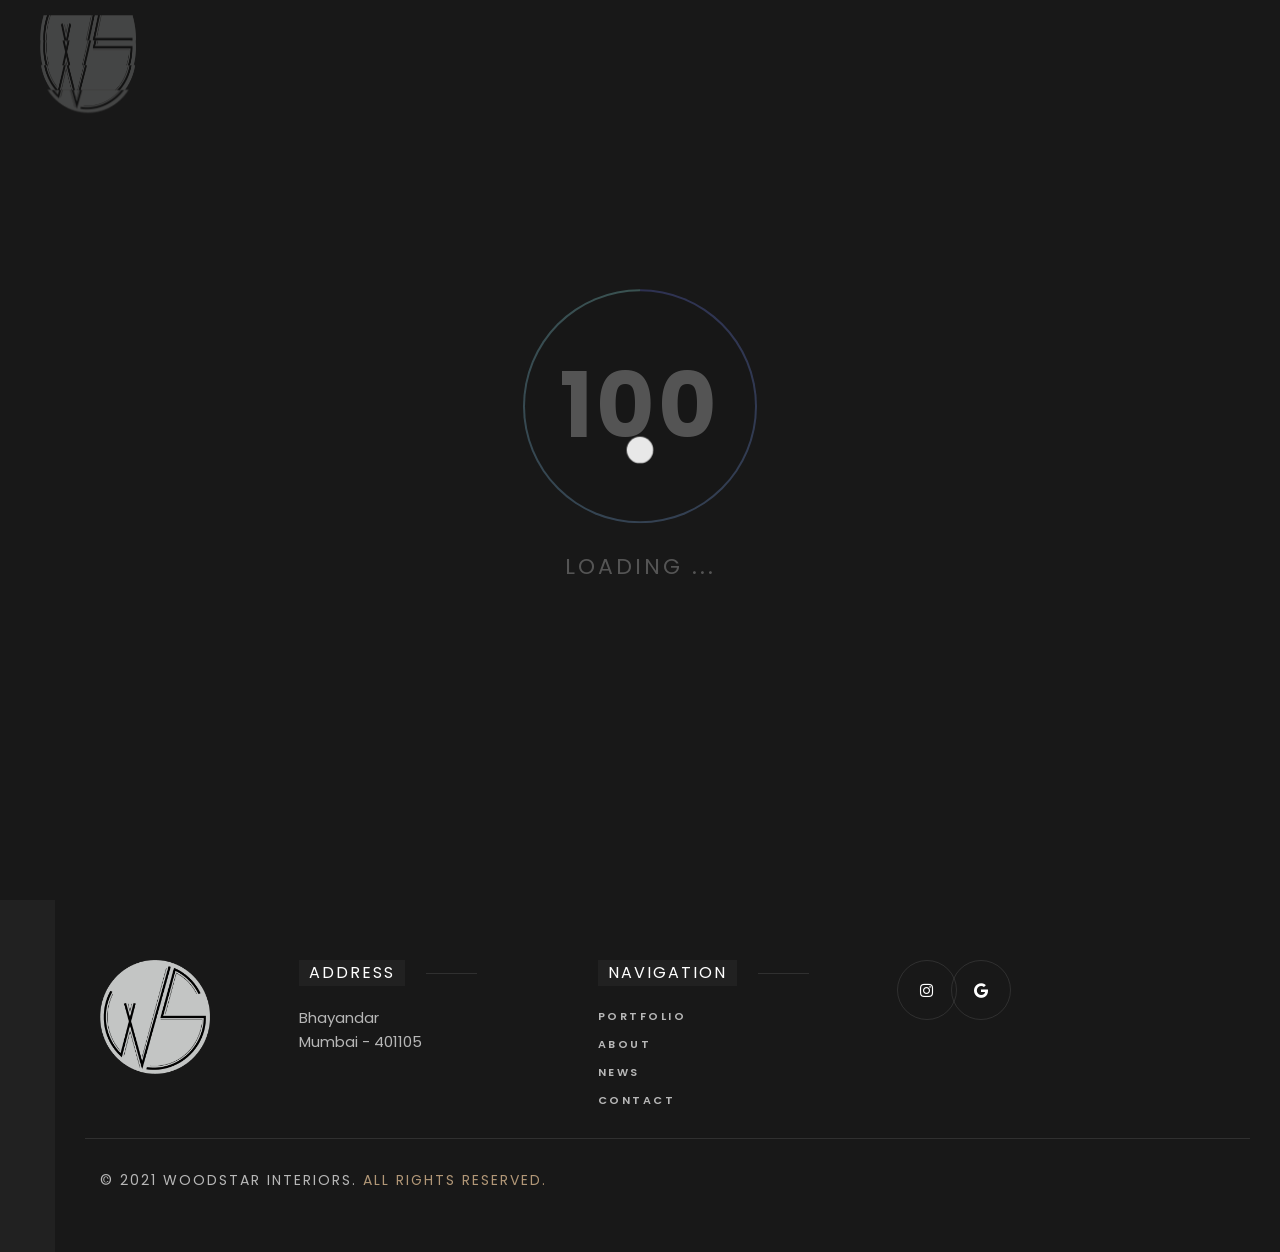
<file: index.html>
<!DOCTYPE html>
<html lang="en-US">

<head>
    <!-- Required meta tags -->
    <meta charset="utf-8" />
    <meta name="viewport" content="width=device-width, initial-scale=1, shrink-to-fit=no" />
    <meta name="discrption" content="parallax one page" />
    <meta name="keyword"
        content="agency, business, corporate, creative, freelancer, interior, joomla template, K2 Blog, minimal, modern, multipurpose, personal, portfolio, responsive, simple" />

    <!--  Title -->
    <title>Woodstar Interior</title>

    <!-- Font Google -->
    <link rel="preload"
        href="https://fonts.googleapis.com/css2?family=Roboto:wght@400;500&family=Poppins:wght@300;400;500;600;700&display=swap"
        as="style" onload="this.onload=null;this.rel='stylesheet'">
    <noscript>
        <link
            href="https://fonts.googleapis.com/css2?family=Roboto:wght@400;500&family=Poppins:wght@300;400;500;600;700&display=swap"
            rel="stylesheet">
    </noscript>

    <link rel="shortcut icon" href="assets/img/favicon.ico" type="image/x-icon" />
    <link rel="icon" href="assets/img/favicon.ico" type="image/x-icon" />

    <!-- custom styles (optional) -->
    <link href="assets/css/plugins.css" rel="stylesheet" />
    <link rel="stylesheet" href="assets/css/style.css">
</head>

<body class="v-dark dsn-effect-scroll dsn-cursor-effect dsn-ajax classic-menu">

    <!-- ========== Loading Page ========== -->
    <div class="preloader">
        <div class="dsnload p-absolute">
            <span class="dsnload__row">
                <span class="dsnload__img">
                    <img src="assets/img/logo.png" alt="">
                </span>
            </span>
            <span class="dsnload__row dsnload__row--sibling">
                <span class="dsnload__img">
                    <img src="assets/img/logo.png" alt="">
                </span>
            </span>
            <span class="dsnload__row dsnload__row--sibling">
                <span class="dsnload__img">
                    <img src="assets/img/logo.png" alt="">
                </span>
            </span>
            <span class="dsnload__row dsnload__row--sibling">
                <span class="dsnload__img">
                    <img src="assets/img/logo.png" alt="">
                </span>
            </span>
        </div>

        <div class="loading-circle">
            <p class="loading-count">
                <span class="percent" id="loadingNumber">0</span>
            </p>
        </div>

        <span class="loading-text text-uppercase mt-30">Loading ...</span>

    </div>
    <!-- ========== End Loading Page ========== -->

    <!-- ========== Menu ========== -->
    <div class="site-header dsn-load-animate dsn-container">
        <div class="extend-container d-flex w-100 align-items-baseline justify-content-between align-items-end">
            <div class="inner-header p-relative">
                <div class="main-logo">
                    <a href="index.html" data-dsn="parallax">
                        <img class="light-logo"
                            src="[data-uri]"
                            data-dsn-src="assets/img/logo.png" alt="" />
                        <img class="dark-logo"
                            src="[data-uri]"
                            data-dsn-src="assets/img/logo-dark.png" alt="" />
                    </a>
                </div>
            </div>
            <div class="menu-icon d-flex align-items-baseline">
                <div class="text-menu p-relative  font-heading text-transform-upper">
                    <div class="p-absolute text-button">Menu</div>
                    <div class="p-absolute text-open">Open</div>
                    <div class="p-absolute text-close">Close</div>
                </div>
                <div class="icon-m" data-dsn="parallax" data-dsn-move="10">
                    <span class="menu-icon-line p-relative d-inline-block icon-top"></span>
                    <span class="menu-icon-line p-relative d-inline-block icon-center"></span>
                    <span class="menu-icon-line p-relative d-block icon-bottom"></span>
                </div>
            </div>
            <nav class="accent-menu dsn-container main-navigation p-absolute  w-100  d-flex align-items-baseline ">
                <div class="menu-cover-title">Menu</div>
                <ul class="extend-container p-relative d-flex flex-column justify-content-center h-100">

                    <li class="dsn-title-menu">
                        <a href="index.html" class="dsn-title-menu">

                            <span class="dsn-title-menu">Home</span>
                            
                        </a>


                       
                    </li>

                    <li>
                        <a href="about.html">

                            <span class="dsn-title-menu">About</span>
                            
                        </a>
                    </li>

                    <li class="dsn-title-menu">
                        <a href="work-2-col.html" class="dsn-title-menu">

                            <span class="dsn-title-menu">Portfolio</span>
                            
                        </a>


                        
                    </li>

                    <li>
                        <a href="contact.html" class="user-no-selection">

                            <span class="dsn-title-menu">Contact</span>
                            <span class="dsn-meta-menu">04</span>
                            <span class="dsn-bg-arrow"></span>
                        </a>
                    </li>
                </ul>
                <div class="container-content  p-absolute h-100 left-60 d-flex flex-column justify-content-center">
                    <div class="nav__info">
                        <div class="nav-content">
                            <p class="title-line">
                                Head Office</p>
                            <p>
                                Mira - Bhayandar<br> Mumbai 401105</p>
                        </div>
                        <div class="nav-content">
                            <p class="title-line">
                                Contact</p>
                            <p class="links over-hidden">
                                <a href="#" data-hover-text="9920852168" class="link-hover">9920852168</a>
                            </p>
                            <p class="links  over-hidden">
                                <a href="#" data-hover-text="info@dsngrid.com" class="link-hover">info@dsngrid.com</a>
                            </p>
                        </div>
                    </div>
                    <div class="nav-social nav-content">
                        <div class="nav-social-inner p-relative">
                            <p class="title-line">
                                Follow us</p>
                            <ul>
                                <li>
                                    <a href="https://www.instagram.com/woodstarinteriors/" target="_blank" rel="nofollow">Instagram.
                                        <div class="icon-circle"></div>
                                    </a>
                                </li>
                                

                            </ul>
                        </div>
                    </div>
                </div>
            </nav>
        </div>
    </div>
    <!-- ========== End Menu ========== -->

    <main class="main-root">

        <div id="dsn-scrollbar">
            <div class="dsn-slider-global has-horizontal dsn-slider v-dark dsn-header-animation">
                <div class="dsn-root-slider content-slider">
                    <div class="bg-container pb-80  p-relative h-100">
                        <div class="slide-inner h-100 ">
                            <div class="swiper-wrapper">
                                <div class="slide-item swiper-slide over-hidden">
                                    <div class="image-bg cover-bg w-100 h-100 " data-overlay="5"
                                        data-swiper-parallax="50%" data-swiper-parallax-scale="1.1">
                                        <img class="cover-bg-img"
                                            src="[data-uri]"
                                            data-dsn-src="assets/img/project/project1/1.jpg" alt="">
                                    </div>

                                    <div class="slide-content p-absolute ">
                                        <div class="content p-relative">
                                            <div class="metas d-inline-block mb-20">
                                                <span>house</span><span>ADND architects</span>
                                            </div>
                                            <div class="d-block"></div>
                                            <h1 class="title line-title user-no-selection d-inline-block ">
                                                <a href="project.html" data-dsn-ajax="slider">Luxury Bunglow 01
                                                    </a>
                                            </h1>

                                        </div>

                                    </div>
                                </div>

                                <div class="slide-item swiper-slide over-hidden">
                                    <div class="image-bg cover-bg w-100 h-100 " data-overlay="6"
                                        data-swiper-parallax="50%" data-swiper-parallax-scale="1.1">
                                        <img class="cover-bg-img"
                                            src="[data-uri]"
                                            data-dsn-src="assets/img/project/project2/1.jpg" alt="">
                                    </div>
                                    <div class="slide-content p-absolute ">
                                        <div class="content p-relative">
                                            <div class="metas d-inline-block mb-20">
                                                <span>Architecture</span><span>Home</span>
                                            </div>
                                            <div class="d-block"></div>
                                            <h1 class="title line-title user-no-selection d-inline-block ">
                                                <a href="project-2.html"
                                                    data-dsn-ajax="slider">Bloom Office interior</a>
                                            </h1>

                                        </div>

                                    </div>
                                </div>

                                <div class="slide-item swiper-slide over-hidden">
                                    <div class="image-bg cover-bg w-100 h-100 " data-overlay="5"
                                        data-swiper-parallax="50%" data-swiper-parallax-scale="1.1">
                                        <img class="cover-bg-img"
                                            src="[data-uri]"
                                            data-dsn-src="assets/img/project/project3/1.jpg" alt="">
                                    </div>
                                    <div class="slide-content p-absolute ">
                                        <div class="content p-relative">
                                            <div class="metas d-inline-block mb-20">
                                                <span>Architecture</span><span>kitchen</span>
                                            </div>
                                            <div class="d-block"></div>
                                            <h1 class="title line-title user-no-selection d-inline-block ">
                                                <a href="project-3.html"
                                                    data-dsn-ajax="slider">Central Park</a>
                                            </h1>

                                        </div>

                                    </div>
                                </div>

                                <div class="slide-item swiper-slide over-hidden">
                                    <div class="image-bg cover-bg w-100 h-100 " data-overlay="5"
                                        data-swiper-parallax="50%" data-swiper-parallax-scale="1.1">
                                        <img class="cover-bg-img"
                                            src="[data-uri]"
                                            data-dsn-src="assets/img/project/project4/1.jpg" alt="">
                                    </div>
                                    <div class="slide-content p-absolute ">
                                        <div class="content p-relative">
                                            <div class="metas d-inline-block mb-20">
                                                <span>living</span><span>Architecture</span>
                                            </div>
                                            <div class="d-block"></div>
                                            <h1 class="title line-title user-no-selection d-inline-block ">
                                                <a href="project-4.html"
                                                    data-dsn-ajax="slider">Luxury Bunglow 01</a>
                                            </h1>

                                        </div>

                                    </div>
                                </div>

                                <div class="slide-item swiper-slide over-hidden">
                                    <div class="image-bg cover-bg w-100 h-100 " data-overlay="5"
                                        data-swiper-parallax="50%" data-swiper-parallax-scale="1.1">
                                        <img class="cover-bg-img"
                                            src="[data-uri]"
                                            data-dsn-src="assets/img/project/project5/1.jpg" alt="">
                                    </div>
                                    <div class="slide-content p-absolute ">
                                        <div class="content p-relative">
                                            <div class="metas d-inline-block mb-20">
                                                <span>living</span><span>Architecture</span>
                                            </div>
                                            <div class="d-block"></div>
                                            <h1 class="title line-title user-no-selection d-inline-block ">
                                                <a href="project-5.html"
                                                    data-dsn-ajax="slider">Living room design</a>
                                            </h1>

                                        </div>

                                    </div>
                                </div>
                            </div>
                        </div>
                    </div>
                    <div
                        class="dsn-slider-content p-absolute h-100 w-100 z-index-2 top-0 left-0 dsn-hero-parallax-title">
                        <div class="dsn-container d-flex justify-content-end pb-100 w-100 h-100 flex-column"></div>
                    </div>

                    <div class="next-slide-box">
                        <div class="swiper-wrapper" role="navigation">
                            <div class="slide-item swiper-slide over-hidden">
                                <div class="box-next-content">
                                    <div class="box-img">
                                        <img src="assets/img/project/project2/1.jpg" alt="">
                                    </div>
                                    <div class="box-title background-main">
                                        <span class="num">02</span>
                                        <h3>Bloom Office interior </h3>
                                    </div>
                                </div>
                            </div>

                            <div class="slide-item swiper-slide over-hidden">
                                <div class="box-next-content ">
                                    <div class="box-img">
                                        <img src="assets/img/project/project3/1.jpg" alt="">
                                    </div>
                                    <div class="box-title background-main">
                                        <span class="num">03</span>
                                        <h3>Central Park</h3>
                                    </div>
                                </div>
                            </div>

                            <div class="slide-item swiper-slide over-hidden">
                                <div class="box-next-content ">
                                    <div class="box-img">
                                        <img src="assets/img/project/project4/1.jpg" alt="">
                                    </div>
                                    <div class="box-title background-main">
                                        <span class="num">04</span>
                                        <h3>Luxury Bunglow 01</h3>
                                    </div>
                                </div>
                            </div>

                            <div class="slide-item swiper-slide over-hidden">
                                <div class="box-next-content ">
                                    <div class="box-img">
                                        <img src="assets/img/project/project5/1.jpg" alt="">
                                    </div>
                                    <div class="box-title background-main">
                                        <span class="num">05</span>
                                        <h3>Living room design</h3>
                                    </div>
                                </div>
                            </div>

                            <div class="slide-item swiper-slide over-hidden">
                                <div class="box-next-content ">
                                    <div class="box-img">
                                        <img src="assets/img/project/project1/1.jpg" alt="">
                                    </div>
                                    <div class="box-title background-main">
                                        <span class="num">01</span>
                                        <h3>Luxury Bunglow 01</h3>
                                    </div>
                                </div>
                            </div>
                        </div>

                    </div>

                    <div class="progress-nav dsn-container">
                        <div class="progress-number">
                            <span class="slider-current-index">01</span>
                        </div>
                        <div class="progress-w">
                            <div class="progress-w-affter"></div>
                        </div>
                    </div>

                    <div class="control-nav">
                        <div class="prev-container slider-button-prev">
                            <svg class="border-svg" xmlns="http://www.w3.org/2000/svg"
                                xmlns:xlink="http://www.w3.org/1999/xlink" viewBox="0 0 104 104">
                                <defs>
                                    <circle id="a" cx="52" cy="52" r="52" />
                                    <mask id="b" x="0" y="0">
                                        <path d="M0 0h104v104H0z" />
                                        <use xlink:href="#a" />
                                    </mask>
                                </defs>
                                <use fill-opacity="0" stroke-dasharray="4 6 4 6" stroke-width="2" mask="url(#b)"
                                    xlink:href="#a" />
                            </svg>

                            <svg xmlns="http://www.w3.org/2000/svg" viewBox="0 0 28.214 23.057">
                                <g fill="none" stroke-linecap="square" stroke-width="1.5">
                                    <path d="M23.528 11.685h-20M16.685 19.528l8-8-8-8" />
                                </g>
                            </svg>
                        </div>

                        <div class="next-container slider-button-next">
                            <svg class="border-svg" xmlns="http://www.w3.org/2000/svg"
                                xmlns:xlink="http://www.w3.org/1999/xlink" viewBox="0 0 104 104">
                                <defs>
                                    <circle id="d" cx="52" cy="52" r="52" />
                                    <mask x="0" y="0">
                                        <path d="M0 0h104v104H0z" />
                                        <use xlink:href="#a" />
                                    </mask>
                                </defs>
                                <use fill-opacity="0" stroke-dasharray="4 6 4 6" stroke-width="2" mask="url(#b)"
                                    xlink:href="#d" />
                            </svg>

                            <svg xmlns="http://www.w3.org/2000/svg" viewBox="0 0 28.214 23.057">
                                <g fill="none" stroke-linecap="square" stroke-width="1.5">
                                    <path d="M23.528 11.685h-20M16.685 19.528l8-8-8-8" />
                                </g>
                            </svg>
                        </div>
                    </div>
                </div>
            </div>

            <div class="wrapper">
                <section class="about-block section-padding over-hidden  background-section">
                    <div class="container">
                        <div class="d-grid grid-lg-2">
                            <div class="box-text">
                                <div class="mb-30 p-relative">
                                    <h5 class="sub-heading mb-15 pb-15">About US</h5>
                                    <h2 class="section-title text-uppercase">Welcome! <strong> We are Woodstar
                                            Interior</strong>
                                    </h2>
                                </div>

                                <p class="max-w570 dsn-up mb-10 ">
                                    We are pleased to introduce our company,
                                    WOODSTAR INTERIORS, One of the
                                    premium and trusted interior contractors
                                    in the Indian market. We are in this business
                                    for more the two decades (26 years)
                                    with a vivid experience. 
                                </p>

                                <p class="max-w570 dsn-up">
                                    We have successfully
                                    executed work for multiple Clientel. We
                                    specialize in undertaking interiors contracting
                                    projects such as Commercial, Residential &
                                    Retails and delivering high-quality outcomes
                                    using highly skilled labourers. Our in-house trusted
                                    labours are working with us from genesis,
                                    which developed their technical skills and practical
                                    knowledge in interior Industries.
                                    Quality and timely delivery are the core values of the
                                    company.
                                </p>

                                <div class="process-block background-main mt-30">
                                    <span>Idea & Start</span>
                                    <span>Design & Crate</span>
                                    <span>Build & finish</span>
                                </div>

                                <div class="d-grid grid-sm-2 d-grid-no-space mt-30 ">
                                    <ul class="lest-icon">
                                        <li>Carpentry Work</li>
                                        <li>Civil Work</li>
                                        <li>Electrical Work</li>
                                        <li>Painting Work</li>
                                    </ul>

                                    <ul class="lest-icon">
                                        <li>False Ceiling Work</li>
                                        <li>Metal Fabrication Work</li>
                                        <li>Plumbing Work</li>
                                        <li>HVAC Work</li>
                                    </ul>
                                </div>
                            </div>

                            <div class="img-box d-grid grid-sm-2">
                                <div class="box-img">
                                    <div class="inner">
                                        <img src="assets/img/about.jpg" alt="">
                                    </div>
                                </div>

                                <div class="box-img d-flex flex-column justify-content-end">
                                    <div class="inner">
                                        <img src="assets/img/about-2.jpg" alt="">
                                    </div>
                                </div>
                            </div>
                        </div>


                    </div>
                </section>

                <section class="features v-dark-head">
                    <div class="list-features">
                        <!-- Item Service-->
                        <div class="list-item">
                            <div class="item-content text-center">
                                <div class="icon mb-25">
                                    <img src="assets/img/services/1.png" alt="">
                                </div>
                                <h3 class="title-block text-uppercase">INTERIOR CARPENTRY</h3>

                                <div class="inner-divider"></div>

                                <div class="text-hover">
                                    <p class="max-w570">Carpentry is an art & we are inherent to
                                        perform this art with perfection from
                                        genes.</p>
                                </div>
                            </div>
                        </div>
                        <div class="item-bg cover-bg" data-image-src="assets/img/project/project1/1.jpg"
                            data-overlay="7">
                        </div>
                        <!-- End Item Service-->

                        <!-- Item Service-->
                        <div class="list-item active">

                            <div class="item-content text-center">
                                <div class="icon mb-25">
                                    <img src="assets/img/services/2.png" alt="">
                                </div>
                                <h3 class="title-block text-uppercase">CIVIL WORK</h3>
                                <div class="inner-divider"></div>

                                <div class="text-hover">
                                    <p class="max-w570">We at WoodStar are equipped to
                                        carry any type of Civil Work that
                                        fit-out for the project.</p>
                                </div>
                            </div>
                        </div>
                        <div class="item-bg cover-bg" data-image-src="assets/img/project/project2/1.jpg"
                            data-overlay="7">
                        </div>
                        <!-- End Item Service-->

                        <!-- Item Service-->
                        <div class="list-item sm-mb-0">
                            <div class="item-content text-center">
                                <div class="icon mb-25">
                                    <img src="assets/img/services/3.png" alt="">
                                </div>
                                <h3 class="title-block text-uppercase">PAINTING</h3>
                                <div class="inner-divider"></div>

                                <div class="text-hover">
                                    <p class="max-w570">We carry out all type of paint and polish
                                        services from tip to toe. Quality is always
                                        the priority.</p>
                                </div>
                            </div>
                        </div>
                        <div class="item-bg cover-bg" data-image-src="assets/img/project/project3/1.jpg"
                            data-overlay="7">
                        </div>
                        <!-- End Item Service-->

                    </div>
                </section>

                <section class="last-project-section section-margin dsn-swiper" data-dsn-controller=".project-content"
                    data-dsn-option='{"slidesPerView":1,"centeredSlides":false }'>
                    <div class="container">
                        <div class="mb-70 p-relative">
                            <h5 class="sub-heading mb-15 pb-15">
                                OUR WORKS</h5>
                            <h2 class="section-title text-uppercase">AWESOME<strong> PROJECTS</strong>
                            </h2>
                        </div>

                        <div class="row">
                            <div class="col-12">
                                <div class="bg-project w-100 ">
                                    <div class="swiper-container">
                                        <div class="swiper-wrapper">
                                            <div class="swiper-slide">
                                                <div class="bg-item cover-bg"
                                                    data-image-src="assets/img/project/project1/3.jpg">
                                                </div>
                                            </div>

                                            <div class="swiper-slide">
                                                <div class="bg-item cover-bg"
                                                    data-image-src="assets/img/project/project2/2.jpg">
                                                </div>
                                            </div>

                                            <div class="swiper-slide">
                                                <div class="bg-item cover-bg"
                                                    data-image-src="assets/img/project/project3/3.jpg">
                                                </div>
                                            </div>

                                            <div class="swiper-slide">
                                                <div class="bg-item cover-bg"
                                                    data-image-src="assets/img/project/project4/3.jpg">
                                                </div>
                                            </div>

                                            <div class="swiper-slide">
                                                <div class="bg-item cover-bg"
                                                    data-image-src="assets/img/project/project5/3.jpg">
                                                </div>
                                            </div>
                                        </div>
                                    </div>

                                </div>
                            </div>

                            <div class="col col-lg-6 order-md-2 order-lg-3 align-self-end">
                                <div class="project-content">
                                    <div class="swiper-container">
                                        <div class="swiper-wrapper">
                                            <div class="swiper-slide">
                                                <div class="content-item">
                                                    <div class="metas d-inline-block mb-25">
                                                        <span>house</span>
                                                        <span>ADND Architects</span>
                                                    </div>
                                                    <h4 class="title-block mb-25 sec-title">Luxury Bunglow 01</h4>
                                                    <p>Project Designed by
                                                        ADND Architects, Carpentry
                                                        and Furniture work
                                                        executed by Woodstar
                                                        interior, Project Location
                                                        Alibag, Maharashtra.</p>

                                                    <a href="project.html"
                                                        class="text-link mt-25 d-flex align-item-center">
                                                        <span class="text text-uppercase d-flex align-item-center">More
                                                            info</span>
                                                        <span
                                                            class="icon d-flex align-item-center justify-content-center">
                                                            <svg version="1.1" xmlns="http://www.w3.org/2000/svg"
                                                                xmlns:xlink="http://www.w3.org/1999/xlink" x="0px"
                                                                y="0px" viewBox="0 0 512.002 512.002"
                                                                style="enable-background:new 0 0 512.002 512.002;"
                                                                xml:space="preserve">
                                                                <g>
                                                                    <g>
                                                                        <path d="M388.425,241.951L151.609,5.79c-7.759-7.733-20.321-7.72-28.067,0.04c-7.74,7.759-7.72,20.328,0.04,28.067l222.72,222.105
                            L123.574,478.106c-7.759,7.74-7.779,20.301-0.04,28.061c3.883,3.89,8.97,5.835,14.057,5.835c5.074,0,10.141-1.932,14.017-5.795
                            l236.817-236.155c3.737-3.718,5.834-8.778,5.834-14.05S392.156,245.676,388.425,241.951z" />
                                                                    </g>
                                                                </g>
                                                            </svg>
                                                        </span>
                                                    </a>
                                                </div>
                                            </div>

                                            <div class="swiper-slide">
                                                <div class="content-item">
                                                    <div class="metas d-inline-block mb-25">
                                                        <span>Architecture</span>
                                                        <span>Home</span>
                                                    </div>
                                                    <h4 class="title-block mb-25 sec-title">Bloom Office interior</h4>
                                                    <p>Whether you are a company or an institution with a large
                                                        portfolio of properties, Castell Management designs a set of
                                                        solutions to meet your
                                                        needs and investment objectives.</p>

                                                    <a href="project-2.html"
                                                        class="text-link mt-25 d-flex align-item-center">
                                                        <span class="text text-uppercase d-flex align-item-center">More
                                                            info</span>
                                                        <span
                                                            class="icon d-flex align-item-center justify-content-center">
                                                            <svg version="1.1" xmlns="http://www.w3.org/2000/svg"
                                                                xmlns:xlink="http://www.w3.org/1999/xlink" x="0px"
                                                                y="0px" viewBox="0 0 512.002 512.002"
                                                                style="enable-background:new 0 0 512.002 512.002;"
                                                                xml:space="preserve">
                                                                <g>
                                                                    <g>
                                                                        <path d="M388.425,241.951L151.609,5.79c-7.759-7.733-20.321-7.72-28.067,0.04c-7.74,7.759-7.72,20.328,0.04,28.067l222.72,222.105
                            L123.574,478.106c-7.759,7.74-7.779,20.301-0.04,28.061c3.883,3.89,8.97,5.835,14.057,5.835c5.074,0,10.141-1.932,14.017-5.795
                            l236.817-236.155c3.737-3.718,5.834-8.778,5.834-14.05S392.156,245.676,388.425,241.951z" />
                                                                    </g>
                                                                </g>
                                                            </svg>
                                                        </span>
                                                    </a>
                                                </div>
                                            </div>

                                            <div class="swiper-slide">
                                                <div class="content-item">
                                                    <div class="metas d-inline-block mb-25">
                                                        <span>Architecture</span>
                                                        <span>kitchen</span>
                                                    </div>
                                                    <h4 class="title-block mb-25 sec-title">Central Park</h4>
                                                    <p>Whether you are a company or an
                                                        institution with a large
                                                        portfolio of properties, Castell Management designs a set of
                                                        solutions to meet your
                                                        needs and investment objectives.</p>

                                                    <a href="project-3.html"
                                                        class="text-link mt-25 d-flex align-item-center">
                                                        <span class="text text-uppercase d-flex align-item-center">More
                                                            info</span>
                                                        <span
                                                            class="icon d-flex align-item-center justify-content-center">
                                                            <svg version="1.1" xmlns="http://www.w3.org/2000/svg"
                                                                xmlns:xlink="http://www.w3.org/1999/xlink" x="0px"
                                                                y="0px" viewBox="0 0 512.002 512.002"
                                                                style="enable-background:new 0 0 512.002 512.002;"
                                                                xml:space="preserve">
                                                                <g>
                                                                    <g>
                                                                        <path d="M388.425,241.951L151.609,5.79c-7.759-7.733-20.321-7.72-28.067,0.04c-7.74,7.759-7.72,20.328,0.04,28.067l222.72,222.105
                            L123.574,478.106c-7.759,7.74-7.779,20.301-0.04,28.061c3.883,3.89,8.97,5.835,14.057,5.835c5.074,0,10.141-1.932,14.017-5.795
                            l236.817-236.155c3.737-3.718,5.834-8.778,5.834-14.05S392.156,245.676,388.425,241.951z" />
                                                                    </g>
                                                                </g>
                                                            </svg>
                                                        </span>
                                                    </a>
                                                </div>
                                            </div>

                                            <div class="swiper-slide">
                                                <div class="content-item">
                                                    <div class="metas d-inline-block mb-25">
                                                        <span>living</span>
                                                        <span>Architecture</span>
                                                    </div>
                                                    <h4 class="title-block mb-25 sec-title">Luxury Bunglow 01</h4>
                                                    <p>The garden has been reconfigured to provide a better link with
                                                        the living space – made perfect for entertaining and relaxing
                                                        all the same. </p>

                                                    <a href="project-4.html"
                                                        class="text-link mt-25 d-flex align-item-center">
                                                        <span class="text text-uppercase d-flex align-item-center">More
                                                            info</span>
                                                        <span
                                                            class="icon d-flex align-item-center justify-content-center">
                                                            <svg version="1.1" xmlns="http://www.w3.org/2000/svg"
                                                                xmlns:xlink="http://www.w3.org/1999/xlink" x="0px"
                                                                y="0px" viewBox="0 0 512.002 512.002"
                                                                style="enable-background:new 0 0 512.002 512.002;"
                                                                xml:space="preserve">
                                                                <g>
                                                                    <g>
                                                                        <path d="M388.425,241.951L151.609,5.79c-7.759-7.733-20.321-7.72-28.067,0.04c-7.74,7.759-7.72,20.328,0.04,28.067l222.72,222.105
                            L123.574,478.106c-7.759,7.74-7.779,20.301-0.04,28.061c3.883,3.89,8.97,5.835,14.057,5.835c5.074,0,10.141-1.932,14.017-5.795
                            l236.817-236.155c3.737-3.718,5.834-8.778,5.834-14.05S392.156,245.676,388.425,241.951z" />
                                                                    </g>
                                                                </g>
                                                            </svg>
                                                        </span>
                                                    </a>
                                                </div>
                                            </div>

                                            <div class="swiper-slide">
                                                <div class="content-item">
                                                    <div class="metas d-inline-block mb-25">
                                                        <span>living</span>
                                                        <span>Architecture</span>
                                                    </div>
                                                    <h4 class="title-block mb-25 sec-title">Living room design</h4>
                                                    <p>Whether you are a company or an institution with a large
                                                        portfolio of properties, Castell Management designs a set of
                                                        solutions to meet your
                                                        needs and investment objectives.</p>

                                                    <a href="project-4.html"
                                                        class="text-link mt-25 d-flex align-item-center">
                                                        <span class="text text-uppercase d-flex align-item-center">More
                                                            info</span>
                                                        <span
                                                            class="icon d-flex align-item-center justify-content-center">
                                                            <svg version="1.1" xmlns="http://www.w3.org/2000/svg"
                                                                xmlns:xlink="http://www.w3.org/1999/xlink" x="0px"
                                                                y="0px" viewBox="0 0 512.002 512.002"
                                                                style="enable-background:new 0 0 512.002 512.002;"
                                                                xml:space="preserve">
                                                                <g>
                                                                    <g>
                                                                        <path d="M388.425,241.951L151.609,5.79c-7.759-7.733-20.321-7.72-28.067,0.04c-7.74,7.759-7.72,20.328,0.04,28.067l222.72,222.105
                            L123.574,478.106c-7.759,7.74-7.779,20.301-0.04,28.061c3.883,3.89,8.97,5.835,14.057,5.835c5.074,0,10.141-1.932,14.017-5.795
                            l236.817-236.155c3.737-3.718,5.834-8.778,5.834-14.05S392.156,245.676,388.425,241.951z" />
                                                                    </g>
                                                                </g>
                                                            </svg>
                                                        </span>
                                                    </a>
                                                </div>
                                            </div>
                                        </div>
                                    </div>

                                </div>
                            </div>

                            <div class="col-lg-6 order-lg-2 order-md-3">
                                <div
                                    class="dsn-pagination d-flex justify-content-between background-section pt-50 pb-50">
                                    <div class="swiper-next">
                                        <div class="next-container">
                                            <div class="container-inner">
                                                <div class="triangle"></div>
                                                <svg class="circle" xmlns="http://www.w3.org/2000/svg" width="24"
                                                    height="24" viewBox="0 0 24 24">
                                                    <g class="circle-wrap" fill="none" stroke-width="1"
                                                        stroke-linejoin="round" stroke-miterlimit="10">
                                                        <circle cx="12" cy="12" r="10.5"></circle>
                                                    </g>
                                                </svg>
                                            </div>
                                        </div>
                                    </div>
                                    <div class="swiper-pagination"></div>
                                    <div class="swiper-prev">
                                        <div class="prev-container">
                                            <div class="container-inner">
                                                <div class="triangle"></div>
                                                <svg class="circle" xmlns="http://www.w3.org/2000/svg"
                                                    viewBox="0 0 24 24">
                                                    <g class="circle-wrap" fill="none" stroke-width="1"
                                                        stroke-linejoin="round" stroke-miterlimit="10">
                                                        <circle cx="12" cy="12" r="10.5"></circle>
                                                    </g>
                                                </svg>
                                            </div>
                                        </div>
                                    </div>
                                </div>
                            </div>
                        </div>
                    </div>
                </section>

                

                    <div class="box-desc v-light pt-section" data-dsn-animate="section">
                        <div class="container">
                            <div class="fill-right-container">
                                <div class="row m-0">
                                    <div class="col-lg-6">
                                        <div class="left-box pr-60">
                                            <div class="mb-30 p-relative">
                                                <h5 class="sub-heading mb-15 pb-15">Rewards</h5>
                                                <h2 class="section-title text-uppercase">Recognitions and <br> <strong>
                                                        Experience</strong>
                                                </h2>
                                            </div>
                                            <p class="max-w570">We work for ambitious Corporates and Residentials like yours with our expertise in 
                                               complete Interior Projects and Turnkey Projects.</p>

                                            <div class="exper heading-color mt-30">
                                                <span class="has-animate-number">26</span>
                                                <h5 class="sm-title-block">YEARS OF <br>
                                                    CONTRACTING EXPERIENCE</h5>
                                            </div>
                                        </div>
                                    </div>

                                    <div class="col-lg-6  pr-0 pl-0">
                                        <div class="right-box background-section section-padding pl-60 pr-60"
                                            data-image-src="assets/img/seamless-pattern.svg">
                                            <div class="mb-30 p-relative">
                                                <h5 class="sub-heading mb-15 pb-15">UNIQUE EXPERTISE</h5>
                                                <h2 class="section-title text-uppercase">Number Values that we<strong> 
                                                        proud of</strong>
                                                </h2>
                                            </div>

                                            <div class="fact-item d-flex">
                                                <div class="number d-flex align-items-center mr-15">
                                                    <span class="title has-animate-number">200</span>
                                                    <span class="sm-title-block">+</span>
                                                </div>

                                                <div class="text">
                                                    <h4 class="title-block mb-15">Manpower</h4>
                                                    <p>Manpower without Unity is not a strength unless it is harmonized and united properly, then it becomes a spiritual power.</p>
                                                </div>
                                            </div>

                                            <div class="fact-item d-flex">
                                                <div class="number d-flex align-items-center mr-15">
                                                    <span class="title has-animate-number">60</span>
                                                    <span class="sm-title-block">+</span>
                                                </div>

                                                <div class="text">
                                                    <h4 class="title-block mb-15">Team Players</h4>
                                                    <p>Talent wins games, but teamwork and intelligence win championships and accomplish Goals & Targets in projects. </p>
                                                </div>
                                            </div>

                                            <div class="fact-item d-flex">
                                                <div class="number d-flex align-items-center mr-15">
                                                    <span class="title has-animate-number">03</span>
                                                    <span class="sm-title-block">+</span>
                                                </div>

                                                <div class="text">
                                                    <h4 class="title-block mb-15">Leaders</h4>
                                                    <p>The greatest leader is not necessarily the one who does the greatest things. He is the one that gets the people to do the greatest things.</p>
                                                </div>
                                            </div>

                                        </div>
                                    </div>
                                </div>
                            </div>
                        </div>
                    </div>
                </div>

                <section class="testimonials-2 section-margin p-relative dsn-swiper"
                    data-dsn-option='{"autoHeight" : "auto"}' data-dsn-controller=".testimonial-content">
                    <div class="container">
                        <div class="row">
                            <div class="col-lg-4">
                                <div class="box-title p-relative sm-mb-title">
                                    <h5 class="sub-heading mb-15 pb-15">awesome partner</h5>
                                    <h2 class="section-title mb-15 text-uppercase"> Our <strong>
                                            clients</strong></h2>
                                    <p>They live in different universes. Engaging in politics or IT,
                                        making cheese or
                                        baking the most delicious cookies in the world.</p>
                                </div>
                            </div>

                            <div class="col-lg-8">
                                <div class="testimonials-inner">
                                    <div class="swiper-container">
                                        <div class="swiper-wrapper">
                                            <div class="swiper-slide testimonial-item">
                                                <p class="subtitle p-relative line-shap  line-shap-after mb-15">
                                                    <span class="pl-10 pr-10 background-section dsn-load-animate">Design
                                                        Quality</span>
                                                </p>
                                                <p>"The designer is just amazing! Very good quality and
                                                    taste.
                                                    This template is incredible beautiful. The overall
                                                    impression
                                                    is more than good.The support cannot be better. I wish
                                                    the
                                                    team all success!"</p>

                                                <div class="author-box d-flex align-items-center mt-20">
                                                    <div class="avatar mr-15">
                                                        <img class="cover-bg-img" src="assets/img/team/1.png" alt="">
                                                    </div>

                                                    <div class="author-text">
                                                        <h4 class="sm-title-block mb-10">linda miku</h4>
                                                        <h5>Marketing Manager</h5>
                                                    </div>
                                                </div>
                                            </div>

                                            <div class="swiper-slide testimonial-item">
                                                <p class="subtitle p-relative line-shap  line-shap-after mb-15">
                                                    <span class="pl-10 pr-10 background-section dsn-load-animate">Design
                                                        Quality</span>
                                                </p>
                                                <p>"First of all, I really enjoyed setting this up. What a
                                                    great
                                                    layout and design. The support is fast and high quality.
                                                    They
                                                    really made an effort to make sure I got the help I
                                                    needed.
                                                    keep in mind that it is not only a great design, but
                                                    also it
                                                    is easy to change it up with little effort. Great Job!"</p>

                                                <div class="author-box d-flex align-items-center mt-20">
                                                    <div class="avatar mr-15">
                                                        <img class="cover-bg-img" src="assets/img/team/2.png" alt="">
                                                    </div>

                                                    <div class="author-text">
                                                        <h4 class="sm-title-block mb-10">makrand patne</h4>
                                                        <h5>Web Designer</h5>
                                                    </div>
                                                </div>
                                            </div>

                                            <div class="swiper-slide testimonial-item">
                                                <p class="subtitle p-relative line-shap  line-shap-after mb-15">
                                                    <span class="pl-10 pr-10 background-section dsn-load-animate">Design
                                                        Quality</span>
                                                </p>
                                                <p>"This theme is awesome and the designer is very helpful.
                                                    I
                                                    had a few questions before purchase. He/She helped me
                                                    with
                                                    all the doubts. Also, they provide quick support. Thank
                                                    you
                                                    so much for a beautiful theme"</p>

                                                <div class="author-box d-flex align-items-center mt-20">
                                                    <div class="avatar mr-15">
                                                        <img class="cover-bg-img" src="assets/img/team/3.png" alt="">
                                                    </div>

                                                    <div class="author-text">
                                                        <h4 class="sm-title-block mb-10">MTL Graphic</h4>
                                                        <h5>Graphic Design</h5>
                                                    </div>
                                                </div>
                                            </div>

                                            <div class="swiper-slide testimonial-item">
                                                <p class="subtitle p-relative line-shap  line-shap-after mb-15">
                                                    <span class="pl-10 pr-10 background-section dsn-load-animate">Design
                                                        Quality</span>
                                                </p>
                                                <p>"Basically im using this theme as a base for my new
                                                    website
                                                    and i couldnt be happier. Ran into some bumps but the
                                                    team
                                                    who developed this theme was there to help me with any
                                                    problems. Very slick nice ajax portfolio theme"</p>

                                                <div class="author-box d-flex align-items-center mt-20">
                                                    <div class="avatar mr-15">
                                                        <img class="cover-bg-img" src="assets/img/team/2.png" alt="">
                                                    </div>

                                                    <div class="author-text">
                                                        <h4 class="sm-title-block mb-10">MTL Graphic</h4>
                                                        <h5>Graphic Design</h5>
                                                    </div>
                                                </div>
                                            </div>
                                        </div>

                                        <div class="dsn-pagination mt-30 d-flex justify-content-between">
                                            <div class="swiper-next">
                                                <div class="next-container">
                                                    <div class="container-inner">
                                                        <div class="triangle"></div>
                                                        <svg class="circle" xmlns="http://www.w3.org/2000/svg"
                                                            width="24" height="24" viewBox="0 0 24 24">
                                                            <g class="circle-wrap" fill="none" stroke-width="1"
                                                                stroke-linejoin="round" stroke-miterlimit="10">
                                                                <circle cx="12" cy="12" r="10.5"></circle>
                                                            </g>
                                                        </svg>
                                                    </div>
                                                </div>
                                            </div>
                                            <div class="swiper-pagination"></div>
                                            <div class="swiper-prev">
                                                <div class="prev-container">
                                                    <div class="container-inner">
                                                        <div class="triangle"></div>
                                                        <svg class="circle" xmlns="http://www.w3.org/2000/svg"
                                                            viewBox="0 0 24 24">
                                                            <g class="circle-wrap" fill="none" stroke-width="1"
                                                                stroke-linejoin="round" stroke-miterlimit="10">
                                                                <circle cx="12" cy="12" r="10.5"></circle>
                                                            </g>
                                                        </svg>
                                                    </div>
                                                </div>
                                            </div>
                                        </div>
                                    </div>
                                </div>
                            </div>
                        </div>
                    </div>
                </section>


                

                        

               

                <div class="brand skills-circular p-relative" data-dsn-title="Skills" data-dsn-animate="section">

                    <div class="circular-wrap p-relative section-padding v-dark-head">
                        <div class="bg-section p-absolute w-100 h-100 over-hidden top-0">
                            <div class="before-z-index h-100" data-dsn-grid="move-up" data-overlay="7">
                                <img class="p-absolute cover-bg-img has-top-bottom"
                                    src="[data-uri]"
                                    data-dsn-src="assets/img/project/project2/5-sm.jpg"
                                    data-dsn-srcset="assets/img/header.jpg 1800w, assets/img/project/project2/5-sm.jpg 768w"
                                    alt="" data-dsn-speed="30%">
                            </div>
                        </div>
                        <div class="container">
                            <div class="d-grid grid-lg-4 grid-sm-2">
                                <div class="circular-item p-relative text-center">
                                    <div class="circle p-relative" data-value="0.81">
                                        <h4 class="v-middle">0</h4>
                                    </div>
                                    <h5 class="mt-30 title-block mb-15 text-uppercase">CIVIL WORK</h5>
                                    <p>We at WoodStar are equipped to
                                        carry any type of Civil Work that
                                        fit-out for the project.</p>
                                </div>

                                <div class="circular-item p-relative text-center">
                                    <div class="circle p-relative" data-value="0.94">
                                        <h4 class="v-middle">0</h4>
                                    </div>
                                    <h5 class="mt-30 title-block mb-15 text-uppercase">CARPENTRY WORK</h5>
                                    <p>Carpentry is an art & we are inherent to
                                        perform this art with perfection from
                                        genes.</p>

                                </div>

                                <div class="circular-item p-relative text-center">
                                    <div class="circle p-relative" data-value="0.92">
                                        <h4 class="v-middle">0</h4>
                                    </div>
                                    <h5 class="mt-30 title-block mb-15 text-uppercase">ELECTRICAL WORK</h5>
                                    <p>Our team, make sure that all the requirements of
                                        power, at multiple points is delivered in the right
                                        way, without any future risk of accidents.</p>

                                </div>

                                <div class="circular-item p-relative text-center">
                                    <div class="circle p-relative" data-value="0.90">
                                        <h4 class="v-middle">0</h4>
                                    </div>
                                    <h5 class="mt-30 title-block mb-15 text-uppercase">PAINT AND POLISH WORK</h5>
                                    <p>We carry out all type of paint and polish
                                        services from tip to toe. Quality is always
                                        the priority.</p>

                                </div>
                                <div class="circular-item p-relative text-center">
                                    <div class="circle p-relative" data-value="0.77">
                                        <h4 class="v-middle">0</h4>
                                    </div>
                                    <h5 class="mt-30 title-block mb-15 text-uppercase">FALSE CEILING WORK</h5>
                                    <p>We provide numerous design solutions for
                                        your ceiling space, including Gypsum,
                                        Glass, Mirror, Wood or any other material</p>
                                
                                    

                                </div>
                                <div class="circular-item p-relative text-center">
                                    <div class="circle p-relative" data-value="0.69">
                                        <h4 class="v-middle">0</h4>
                                    </div>
                                    <h5 class="mt-30 title-block mb-15 text-uppercase">PLUMBING WORK</h5>
                                    <p>We execute waterlines, drainage lines, hot
                                        water lines, RO water lines or sewerage work
                                        without worry of any leakage in the future.</p>

                                </div>
                                <div class="circular-item p-relative text-center">
                                    <div class="circle p-relative" data-value="0.58">
                                        <h4 class="v-middle">0</h4>
                                    </div>
                                    <h5 class="mt-30 title-block mb-15 text-uppercase">HVAC WORK</h5>
                                    <p>Heating, Ventilation and Air Conditioning services
                                        maintaining the temperature, humidity,
                                        airflow and pressure of the area.</p>

                                </div>
                                <div class="circular-item p-relative text-center">
                                    <div class="circle p-relative" data-value="0.84">
                                        <h4 class="v-middle">0</h4>
                                    </div>
                                    <h5 class="mt-30 title-block mb-15 text-uppercase">METAL FABRICATION WORK</h5>
                                    <p>We provide multiple design solutions for
                                        you, be it Stainless steel, Aluminium,
                                        Copper, Brass or any other material.</p>

                                </div>
                            </div>
                        </div>

                    </div>

                    <div class="container">
                        <div class="brand-inner mb-sm-section mt-sm-section">
                            <div class="brand-grid d-grid grid-md-3 grid-sm-2 d-grid-no-space">
                                <div class="brand-item d-flex align-item-center text-center p-relative p-15">
                                    <div class="logo-box-inner">
                                        <a href="#">
                                            <img class="cover-bg-img" src="assets/img/logo/1.png" alt="">
                                        </a>
                                    </div>
                                </div>

                                <div class="brand-item d-flex align-item-center text-center p-relative p-15">
                                    <div class="logo-box-inner">
                                        <a href="#">
                                            <img class="cover-bg-img" src="assets/img/logo/2.png" alt="">
                                        </a>
                                    </div>
                                </div>

                                <div class="brand-item d-flex align-item-center text-center p-relative p-15">
                                    <div class="logo-box-inner">
                                        <a href="#">
                                            <img class="cover-bg-img" src="assets/img/logo/3.png" alt="">
                                        </a>
                                    </div>
                                </div>

                                <div class="brand-item d-flex align-item-center text-center p-relative p-15">
                                    <div class="logo-box-inner">
                                        <a href="#">
                                            <img class="cover-bg-img" src="assets/img/logo/4.png" alt="">
                                        </a>
                                    </div>
                                </div>

                                <div class="brand-item d-flex align-item-center text-center p-relative p-15">
                                    <div class="logo-box-inner">
                                        <a href="#">
                                            <img class="cover-bg-img" src="assets/img/logo/5.png" alt="">
                                        </a>
                                    </div>
                                </div>

                                <div class="brand-item d-flex align-item-center text-center p-relative p-15">
                                    <div class="logo-box-inner">
                                        <a href="#">
                                            <img class="cover-bg-img" src="assets/img/logo/6.jpg" alt="">
                                        </a>
                                    </div>
                                </div>
                            </div>
                        </div>
                    </div>
                </div>

                <section class="next-page section-padding background-section">
                    <div class="container">
                        <div class="d-grid grid-sm-2">
                            <div class="box-img">
                                <div class="box-img-inner">
                                    <img src="assets/img/hous-contact.jpg" alt="">
                                </div>
                            </div>

                            <div class="box-content d-flex flex-column justify-content-center ">
                                <div class="box-content-inner">
                                    <h2 class="heading-h2 text-uppercase mb-30">Let's talk about <br> your project</h2>
                                    <p>Do you have Interior Contract or do you want to know <br> more about Interior work?
                                        Let's get acquainted!</p>
                                    <a href="contact.html" class="main-btn effect-ajax mt-30">
                                        <span class="text">Send Request</span>
                                        <span class="line-btn line-btn-top-left"></span>
                                        <span class="line-btn line-btn-top-right"></span>
                                        <span class="line-btn line-btn-bottom-left"></span>
                                        <span class="line-btn line-btn-bottom-right"></span>
                                    </a>
                                </div>
                            </div>
                        </div>
                    </div>
                </section>
            </div>

            <footer class="footer background-section overflow-hidden">
                <div class="container">
                    <div class="fill-right-container background-main">
                        <div class="row">
                            <div class="col-md-2 footer-block-item">
                                <div class="footer-block block-logo">
                                    <a href="" class="logo-footer m-auto">
                                        <img src="assets/img/logo.png" alt="" class="logo-dark cover-bg-img">
                                        <img src="assets/img/logo-dark.png" alt="" class="logo-light cover-bg-img">
                                    </a>
                                </div>
                            </div>

                            <div class="col-md-3 footer-block-item">
                                <div class="footer-block">
                                    <p class="subtitle p-relative line-shap  line-shap-after mb-20">
                                        <span class="pl-10 pr-10 background-section heading-color text-uppercase">ADDRESS</span>
                                    </p>
                                    <p>Bhayandar  <br>
                                        Mumbai - 401105</p>
                                </div>
                            </div>

                            <div class="col-md-3 footer-block-item">
                                <div class="footer-block col-menu">
                                    <p class="subtitle p-relative line-shap  line-shap-after mb-20">
                                        <span class="pl-10 pr-10 background-section heading-color text-uppercase">NAVIGATION</span>
                                    </p>

                                    <ul>
                                        <li><a href="work-2-col.html">Portfolio</a>
                                        </li>
                                        <li><a href="about.html">About</a></li>
                                        <li><a href="#">News</a></li>
                                        <li><a href="#">Contact</a></li>
                                    </ul>
                                </div>
                            </div>

                            <div class="col-md-4 footer-block-item">
                                <div class="footer-block soical-block">
                                    <ul class="socials">
                                        <li>
                                            <a href="" target="_blank">
                                                <i class="fab fa-instagram"></i>
                                                <span>IG</span>
                                            </a>
                                        </li>
                                        <li>
                                            <a href="" target="_blank">
                                                <i class="fab fa-google"></i>
                                                <span>G</span>
                                            </a>
                                        </li>
                                        <li>
                                           
                                    </ul>
                                </div>
                            </div>
                        </div>

                        <div class="footer-credits  border-top pt-30 mt-30">
                            <div class="block">
                                <p class="copyright">© 2021 Woodstar interiors. <a href="https://www.vitorscape.com/" target="_blank"> All Rights Reserved.</a>
                                </p>
                            </div>
                        </div>
                    </div>

                </div>
            </footer>
        </div>
    </main>

    <!-- ========== Cursor Page ========== -->
    <script>
        var url = 'https://wati-integration-prod-service.clare.ai/v2/watiWidget.js?66400';
        var s = document.createElement('script');
        s.type = 'text/javascript';
        s.async = true;
        s.src = url;
        var options = {
        "enabled":true,
        "chatButtonSetting":{
            "backgroundColor":"#00e785",
            "ctaText":"Free Site Visit",
            "borderRadius":"25",
            "marginLeft": "0",
            "marginRight": "20",
            "marginBottom": "20",
            "ctaIconWATI":true,
            "position":"right"
        },
        "brandSetting":{
            "brandName":"Woodstar Interior",
            "brandSubTitle":"undefined",
            "brandImg":"https://www.wati.io/wp-content/uploads/2023/04/Wati-logo.svg",
            "welcomeText":"Hi there!\nHow can I help you?",
            "messageText":"Hello, %0A I have a question about {{page_link}}",
            "backgroundColor":"#00e785",
            "ctaText":"Free Site Visit",
            "borderRadius":"25",
            "autoShow":false,
            "phoneNumber":"919920852168"
        }
        };
        s.onload = function() {
            CreateWhatsappChatWidget(options);
        };
        var x = document.getElementsByTagName('script')[0];
        x.parentNode.insertBefore(s, x);
    </script>
    <div class="cursor">

        <div class="cursor-helper">
            <span class="cursor-drag">Drag</span>
            <span class="cursor-view">View</span>
            <span class="cursor-open"><i class="fas fa-plus"></i></span>
            <span class="cursor-close">Close</span>
            <span class="cursor-play">play</span>
            <span class="cursor-next"><i class="fas fa-chevron-right"></i></span>
            <span class="cursor-prev"><i class="fas fa-chevron-left"></i></span>
        </div>

    </div>
    <!-- ========== End Cursor Page ========== -->


    <!-- ========== Scroll Right Page To Top Page ========== -->
    <div class="scroll-to-top">
        <img src="assets/img/scroll_top.svg" alt="">
        <div class="box-number v-middle">
            <span>0%</span>
        </div>
    </div>
    <!-- ========== End Scroll Right Page To Top Page ========== -->

    <!-- Optional JavaScript -->
    <script src="assets/js/jquery-3.1.1.min.js"></script>
    <script src="assets/js/plugins.min.js"></script>
    <script src="assets/js/dsn-grid.js"></script>
    <script src="assets/js/custom.js"></script>
</body>

</html>
</file>
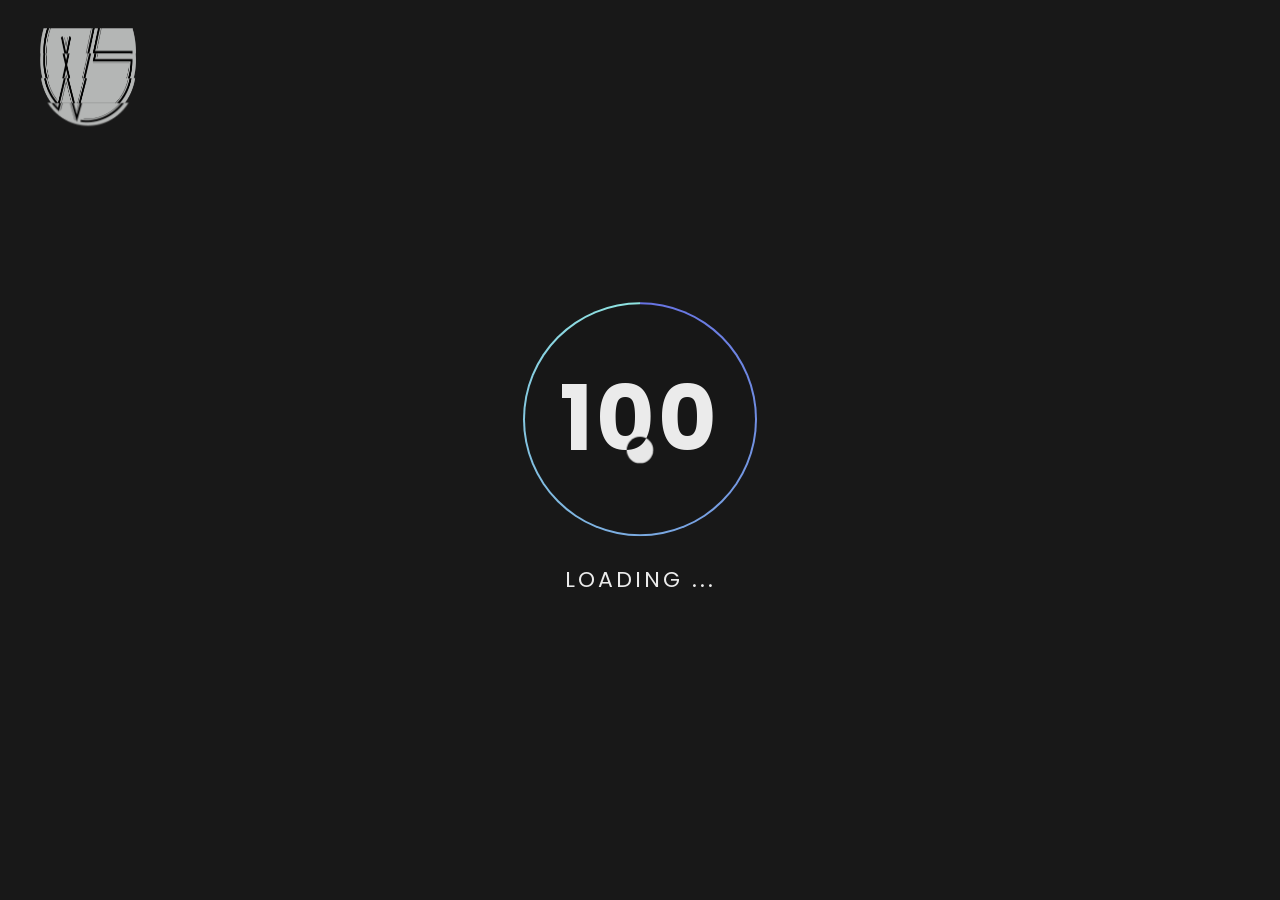
<file: about.html>
<!DOCTYPE html>
<html lang="en-US">

<head>
    <!-- Required meta tags -->
    <meta charset="utf-8" />
    <meta name="viewport" content="width=device-width, initial-scale=1, shrink-to-fit=no" />
    <meta name="discrption" content="parallax one page" />
    <meta name="keyword"
        content="agency, business, corporate, creative, freelancer, interior, joomla template, K2 Blog, minimal, modern, multipurpose, personal, portfolio, responsive, simple" />

    <!--  Title -->
    <title>Woodstar Interior</title>

    <!-- Font Google -->
    <link rel="preload"
        href="https://fonts.googleapis.com/css2?family=Roboto:wght@400;500&family=Poppins:wght@300;400;500;600;700&display=swap"
        as="style" onload="this.onload=null;this.rel='stylesheet'">
    <noscript>
        <link
            href="https://fonts.googleapis.com/css2?family=Roboto:wght@400;500&family=Poppins:wght@300;400;500;600;700&display=swap"
            rel="stylesheet">
    </noscript>

    <link rel="shortcut icon" href="assets/img/favicon.ico" type="image/x-icon" />
    <link rel="icon" href="assets/img/favicon.ico" type="image/x-icon" />

    <!-- custom styles (optional) -->
    <link href="assets/css/plugins.css" rel="stylesheet" />
    <link rel="stylesheet" href="assets/css/style.css">
</head>

<body class="v-dark dsn-effect-scroll dsn-cursor-effect dsn-ajax classic-menu">

    <!-- ========== Loading Page ========== -->
    <div class="preloader">
        <div class="dsnload p-absolute">
            <span class="dsnload__row">
                <span class="dsnload__img">
                    <img src="assets/img/logo.png" alt="">
                </span>
            </span>
            <span class="dsnload__row dsnload__row--sibling">
                <span class="dsnload__img">
                    <img src="assets/img/logo.png" alt="">
                </span>
            </span>
            <span class="dsnload__row dsnload__row--sibling">
                <span class="dsnload__img">
                    <img src="assets/img/logo.png" alt="">
                </span>
            </span>
            <span class="dsnload__row dsnload__row--sibling">
                <span class="dsnload__img">
                    <img src="assets/img/logo.png" alt="">
                </span>
            </span>
        </div>

        <div class="loading-circle">
            <p class="loading-count">
                <span class="percent" id="loadingNumber">0</span>
            </p>
        </div>

        <span class="loading-text text-uppercase mt-30">Loading ...</span>

    </div>
    <!-- ========== End Loading Page ========== -->

    <!-- ========== Menu ========== -->
    <div class="site-header dsn-load-animate dsn-container">
        <div class="extend-container d-flex w-100 align-items-baseline justify-content-between align-items-end">
            <div class="inner-header p-relative">
                <div class="main-logo">
                    <a href="index.html" data-dsn="parallax">
                        <img class="light-logo"
                            src="[data-uri]"
                            data-dsn-src="assets/img/logo.png" alt="" />
                        <img class="dark-logo"
                            src="[data-uri]"
                            data-dsn-src="assets/img/logo-dark.png" alt="" />
                    </a>
                </div>
            </div>
            <div class="menu-icon d-flex align-items-baseline">
                <div class="text-menu p-relative  font-heading text-transform-upper">
                    <div class="p-absolute text-button">Menu</div>
                    <div class="p-absolute text-open">Open</div>
                    <div class="p-absolute text-close">Close</div>
                </div>
                <div class="icon-m" data-dsn="parallax" data-dsn-move="10">
                    <span class="menu-icon-line p-relative d-inline-block icon-top"></span>
                    <span class="menu-icon-line p-relative d-inline-block icon-center"></span>
                    <span class="menu-icon-line p-relative d-block icon-bottom"></span>
                </div>
            </div>
            <nav class="accent-menu dsn-container main-navigation p-absolute  w-100  d-flex align-items-baseline ">
                <div class="menu-cover-title">Menu</div>
                <ul class="extend-container p-relative d-flex flex-column justify-content-center h-100">

                    <li class="dsn-title-menu">
                        <a href="index.html" class="dsn-title-menu">

                            <span class="dsn-title-menu">Home</span>
                            
                        </a>


                       
                    </li>

                    <li>
                        <a href="about.html">

                            <span class="dsn-title-menu">About</span>
                            
                        </a>
                    </li>

                    <li class="dsn-title-menu">
                        <a href="work-2-col.html" class="dsn-title-menu">

                            <span class="dsn-title-menu">Portfolio</span>
                            
                        </a>


                        
                    </li>

                    <li>
                        <a href="contact.html" class="user-no-selection">

                            <span class="dsn-title-menu">Contact</span>
                            <span class="dsn-meta-menu">04</span>
                            <span class="dsn-bg-arrow"></span>
                        </a>
                    </li>
                </ul>
                <div class="container-content  p-absolute h-100 left-60 d-flex flex-column justify-content-center">
                    <div class="nav__info">
                        <div class="nav-content">
                            <p class="title-line">
                                Head Office</p>
                            <p>
                                Mira - Bhayandar<br> Mumbai 401105</p>
                        </div>
                        <div class="nav-content">
                            <p class="title-line">
                                Contact</p>
                            <p class="links over-hidden">
                                <a href="#" data-hover-text="9920852168" class="link-hover">9920852168</a>
                            </p>
                            <p class="links  over-hidden">
                                <a href="#" data-hover-text="info@dsngrid.com" class="link-hover">info@dsngrid.com</a>
                            </p>
                        </div>
                    </div>
                    <div class="nav-social nav-content">
                        <div class="nav-social-inner p-relative">
                            <p class="title-line">
                                Follow us</p>
                            <ul>
                                <li>
                                    <a href="https://www.instagram.com/woodstarinteriors/" target="_blank" rel="nofollow">Instagram.
                                        <div class="icon-circle"></div>
                                    </a>
                                </li>
                                

                            </ul>
                        </div>
                    </div>
                </div>
            </nav>
        </div>
    </div>
    <!-- ========== End Menu ========== -->


    <main class="main-root">
        <div id="dsn-scrollbar">
            <!-- ========== Header Normal ========== -->
            <header
                class="header-page over-hidden p-relative header-padding-top header-padding-bottom dsn-header-animation">
                <div class="bg-circle-dotted"></div>
                <div class="container">
                    <div class="content-hero p-relative d-flex flex-column h-100 dsn-hero-parallax-fill">
                        <p class="subtitle p-relative line-shap  line-shap-after">
                            <span class="pl-10 pr-10 background-section dsn-load-animate heading-color">Woodstar
                                Interior</span>
                        </p>

                        <div class="hero-title mt-30 dsn-load-animate text-transform-upper ">
                            <div class="d-inline-block">
                                <h1 class="title" data-dsn-ajax="title">
                                    We Interior Contractor <br> Company
                                </h1>
                                <h5 class="title title-fill ">
                                    We Interior Contractor <br> Company
                                </h5>
                            </div>

                        </div>

                    </div>
                </div>
            </header>
            <!-- ========== End Header Normal ========== -->


            <div class="wrapper">

                <section class="about section-margin">
                    <div class="container mb-70 p-relative">
                        <h5 class="sub-heading mb-15 pb-15">ABOUT Woodstar</h5>
                        <h2 class="section-title text-uppercase">About<strong> Us</strong></h2>
                    </div>
                    <div class="container">
                        <div class="d-grid grid-md-3">
                            

                            <div class="">

                                <div class="box">
                                    <div class="box-item">
                                        <h5
                                            class="sm-title-block text-uppercase p-relative line-shap  line-shap-after d-inline-block mb-15">
                                            <span class="p-10 background-section dsn-load-animate">Our Vision</span>
                                        </h5>
                                        <p>We stand to translate your
                                            imagination into reality with
                                            our craftsmanship.</p>
                                    </div>

                                </div>

                                <div class="box-img-content mt-30">
                                    <div class="box-img">
                                       
                                    </div>

                                    <div class="contetn mt-30">
                                        <h4 class="title-block mb-20">successful and disciplined</h4>
                                        <p>Lorem ipsum dolor sit amet consectetur adipisicing elit. Sed obcaecati autem
                                            distinctio veritatis excepturi, fugit iste repellendus, porro delectus rem
                                            ducimus cum fugiat.</p>
                                    </div>

                                </div>

                            </div>
                            <div class="">

                                <div class="box">
                                    <div class="box-item">
                                        <h5
                                            class="sm-title-block text-uppercase p-relative line-shap  line-shap-after d-inline-block mb-15">
                                            <span class="p-10 background-section dsn-load-animate">Our Mission</span>
                                        </h5>
                                        <p>We are passionate about our
                                            work quality and maintaining
                                            a positive and healthy work
                                            environment. We excel in our
                                            craftsmanship which has
                                            been deeply embedded
                                            since our forefathers. Our
                                            forte is client satisfaction and
                                            contentment.</p>
                                    </div>

                                </div>

                                <div class="box-img-content mt-30">
                                    <div class="box-img">
                                        
                                    </div>

                                    <div class="contetn mt-30">
                                        <h4 class="title-block mb-20">successful and disciplined</h4>
                                        <p>Lorem ipsum dolor sit amet consectetur adipisicing elit. Sed obcaecati autem
                                            distinctio veritatis excepturi, fugit iste repellendus, porro delectus rem
                                            ducimus cum fugiat.</p>
                                    </div>

                                </div>

                            </div>
                            <div class="">

                                <div class="box">
                                    <div class="box-item">
                                        <h5
                                            class="sm-title-block text-uppercase p-relative line-shap  line-shap-after d-inline-block mb-15">
                                            <span class="p-10 background-section dsn-load-animate">Our Values</span>
                                        </h5>
                                        <p>Quality and punctuality are
core values of WoodStar interior, with the perfect balance
between aesthetic and functionality.</p>
                                    </div>

                                </div>

                                <div class="box-img-content mt-30">
                                    <div class="box-img">
                                        
                                    </div>

                                    <div class="contetn mt-30">
                                        <h4 class="title-block mb-20">successful and disciplined</h4>
                                        <p>Lorem ipsum dolor sit amet consectetur adipisicing elit. Sed obcaecati autem
                                            distinctio veritatis excepturi, fugit iste repellendus, porro delectus rem
                                            ducimus cum fugiat.</p>
                                    </div>

                                </div>

                            </div>

                        </div>
                    </div>
                </section>

                <section class="awards section-margin">
                    <div class="container mb-70 p-relative">
                        <h5 class="sub-heading mb-15 pb-15">Awards</h5>

                        <h2 class="section-title text-uppercase">Awards<strong> and recognitions</strong>
                        </h2>
                    </div>

                    <div class="container">
                        <div class="d-grid grid-lg-2">
                            <div class="box-info">
                                <div class="info-item d-flex mb-30">
                                    <div class="years">
                                        <h4 class="sm-title-block before-line-sm">2013</h4>
                                    </div>
                                    <div class="text">
                                        <p class="mb-15">Lorem ipsum dolor sit amet consectetur adipisicing elit. Sed
                                            obcaecati autem distinctio veritatis excepturi.</p>
                                        <a href="#">Lorem ipsum dolor sit amet consectetur adipisicing elit</a>
                                    </div>
                                </div>

                                <div class="info-item d-flex mb-30">
                                    <div class="years">
                                        <h4 class="sm-title-block before-line-sm">2015</h4>
                                    </div>
                                    <div class="text">
                                        <p class="mb-15">Lorem ipsum dolor sit amet consectetur adipisicing elit. Sed
                                            obcaecati autem distinctio veritatis excepturi.</p>
                                        <a href="#">Lorem ipsum dolor sit amet consectetur adipisicing elit</a>
                                    </div>
                                </div>

                                <div class="info-item d-flex mb-30">
                                    <div class="years">
                                        <h4 class="sm-title-block before-line-sm">2020</h4>
                                    </div>
                                    <div class="text">
                                        <p class="mb-15">Lorem ipsum dolor sit amet consectetur adipisicing elit. Sed
                                            obcaecati autem distinctio veritatis excepturi.</p>
                                        <a href="#">Lorem ipsum dolor sit amet consectetur adipisicing elit</a>
                                    </div>
                                </div>

                                <div class="info-item d-flex mb-30">
                                    <div class="years">
                                        <h4 class="sm-title-block before-line-sm">2021</h4>
                                    </div>
                                    <div class="text">
                                        <p class="mb-15">Lorem ipsum dolor sit amet consectetur adipisicing elit. Sed
                                            obcaecati autem distinctio veritatis excepturi.</p>
                                        <a href="#">Lorem ipsum dolor sit amet consectetur adipisicing elit</a>
                                    </div>
                                </div>
                            </div>

                            <div class="box-img d-flex h-100">
                                <div class="img-item img-item-1">
                                    <img class="cover-bg-img" src="assets/img/about.jpg" alt="">
                                </div>

                                <div class="img-item">
                                    <img class="cover-bg-img" src="assets/img/about.jpg" alt="">

                                    <div class="icon">
                                        <svg version="1.1" xmlns="http://www.w3.org/2000/svg"
                                            xmlns:xlink="http://www.w3.org/1999/xlink" x="0px" y="0px"
                                            viewBox="0 0 508.2 508.2" xml:space="preserve">
                                            <g>
                                                <g>
                                                    <g>
                                                        <path d="M421.15,139c-9.7-9.7-15.1-22.6-15.1-36.4c0-37.3-30.4-67.7-67.7-67.7c-13.7,0-26.7-5.4-36.4-15.1
				c-26.4-26.4-69.3-26.4-95.7,0c-9.7,9.7-22.6,15.1-36.4,15.1c-37.3,0-67.7,30.4-67.7,67.7c0,13.7-5.3,26.7-15.1,36.4
				c-12.8,12.8-19.8,29.8-19.8,47.9s7,35.1,19.8,47.9c9.7,9.7,15.1,22.6,15.1,36.4c0,30.7,20.5,56.6,48.5,64.9l-39.3,146.8l59.3-33
				l34.8,58.3l36.3-135.5c4.1,0.7,8.2,1.1,12.3,1.1c4.1,0,8.2-0.4,12.3-1.1l36.4,135.4l34.8-58.3l59.3,33L357.55,336
				c28-8.3,48.5-34.2,48.5-64.9c0-13.7,5.4-26.7,15.1-36.4C447.55,208.4,447.55,165.4,421.15,139z M199.85,466.8l-23.2-38.8
				l-39.5,22l29.8-111.2c1.1,0.1,2.1,0.1,3.1,0.1c13.7,0,26.7,5.4,36.4,15.1c1.6,1.6,3.2,3,4.9,4.4c0.5,0.4,1,0.8,1.5,1.2
				c1.2,0.9,2.4,1.8,3.7,2.7c0.7,0.5,1.5,0.9,2.2,1.4c1.1,0.6,2.1,1.3,3.2,1.9c0.9,0.5,1.9,1,2.8,1.4c0.4,0.2,1,0.5,1.6,0.7
				L199.85,466.8z M371.35,450l-39.5-22l-23.2,38.8l-26.5-99.1c0.6-0.3,1.1-0.6,1.7-0.8c1-0.5,1.9-0.9,2.9-1.5
				c1.1-0.6,2.1-1.2,3.1-1.8c0.8-0.5,1.5-0.9,2.3-1.4c1.2-0.8,2.3-1.7,3.5-2.6c0.6-0.4,1.2-0.8,1.7-1.3c1.7-1.4,3.3-2.8,4.9-4.4
				c9.7-9.7,22.6-15.1,36.4-15.1c0.8,0.1,1.8,0,2.9,0L371.35,450z M409.65,223.3c-12.8,12.8-19.8,29.8-19.8,47.9
				c0,24.8-17.6,45.5-41,50.4l-2.6,0.4c-1.4,0.2-2.6,0.4-3.9,0.5c-1.3,0.1-2.7,0.2-4,0.2c-6.8,0-13.4,1-19.7,2.9
				c-10.5,3.2-20.2,8.9-28.1,16.9c-1.4,1.4-2.8,2.6-4.3,3.8c-0.5,0.4-1,0.7-1.5,1.1c-1,0.8-2.1,1.5-3.2,2.2c-0.5,0.3-1.1,0.7-1.7,1
				c-1.2,0.7-2.4,1.3-3.6,1.9c-0.5,0.2-0.9,0.4-1.4,0.7c-1.5,0.7-3.1,1.3-4.6,1.8c-0.3,0.1-0.7,0.3-1,0.4l-0.6,0.2
				c-9.4,2.7-19.5,2.7-28.9,0l-0.8-0.2c-0.3-0.1-0.5-0.2-0.8-0.3c-1.6-0.5-3.2-1.2-4.8-1.8c-0.4-0.2-0.9-0.4-1.3-0.6
				c-1.3-0.6-2.5-1.3-3.7-2c-0.5-0.3-1-0.6-1.5-0.9c-1.2-0.7-2.3-1.5-3.4-2.3c-0.4-0.3-0.9-0.6-1.3-1c-1.5-1.2-2.9-2.5-4.3-3.8
				c-8-8-17.6-13.7-28.1-16.9c-6.3-1.9-12.9-2.9-19.7-2.9c-1.4,0-2.7-0.1-4-0.2c-1.2-0.1-2.5-0.3-3.9-0.5l-2.6-0.4
				c-23.4-4.9-41-25.6-41-50.4c0-18.1-7-35.1-19.8-47.9c-9.7-9.7-15.1-22.6-15.1-36.4c0-13.7,5.4-26.7,15.1-36.4
				c12.8-12.8,19.8-29.8,19.8-47.9c0-28.4,23.1-51.4,51.4-51.4c18.1,0,35.1-7,47.9-19.8c10-10,23.2-15,36.4-15
				c13.2,0,26.4,5,36.4,15c12.8,12.8,29.8,19.8,47.9,19.8c28.4,0,51.4,23.1,51.4,51.4c0,18.1,7,35.1,19.8,47.9
				C429.75,170.6,429.75,203.2,409.65,223.3z" />
                                                        <path
                                                            d="M254.15,65.1c-67.2,0-121.9,54.7-121.9,121.9s54.7,121.8,121.9,121.8s121.9-54.7,121.9-121.9S321.35,65.1,254.15,65.1z
				 M254.15,292.5c-58.2,0-105.6-47.4-105.6-105.6s47.4-105.6,105.6-105.6s105.6,47.4,105.6,105.6S312.35,292.5,254.15,292.5z" />
                                                        <path d="M254.15,103.8l-18.1,55.8h-58.7l47.5,34.5l-18.1,55.8l47.5-34.5l47.5,34.5l-18.2-55.8l47.5-34.5h-58.7L254.15,103.8z
				 M270.75,207.4l-16.6-12.1l-16.6,12.1l6.3-19.5l-16.6-12.1h20.5l6.3-19.5l6.3,19.5h20.5l-16.6,12.1L270.75,207.4z" />
                                                    </g>
                                                </g>
                                            </g>
                                        </svg>
                                    </div>
                                </div>

                                <div class="img-item img-item-1">
                                    <img class="cover-bg-img" src="assets/img/about.jpg" alt="">
                                </div>
                            </div>
                        </div>
                    </div>
                </section>

                <section class="testimonials-2 section-margin section-padding p-relative dsn-swiper v-dark"
                    data-dsn-controller=".testimonial-content" data-dsn-option='{"autoHeight" : "auto"}'>
                    <div class="bg-section p-absolute w-100 h-100 over-hidden top-0">
                        <div class="before-z-index h-100" data-dsn-grid="move-up" data-overlay="8">
                            <img class="p-absolute cover-bg-img has-top-bottom"
                                src="[data-uri]"
                                data-dsn-src="assets/img/project/project5/1.jpg" alt="" data-dsn-move="20%">
                        </div>
                    </div>

                    <div class="container">
                        <div class="row">
                            <div class="col-lg-4">
                                <div class="box-title p-relative sm-mb-title">
                                    <h5 class="sub-heading mb-15 pb-15"> Clientele</h5>
                                    <h2 class="section-title mb-15 text-uppercase"> Our <strong>
                                            Testimonials</strong></h2>
                                    <p>They live in different universes. Engaging in politics or IT,
                                        making cheese or
                                        baking the most delicious cookies in the world.</p>
                                </div>
                            </div>

                            <div class="col-lg-8">
                                <div class="testimonials-inner">
                                    <div class="swiper-container">
                                        <div class="swiper-wrapper">
                                            <div class="swiper-slide testimonial-item">
                                                <p class="subtitle p-relative line-shap  line-shap-after mb-15">
                                                    <span class="pl-10 pr-10 background-section dsn-load-animate">Design
                                                        Quality</span>
                                                </p>
                                                <p>"The designer is just amazing! Very good quality and
                                                    taste.
                                                    This template is incredible beautiful. The overall
                                                    impression
                                                    is more than good.The support cannot be better. I wish
                                                    the
                                                    team all success!"</p>

                                                <div class="author-box d-flex align-items-center mt-20">
                                                    <div class="avatar mr-15">
                                                        <img class="cover-bg-img" src="assets/img/team/1.png" alt="">
                                                    </div>

                                                    <div class="author-text">
                                                        <h4 class="sm-title-block mb-10">linda miku</h4>
                                                        <h5>Marketing Manager</h5>
                                                    </div>
                                                </div>
                                            </div>

                                            <div class="swiper-slide testimonial-item">
                                                <p class="subtitle p-relative line-shap  line-shap-after mb-15">
                                                    <span class="pl-10 pr-10 background-section dsn-load-animate">Design
                                                        Quality</span>
                                                </p>
                                                <p>"First of all, I really enjoyed setting this up. What a
                                                    great
                                                    layout and design. The support is fast and high quality.
                                                    They
                                                    really made an effort to make sure I got the help I
                                                    needed.
                                                    keep in mind that it is not only a great design, but
                                                    also it
                                                    is easy to change it up with little effort. Great Job!"</p>

                                                <div class="author-box d-flex align-items-center mt-20">
                                                    <div class="avatar mr-15">
                                                        <img class="cover-bg-img" src="assets/img/team/2.png" alt="">
                                                    </div>

                                                    <div class="author-text">
                                                        <h4 class="sm-title-block mb-10">makrand patne</h4>
                                                        <h5>Web Designer</h5>
                                                    </div>
                                                </div>
                                            </div>

                                            <div class="swiper-slide testimonial-item">
                                                <p class="subtitle p-relative line-shap  line-shap-after mb-15">
                                                    <span class="pl-10 pr-10 background-section dsn-load-animate">Design
                                                        Quality</span>
                                                </p>
                                                <p>"This theme is awesome and the designer is very helpful.
                                                    I
                                                    had a few questions before purchase. He/She helped me
                                                    with
                                                    all the doubts. Also, they provide quick support. Thank
                                                    you
                                                    so much for a beautiful theme"</p>

                                                <div class="author-box d-flex align-items-center mt-20">
                                                    <div class="avatar mr-15">
                                                        <img class="cover-bg-img" src="assets/img/team/3.png" alt="">
                                                    </div>

                                                    <div class="author-text">
                                                        <h4 class="sm-title-block mb-10">MTL Graphic</h4>
                                                        <h5>Graphic Design</h5>
                                                    </div>
                                                </div>
                                            </div>

                                            <div class="swiper-slide testimonial-item">
                                                <p class="subtitle p-relative line-shap  line-shap-after mb-15">
                                                    <span class="pl-10 pr-10 background-section dsn-load-animate">Design
                                                        Quality</span>
                                                </p>
                                                <p>"Basically im using this theme as a base for my new
                                                    website
                                                    and i couldnt be happier. Ran into some bumps but the
                                                    team
                                                    who developed this theme was there to help me with any
                                                    problems. Very slick nice ajax portfolio theme"</p>

                                                <div class="author-box d-flex align-items-center mt-20">
                                                    <div class="avatar mr-15">
                                                        <img class="cover-bg-img" src="assets/img/team/2.png" alt="">
                                                    </div>

                                                    <div class="author-text">
                                                        <h4 class="sm-title-block mb-10">MTL Graphic</h4>
                                                        <h5>Graphic Design</h5>
                                                    </div>
                                                </div>
                                            </div>
                                        </div>

                                        <div class="dsn-pagination mt-30 d-flex justify-content-between">
                                            <div class="swiper-next">
                                                <div class="next-container">
                                                    <div class="container-inner">
                                                        <div class="triangle"></div>
                                                        <svg class="circle" xmlns="http://www.w3.org/2000/svg"
                                                            width="24" height="24" viewBox="0 0 24 24">
                                                            <g class="circle-wrap" fill="none" stroke-width="1"
                                                                stroke-linejoin="round" stroke-miterlimit="10">
                                                                <circle cx="12" cy="12" r="10.5"></circle>
                                                            </g>
                                                        </svg>
                                                    </div>
                                                </div>
                                            </div>
                                            <div class="swiper-pagination"></div>
                                            <div class="swiper-prev">
                                                <div class="prev-container">
                                                    <div class="container-inner">
                                                        <div class="triangle"></div>
                                                        <svg class="circle" xmlns="http://www.w3.org/2000/svg"
                                                            viewBox="0 0 24 24">
                                                            <g class="circle-wrap" fill="none" stroke-width="1"
                                                                stroke-linejoin="round" stroke-miterlimit="10">
                                                                <circle cx="12" cy="12" r="10.5"></circle>
                                                            </g>
                                                        </svg>
                                                    </div>
                                                </div>
                                            </div>
                                        </div>
                                    </div>
                                </div>
                            </div>
                        </div>
                    </div>
                </section>

                <section class="team section-margin">
                    <div class="container mb-70 p-relative">
                        <h5 class="sub-heading mb-15 pb-15">awesome partner</h5>
                        <h2 class="section-title text-uppercase">Meet <strong>The Team</strong></h2>
                    </div>

                    <div class="container">
                        <div class="d-grid grid-md-3 grid-sm-2">
                            <div class="team-item">
                                <div class="box-img">
                                    <img class="cover-bg-img" src="assets/img/team/2.png" alt="">
                                </div>

                                <div class="content text-center p-30">
                                    <h4 class="sm-title-block text-uppercase mb-10">Chatur</h4>
                                    <h5 class="sm-p body-color text-uppercase">Co-Founder / Design</h5>

                                    <ul class="socials mt-10">
                                        <li>
                                            <a href="https://www.youtube.com/results?search_query=shark+tank+india" target="">
                                                <i class="fa fa-phone"></i>
                                                <span>Whatsapp</span>
                                            </a>
                                        </li>
                                        
                                    </ul>
                                </div>
                            </div>

                            <div class="team-item">
                                <div class="box-img">
                                    <img class="cover-bg-img" src="assets/img/team/3.png" alt="">
                                </div>

                                <div class="content text-center p-30">
                                    <h4 class="sm-title-block text-uppercase mb-10">Chatur</h4>
                                    <h5 class="sm-p body-color text-uppercase">CEO / Architect</h5>

                                    <ul class="socials mt-10">
                                        <li>
                                            <a href="https://www.youtube.com/results?search_query=shark+tank+india" target="">
                                                <i class="fa fa-phone"></i>
                                                <span>Whatsapp</span>
                                            </a>
                                        </li>
                                   
                                    </ul>
                                </div>
                            </div>

                            <div class="team-item">
                                <div class="box-img">
                                    <img class="cover-bg-img" src="assets/img/team/1.png" alt="">
                                </div>

                                <div class="content text-center p-30">
                                    <h4 class="sm-title-block  text-uppercase mb-10">Chaturbhuj</h4>
                                    <h5 class="sm-p body-color text-uppercase">Architect / Designer</h5>

                                    <ul class="socials mt-10">
                                        <li>
                                            <a href="" target="">
                                                <i class="fa fa-phone"></i>
                                                <span>Whatsapp</span>
                                            </a>
                                        </li>
                                       
                                    </ul>
                                </div>
                            </div>
                        </div>
                    </div>
                </section>

                <div class="brand section-margin p-relative">
                    <div class="container">
                        <div class="row">
                            <div class="col-lg-4 d-flex flex-column justify-content-center">
                                <div class="box-title p-relative sm-mb-title">
                                    <h5 class="sub-heading mb-15 pb-15">Success Story</h5>
                                    <h2 class="section-title mb-15 text-uppercase">Our <strong>Clients</strong></h2>
                                </div>
                            </div>
                            <div class="col-lg-8">
                                <ul class="woodstar-client-list" aria-label="Woodstar clients">
                                    <li>Roche Bobois</li>
                                    <li>Titan</li>
                                    <li>ListenLights</li>
                                    <li>Siemens</li>
                                    <li>Datamatics</li>
                                    <li>Tata</li>
                                    <li>Ventura</li>
                                    <li>Netflix</li>
                                    <li>R. Jaggi</li>
                                    <li>ADND</li>
                                    <li>Palmore</li>
                                </ul>
                            </div>
                        </div>
                    </div>
                </div>

                <section class="next-page section-padding background-section">
                    <div class="container">
                        <div class="d-grid grid-sm-2">
                            <div class="box-img">
                                <div class="box-img-inner">
                                    <img src="assets/img/hous-contact.jpg" alt="">
                                </div>
                            </div>

                            <div class="box-content d-flex flex-column justify-content-center ">
                                <div class="box-content-inner">
                                    <h2 class="heading-h2 text-uppercase mb-30">Let's talk about <br> your project</h2>
                                    <p>Do you have Interior Contract or do you want to know <br> more about Interior work?
                                        Let's get acquainted!</p>
                                    <a href="contact.html" class="main-btn effect-ajax mt-30">
                                        <span class="text">Send Request</span>
                                        <span class="line-btn line-btn-top-left"></span>
                                        <span class="line-btn line-btn-top-right"></span>
                                        <span class="line-btn line-btn-bottom-left"></span>
                                        <span class="line-btn line-btn-bottom-right"></span>
                                    </a>
                                </div>
                            </div>
                        </div>
                    </div>
                </section>
            </div>

            <footer class="footer background-section overflow-hidden">
                <div class="container">
                    <div class="fill-right-container background-main">
                        <div class="row">
                            <div class="col-md-2 footer-block-item">
                                <div class="footer-block block-logo">
                                    <a href="" class="logo-footer m-auto">
                                        <img src="assets/img/logo.png" alt="" class="logo-dark cover-bg-img">
                                        <img src="assets/img/logo-dark.png" alt="" class="logo-light cover-bg-img">
                                    </a>
                                </div>
                            </div>

                            <div class="col-md-3 footer-block-item">
                                <div class="footer-block">
                                    <p class="subtitle p-relative line-shap  line-shap-after mb-20">
                                        <span
                                            class="pl-10 pr-10 background-section heading-color text-uppercase">ADDRESS</span>
                                    </p>
                                    <p>Bhayandar  <br>
                                        Mumbai - 401105</p>
                                </div>
                            </div>

                            <div class="col-md-3 footer-block-item">
                                <div class="footer-block col-menu">
                                    <p class="subtitle p-relative line-shap  line-shap-after mb-20">
                                        <span
                                            class="pl-10 pr-10 background-section heading-color text-uppercase">NAVIGATION</span>
                                    </p>

                                    <ul>
                                        <li><a href="project.html">Portfolio</a>
                                        </li>
                                        <li><a href="about.html">About</a></li>
                                        <li><a href="index.html">Home</a></li>
                                        <li><a href="contact.html">Contact</a></li>
                                    </ul>
                                </div>
                            </div>

                            <div class="col-md-4 footer-block-item">
                                <div class="footer-block soical-block">
                                    <ul class="socials">
                                        <li>
                                            <a href="https://www.instagram.com/woodstarinteriors/" target="_blank">
                                                <i class="fab fa-instagram"></i>
                                                <span>Instagram</span>
                                            </a>
                                        </li>
                                        
                                    </ul>
                                </div>
                            </div>
                        </div>

                        <div class="footer-credits  border-top pt-30 mt-30">
                            <div class="block">
                                <p class="copyright">© 2021 woodstar interior. <a href="https://www.vitorscape.com/" target="_blank"> All Rights Reserved.</a>
                                </p>
                            </div>
                        </div>
                    </div>

                </div>
            </footer>
        </div>
    </main>

    <!-- ========== Cursor Page ========== -->
    <script>
        var url = 'https://wati-integration-prod-service.clare.ai/v2/watiWidget.js?66400';
        var s = document.createElement('script');
        s.type = 'text/javascript';
        s.async = true;
        s.src = url;
        var options = {
        "enabled":true,
        "chatButtonSetting":{
            "backgroundColor":"#00e785",
            "ctaText":"Free Site Visit",
            "borderRadius":"25",
            "marginLeft": "0",
            "marginRight": "20",
            "marginBottom": "20",
            "ctaIconWATI":true,
            "position":"right"
        },
        "brandSetting":{
            "brandName":"Woodstar Interior",
            "brandSubTitle":"undefined",
            "brandImg":"https://www.wati.io/wp-content/uploads/2023/04/Wati-logo.svg",
            "welcomeText":"Hi there!\nHow can I help you?",
            "messageText":"Hello, %0A I have a question about {{page_link}}",
            "backgroundColor":"#00e785",
            "ctaText":"Free Site Visit",
            "borderRadius":"25",
            "autoShow":false,
            "phoneNumber":"919920852168"
        }
        };
        s.onload = function() {
            CreateWhatsappChatWidget(options);
        };
        var x = document.getElementsByTagName('script')[0];
        x.parentNode.insertBefore(s, x);
    </script>
    <div class="cursor">

        <div class="cursor-helper">
            <span class="cursor-drag">Drag</span>
            <span class="cursor-view">View</span>
            <span class="cursor-open"><i class="fas fa-plus"></i></span>
            <span class="cursor-close">Close</span>
            <span class="cursor-play">play</span>
            <span class="cursor-next"><i class="fas fa-chevron-right"></i></span>
            <span class="cursor-prev"><i class="fas fa-chevron-left"></i></span>
        </div>

    </div>
    <!-- ========== End Cursor Page ========== -->


    <!-- ========== Scroll Right Page To Top Page ========== -->
    <div class="scroll-to-top">
        <img src="assets/img/scroll_top.svg" alt="">
        <div class="box-number v-middle">
            <span>0%</span>
        </div>
    </div>
    <!-- ========== End Scroll Right Page To Top Page ========== -->

    <!-- Optional JavaScript -->
    <script src="assets/js/jquery-3.1.1.min.js"></script>
    <script src="assets/js/plugins.min.js"></script>
    <script src="assets/js/dsn-grid.js"></script>
    <script src="assets/js/custom.js"></script>
</body>

</html>
</file>
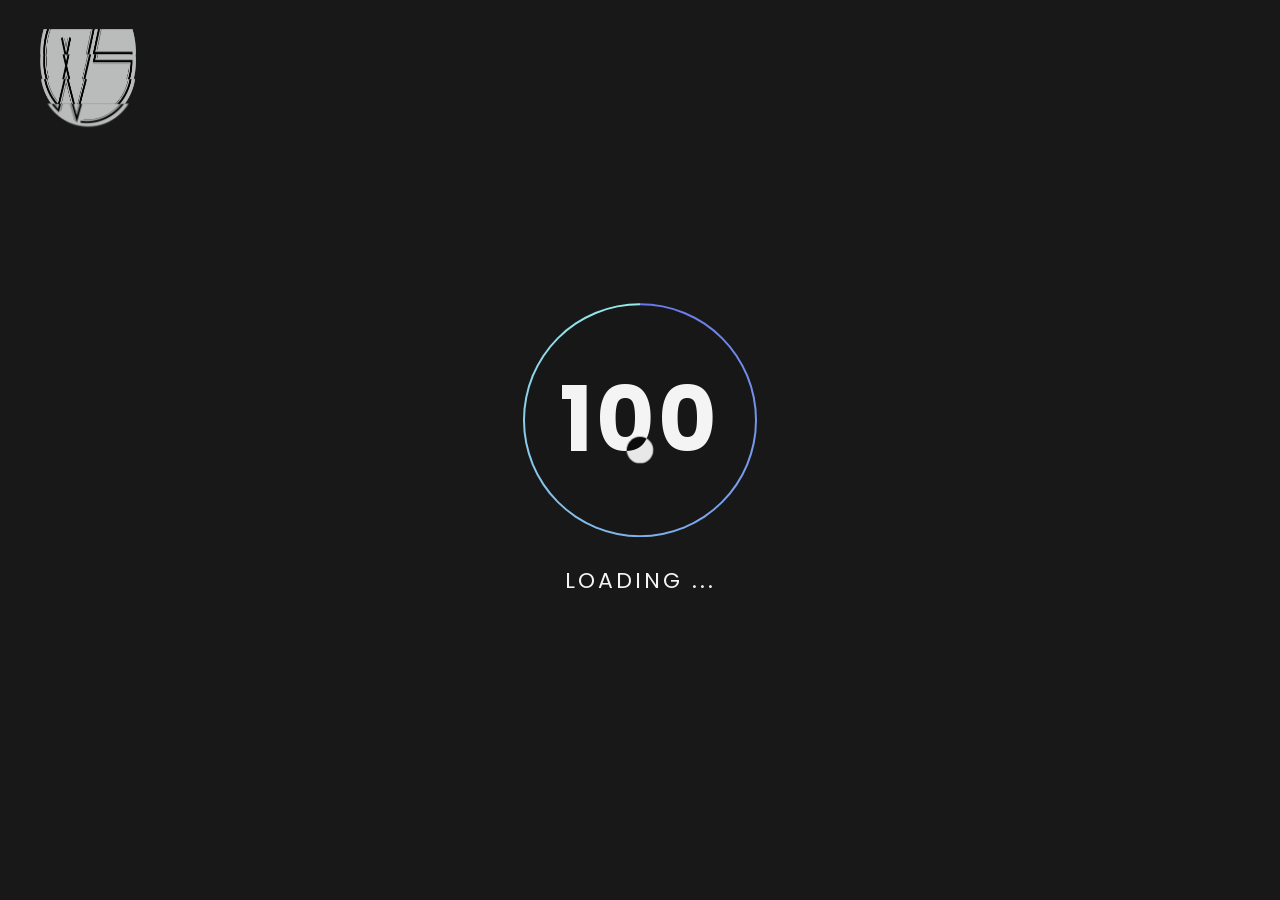
<file: contact.html>
<!DOCTYPE html>
<html lang="en-US">

<head>
    <!-- Required meta tags -->
    <meta charset="utf-8" />
    <meta name="viewport" content="width=device-width, initial-scale=1, shrink-to-fit=no" />
    <meta name="discrption" content="parallax one page" />
    <meta name="keyword"
        content="agency, business, corporate, creative, freelancer, interior, joomla template, K2 Blog, minimal, modern, multipurpose, personal, portfolio, responsive, simple" />

    <!--  Title -->
    <title>Woodstar Interior</title>

    <!-- Font Google -->
    <link rel="preload"
        href="https://fonts.googleapis.com/css2?family=Roboto:wght@400;500&family=Poppins:wght@300;400;500;600;700&display=swap"
        as="style" onload="this.onload=null;this.rel='stylesheet'">
    <noscript>
        <link
            href="https://fonts.googleapis.com/css2?family=Roboto:wght@400;500&family=Poppins:wght@300;400;500;600;700&display=swap"
            rel="stylesheet">
    </noscript>

    <link rel="shortcut icon" href="assets/img/favicon.ico" type="image/x-icon" />
    <link rel="icon" href="assets/img/favicon.ico" type="image/x-icon" />

    <!-- custom styles (optional) -->
    <link href="assets/css/plugins.css" rel="stylesheet" />
    <link rel="stylesheet" href="assets/css/style.css">
</head>

<body class="v-dark dsn-effect-scroll dsn-cursor-effect dsn-ajax">

    <!-- ========== Loading Page ========== -->
    <div class="preloader">
        <div class="dsnload p-absolute">
            <span class="dsnload__row">
                <span class="dsnload__img">
                    <img src="assets/img/logo.png" alt="">
                </span>
            </span>
            <span class="dsnload__row dsnload__row--sibling">
                <span class="dsnload__img">
                    <img src="assets/img/logo.png" alt="">
                </span>
            </span>
            <span class="dsnload__row dsnload__row--sibling">
                <span class="dsnload__img">
                    <img src="assets/img/logo.png" alt="">
                </span>
            </span>
            <span class="dsnload__row dsnload__row--sibling">
                <span class="dsnload__img">
                    <img src="assets/img/logo.png" alt="">
                </span>
            </span>
        </div>

        <div class="loading-circle">
            <p class="loading-count">
                <span class="percent" id="loadingNumber">0</span>
            </p>
        </div>

        <span class="loading-text text-uppercase mt-30">Loading ...</span>

    </div>
    <!-- ========== End Loading Page ========== -->

    <!-- ========== Menu ========== -->
    <div class="site-header dsn-load-animate dsn-container">
        <div class="extend-container d-flex w-100 align-items-baseline justify-content-between align-items-end">
            <div class="inner-header p-relative">
                <div class="main-logo">
                    <a href="index.html" data-dsn="parallax">
                        <img class="light-logo"
                            src="[data-uri]"
                            data-dsn-src="assets/img/logo.png" alt="" />
                        <img class="dark-logo"
                            src="[data-uri]"
                            data-dsn-src="assets/img/logo-dark.png" alt="" />
                    </a>
                </div>
            </div>
            <div class="menu-icon d-flex align-items-baseline">
                <div class="text-menu p-relative  font-heading text-transform-upper">
                    <div class="p-absolute text-button">Menu</div>
                    <div class="p-absolute text-open">Open</div>
                    <div class="p-absolute text-close">Close</div>
                </div>
                <div class="icon-m" data-dsn="parallax" data-dsn-move="10">
                    <span class="menu-icon-line p-relative d-inline-block icon-top"></span>
                    <span class="menu-icon-line p-relative d-inline-block icon-center"></span>
                    <span class="menu-icon-line p-relative d-block icon-bottom"></span>
                </div>
            </div>
            <nav class="accent-menu dsn-container main-navigation p-absolute  w-100  d-flex align-items-baseline ">
                <div class="menu-cover-title">Menu</div>
                <ul class="extend-container p-relative d-flex flex-column justify-content-center h-100">

                    <li class="dsn-title-menu">
                        <a href="index.html" class="dsn-title-menu">

                            <span class="dsn-title-menu">Home</span>
                            
                        </a>


                       
                    </li>

                    <li>
                        <a href="about.html">

                            <span class="dsn-title-menu">About</span>
                            
                        </a>
                    </li>

                    <li class="dsn-title-menu">
                        <a href="work-2-col.html" class="dsn-title-menu">

                            <span class="dsn-title-menu">Portfolio</span>
                            
                        </a>


                        
                    </li>

                    <li>
                        <a href="contact.html" class="user-no-selection">

                            <span class="dsn-title-menu">Contact</span>
                            <span class="dsn-meta-menu">04</span>
                            <span class="dsn-bg-arrow"></span>
                        </a>
                    </li>
                </ul>
                <div class="container-content  p-absolute h-100 left-60 d-flex flex-column justify-content-center">
                    <div class="nav__info">
                        <div class="nav-content">
                            <p class="title-line">
                                Head Office</p>
                            <p>
                                Mira - Bhayandar<br> Mumbai 401105</p>
                        </div>
                        <div class="nav-content">
                            <p class="title-line">
                                Contact</p>
                            <p class="links over-hidden">
                                <a href="#" data-hover-text="9920852168" class="link-hover">9920852168</a>
                            </p>
                            <p class="links  over-hidden">
                                <a href="#" data-hover-text="info@dsngrid.com" class="link-hover">info@dsngrid.com</a>
                            </p>
                        </div>
                    </div>
                    <div class="nav-social nav-content">
                        <div class="nav-social-inner p-relative">
                            <p class="title-line">
                                Follow us</p>
                            <ul>
                                <li>
                                    <a href="https://www.instagram.com/woodstarinteriors/" target="_blank" rel="nofollow">Instagram.
                                        <div class="icon-circle"></div>
                                    </a>
                                </li>
                                

                            </ul>
                        </div>
                    </div>
                </div>
            </nav>
        </div>
    </div>
 <!-- ========== end menu ========== -->
    <main class="main-root">
        <div id="dsn-scrollbar">
            <!-- ========== Header Normal ========== -->
            <header
                class="header-page over-hidden p-relative header-padding-top header-padding-bottom dsn-header-animation">
                <div class="bg-circle-dotted"></div>
                <div class="container">
                    <div class="content-hero p-relative d-flex flex-column h-100 dsn-hero-parallax-fill">
                        <p class="subtitle p-relative line-shap  line-shap-after">
                            <span class="pl-10 pr-10 background-section dsn-load-animate heading-color">Let's Start
                                Project</span>
                        </p>

                        <div class="hero-title mt-30 dsn-load-animate text-transform-upper ">
                            <div class="d-inline-block">
                                <h1 class="title" data-dsn-ajax="title">
                                    ready to <br> get started?</h1>
                                <h5 class="title title-fill ">ready to <br> get started?</h5>
                            </div>

                        </div>

                    </div>
                </div>
            </header>
            <!-- ========== End Header Normal ========== -->


            <div class="wrapper">

                <section class="contact-up section-padding background-section">
                    <div class="container mb-50 p-relative">
                        <h5 class="sub-heading mb-15 pb-15">Contact Us</h5>
                        <h2 class="section-title text-uppercase">Woodstar <strong> Interior</strong>
                        </h2>

                        <p class="sm-title-block pb-50 border-bottom mt-20">We are always interested in looking at the
                            possibilities together. If you have any questions or would like general information, please
                            do not hesitate to contact us. We are happy to talk to you.</p>
                    </div>

                    <div class="container">
                        <div class="d-grid grid-md-3 grid-sm-2 mt-50 pb-50 border-bottom">
                            <div class="item">
                                <h4 class="subtitle p-relative line-shap  line-shap-after mb-15 text-uppercase"><span
                                        class="p-10 background-main "> Chaturbhuj Suthar</span>
                                </h4>
                                <p class="sm-title-block">Director<br> Woodstar interior</p>

                                <a href="tel:9920852168" class="mt-15 theme-color"><i class="fas fa-mobile"></i> <span
                                        class="ml-5">9920852168</span></a>
                            </div>

                            <div class="item">
                                <h4 class="subtitle p-relative line-shap  line-shap-after mb-15 text-uppercase"><span
                                        class="p-10 background-main "> Ramkishan suthar</span>
                                </h4>
                                <p class="sm-title-block">Director<br> Woodstar interior</p>

                                <a href="tel:9594909554" class="mt-15 theme-color"><i class="fas fa-mobile"></i> <span
                                        class="ml-5">9594909554</span></a>
                            </div>

                            <div class="item">
                                <h4 class="subtitle p-relative line-shap  line-shap-after mb-15 text-uppercase"><span
                                        class="p-10 background-main "> Bhawarlal suthar</span>
                                </h4>
                                <p class="sm-title-block">Founder<br> Woodstar interior</p>

                                <a href="tel:9137125567" class="mt-15 theme-color"><i class="fas fa-mobile"></i> <span
                                        class="ml-5">9137125567</span></a>
                            </div>
                        </div>

                        <form id="contact-form" class="form w-100 mt-50" method="post" action="contact.php"
                            data-toggle="validator">
                            <div class="messages"></div>
                            <div class="input__wrap controls row">
                                <div class="col-md-6 form-group">
                                    <div class="entry-box">
                                        <input id="form_name" type="text" name="name" placeholder="What's Your Name"
                                            required="required" data-error="name is required.">
                                    </div>
                                    <div class="help-block with-errors"></div>
                                </div>

                                <div class="col-md-6 form-group">
                                    <div class="entry-box">
                                        <input id="form_email" type="email" name="email" placeholder="Your Email"
                                            required="required" data-error="Valid email is required.">
                                    </div>
                                    <div class="help-block with-errors"></div>
                                </div>

                                <div class="col-md-12 form-group">
                                    <div class="entry-box">
                                        <textarea id="form_message" class="form-control" name="message"
                                            placeholder="Tell Us About Your Project" required="required"
                                            data-error="Please,leave us a message."></textarea>
                                    </div>
                                    <div class="help-block with-errors"></div>
                                </div>

                                <div class="col-md-12 text-center">
                                    <div class="image-zoom w-auto d-inline-block move-circle inner-btn v-dark-head"
                                        data-dsn="parallax">
                                        <input type="submit" value="Send" class="dsn-btn v-dark text-uppercase">
                                    </div>
                                </div>
                            </div>
                        </form>
                    </div>


                </section>

                <div class="map-custom p-absolute w-100 h-100" data-dsn-lat="19.3101135" data-dsn-len="72.8589296"
                    data-dsn-zoom="14">
                </div>

            </div>

            <footer class="footer background-section pb-0 p-footer overflow-hidden">
                <div class="container">
                    <div class="fill-right-container background-main">
                        <div class="row">
                            <div class="col-md-2 footer-block-item">
                                <div class="col-md-2 footer-block-item">
                                    <div class="footer-block block-logo">
                                        <a href="" class="logo-footer m-auto">
                                            <img src="assets/img/logo.png" alt="" class="logo-dark cover-bg-img">
                                            <img src="assets/img/logo-dark.png" alt="" class="logo-light cover-bg-img">
                                        </a>
                                    </div>
                                </div>
                            </div>

                            <div class="col-md-3 footer-block-item">
                                <div class="footer-block">
                                    <p class="subtitle p-relative line-shap  line-shap-after mb-20">
                                        <span
                                            class="pl-10 pr-10 background-section heading-color text-uppercase">ADDRESS</span>
                                    </p>
                                    <p>Bhayandar <br>
                                        Mumbai - 401105</p>
                                </div>
                            </div>

                            <div class="col-md-3 footer-block-item">
                                <div class="footer-block col-menu">
                                    <p class="subtitle p-relative line-shap  line-shap-after mb-20">
                                        <span
                                            class="pl-10 pr-10 background-section heading-color text-uppercase">NAVIGATION</span>
                                    </p>

                                    <ul>
                                        <li><a href="index.html">Home</a>
                                        </li>
                                        <li><a href="about.html">About</a></li>
                                        <li><a href="work-2-col.html">Portfolio</a></li>
                                        <li><a href="contact.html">Contact</a></li>
                                    </ul>
                                </div>
                            </div>

                            <div class="col-md-4 footer-block-item">
                                <div class="footer-block soical-block">
                                    <ul class="socials">
                                        <li>
                                            <a href="" target="_blank">
                                                <i class="fab fa-instagram"></i>
                                                <span>IG</span>
                                            </a>
                                        </li>
                                        <li>
                                            <a href="" target="_blank">
                                                <i class="fab fa-google"></i>
                                                <span>G</span>
                                            </a>
                                        </li>
                                    </ul>
                                </div>
                            </div>
                        </div>

                        <div class="footer-credits  border-top pt-30 mt-30">
                            <div class="block">
                                <p class="copyright">© 2021 woodstar interior. <a href="https://www.vitorscape.com/" target="_blank"> All Rights Reserved.</a>
                                </p>
                            </div>
                        </div>
                    </div>

                </div>
            </footer>
        </div>
    </main>

    <!-- ========== Cursor Page ========== -->
    <script>
        var url = 'https://wati-integration-prod-service.clare.ai/v2/watiWidget.js?66400';
        var s = document.createElement('script');
        s.type = 'text/javascript';
        s.async = true;
        s.src = url;
        var options = {
        "enabled":true,
        "chatButtonSetting":{
            "backgroundColor":"#00e785",
            "ctaText":"Free Site Visit",
            "borderRadius":"25",
            "marginLeft": "0",
            "marginRight": "20",
            "marginBottom": "20",
            "ctaIconWATI":true,
            "position":"right"
        },
        "brandSetting":{
            "brandName":"Woodstar Interior",
            "brandSubTitle":"undefined",
            "brandImg":"https://www.wati.io/wp-content/uploads/2023/04/Wati-logo.svg",
            "welcomeText":"Hi there!\nHow can I help you?",
            "messageText":"Hello, %0A I have a question about {{page_link}}",
            "backgroundColor":"#00e785",
            "ctaText":"Free Site Visit",
            "borderRadius":"25",
            "autoShow":false,
            "phoneNumber":"919920852168"
        }
        };
        s.onload = function() {
            CreateWhatsappChatWidget(options);
        };
        var x = document.getElementsByTagName('script')[0];
        x.parentNode.insertBefore(s, x);
    </script>
    <div class="cursor">

        <div class="cursor-helper">
            <span class="cursor-drag">Drag</span>
            <span class="cursor-view">View</span>
            <span class="cursor-open"><i class="fas fa-plus"></i></span>
            <span class="cursor-close">Close</span>
            <span class="cursor-play">play</span>
            <span class="cursor-next"><i class="fas fa-chevron-right"></i></span>
            <span class="cursor-prev"><i class="fas fa-chevron-left"></i></span>
        </div>

    </div>
    <!-- ========== End Cursor Page ========== -->


    <!-- ========== Scroll Right Page To Top Page ========== -->
    <div class="scroll-to-top">
        <img src="assets/img/scroll_top.svg" alt="">
        <div class="box-number v-middle">
            <span>0%</span>
        </div>
    </div>
    <!-- ========== End Scroll Right Page To Top Page ========== -->

    <!-- Optional JavaScript -->
    <script src="assets/js/jquery-3.1.1.min.js"></script>
    <script src="assets/js/plugins.min.js"></script>
    <script src="assets/js/dsn-grid.js"></script>
    <script src="assets/js/custom.js"></script>
</body>

</html>
</file>
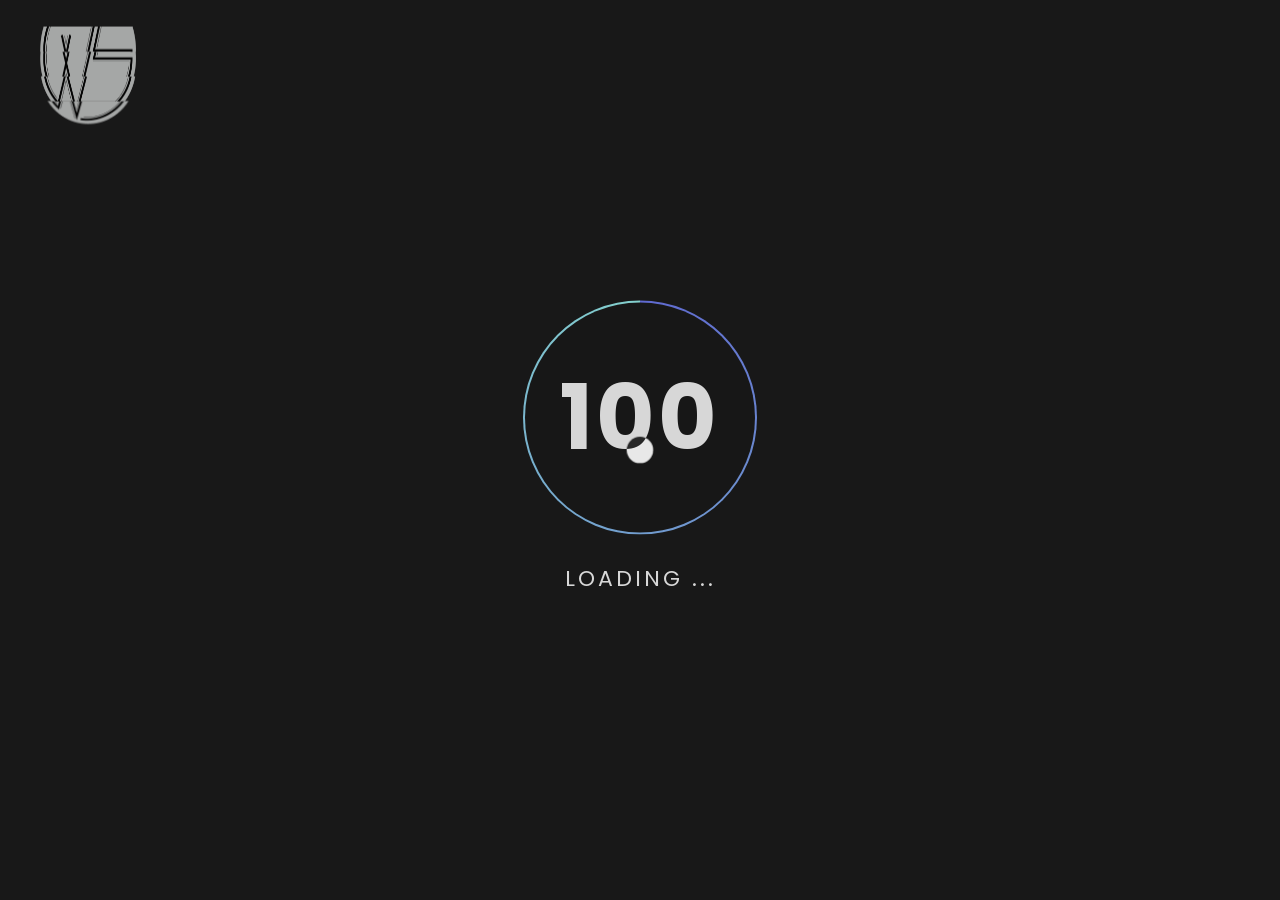
<file: project-2.html>
<!DOCTYPE html>
<html lang="en-US">

<head>
    <!-- Required meta tags -->
    <meta charset="utf-8" />
    <meta name="viewport" content="width=device-width, initial-scale=1, shrink-to-fit=no" />
    <meta name="discrption" content="parallax one page" />
    <meta name="keyword"
        content="agency, business, corporate, creative, freelancer, interior, joomla template, K2 Blog, minimal, modern, multipurpose, personal, portfolio, responsive, simple" />

    <!--  Title -->
    <title>Maison Lioré | Woodstar Projects</title>

    <!-- Font Google -->
    <link rel="preload"
        href="https://fonts.googleapis.com/css2?family=Roboto:wght@400;500&family=Poppins:wght@300;400;500;600;700&display=swap"
        as="style" onload="this.onload=null;this.rel='stylesheet'">
    <noscript>
        <link
            href="https://fonts.googleapis.com/css2?family=Roboto:wght@400;500&family=Poppins:wght@300;400;500;600;700&display=swap"
            rel="stylesheet">
    </noscript>

    <link rel="shortcut icon" href="assets/img/favicon.ico" type="image/x-icon" />
    <link rel="icon" href="assets/img/favicon.ico" type="image/x-icon" />

    <!-- custom styles (optional) -->
    <link href="assets/css/plugins.css" rel="stylesheet" />
    <link rel="stylesheet" href="assets/css/style.css">
</head>

<body class="v-dark dsn-effect-scroll dsn-cursor-effect" data-portfolio-project="maison-liore">

    <!-- ========== Loading Page ========== -->
    <div class="preloader">
        <div class="dsnload p-absolute">
            <span class="dsnload__row">
                <span class="dsnload__img">
                    <img src="assets/img/logo.png" alt="">
                </span>
            </span>
            <span class="dsnload__row dsnload__row--sibling">
                <span class="dsnload__img">
                    <img src="assets/img/logo.png" alt="">
                </span>
            </span>
            <span class="dsnload__row dsnload__row--sibling">
                <span class="dsnload__img">
                    <img src="assets/img/logo.png" alt="">
                </span>
            </span>
            <span class="dsnload__row dsnload__row--sibling">
                <span class="dsnload__img">
                    <img src="assets/img/logo.png" alt="">
                </span>
            </span>
        </div>

        <div class="loading-circle">
            <p class="loading-count">
                <span class="percent" id="loadingNumber">0</span>
            </p>
        </div>

        <span class="loading-text text-uppercase mt-30">Loading ...</span>

    </div>
    <!-- ========== End Loading Page ========== -->

    <!-- ========== Menu ========== -->
    <div class="site-header dsn-load-animate dsn-container">
        <div class="extend-container d-flex w-100 align-items-baseline justify-content-between align-items-end">
            <div class="inner-header p-relative">
                <div class="main-logo">
                    <a href="index.html" data-dsn="parallax">
                        <img class="light-logo"
                            src="[data-uri]"
                            data-dsn-src="assets/img/logo.png" alt="" />
                        <img class="dark-logo"
                            src="[data-uri]"
                            data-dsn-src="assets/img/logo-dark.png" alt="" />
                    </a>
                </div>
            </div>
            <div class="menu-icon d-flex align-items-baseline">
                <div class="text-menu p-relative  font-heading text-transform-upper">
                    <div class="p-absolute text-button">Menu</div>
                    <div class="p-absolute text-open">Open</div>
                    <div class="p-absolute text-close">Close</div>
                </div>
                <div class="icon-m" data-dsn="parallax" data-dsn-move="10">
                    <span class="menu-icon-line p-relative d-inline-block icon-top"></span>
                    <span class="menu-icon-line p-relative d-inline-block icon-center"></span>
                    <span class="menu-icon-line p-relative d-block icon-bottom"></span>
                </div>
            </div>
            <nav class="accent-menu dsn-container main-navigation p-absolute  w-100  d-flex align-items-baseline ">
                <div class="menu-cover-title">Menu</div>
                <ul class="extend-container p-relative d-flex flex-column justify-content-center h-100">

                    <li class="dsn-title-menu">
                        <a href="index.html" class="dsn-title-menu">

                            <span class="dsn-title-menu">Home</span>
                            
                        </a>


                       
                    </li>

                    <li>
                        <a href="about.html">

                            <span class="dsn-title-menu">About</span>
                            
                        </a>
                    </li>

                    <li class="dsn-title-menu">
                        <a href="work-2-col.html" class="dsn-title-menu">

                            <span class="dsn-title-menu">Portfolio</span>
                            
                        </a>


                        
                    </li>

                    <li>
                        <a href="contact.html" class="user-no-selection">

                            <span class="dsn-title-menu">Contact</span>
                            <span class="dsn-meta-menu">04</span>
                            <span class="dsn-bg-arrow"></span>
                        </a>
                    </li>
                </ul>
                <div class="container-content  p-absolute h-100 left-60 d-flex flex-column justify-content-center">
                    <div class="nav__info">
                        <div class="nav-content">
                            <p class="title-line">
                                Head Office</p>
                            <p>
                                Mira - Bhayandar<br> Mumbai 401105</p>
                        </div>
                        <div class="nav-content">
                            <p class="title-line">
                                Contact</p>
                            <p class="links over-hidden">
                                <a href="#" data-hover-text="9920852168" class="link-hover">9920852168</a>
                            </p>
                            <p class="links  over-hidden">
                                <a href="#" data-hover-text="info@dsngrid.com" class="link-hover">info@dsngrid.com</a>
                            </p>
                        </div>
                    </div>
                    <div class="nav-social nav-content">
                        <div class="nav-social-inner p-relative">
                            <p class="title-line">
                                Follow us</p>
                            <ul>
                                <li>
                                    <a href="https://www.instagram.com/woodstarinteriors/" target="_blank" rel="nofollow">Instagram.
                                        <div class="icon-circle"></div>
                                    </a>
                                </li>
                                

                            </ul>
                        </div>
                    </div>
                </div>
            </nav>
        </div>
    </div>
    <!-- ========== End Menu ========== -->

    <main class="main-root">
        <div id="dsn-scrollbar">

            <header class="header-project p-relative h-100-v over-hidden dsn-header-animation border-bottom">
                <div data-dsn-ajax="img"
                    class="p-absolute dsn-hero-parallax-img transform-3d w-50 h-100 right-0 bg-container over-hidden"
                    data-overlay="5">
                    <img class="cover-bg-img "
                        src="[data-uri]"
                        data-dsn-src="assets/img/project/project2/1-sm.jpg"
                        data-dsn-srcset="assets/img/project/project2/1.jpg 1800w,assets/img/project/project2/1-sm.jpg 768w"
                        alt="">
                </div>

                <div
                    class="dsn-container d-flex align-items-end w-50 h-100 p-relative dsn-z-index-2 pb-80 dsn-hero-parallax-title">
                    <div class="content p-relative ">
                        <div class="intro-project w-100" data-dsn-y="200">
                            <div class="intro-title">
                                <div class="metas d-inline-block mb-25">
                                    <span>Architecture</span><span>Home</span>
                                </div>

                                <h1 class="title p-relative line-before line-after" data-dsn-ajax="title">Bloom Office
                                    interior</h1>

                            </div>

                        </div>

                    </div>


                </div>
            </header>

            <div class="wrapper">

                <div class="about-project border-bottom section-padding">
                    <div class="container">
                        <div class="d-grid grid-1-half grid-md-1">
                            <div class="box-text">
                                <div class="mb-30 p-relative">
                                    <h5 class="sub-heading mb-15 pb-15">Bloom Office interior </h5>
                                    <h2 class="section-title text-uppercase">interior visualization</h2>
                                </div>

                                <p class="sm-title-block">Whether you are a company or an institution with a large
                                    portfolio of properties, Castell Management designs a set of solutions to meet your
                                    needs and investment objectives.</p>
                            </div>

                            <div class="list-info-project border-left pl-30 h-100">
                                <ul>
                                    <li>
                                        <h5 class="sm-title-block mb-5">CLIENT:</h5>
                                        <span>Beyondmatterstudio</span>
                                    </li>

                                    <li>
                                        <h5 class="sm-title-block mb-5">CATEGORY:</h5>
                                        <span> interior design </span>
                                    </li>

                                    <li>
                                        <h5 class="sm-title-block mb-5">Visualization:</h5>
                                        <span> Maxim Tsiabus</span>
                                    </li>
                                </ul>
                            </div>
                        </div>
                    </div>
                </div>

                <div class="section-margin has-popup over-hidden p-relative">
                    <div class="dsn-container">
                        <div class="d-grid grid-md-3  over-hidden">
                            <a href="assets/img/project/project2/2.jpg" class="p-relative over-hidden h-v-60 d-flex">
                                <img src="[data-uri]"
                                    data-dsn-src="assets/img/project/project2/2-sm.jpg"
                                    data-dsn-srcset="assets/img/project/project2/2.jpg 1800w,assets/img/project/project2/2-sm.jpg 768w"
                                    alt="" class="cover-bg-img">
                            </a>
                            <a href="assets/img/project/project2/3.jpg" class="p-relative over-hidden h-v-60 d-flex">
                                <img src="[data-uri]"
                                    data-dsn-src="assets/img/project/project2/3-sm.jpg"
                                    data-dsn-srcset="assets/img/project/project2/3.jpg 1800w,assets/img/project/project2/3-sm.jpg 768w"
                                    alt="" class="cover-bg-img">
                            </a>
                            <a href="assets/img/project/project2/4.jpg" class="p-relative over-hidden h-v-60 d-flex">
                                <img src="[data-uri]"
                                    data-dsn-src="assets/img/project/project2/4-sm.jpg"
                                    data-dsn-srcset="assets/img/project/project2/4.jpg 1800w,assets/img/project/project2/4-sm.jpg 768w"
                                    alt="" class="cover-bg-img">
                            </a>
                        </div>
                    </div>
                </div>

                <div class="container-fluid">
                    <div class="img-box-small dsn-parallax-full parallax-responsive" data-dsn-grid="move-up">
                        <img src="[data-uri]"
                            data-dsn-src="assets/img/project/project2/5-sm.jpg"
                            data-dsn-srcset="assets/img/project/project2/5.jpg 1800w, assets/img/project/project2/5-sm.jpg 768w"
                            alt="">
                        <div class="cap">
                            <span>Web Design</span>
                        </div>
                    </div>
                </div>

                <div class="section-margin has-popup over-hidden p-relative">
                    <div class="dsn-container">
                        <div class="d-grid grid-md-2  over-hidden">
                            <a href="assets/img/project/project2/6.jpg" class="p-relative over-hidden h-v-60 d-flex">
                                <img src="[data-uri]"
                                    data-dsn-src="assets/img/project/project2/6-sm.jpg"
                                    data-dsn-srcset="assets/img/project/project2/6.jpg 1800w,assets/img/project/project2/6-sm.jpg 768w"
                                    alt="" class="cover-bg-img">
                            </a>
                            <a href="assets/img/project/project2/7.jpg" class="p-relative over-hidden h-v-60 d-flex">
                                <img src="[data-uri]"
                                    data-dsn-src="assets/img/project/project2/7-sm.jpg"
                                    data-dsn-srcset="assets/img/project/project2/7.jpg 1800w,assets/img/project/project2/7-sm.jpg 768w"
                                    alt="" class="cover-bg-img">
                            </a>
                        </div>
                    </div>
                </div>

                <div class="container-fluid">
                    <div class="img-box-small dsn-parallax-full parallax-responsive" data-dsn-grid="move-up">
                        <img src="[data-uri]"
                            data-dsn-src="assets/img/project/project2/8-sm.jpg"
                            data-dsn-srcset="assets/img/project/project2/8.jpg 1800w, assets/img/project/project2/8-sm.jpg 768w"
                            alt="">
                        <div class="cap">
                            <span>Web Design</span>
                        </div>
                    </div>
                </div>

                <div class="description-project section-padding has-popup over-hidden p-relative v-light">
                    <div class="dsn-container">
                        <div class="mb-70 p-relative">
                            <h5 class="sub-heading mb-15 pb-15">Bloom Office interior </h5>
                            <h2 class="section-title text-uppercase"><strong>interior visualization</strong></h2>
                        </div>

                        <div class="d-grid grid-md-2  over-hidden">
                            <div class="">
                                <h4 class="title-block mb-30">Let the photos do the talking</h4>
                                <p class="sm-title-block max-w570">Playful, detailed photography served a key role in
                                    the
                                    website’s success. By embracing a lifestyle approach that showcased the quality and
                                    craftsmanship of the products, as well as their vibrant styles, we were able to
                                    deepen
                                    the story of both the individual products and the brand itself.</p>
                            </div>
                            <a href="assets/img/project/project2/9.jpg" class="p-relative over-hidden h-v-60 d-flex">
                                <img src="[data-uri]"
                                    data-dsn-src="assets/img/project/project2/9-sm.jpg"
                                    data-dsn-srcset="assets/img/project/project2/9.jpg 1800w,assets/img/project/project2/9-sm.jpg 768w"
                                    alt="" class="cover-bg-img">
                            </a>

                            <a href="assets/img/project/project2/10.jpg" class="p-relative over-hidden h-v-60 d-flex">
                                <img src="[data-uri]"
                                    data-dsn-src="assets/img/project/project2/10-sm.jpg"
                                    data-dsn-srcset="assets/img/project/project2/10.jpg 1800w,assets/img/project/project2/10-sm.jpg 768w"
                                    alt="" class="cover-bg-img">
                            </a>

                            <a href="assets/img/project/project2/11.jpg" class="p-relative over-hidden h-v-60 d-flex">
                                <img src="[data-uri]"
                                    data-dsn-src="assets/img/project/project2/11-sm.jpg"
                                    data-dsn-srcset="assets/img/project/project2/11.jpg 1800w,assets/img/project/project2/11-sm.jpg 768w"
                                    alt="" class="cover-bg-img">
                            </a>
                        </div>
                    </div>
                </div>

                <div class="next-project section-padding p-relative v-dark-head background-section">
                    <div data-dsn-ajax="img"
                        class="p-absolute dsn-hero-parallax-img transform-3d bg-container over-hidden "
                        data-overlay="5">
                        <img class="cover-bg-img "
                            src="[data-uri]"
                            data-dsn-src="assets/img/project/project3/1-sm.jpg"
                            data-dsn-srcset="assets/img/project/project3/1.jpg 1800w,assets/img/project/project3/1-sm.jpg 768w"
                            alt="">
                    </div>


                    <div class="dsn-container dsn-z-index-2 p-relative h-100">
                        <div class=" p-relative h-100 d-flex flex-column">
                            <div class="intro-project w-100 h">
                                <div class="intro-title text-center">
                                    <div class="metas d-inline-block mb-25 ml-auto mr-auto ">
                                        <span>Architecture</span><span>kitchen</span>
                                    </div>


                                    <div class="hero-title">
                                        <a href="project-3.html" class="d-inline-block effect-ajax">
                                            <h1 class="title" data-dsn-ajax="title">Central Park </h1>
                                            <h5 class="title title-fill " data-dsn-ajax="title">Central Park</h5>
                                        </a>

                                    </div>


                                </div>
                            </div>
                        </div>

                    </div>
                </div>
            </div>


        </div>
    </main>

    <!-- ========== Cursor Page ========== -->
    <script>
        var url = 'https://wati-integration-prod-service.clare.ai/v2/watiWidget.js?66400';
        var s = document.createElement('script');
        s.type = 'text/javascript';
        s.async = true;
        s.src = url;
        var options = {
        "enabled":true,
        "chatButtonSetting":{
            "backgroundColor":"#00e785",
            "ctaText":"Free Site Visit",
            "borderRadius":"25",
            "marginLeft": "0",
            "marginRight": "20",
            "marginBottom": "20",
            "ctaIconWATI":true,
            "position":"right"
        },
        "brandSetting":{
            "brandName":"Woodstar Interior",
            "brandSubTitle":"undefined",
            "brandImg":"https://www.wati.io/wp-content/uploads/2023/04/Wati-logo.svg",
            "welcomeText":"Hi there!\nHow can I help you?",
            "messageText":"Hello, %0A I have a question about {{page_link}}",
            "backgroundColor":"#00e785",
            "ctaText":"Free Site Visit",
            "borderRadius":"25",
            "autoShow":false,
            "phoneNumber":"919920852168"
        }
        };
        s.onload = function() {
            CreateWhatsappChatWidget(options);
        };
        var x = document.getElementsByTagName('script')[0];
        x.parentNode.insertBefore(s, x);
    </script>
    <div class="cursor">

        <div class="cursor-helper">
            <span class="cursor-drag">Drag</span>
            <span class="cursor-view">View</span>
            <span class="cursor-open"><i class="fas fa-plus"></i></span>
            <span class="cursor-close">Close</span>
            <span class="cursor-play">play</span>
            <span class="cursor-next"><i class="fas fa-chevron-right"></i></span>
            <span class="cursor-prev"><i class="fas fa-chevron-left"></i></span>
        </div>

    </div>
    <!-- ========== End Cursor Page ========== -->


    <!-- ========== Scroll Right Page To Top Page ========== -->
    <div class="scroll-to-top">
        <img src="assets/img/scroll_top.svg" alt="">
        <div class="box-number v-middle">
            <span>0%</span>
        </div>
    </div>
    <!-- ========== End Scroll Right Page To Top Page ========== -->

    <!-- Optional JavaScript -->
    <script src="assets/js/jquery-3.1.1.min.js"></script>
    <script src="assets/js/plugins.min.js"></script>
    <script src="assets/js/dsn-grid.js"></script>
    <script src="assets/js/portfolio-project.js"></script>
    <script src="assets/js/custom.js"></script>
</body>

</html>
</file>
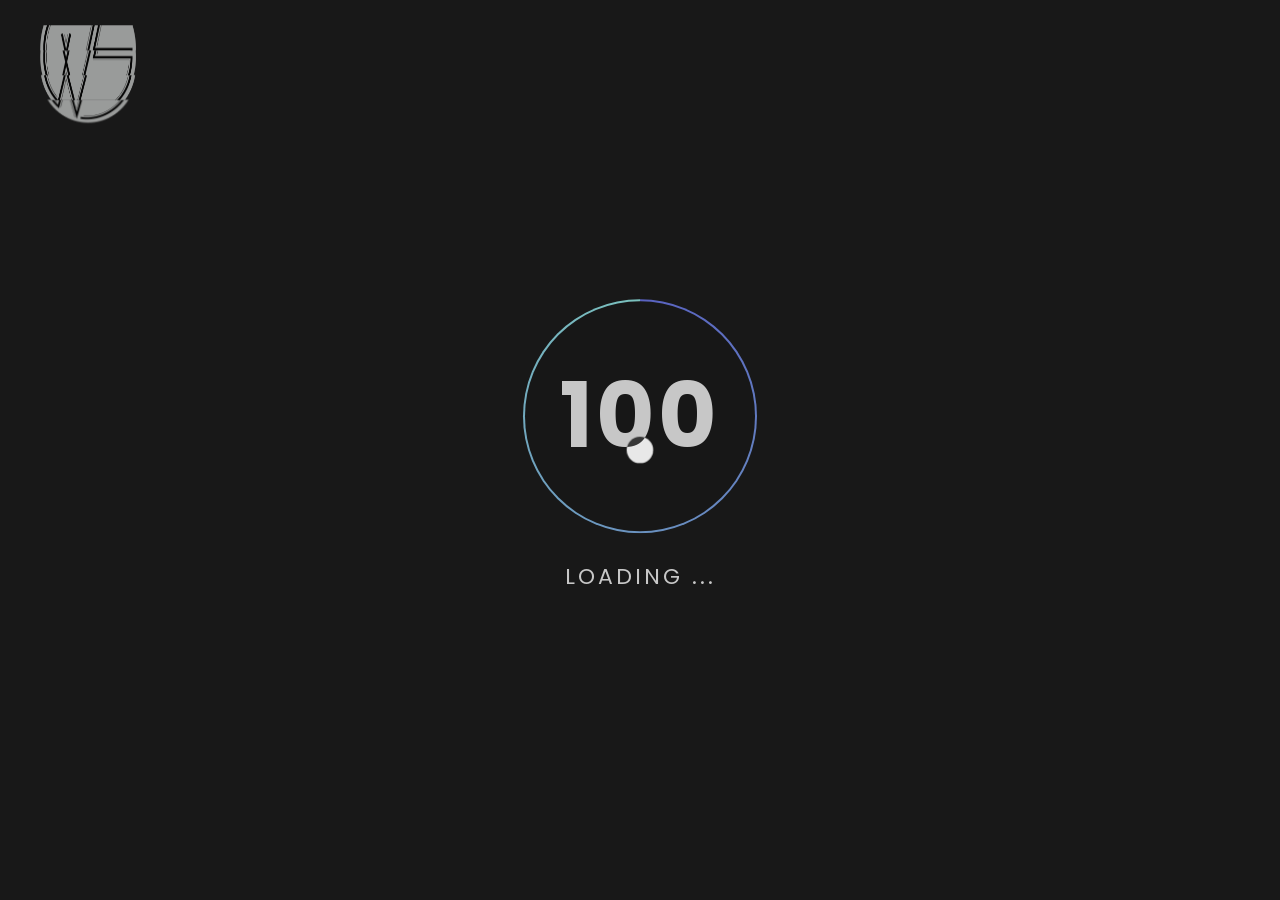
<file: project-3.html>
<!DOCTYPE html>
<html lang="en-US">

<head>
    <!-- Required meta tags -->
    <meta charset="utf-8" />
    <meta name="viewport" content="width=device-width, initial-scale=1, shrink-to-fit=no" />
    <meta name="discrption" content="parallax one page" />
    <meta name="keyword"
        content="agency, business, corporate, creative, freelancer, interior, joomla template, K2 Blog, minimal, modern, multipurpose, personal, portfolio, responsive, simple" />

    <!--  Title -->
    <title>ListenLights | Woodstar Projects</title>

    <!-- Font Google -->
    <link rel="preload"
        href="https://fonts.googleapis.com/css2?family=Roboto:wght@400;500&family=Poppins:wght@300;400;500;600;700&display=swap"
        as="style" onload="this.onload=null;this.rel='stylesheet'">
    <noscript>
        <link
            href="https://fonts.googleapis.com/css2?family=Roboto:wght@400;500&family=Poppins:wght@300;400;500;600;700&display=swap"
            rel="stylesheet">
    </noscript>

    <link rel="shortcut icon" href="assets/img/favicon.ico" type="image/x-icon" />
    <link rel="icon" href="assets/img/favicon.ico" type="image/x-icon" />

    <!-- custom styles (optional) -->
    <link href="assets/css/plugins.css" rel="stylesheet" />
    <link rel="stylesheet" href="assets/css/style.css">
</head>

<body class="v-dark dsn-effect-scroll dsn-cursor-effect" data-portfolio-project="listenlights">

    <!-- ========== Loading Page ========== -->
    <div class="preloader">
        <div class="dsnload p-absolute">
            <span class="dsnload__row">
                <span class="dsnload__img">
                    <img src="assets/img/logo.png" alt="">
                </span>
            </span>
            <span class="dsnload__row dsnload__row--sibling">
                <span class="dsnload__img">
                    <img src="assets/img/logo.png" alt="">
                </span>
            </span>
            <span class="dsnload__row dsnload__row--sibling">
                <span class="dsnload__img">
                    <img src="assets/img/logo.png" alt="">
                </span>
            </span>
            <span class="dsnload__row dsnload__row--sibling">
                <span class="dsnload__img">
                    <img src="assets/img/logo.png" alt="">
                </span>
            </span>
        </div>

        <div class="loading-circle">
            <p class="loading-count">
                <span class="percent" id="loadingNumber">0</span>
            </p>
        </div>

        <span class="loading-text text-uppercase mt-30">Loading ...</span>

    </div>
    <!-- ========== End Loading Page ========== -->

    <!-- ========== Menu ========== -->
    <div class="site-header dsn-load-animate dsn-container">
        <div class="extend-container d-flex w-100 align-items-baseline justify-content-between align-items-end">
            <div class="inner-header p-relative">
                <div class="main-logo">
                    <a href="index.html" data-dsn="parallax">
                        <img class="light-logo"
                            src="[data-uri]"
                            data-dsn-src="assets/img/logo.png" alt="" />
                        <img class="dark-logo"
                            src="[data-uri]"
                            data-dsn-src="assets/img/logo-dark.png" alt="" />
                    </a>
                </div>
            </div>
            <div class="menu-icon d-flex align-items-baseline">
                <div class="text-menu p-relative  font-heading text-transform-upper">
                    <div class="p-absolute text-button">Menu</div>
                    <div class="p-absolute text-open">Open</div>
                    <div class="p-absolute text-close">Close</div>
                </div>
                <div class="icon-m" data-dsn="parallax" data-dsn-move="10">
                    <span class="menu-icon-line p-relative d-inline-block icon-top"></span>
                    <span class="menu-icon-line p-relative d-inline-block icon-center"></span>
                    <span class="menu-icon-line p-relative d-block icon-bottom"></span>
                </div>
            </div>
            <nav class="accent-menu dsn-container main-navigation p-absolute  w-100  d-flex align-items-baseline ">
                <div class="menu-cover-title">Menu</div>
                <ul class="extend-container p-relative d-flex flex-column justify-content-center h-100">

                    <li class="dsn-title-menu">
                        <a href="index.html" class="dsn-title-menu">

                            <span class="dsn-title-menu">Home</span>
                            
                        </a>


                       
                    </li>

                    <li>
                        <a href="about.html">

                            <span class="dsn-title-menu">About</span>
                            
                        </a>
                    </li>

                    <li class="dsn-title-menu">
                        <a href="work-2-col.html" class="dsn-title-menu">

                            <span class="dsn-title-menu">Portfolio</span>
                            
                        </a>


                        
                    </li>

                    <li>
                        <a href="contact.html" class="user-no-selection">

                            <span class="dsn-title-menu">Contact</span>
                            <span class="dsn-meta-menu">04</span>
                            <span class="dsn-bg-arrow"></span>
                        </a>
                    </li>
                </ul>
                <div class="container-content  p-absolute h-100 left-60 d-flex flex-column justify-content-center">
                    <div class="nav__info">
                        <div class="nav-content">
                            <p class="title-line">
                                Head Office</p>
                            <p>
                                Mira - Bhayandar<br> Mumbai 401105</p>
                        </div>
                        <div class="nav-content">
                            <p class="title-line">
                                Contact</p>
                            <p class="links over-hidden">
                                <a href="#" data-hover-text="9920852168" class="link-hover">9920852168</a>
                            </p>
                            <p class="links  over-hidden">
                                <a href="#" data-hover-text="info@dsngrid.com" class="link-hover">info@dsngrid.com</a>
                            </p>
                        </div>
                    </div>
                    <div class="nav-social nav-content">
                        <div class="nav-social-inner p-relative">
                            <p class="title-line">
                                Follow us</p>
                            <ul>
                                <li>
                                    <a href="https://www.instagram.com/woodstarinteriors/" target="_blank" rel="nofollow">Instagram.
                                        <div class="icon-circle"></div>
                                    </a>
                                </li>
                                

                            </ul>
                        </div>
                    </div>
                </div>
            </nav>
        </div>
    </div>
    <!-- ========== End Menu ========== -->


    <main class="main-root">
        <div id="dsn-scrollbar">
            <header class="header-project p-relative over-hidden dsn-header-animation">
                <div
                    class="dsn-container d-flex align-items-center justify-content-center text-center  w-100  p-relative dsn-z-index-2 section-padding">
                    <div class="content p-relative dsn-hero-parallax-fill">
                        <div class="intro-project w-100" data-dsn-y="200">
                            <div class="metas d-inline-block mb-25">
                                <span>Architecture</span><span>kitchen</span>
                            </div>

                            <div class="hero-title dsn-load-animate text-transform-upper">

                                <div class="d-inline-block">
                                    <h1 class="title" data-dsn-ajax="title">Central Park</h1>
                                    <h5 class="title title-fill " >Central Park</h5>
                                </div>

                            </div>

                        </div>

                    </div>


                </div>

                <div data-dsn-ajax="img"
                    class="p-relative ml-auto mr-auto transform-3d w-50 h-100-v bg-container over-hidden"
                    data-overlay="5">
                    <img class="cover-bg-img "
                        src="[data-uri]"
                        data-dsn-src="assets/img/project/project3/1-sm.jpg"
                        data-dsn-srcset="assets/img/project/project3/1.jpg 1800w,assets/img/project/project3/1-sm.jpg 768w"
                        alt="">
                </div>


            </header>

            <div class="wrapper">

                <div class="about-project section-margin">
                    <div class="container">
                        <div class="d-grid">
                            <div class="box-text text-center">
                                <div class="mb-30 p-relative">
                                    <h5 class="sub-heading mb-15 pl-20 pb-15 ml-auto mr-auto text-center">awesome
                                        partner</h5>
                                    <h2 class="section-title text-uppercase">interior visualization</h2>
                                </div>

                                <p class="sm-title-block max-w570 ml-auto mr-auto">Whether you are a company or an
                                    institution with a large
                                    portfolio of properties, Castell Management designs a set of solutions to meet your
                                    needs and investment objectives.</p>
                            </div>
                        </div>
                    </div>
                </div>

                <div class="section-margin has-popup over-hidden p-relative">
                    <div class="container">
                        <div class="d-grid grid-md-2 align-items-center  over-hidden">
                            <a href="assets/img/project/project3/7.jpg" class="p-relative over-hidden ">
                                <img src="[data-uri]"
                                    data-dsn-src="assets/img/project/project3/7-sm.jpg"
                                    data-dsn-srcset="assets/img/project/project3/7.jpg 1800w, assets/img/project/project3/7-sm.jpg 768w"
                                    alt="" class="cover-bg-img">
                            </a>
                            <a href="assets/img/project/project3/8.jpg" class="p-relative over-hidden">
                                <img src="[data-uri]"
                                    data-dsn-src="assets/img/project/project3/8-sm.jpg"
                                    data-dsn-srcset="assets/img/project/project3/8.jpg 1800w, assets/img/project/project3/8-sm.jpg 768w"
                                    alt="" class="cover-bg-img">
                            </a>
                        </div>
                    </div>
                </div>

                <div class="dsn-container">
                    <div class="img-box-small dsn-parallax-full parallax-responsive" data-dsn-grid="move-up">
                        <img src="[data-uri]"
                            data-dsn-src="assets/img/project/project3/2-sm.jpg"
                            data-dsn-srcset="assets/img/project/project3/2.jpg 1800w, assets/img/project/project3/2-sm.jpg 768w"
                            alt="">
                        <div class="cap">
                            <span>Web Design</span>
                        </div>
                    </div>
                </div>

                <div class="section-margin has-popup over-hidden p-relative">
                    <div class="container">
                        <div class="d-grid grid-md-2 align-items-center  over-hidden">
                            <a href="assets/img/project/project3/9.jpg" class="p-relative over-hidden ">
                                <img src="[data-uri]"
                                    data-dsn-src="assets/img/project/project3/9-sm.jpg"
                                    data-dsn-srcset="assets/img/project/project3/9.jpg 1800w, assets/img/project/project3/9-sm.jpg 768w"
                                    alt="" class="cover-bg-img">
                            </a>
                            <a href="assets/img/project/project3/10.jpg" class="p-relative over-hidden">
                                <img src="[data-uri]"
                                    data-dsn-src="assets/img/project/project3/10-sm.jpg"
                                    data-dsn-srcset="assets/img/project/project3/10.jpg 1800w, assets/img/project/project3/10-sm.jpg 768w"
                                    alt="" class="cover-bg-img">
                            </a>
                        </div>
                    </div>
                </div>


                <div class="dsn-container  p-relative section-margin">
                    <div class="gallery-portfolio">
                        <a class="link-pop" href="assets/img/project/project3/3.jpg">
                            <img src="assets/img/project/project3/3.jpg" alt="">
                            <div class="cap">
                                <span>Web Design</span>
                            </div>
                        </a>

                        <a class="link-pop" href="assets/img/project/project3/5.jpg">
                            <img src="assets/img/project/project3/5.jpg" alt="">
                            <div class="cap">
                                <span>Web Design</span>
                            </div>
                        </a>

                        <a class="link-pop" href="assets/img/project/project3/4.jpg">
                            <img src="assets/img/project/project3/4.jpg" alt="">
                            <div class="cap">
                                <span>Web Design</span>
                            </div>
                        </a>


                        <a class="link-pop" href="assets/img/project/project3/6.jpg">
                            <img src="assets/img/project/project3/6.jpg" alt="">
                            <div class="cap">
                                <span>Web Design</span>
                            </div>
                        </a>

                    </div>
                </div>

                <div class="next-project section-padding p-relative v-dark-head background-section">
                    <div data-dsn-ajax="img"
                        class="p-absolute dsn-hero-parallax-img transform-3d bg-container over-hidden "
                        data-overlay="5">
                        <img class="cover-bg-img "
                            src="[data-uri]"
                            data-dsn-src="assets/img/project/project4/1-sm.jpg"
                            data-dsn-srcset="assets/img/project/project4/1.jpg 1800w,assets/img/project/project4/1-sm.jpg 768w"
                            alt="">
                    </div>


                    <div class="dsn-container dsn-z-index-2 p-relative h-100">
                        <div class=" p-relative h-100 d-flex flex-column">
                            <div class="intro-project w-100 h">
                                <div class="intro-title text-center">
                                    <div class="metas d-inline-block mb-25 ml-auto mr-auto ">
                                        <span>living</span><span>Architecture</span>
                                    </div>


                                    <div class="hero-title">
                                        <a href="project-4.html" class="d-inline-block effect-ajax" data-dsn-ajax="next">
                                            <h1 class="title">Small modern
                                                house</h1>
                                            <h5 class="title title-fill " >Small modern
                                                house</h5>
                                        </a>
                                    </div>


                                </div>
                            </div>
                        </div>

                    </div>
                </div>
            </div>

        </div>
    </main>


    <!-- ========== Cursor Page ========== -->
    <script>
        var url = 'https://wati-integration-prod-service.clare.ai/v2/watiWidget.js?66400';
        var s = document.createElement('script');
        s.type = 'text/javascript';
        s.async = true;
        s.src = url;
        var options = {
        "enabled":true,
        "chatButtonSetting":{
            "backgroundColor":"#00e785",
            "ctaText":"Free Site Visit",
            "borderRadius":"25",
            "marginLeft": "0",
            "marginRight": "20",
            "marginBottom": "20",
            "ctaIconWATI":true,
            "position":"right"
        },
        "brandSetting":{
            "brandName":"Woodstar Interior",
            "brandSubTitle":"undefined",
            "brandImg":"https://www.wati.io/wp-content/uploads/2023/04/Wati-logo.svg",
            "welcomeText":"Hi there!\nHow can I help you?",
            "messageText":"Hello, %0A I have a question about {{page_link}}",
            "backgroundColor":"#00e785",
            "ctaText":"Free Site Visit",
            "borderRadius":"25",
            "autoShow":false,
            "phoneNumber":"919920852168"
        }
        };
        s.onload = function() {
            CreateWhatsappChatWidget(options);
        };
        var x = document.getElementsByTagName('script')[0];
        x.parentNode.insertBefore(s, x);
    </script>
    <div class="cursor">

        <div class="cursor-helper">
            <span class="cursor-drag">Drag</span>
            <span class="cursor-view">View</span>
            <span class="cursor-open"><i class="fas fa-plus"></i></span>
            <span class="cursor-close">Close</span>
            <span class="cursor-play">play</span>
            <span class="cursor-next"><i class="fas fa-chevron-right"></i></span>
            <span class="cursor-prev"><i class="fas fa-chevron-left"></i></span>
        </div>

    </div>
    <!-- ========== End Cursor Page ========== -->


    <!-- ========== Scroll Right Page To Top Page ========== -->
    <div class="scroll-to-top">
        <img src="assets/img/scroll_top.svg" alt="">
        <div class="box-number v-middle">
            <span>0%</span>
        </div>
    </div>
    <!-- ========== End Scroll Right Page To Top Page ========== -->

    <!-- Optional JavaScript -->
    <script src="assets/js/jquery-3.1.1.min.js"></script>
    <script src="assets/js/plugins.min.js"></script>
    <script src="assets/js/dsn-grid.js"></script>
    <script src="assets/js/portfolio-project.js"></script>
    <script src="assets/js/custom.js"></script>
</body>

</html>
</file>
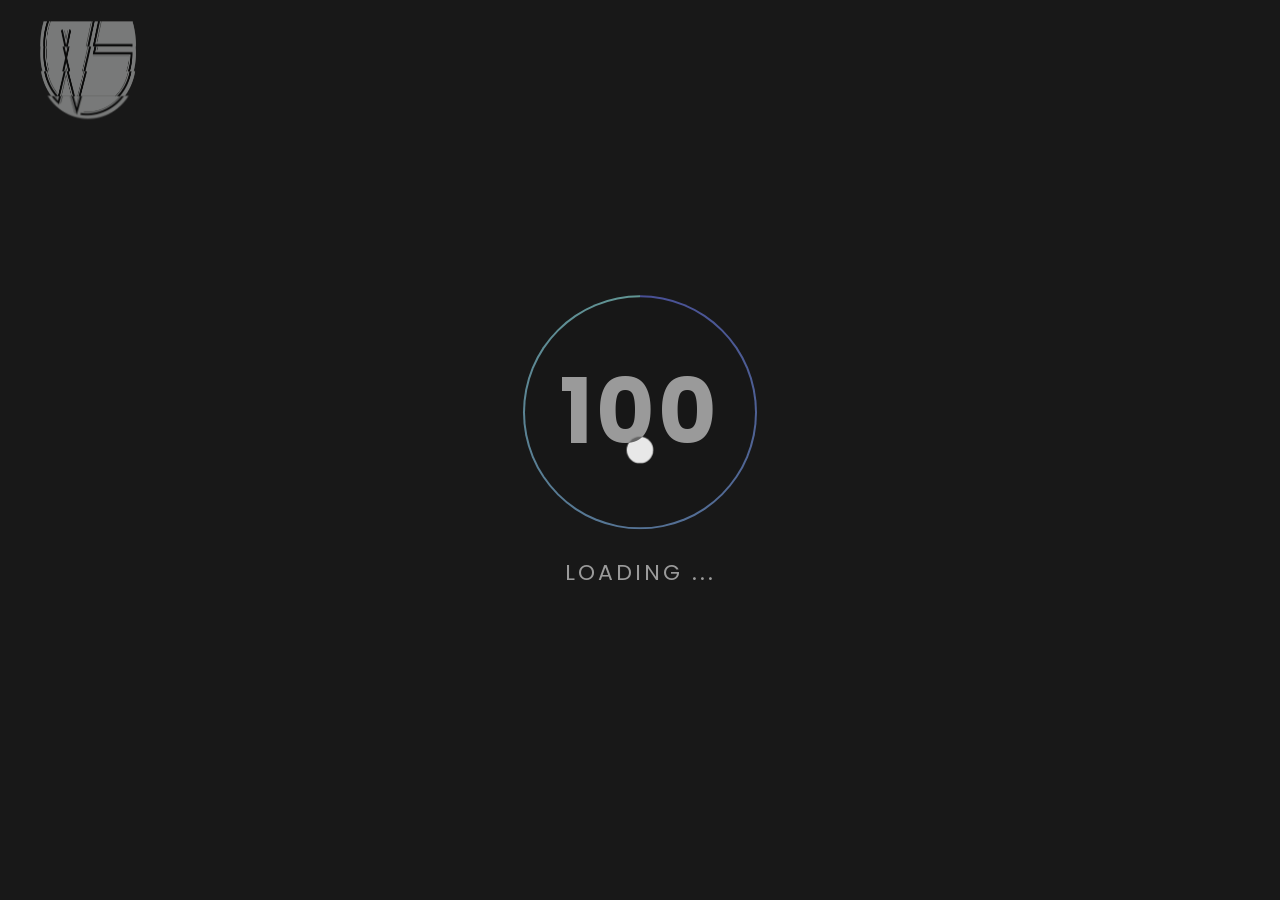
<file: project-4.html>
<!DOCTYPE html>
<html lang="en-US">

<head>
    <!-- Required meta tags -->
    <meta charset="utf-8" />
    <meta name="viewport" content="width=device-width, initial-scale=1, shrink-to-fit=no" />
    <meta name="discrption" content="parallax one page" />
    <meta name="keyword"
        content="agency, business, corporate, creative, freelancer, interior, joomla template, K2 Blog, minimal, modern, multipurpose, personal, portfolio, responsive, simple" />

    <!--  Title -->
    <title>Oberoi Esquire | Woodstar Projects</title>

    <!-- Font Google -->
    <link rel="preload"
        href="https://fonts.googleapis.com/css2?family=Roboto:wght@400;500&family=Poppins:wght@300;400;500;600;700&display=swap"
        as="style" onload="this.onload=null;this.rel='stylesheet'">
    <noscript>
        <link
            href="https://fonts.googleapis.com/css2?family=Roboto:wght@400;500&family=Poppins:wght@300;400;500;600;700&display=swap"
            rel="stylesheet">
    </noscript>

    <link rel="shortcut icon" href="assets/img/favicon.ico" type="image/x-icon" />
    <link rel="icon" href="assets/img/favicon.ico" type="image/x-icon" />

    <!-- custom styles (optional) -->
    <link href="assets/css/plugins.css" rel="stylesheet" />
    <link rel="stylesheet" href="assets/css/style.css">
</head>

<body class="v-dark dsn-effect-scroll dsn-cursor-effect" data-portfolio-project="oberoi-esquire">

    <!-- ========== Loading Page ========== -->
    <div class="preloader">
        <div class="dsnload p-absolute">
            <span class="dsnload__row">
                <span class="dsnload__img">
                    <img src="assets/img/logo.png" alt="">
                </span>
            </span>
            <span class="dsnload__row dsnload__row--sibling">
                <span class="dsnload__img">
                    <img src="assets/img/logo.png" alt="">
                </span>
            </span>
            <span class="dsnload__row dsnload__row--sibling">
                <span class="dsnload__img">
                    <img src="assets/img/logo.png" alt="">
                </span>
            </span>
            <span class="dsnload__row dsnload__row--sibling">
                <span class="dsnload__img">
                    <img src="assets/img/logo.png" alt="">
                </span>
            </span>
        </div>

        <div class="loading-circle">
            <p class="loading-count">
                <span class="percent" id="loadingNumber">0</span>
            </p>
        </div>

        <span class="loading-text text-uppercase mt-30">Loading ...</span>

    </div>
    <!-- ========== End Loading Page ========== -->

    <!-- ========== Menu ========== -->
    <div class="site-header dsn-load-animate dsn-container">
        <div class="extend-container d-flex w-100 align-items-baseline justify-content-between align-items-end">
            <div class="inner-header p-relative">
                <div class="main-logo">
                    <a href="index.html" data-dsn="parallax">
                        <img class="light-logo"
                            src="[data-uri]"
                            data-dsn-src="assets/img/logo.png" alt="" />
                        <img class="dark-logo"
                            src="[data-uri]"
                            data-dsn-src="assets/img/logo-dark.png" alt="" />
                    </a>
                </div>
            </div>
            <div class="menu-icon d-flex align-items-baseline">
                <div class="text-menu p-relative  font-heading text-transform-upper">
                    <div class="p-absolute text-button">Menu</div>
                    <div class="p-absolute text-open">Open</div>
                    <div class="p-absolute text-close">Close</div>
                </div>
                <div class="icon-m" data-dsn="parallax" data-dsn-move="10">
                    <span class="menu-icon-line p-relative d-inline-block icon-top"></span>
                    <span class="menu-icon-line p-relative d-inline-block icon-center"></span>
                    <span class="menu-icon-line p-relative d-block icon-bottom"></span>
                </div>
            </div>
            <nav class="accent-menu dsn-container main-navigation p-absolute  w-100  d-flex align-items-baseline ">
                <div class="menu-cover-title">Menu</div>
                <ul class="extend-container p-relative d-flex flex-column justify-content-center h-100">

                    <li class="dsn-title-menu">
                        <a href="index.html" class="dsn-title-menu">

                            <span class="dsn-title-menu">Home</span>
                            
                        </a>


                       
                    </li>

                    <li>
                        <a href="about.html">

                            <span class="dsn-title-menu">About</span>
                            
                        </a>
                    </li>

                    <li class="dsn-title-menu">
                        <a href="work-2-col.html" class="dsn-title-menu">

                            <span class="dsn-title-menu">Portfolio</span>
                            
                        </a>


                        
                    </li>

                    <li>
                        <a href="contact.html" class="user-no-selection">

                            <span class="dsn-title-menu">Contact</span>
                            <span class="dsn-meta-menu">04</span>
                            <span class="dsn-bg-arrow"></span>
                        </a>
                    </li>
                </ul>
                <div class="container-content  p-absolute h-100 left-60 d-flex flex-column justify-content-center">
                    <div class="nav__info">
                        <div class="nav-content">
                            <p class="title-line">
                                Head Office</p>
                            <p>
                                Mira - Bhayandar<br> Mumbai 401105</p>
                        </div>
                        <div class="nav-content">
                            <p class="title-line">
                                Contact</p>
                            <p class="links over-hidden">
                                <a href="#" data-hover-text="9920852168" class="link-hover">9920852168</a>
                            </p>
                            <p class="links  over-hidden">
                                <a href="#" data-hover-text="info@dsngrid.com" class="link-hover">info@dsngrid.com</a>
                            </p>
                        </div>
                    </div>
                    <div class="nav-social nav-content">
                        <div class="nav-social-inner p-relative">
                            <p class="title-line">
                                Follow us</p>
                            <ul>
                                <li>
                                    <a href="https://www.instagram.com/woodstarinteriors/" target="_blank" rel="nofollow">Instagram.
                                        <div class="icon-circle"></div>
                                    </a>
                                </li>
                                

                            </ul>
                        </div>
                    </div>
                </div>
            </nav>
        </div>
    </div>
    <!-- ========== End Menu ========== -->


    <main class="main-root">
        <div id="dsn-scrollbar">
            <header class="header-project p-relative h-100-v over-hidden dsn-header-animation v-dark-head">
                <div data-dsn-ajax="img"
                    class="p-absolute dsn-hero-parallax-img transform-3d w-100 h-100 bg-container over-hidden"
                    data-overlay="5">
                    <img class="cover-bg-img "
                        src="[data-uri]"
                        data-dsn-src="assets/img/project/project4/1-sm.jpg"
                        data-dsn-srcset="assets/img/project/project4/1.jpg 1800w,assets/img/project/project4/1-sm.jpg 768w"
                        alt="">
                </div>

                <div
                    class="container d-flex align-items-center justify-content-center text-center h-100 p-relative dsn-z-index-2 pb-80">
                    <div class="content p-relative dsn-hero-parallax-fill">
                        <div class="intro-project w-100">
                            <div class="intro-title">
                                <div class="metas d-inline-block mb-25">
                                    <span>living</span><span>Architecture</span>
                                </div>

                                <div class="hero-title dsn-load-animate ">

                                    <div class="d-inline-block">
                                        <h1 class="title" data-dsn-ajax="title">
                                            Small modern
                                            house
                                        </h1>
                                        <h5 class="title title-fill ">Small modern
                                            house</h5>
                                    </div>

                                </div>


                            </div>

                        </div>

                    </div>


                </div>

            </header>

            <div class="wrapper">
                <div class="info-project pt-60 pb-60 background-section">
                    <div class="container">
                        <div class="d-grid grid-md-4 grid-sm-2">
                            <div class="item">
                                <h4 class="sm-title-block text-transform-upper mb-10">Role</h4>
                                <p>BRANDING</p>
                            </div>

                            <div class="item">
                                <h4 class="sm-title-block text-transform-upper mb-10">Services</h4>
                                <p>INTERIOR DESIGN</p>
                            </div>

                            <div class="item">
                                <h4 class="sm-title-block text-transform-upper mb-10">Client</h4>
                                <p>design grid</p>
                            </div>

                            <div class="item">
                                <h4 class="sm-title-block text-transform-upper mb-10">TIMINGS</h4>
                                <p>37 days</p>
                            </div>
                        </div>
                    </div>
                </div>

                <div class="container-fluid">
                    <div class="img-box-small dsn-parallax-full parallax-responsive" data-dsn-grid="move-up">
                        <img src="[data-uri]"
                            data-dsn-src="assets/img/project/project4/2-sm.jpg"
                            data-dsn-srcset="assets/img/project/project4/2.jpg 1800w, assets/img/project/project4/2-sm.jpg 768w"
                            alt="">
                        <div class="cap">
                            <span>Web Design</span>
                        </div>
                    </div>
                </div>


                <div class="description-project section-margin has-popup over-hidden p-relative">
                    <div class="container">
                        <div class="text-center">
                            <h4 class="title-block max-w570">The garden has been reconfigured to provide a better link
                                with the living space – made perfect for entertaining and relaxing all the same.</h4>
                        </div>
                    </div>
                </div>

                <div class="container-fluid section-margin">
                    <div class="img-box-small dsn-parallax-full parallax-responsive" data-dsn-grid="move-up">
                        <img src="[data-uri]"
                            data-dsn-src="assets/img/project/project4/3-sm.jpg"
                            data-dsn-srcset="assets/img/project/project4/3.jpg 1800w, assets/img/project/project4/3-sm.jpg 768w"
                            alt="">
                        <div class="cap">
                            <span>Web Design</span>
                        </div>
                    </div>
                </div>

                <div class="container-fluid gallery-col section-margin">
                    <div class="d-grid grid-md-2 d-grid-no-space">

                        <div class="box-im bg-btn-assistant">
                            <div class="section-padding pl-80 pr-80">
                                <a class="single-image" href="assets/img/project/project4/4.jpg">
                                    <img src="assets/img/project/project4/4.jpg" alt="">
                                </a>
                                <div class="caption text-center">Sef McCullough</div>
                            </div>
                        </div>

                        <div class="box-im background-section">
                            <div class="section-padding pl-80 pr-80">
                                <a class="single-image" href="assets/img/project/project4/5.jpg">
                                    <img src="assets/img/project/project4/5.jpg" alt="">
                                </a>
                                <div class="caption text-center">Sef McCullough</div>
                            </div>
                        </div>

                    </div>
                </div>

                <div class="container-fluid section-margin">
                    <div class="img-box-small dsn-parallax-full parallax-responsive" data-dsn-grid="move-up">
                        <img src="[data-uri]"
                            data-dsn-src="assets/img/project/project4/6-sm.jpg"
                            data-dsn-srcset="assets/img/project/project4/6.jpg 1800w, assets/img/project/project4/6-sm.jpg 768w"
                            alt="">
                        <div class="cap">
                            <span>Web Design</span>
                        </div>
                    </div>
                </div>

                <div class="next-project section-padding p-relative v-dark-head background-section">
                    <div data-dsn-ajax="img"
                        class="p-absolute dsn-hero-parallax-img transform-3d bg-container over-hidden "
                        data-overlay="5">
                        <img class="cover-bg-img "
                            src="[data-uri]"
                            data-dsn-src="assets/img/project/project5/1-sm.jpg"
                            data-dsn-srcset="assets/img/project/project5/1.jpg 1800w,assets/img/project/project5/1-sm.jpg 768w"
                            alt="">
                    </div>


                    <div class="dsn-container dsn-z-index-2 p-relative h-100">
                        <div class=" p-relative h-100 d-flex flex-column">
                            <div class="intro-project w-100 h">
                                <div class="intro-title text-center">
                                    <div class="metas d-inline-block mb-25 ml-auto mr-auto ">
                                        <span>living</span><span>Architecture</span>
                                    </div>


                                    <div class="hero-title">
                                        <a href="project-5.html" class="d-inline-block effect-ajax" data-dsn-ajax="next">
                                            <h1 class="title" >Living room
                                                design</h1>
                                            <h5 class="title title-fill " >Living room
                                                design</h5>
                                        </a>

                                    </div>


                                </div>
                            </div>
                        </div>

                    </div>
                </div>
            </div>

        </div>
    </main>


    <!-- ========== Cursor Page ========== -->
    <script>
        var url = 'https://wati-integration-prod-service.clare.ai/v2/watiWidget.js?66400';
        var s = document.createElement('script');
        s.type = 'text/javascript';
        s.async = true;
        s.src = url;
        var options = {
        "enabled":true,
        "chatButtonSetting":{
            "backgroundColor":"#00e785",
            "ctaText":"Free Site Visit",
            "borderRadius":"25",
            "marginLeft": "0",
            "marginRight": "20",
            "marginBottom": "20",
            "ctaIconWATI":true,
            "position":"right"
        },
        "brandSetting":{
            "brandName":"Woodstar Interior",
            "brandSubTitle":"undefined",
            "brandImg":"https://www.wati.io/wp-content/uploads/2023/04/Wati-logo.svg",
            "welcomeText":"Hi there!\nHow can I help you?",
            "messageText":"Hello, %0A I have a question about {{page_link}}",
            "backgroundColor":"#00e785",
            "ctaText":"Free Site Visit",
            "borderRadius":"25",
            "autoShow":false,
            "phoneNumber":"919920852168"
        }
        };
        s.onload = function() {
            CreateWhatsappChatWidget(options);
        };
        var x = document.getElementsByTagName('script')[0];
        x.parentNode.insertBefore(s, x);
    </script>
    <div class="cursor">

        <div class="cursor-helper">
            <span class="cursor-drag">Drag</span>
            <span class="cursor-view">View</span>
            <span class="cursor-open"><i class="fas fa-plus"></i></span>
            <span class="cursor-close">Close</span>
            <span class="cursor-play">play</span>
            <span class="cursor-next"><i class="fas fa-chevron-right"></i></span>
            <span class="cursor-prev"><i class="fas fa-chevron-left"></i></span>
        </div>

    </div>
    <!-- ========== End Cursor Page ========== -->


    <!-- ========== Scroll Right Page To Top Page ========== -->
    <div class="scroll-to-top">
        <img src="assets/img/scroll_top.svg" alt="">
        <div class="box-number v-middle">
            <span>0%</span>
        </div>
    </div>
    <!-- ========== End Scroll Right Page To Top Page ========== -->

    <!-- Optional JavaScript -->
    <script src="assets/js/jquery-3.1.1.min.js"></script>
    <script src="assets/js/plugins.min.js"></script>
    <script src="assets/js/dsn-grid.js"></script>
    <script src="assets/js/portfolio-project.js"></script>
    <script src="assets/js/custom.js"></script>

</body>

</html>
</file>
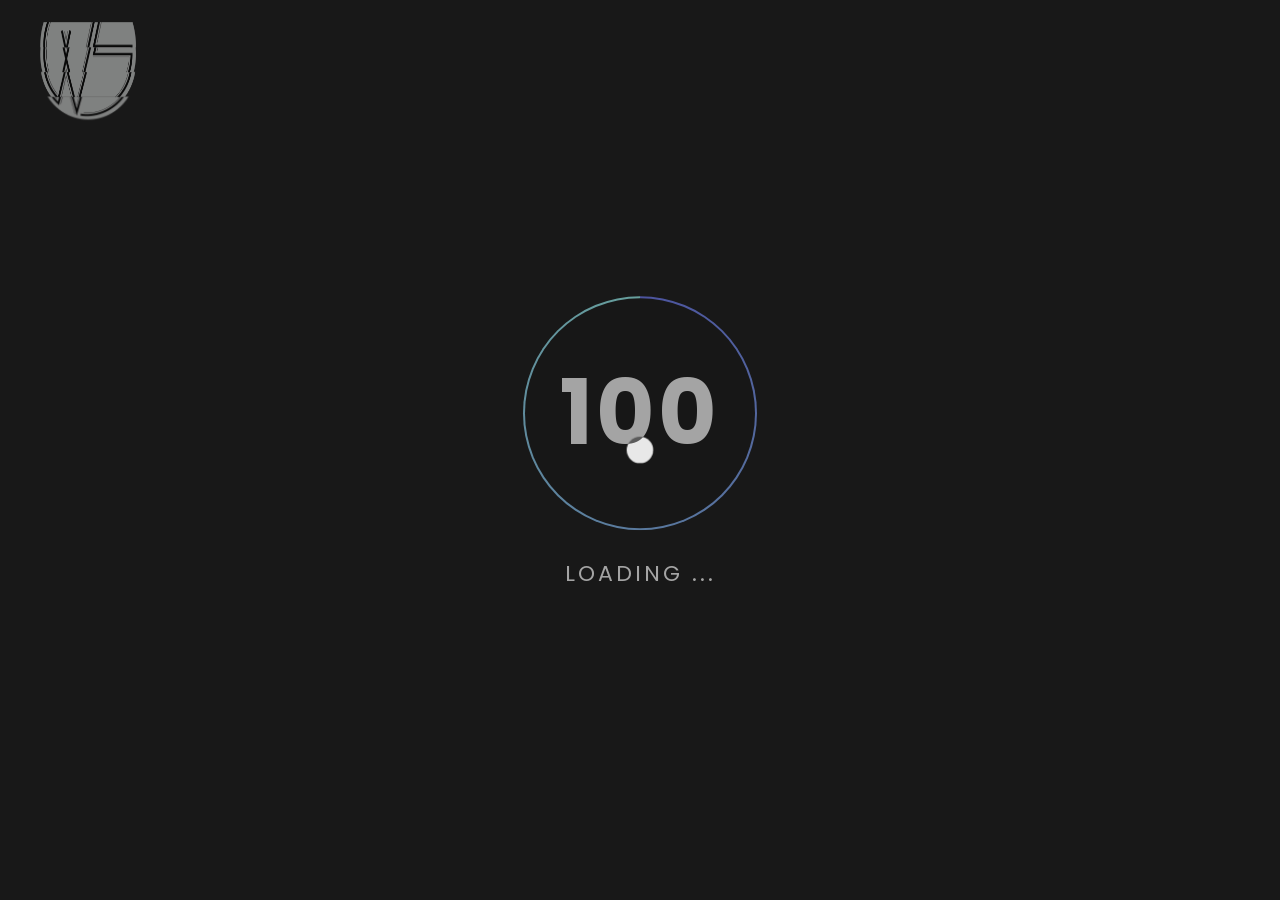
<file: project-5.html>
<!DOCTYPE html>
<html lang="en-US">

<head>
    <!-- Required meta tags -->
    <meta charset="utf-8" />
    <meta name="viewport" content="width=device-width, initial-scale=1, shrink-to-fit=no" />
    <meta name="discrption" content="parallax one page" />
    <meta name="keyword"
        content="agency, business, corporate, creative, freelancer, interior, joomla template, K2 Blog, minimal, modern, multipurpose, personal, portfolio, responsive, simple" />

    <!--  Title -->
    <title>Casa Feliz | Woodstar Projects</title>

    <!-- Font Google -->
    <link rel="preload"
        href="https://fonts.googleapis.com/css2?family=Roboto:wght@400;500&family=Poppins:wght@300;400;500;600;700&display=swap"
        as="style" onload="this.onload=null;this.rel='stylesheet'">
    <noscript>
        <link
            href="https://fonts.googleapis.com/css2?family=Roboto:wght@400;500&family=Poppins:wght@300;400;500;600;700&display=swap"
            rel="stylesheet">
    </noscript>

    <link rel="shortcut icon" href="assets/img/favicon.ico" type="image/x-icon" />
    <link rel="icon" href="assets/img/favicon.ico" type="image/x-icon" />

    <!-- custom styles (optional) -->
    <link href="assets/css/plugins.css" rel="stylesheet" />
    <link rel="stylesheet" href="assets/css/style.css">
</head>

<body class="v-dark dsn-effect-scroll dsn-cursor-effect" data-portfolio-project="casa-feliz">

    <!-- ========== Loading Page ========== -->
    <div class="preloader">
        <div class="dsnload p-absolute">
            <span class="dsnload__row">
                <span class="dsnload__img">
                    <img src="assets/img/logo.png" alt="">
                </span>
            </span>
            <span class="dsnload__row dsnload__row--sibling">
                <span class="dsnload__img">
                    <img src="assets/img/logo.png" alt="">
                </span>
            </span>
            <span class="dsnload__row dsnload__row--sibling">
                <span class="dsnload__img">
                    <img src="assets/img/logo.png" alt="">
                </span>
            </span>
            <span class="dsnload__row dsnload__row--sibling">
                <span class="dsnload__img">
                    <img src="assets/img/logo.png" alt="">
                </span>
            </span>
        </div>

        <div class="loading-circle">
            <p class="loading-count">
                <span class="percent" id="loadingNumber">0</span>
            </p>
        </div>

        <span class="loading-text text-uppercase mt-30">Loading ...</span>

    </div>
    <!-- ========== End Loading Page ========== -->

    <!-- ========== Menu ========== -->
    <div class="site-header dsn-load-animate dsn-container">
        <div class="extend-container d-flex w-100 align-items-baseline justify-content-between align-items-end">
            <div class="inner-header p-relative">
                <div class="main-logo">
                    <a href="index.html" data-dsn="parallax">
                        <img class="light-logo"
                            src="[data-uri]"
                            data-dsn-src="assets/img/logo.png" alt="" />
                        <img class="dark-logo"
                            src="[data-uri]"
                            data-dsn-src="assets/img/logo-dark.png" alt="" />
                    </a>
                </div>
            </div>
            <div class="menu-icon d-flex align-items-baseline">
                <div class="text-menu p-relative  font-heading text-transform-upper">
                    <div class="p-absolute text-button">Menu</div>
                    <div class="p-absolute text-open">Open</div>
                    <div class="p-absolute text-close">Close</div>
                </div>
                <div class="icon-m" data-dsn="parallax" data-dsn-move="10">
                    <span class="menu-icon-line p-relative d-inline-block icon-top"></span>
                    <span class="menu-icon-line p-relative d-inline-block icon-center"></span>
                    <span class="menu-icon-line p-relative d-block icon-bottom"></span>
                </div>
            </div>
            <nav class="accent-menu dsn-container main-navigation p-absolute  w-100  d-flex align-items-baseline ">
                <div class="menu-cover-title">Menu</div>
                <ul class="extend-container p-relative d-flex flex-column justify-content-center h-100">

                    <li class="dsn-title-menu">
                        <a href="index.html" class="dsn-title-menu">

                            <span class="dsn-title-menu">Home</span>
                            
                        </a>


                       
                    </li>

                    <li>
                        <a href="about.html">

                            <span class="dsn-title-menu">About</span>
                            
                        </a>
                    </li>

                    <li class="dsn-title-menu">
                        <a href="work-2-col.html" class="dsn-title-menu">

                            <span class="dsn-title-menu">Portfolio</span>
                            
                        </a>


                        
                    </li>

                    <li>
                        <a href="contact.html" class="user-no-selection">

                            <span class="dsn-title-menu">Contact</span>
                            <span class="dsn-meta-menu">04</span>
                            <span class="dsn-bg-arrow"></span>
                        </a>
                    </li>
                </ul>
                <div class="container-content  p-absolute h-100 left-60 d-flex flex-column justify-content-center">
                    <div class="nav__info">
                        <div class="nav-content">
                            <p class="title-line">
                                Head Office</p>
                            <p>
                                Mira - Bhayandar<br> Mumbai 401105</p>
                        </div>
                        <div class="nav-content">
                            <p class="title-line">
                                Contact</p>
                            <p class="links over-hidden">
                                <a href="#" data-hover-text="9920852168" class="link-hover">9920852168</a>
                            </p>
                            <p class="links  over-hidden">
                                <a href="#" data-hover-text="info@dsngrid.com" class="link-hover">info@dsngrid.com</a>
                            </p>
                        </div>
                    </div>
                    <div class="nav-social nav-content">
                        <div class="nav-social-inner p-relative">
                            <p class="title-line">
                                Follow us</p>
                            <ul>
                                <li>
                                    <a href="https://www.instagram.com/woodstarinteriors/" target="_blank" rel="nofollow">Instagram.
                                        <div class="icon-circle"></div>
                                    </a>
                                </li>
                                

                            </ul>
                        </div>
                    </div>
                </div>
            </nav>
        </div>
    </div>
    <!-- ========== End Menu ========== -->


    <main class="main-root">
        <div id="dsn-scrollbar">
            <header class="header-project p-relative h-100-v over-hidden dsn-header-animation v-dark-head">
                <div data-dsn-ajax="img"
                    class="p-absolute dsn-hero-parallax-img transform-3d w-100 h-100 bg-container over-hidden"
                    data-overlay="5">
                    <img class="cover-bg-img "
                        src="[data-uri]"
                        data-dsn-src="assets/img/project/project5/1-sm.jpg"
                        data-dsn-srcset="assets/img/project/project5/1.jpg 1800w,assets/img/project/project5/1-sm.jpg 768w"
                        alt="">
                </div>

                <div
                    class="container d-flex align-items-center justify-content-center text-center h-100 p-relative dsn-z-index-2 pb-80">
                    <div class="content p-relative dsn-hero-parallax-fill">
                        <div class="intro-project w-100">
                            <div class="intro-title">
                                <div class="metas d-inline-block mb-25">
                                    <span>living</span><span>Architecture</span>
                                </div>

                                <div class="hero-title dsn-load-animate ">

                                    <div class="d-inline-block">
                                        <h1 class="title" data-dsn-ajax="title">
                                            Living room
                                            design
                                        </h1>
                                        <h5 class="title title-fill ">Living room
                                            design
                                            house</h5>
                                    </div>

                                </div>

                            </div>

                        </div>

                    </div>


                </div>

            </header>

            <div class="wrapper">

                <div class="about-project section-margin">
                    <div class="container">
                        <div class="d-grid grid-half-1 grid-md-1">
                            <div class="box-img">
                                <img src="assets/img/project/project1/1.png" alt="">
                            </div>

                            <div class="box-text">
                                <div class="mb-30 p-relative">
                                    <h5 class="sub-heading mb-15 pb-15">awesome partner</h5>
                                    <h2 class="section-title text-uppercase">Design Brief</h2>
                                </div>

                                <p class="sm-title-block">Whether you are a company or an institution with a large
                                    portfolio of properties, Castell Management designs a set of solutions to meet your
                                    needs and investment objectives.</p>

                                <a href="#" class="text-link mt-20 d-flex align-item-center">
                                    <span class="text text-uppercase d-flex align-item-center">Viset site</span>
                                    <span class="icon d-flex align-item-center justify-content-center">
                                        <svg version="1.1" xmlns="http://www.w3.org/2000/svg"
                                            xmlns:xlink="http://www.w3.org/1999/xlink" x="0px" y="0px"
                                            viewBox="0 0 512.002 512.002"
                                            style="enable-background:new 0 0 512.002 512.002;" xml:space="preserve">
                                            <g>
                                                <g>
                                                    <path d="M388.425,241.951L151.609,5.79c-7.759-7.733-20.321-7.72-28.067,0.04c-7.74,7.759-7.72,20.328,0.04,28.067l222.72,222.105
            L123.574,478.106c-7.759,7.74-7.779,20.301-0.04,28.061c3.883,3.89,8.97,5.835,14.057,5.835c5.074,0,10.141-1.932,14.017-5.795
            l236.817-236.155c3.737-3.718,5.834-8.778,5.834-14.05S392.156,245.676,388.425,241.951z"></path>
                                                </g>
                                            </g>
                                        </svg>
                                    </span>
                                </a>
                            </div>
                        </div>
                    </div>
                </div>

                <div class="dsn-container section-margin">
                    <div class="img-box-small twentytwenty">
                        <div class="box-img dark c-hidden">
                            <img src="assets/img/project/project5/7.jpg" alt="">
                        </div>
                        <div class="box-img light c-hidden">
                            <img src="assets/img/project/project5/8.jpg" alt="">
                        </div>
                    </div>
                </div>

                <div class="container">
                    <div class="d-grid grid-md-2">
                        <div class="">
                            <h4 class="section-title text-uppercase">Credits</h4>
                        </div>

                        <div class="list-info-project border-left pl-30 h-100">
                            <ul>
                                <li>
                                    <h5 class="sm-title-block mb-5">CLIENT:</h5>
                                    <span>Beyondmatterstudio</span>
                                </li>

                                <li>
                                    <h5 class="sm-title-block mb-5">CATEGORY:</h5>
                                    <span> interior design </span>
                                </li>

                                <li>
                                    <h5 class="sm-title-block mb-5">Visualization:</h5>
                                    <span> Maxim Tsiabus</span>
                                </li>
                            </ul>
                        </div>
                    </div>
                </div>

                <div class="dsn-container section-margin">
                    <div class="d-grid grid-half-1 grid-md-1">
                        <div class="img-box-small dsn-parallax-full parallax-responsive" data-dsn-grid="move-up">
                            <img src="[data-uri]"
                                data-dsn-src="assets/img/project/project5/5-sm.jpg"
                                data-dsn-srcset="assets/img/project/project5/5.jpg 1800w, assets/img/project/project5/5-sm.jpg 768w"
                                alt="">
                        </div>

                        <div class="img-box-small dsn-parallax-full parallax-responsive" data-dsn-grid="move-up">
                            <img src="[data-uri]"
                                data-dsn-src="assets/img/project/project5/4-sm.jpg"
                                data-dsn-srcset="assets/img/project/project5/4.jpg 1800w, assets/img/project/project5/4-sm.jpg 768w"
                                alt="">
                        </div>


                    </div>
                </div>

                <div class="section-margin">
                    <div class="dsn-container dsn-right-container">
                        <div class="img-box-small dsn-parallax-full parallax-responsive" data-dsn-grid="move-up">
                            <img src="[data-uri]"
                                data-dsn-src="assets/img/project/project5/6-sm.jpg"
                                data-dsn-srcset="assets/img/project/project5/6.jpg 1800w, assets/img/project/project5/6-sm.jpg 768w"
                                alt="">
                            <div class="cap">
                                <span>Web Design</span>
                            </div>
                        </div>
                    </div>

                </div>

                <div class="dsn-container section-margin">
                    <div class="img-box-small twentytwenty">
                        <div class="box-img dark c-hidden">
                            <img src="assets/img/project/project5/2.jpg" alt="">
                        </div>
                        <div class="box-img light c-hidden">
                            <img src="assets/img/project/project5/3.jpg" alt="">
                        </div>
                    </div>
                </div>


                <div class="section-margin">
                    <div class="dsn-container dsn-left-container">
                        <div class="img-box-small dsn-parallax-full parallax-responsive" data-dsn-grid="move-up">
                            <img src="[data-uri]"
                                data-dsn-src="assets/img/project/project5/9-sm.jpg"
                                data-dsn-srcset="assets/img/project/project5/9.jpg 1800w, assets/img/project/project5/9-sm.jpg 768w"
                                alt="">
                            <div class="cap">
                                <span>Web Design</span>
                            </div>
                        </div>
                    </div>

                </div>

                <div class="about-project section-margin">
                    <div class="container">
                        <div class="d-grid">
                            <div class="box-text text-center">
                                <div class="mb-30 p-relative">
                                    <h5 class="sub-heading mb-15 pl-20 pb-15 ml-auto mr-auto text-center">awesome
                                        partner</h5>
                                    <h2 class="section-title text-uppercase">interior visualization</h2>
                                </div>

                                <p class="sm-title-block max-w570 ml-auto mr-auto">Whether you are a company or an
                                    institution with a large
                                    portfolio of properties, Castell Management designs a set of solutions to meet your
                                    needs and investment objectives.</p>
                            </div>
                        </div>
                    </div>
                </div>

                <div class="next-project section-padding p-relative v-dark-head background-section">
                    <div data-dsn-ajax="img"
                        class="p-absolute dsn-hero-parallax-img transform-3d bg-container over-hidden "
                        data-overlay="5">
                        <img class="cover-bg-img "
                            src="[data-uri]"
                            data-dsn-src="assets/img/project/project1/1-sm.jpg"
                            data-dsn-srcset="assets/img/project/project1/1.jpg 1800w,assets/img/project/project1/1-sm.jpg 768w"
                            alt="">
                    </div>


                    <div class="dsn-container dsn-z-index-2 p-relative h-100">
                        <div class=" p-relative h-100 d-flex flex-column">
                            <div class="intro-project w-100 h">
                                <div class="intro-title text-center">
                                    <div class="metas d-inline-block mb-25 ml-auto mr-auto ">
                                        <span>house</span><span>Architecture</span>
                                    </div>


                                    <div class="hero-title">
                                        <a href="project.html" class="d-inline-block effect-ajax" data-dsn-ajax="next">
                                            <h1 class="title" >
                                                Luxury Bunglow 01
                                            </h1>
                                            <h5 class="title title-fill " data-dsn-ajax="title">
                                                Luxury Bunglow 01
                                            </h5>
                                        </a>

                                    </div>


                                </div>
                            </div>
                        </div>

                    </div>
                </div>
            </div>

        </div>
    </main>


    <!-- ========== Cursor Page ========== -->
    <script>
        var url = 'https://wati-integration-prod-service.clare.ai/v2/watiWidget.js?66400';
        var s = document.createElement('script');
        s.type = 'text/javascript';
        s.async = true;
        s.src = url;
        var options = {
        "enabled":true,
        "chatButtonSetting":{
            "backgroundColor":"#00e785",
            "ctaText":"Free Site Visit",
            "borderRadius":"25",
            "marginLeft": "0",
            "marginRight": "20",
            "marginBottom": "20",
            "ctaIconWATI":true,
            "position":"right"
        },
        "brandSetting":{
            "brandName":"Woodstar Interior",
            "brandSubTitle":"undefined",
            "brandImg":"https://www.wati.io/wp-content/uploads/2023/04/Wati-logo.svg",
            "welcomeText":"Hi there!\nHow can I help you?",
            "messageText":"Hello, %0A I have a question about {{page_link}}",
            "backgroundColor":"#00e785",
            "ctaText":"Free Site Visit",
            "borderRadius":"25",
            "autoShow":false,
            "phoneNumber":"919920852168"
        }
        };
        s.onload = function() {
            CreateWhatsappChatWidget(options);
        };
        var x = document.getElementsByTagName('script')[0];
        x.parentNode.insertBefore(s, x);
    </script>
    <div class="cursor">

        <div class="cursor-helper">
            <span class="cursor-drag">Drag</span>
            <span class="cursor-view">View</span>
            <span class="cursor-open"><i class="fas fa-plus"></i></span>
            <span class="cursor-close">Close</span>
            <span class="cursor-play">play</span>
            <span class="cursor-next"><i class="fas fa-chevron-right"></i></span>
            <span class="cursor-prev"><i class="fas fa-chevron-left"></i></span>
        </div>

    </div>
    <!-- ========== End Cursor Page ========== -->


    <!-- ========== Scroll Right Page To Top Page ========== -->
    <div class="scroll-to-top">
        <img src="assets/img/scroll_top.svg" alt="">
        <div class="box-number v-middle">
            <span>0%</span>
        </div>
    </div>
    <!-- ========== End Scroll Right Page To Top Page ========== -->

    <!-- Optional JavaScript -->
    <script src="assets/js/jquery-3.1.1.min.js"></script>
    <script src="assets/js/plugins.min.js"></script>
    <script src="assets/js/dsn-grid.js"></script>
    <script src="assets/js/portfolio-project.js"></script>
    <script src="assets/js/custom.js"></script>
</body>

</html>
</file>
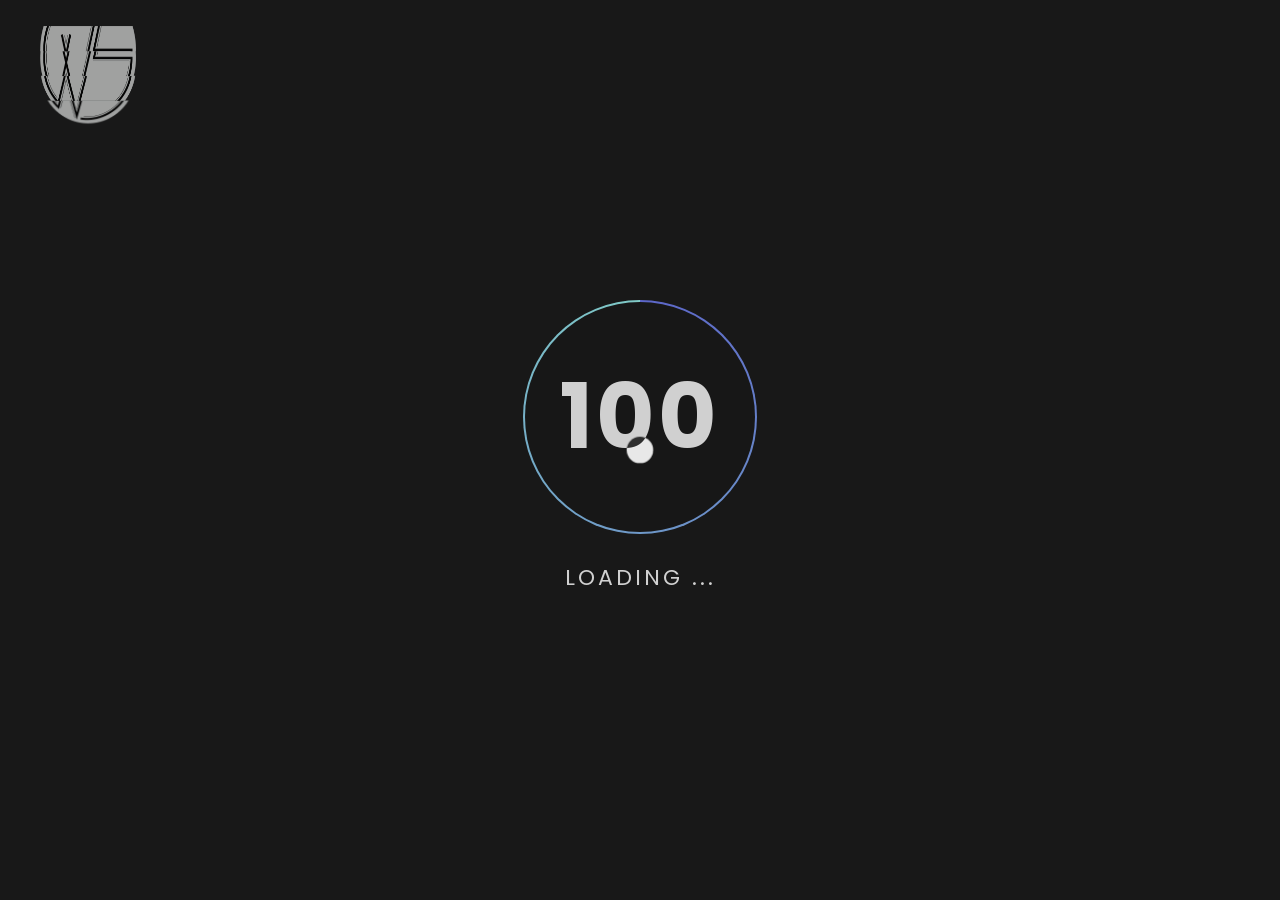
<file: project-6.html>
<!DOCTYPE html>
<html lang="en-US">

<head>
    <!-- Required meta tags -->
    <meta charset="utf-8" />
    <meta name="viewport" content="width=device-width, initial-scale=1, shrink-to-fit=no" />
    <meta name="discrption" content="parallax one page" />
    <meta name="keyword"
        content="agency, business, corporate, creative, freelancer, interior, joomla template, K2 Blog, minimal, modern, multipurpose, personal, portfolio, responsive, simple" />

    <!--  Title -->
    <title>Villa Épure | Woodstar Projects</title>

    <!-- Font Google -->
    <link rel="preload"
        href="https://fonts.googleapis.com/css2?family=Roboto:wght@400;500&family=Poppins:wght@300;400;500;600;700&display=swap"
        as="style" onload="this.onload=null;this.rel='stylesheet'">
    <noscript>
        <link
            href="https://fonts.googleapis.com/css2?family=Roboto:wght@400;500&family=Poppins:wght@300;400;500;600;700&display=swap"
            rel="stylesheet">
    </noscript>

    <link rel="shortcut icon" href="assets/img/favicon.ico" type="image/x-icon" />
    <link rel="icon" href="assets/img/favicon.ico" type="image/x-icon" />

    <!-- custom styles (optional) -->
    <link href="assets/css/plugins.css" rel="stylesheet" />
    <link rel="stylesheet" href="assets/css/style.css">
</head>

<body class="v-dark dsn-effect-scroll dsn-cursor-effect" data-portfolio-project="villa-epure">

    <!-- ========== Loading Page ========== -->
    <div class="preloader">
        <div class="dsnload p-absolute">
            <span class="dsnload__row">
                <span class="dsnload__img">
                    <img src="assets/img/logo.png" alt="">
                </span>
            </span>
            <span class="dsnload__row dsnload__row--sibling">
                <span class="dsnload__img">
                    <img src="assets/img/logo.png" alt="">
                </span>
            </span>
            <span class="dsnload__row dsnload__row--sibling">
                <span class="dsnload__img">
                    <img src="assets/img/logo.png" alt="">
                </span>
            </span>
            <span class="dsnload__row dsnload__row--sibling">
                <span class="dsnload__img">
                    <img src="assets/img/logo.png" alt="">
                </span>
            </span>
        </div>

        <div class="loading-circle">
            <p class="loading-count">
                <span class="percent" id="loadingNumber">0</span>
            </p>
        </div>

        <span class="loading-text text-uppercase mt-30">Loading ...</span>

    </div>
    <!-- ========== End Loading Page ========== -->

    <!-- ========== Menu ========== -->
    <div class="site-header dsn-load-animate dsn-container">
        <div class="extend-container d-flex w-100 align-items-baseline justify-content-between align-items-end">
            <div class="inner-header p-relative">
                <div class="main-logo">
                    <a href="index.html" data-dsn="parallax">
                        <img class="light-logo"
                            src="[data-uri]"
                            data-dsn-src="assets/img/logo.png" alt="" />
                        <img class="dark-logo"
                            src="[data-uri]"
                            data-dsn-src="assets/img/logo-dark.png" alt="" />
                    </a>
                </div>
            </div>
            <div class="menu-icon d-flex align-items-baseline">
                <div class="text-menu p-relative  font-heading text-transform-upper">
                    <div class="p-absolute text-button">Menu</div>
                    <div class="p-absolute text-open">Open</div>
                    <div class="p-absolute text-close">Close</div>
                </div>
                <div class="icon-m" data-dsn="parallax" data-dsn-move="10">
                    <span class="menu-icon-line p-relative d-inline-block icon-top"></span>
                    <span class="menu-icon-line p-relative d-inline-block icon-center"></span>
                    <span class="menu-icon-line p-relative d-block icon-bottom"></span>
                </div>
            </div>
            <nav class="accent-menu dsn-container main-navigation p-absolute  w-100  d-flex align-items-baseline ">
                <div class="menu-cover-title">Menu</div>
                <ul class="extend-container p-relative d-flex flex-column justify-content-center h-100">

                    <li class="dsn-title-menu">
                        <a href="index.html" class="dsn-title-menu">

                            <span class="dsn-title-menu">Home</span>
                            
                        </a>


                       
                    </li>

                    <li>
                        <a href="about.html">

                            <span class="dsn-title-menu">About</span>
                            
                        </a>
                    </li>

                    <li class="dsn-title-menu">
                        <a href="work-2-col.html" class="dsn-title-menu">

                            <span class="dsn-title-menu">Portfolio</span>
                            
                        </a>


                        
                    </li>

                    <li>
                        <a href="contact.html" class="user-no-selection">

                            <span class="dsn-title-menu">Contact</span>
                            <span class="dsn-meta-menu">04</span>
                            <span class="dsn-bg-arrow"></span>
                        </a>
                    </li>
                </ul>
                <div class="container-content  p-absolute h-100 left-60 d-flex flex-column justify-content-center">
                    <div class="nav__info">
                        <div class="nav-content">
                            <p class="title-line">
                                Head Office</p>
                            <p>
                                Mira - Bhayandar<br> Mumbai 401105</p>
                        </div>
                        <div class="nav-content">
                            <p class="title-line">
                                Contact</p>
                            <p class="links over-hidden">
                                <a href="#" data-hover-text="9920852168" class="link-hover">9920852168</a>
                            </p>
                            <p class="links  over-hidden">
                                <a href="#" data-hover-text="info@dsngrid.com" class="link-hover">info@dsngrid.com</a>
                            </p>
                        </div>
                    </div>
                    <div class="nav-social nav-content">
                        <div class="nav-social-inner p-relative">
                            <p class="title-line">
                                Follow us</p>
                            <ul>
                                <li>
                                    <a href="https://www.instagram.com/woodstarinteriors/" target="_blank" rel="nofollow">Instagram.
                                        <div class="icon-circle"></div>
                                    </a>
                                </li>
                                

                            </ul>
                        </div>
                    </div>
                </div>
            </nav>
        </div>
    </div>
    <!-- ========== End Menu ========== -->


    <main class="main-root">
        <div id="dsn-scrollbar">
            <header class="header-project p-relative h-100-v over-hidden dsn-header-animation v-dark-head">
                <div data-dsn-ajax="img"
                    class="p-absolute dsn-hero-parallax-img transform-3d w-100 h-100 bg-container over-hidden"
                    data-overlay="5">
                    <img class="cover-bg-img "
                        src="[data-uri]"
                        data-dsn-src="assets/img/project/project5/1-sm.jpg"
                        data-dsn-srcset="assets/img/project/project5/1.jpg 1800w,assets/img/project/project5/1-sm.jpg 768w"
                        alt="">
                </div>

                <div
                    class="container d-flex align-items-center justify-content-center text-center h-100 p-relative dsn-z-index-2 pb-80">
                    <div class="content p-relative dsn-hero-parallax-fill">
                        <div class="intro-project w-100">
                            <div class="intro-title">
                                <div class="metas d-inline-block mb-25">
                                    <span>living</span><span>Architecture</span>
                                </div>

                                <div class="hero-title dsn-load-animate ">

                                    <div class="d-inline-block">
                                        <h1 class="title" data-dsn-ajax="title">
                                            Living room
                                            design
                                        </h1>
                                        <h5 class="title title-fill ">Living room
                                            design
                                            house</h5>
                                    </div>

                                </div>

                            </div>

                        </div>

                    </div>


                </div>

            </header>

            <div class="wrapper">

                <div class="about-project section-margin">
                    <div class="container">
                        <div class="d-grid grid-half-1 grid-md-1">
                            <div class="box-img">
                                <img src="assets/img/project/project1/1.png" alt="">
                            </div>

                            <div class="box-text">
                                <div class="mb-30 p-relative">
                                    <h5 class="sub-heading mb-15 pb-15">awesome partner</h5>
                                    <h2 class="section-title text-uppercase">Design Brief</h2>
                                </div>

                                <p class="sm-title-block">Whether you are a company or an institution with a large
                                    portfolio of properties, Castell Management designs a set of solutions to meet your
                                    needs and investment objectives.</p>

                                <a href="#" class="text-link mt-20 d-flex align-item-center">
                                    <span class="text text-uppercase d-flex align-item-center">Viset site</span>
                                    <span class="icon d-flex align-item-center justify-content-center">
                                        <svg version="1.1" xmlns="http://www.w3.org/2000/svg"
                                            xmlns:xlink="http://www.w3.org/1999/xlink" x="0px" y="0px"
                                            viewBox="0 0 512.002 512.002"
                                            style="enable-background:new 0 0 512.002 512.002;" xml:space="preserve">
                                            <g>
                                                <g>
                                                    <path d="M388.425,241.951L151.609,5.79c-7.759-7.733-20.321-7.72-28.067,0.04c-7.74,7.759-7.72,20.328,0.04,28.067l222.72,222.105
            L123.574,478.106c-7.759,7.74-7.779,20.301-0.04,28.061c3.883,3.89,8.97,5.835,14.057,5.835c5.074,0,10.141-1.932,14.017-5.795
            l236.817-236.155c3.737-3.718,5.834-8.778,5.834-14.05S392.156,245.676,388.425,241.951z"></path>
                                                </g>
                                            </g>
                                        </svg>
                                    </span>
                                </a>
                            </div>
                        </div>
                    </div>
                </div>

                <div class="dsn-container section-margin">
                    <div class="img-box-small twentytwenty">
                        <div class="box-img dark c-hidden">
                            <img src="assets/img/project/project5/7.jpg" alt="">
                        </div>
                        <div class="box-img light c-hidden">
                            <img src="assets/img/project/project5/8.jpg" alt="">
                        </div>
                    </div>
                </div>

                <div class="container">
                    <div class="d-grid grid-md-2">
                        <div class="">
                            <h4 class="section-title text-uppercase">Credits</h4>
                        </div>

                        <div class="list-info-project border-left pl-30 h-100">
                            <ul>
                                <li>
                                    <h5 class="sm-title-block mb-5">CLIENT:</h5>
                                    <span>Beyondmatterstudio</span>
                                </li>

                                <li>
                                    <h5 class="sm-title-block mb-5">CATEGORY:</h5>
                                    <span> interior design </span>
                                </li>

                                <li>
                                    <h5 class="sm-title-block mb-5">Visualization:</h5>
                                    <span> Maxim Tsiabus</span>
                                </li>
                            </ul>
                        </div>
                    </div>
                </div>

                <div class="dsn-container section-margin">
                    <div class="d-grid grid-half-1 grid-md-1">
                        <div class="img-box-small dsn-parallax-full parallax-responsive" data-dsn-grid="move-up">
                            <img src="[data-uri]"
                                data-dsn-src="assets/img/project/project5/5-sm.jpg"
                                data-dsn-srcset="assets/img/project/project5/5.jpg 1800w, assets/img/project/project5/5-sm.jpg 768w"
                                alt="">
                        </div>

                        <div class="img-box-small dsn-parallax-full parallax-responsive" data-dsn-grid="move-up">
                            <img src="[data-uri]"
                                data-dsn-src="assets/img/project/project5/4-sm.jpg"
                                data-dsn-srcset="assets/img/project/project5/4.jpg 1800w, assets/img/project/project5/4-sm.jpg 768w"
                                alt="">
                        </div>


                    </div>
                </div>

                <div class="section-margin">
                    <div class="dsn-container dsn-right-container">
                        <div class="img-box-small dsn-parallax-full parallax-responsive" data-dsn-grid="move-up">
                            <img src="[data-uri]"
                                data-dsn-src="assets/img/project/project5/6-sm.jpg"
                                data-dsn-srcset="assets/img/project/project5/6.jpg 1800w, assets/img/project/project5/6-sm.jpg 768w"
                                alt="">
                            <div class="cap">
                                <span>Web Design</span>
                            </div>
                        </div>
                    </div>

                </div>

                <div class="dsn-container section-margin">
                    <div class="img-box-small twentytwenty">
                        <div class="box-img dark c-hidden">
                            <img src="assets/img/project/project5/2.jpg" alt="">
                        </div>
                        <div class="box-img light c-hidden">
                            <img src="assets/img/project/project5/3.jpg" alt="">
                        </div>
                    </div>
                </div>


                <div class="section-margin">
                    <div class="dsn-container dsn-left-container">
                        <div class="img-box-small dsn-parallax-full parallax-responsive" data-dsn-grid="move-up">
                            <img src="[data-uri]"
                                data-dsn-src="assets/img/project/project5/9-sm.jpg"
                                data-dsn-srcset="assets/img/project/project5/9.jpg 1800w, assets/img/project/project5/9-sm.jpg 768w"
                                alt="">
                            <div class="cap">
                                <span>Web Design</span>
                            </div>
                        </div>
                    </div>

                </div>

                <div class="about-project section-margin">
                    <div class="container">
                        <div class="d-grid">
                            <div class="box-text text-center">
                                <div class="mb-30 p-relative">
                                    <h5 class="sub-heading mb-15 pl-20 pb-15 ml-auto mr-auto text-center">awesome
                                        partner</h5>
                                    <h2 class="section-title text-uppercase">interior visualization</h2>
                                </div>

                                <p class="sm-title-block max-w570 ml-auto mr-auto">Whether you are a company or an
                                    institution with a large
                                    portfolio of properties, Castell Management designs a set of solutions to meet your
                                    needs and investment objectives.</p>
                            </div>
                        </div>
                    </div>
                </div>

                <div class="next-project section-padding p-relative v-dark-head background-section">
                    <div data-dsn-ajax="img"
                        class="p-absolute dsn-hero-parallax-img transform-3d bg-container over-hidden "
                        data-overlay="5">
                        <img class="cover-bg-img "
                            src="[data-uri]"
                            data-dsn-src="assets/img/project/project1/1-sm.jpg"
                            data-dsn-srcset="assets/img/project/project1/1.jpg 1800w,assets/img/project/project1/1-sm.jpg 768w"
                            alt="">
                    </div>


                    <div class="dsn-container dsn-z-index-2 p-relative h-100">
                        <div class=" p-relative h-100 d-flex flex-column">
                            <div class="intro-project w-100 h">
                                <div class="intro-title text-center">
                                    <div class="metas d-inline-block mb-25 ml-auto mr-auto ">
                                        <span>house</span><span>Architecture</span>
                                    </div>


                                    <div class="hero-title">
                                        <a href="project.html" class="d-inline-block effect-ajax" data-dsn-ajax="next">
                                            <h1 class="title" >
                                                Luxury Bunglow 01
                                            </h1>
                                            <h5 class="title title-fill " data-dsn-ajax="title">
                                                Luxury Bunglow 01
                                            </h5>
                                        </a>

                                    </div>


                                </div>
                            </div>
                        </div>

                    </div>
                </div>
            </div>

        </div>
    </main>


    <!-- ========== Cursor Page ========== -->
    <script>
        var url = 'https://wati-integration-prod-service.clare.ai/v2/watiWidget.js?66400';
        var s = document.createElement('script');
        s.type = 'text/javascript';
        s.async = true;
        s.src = url;
        var options = {
        "enabled":true,
        "chatButtonSetting":{
            "backgroundColor":"#00e785",
            "ctaText":"Free Site Visit",
            "borderRadius":"25",
            "marginLeft": "0",
            "marginRight": "20",
            "marginBottom": "20",
            "ctaIconWATI":true,
            "position":"right"
        },
        "brandSetting":{
            "brandName":"Woodstar Interior",
            "brandSubTitle":"undefined",
            "brandImg":"https://www.wati.io/wp-content/uploads/2023/04/Wati-logo.svg",
            "welcomeText":"Hi there!\nHow can I help you?",
            "messageText":"Hello, %0A I have a question about {{page_link}}",
            "backgroundColor":"#00e785",
            "ctaText":"Free Site Visit",
            "borderRadius":"25",
            "autoShow":false,
            "phoneNumber":"919920852168"
        }
        };
        s.onload = function() {
            CreateWhatsappChatWidget(options);
        };
        var x = document.getElementsByTagName('script')[0];
        x.parentNode.insertBefore(s, x);
    </script>
    <div class="cursor">

        <div class="cursor-helper">
            <span class="cursor-drag">Drag</span>
            <span class="cursor-view">View</span>
            <span class="cursor-open"><i class="fas fa-plus"></i></span>
            <span class="cursor-close">Close</span>
            <span class="cursor-play">play</span>
            <span class="cursor-next"><i class="fas fa-chevron-right"></i></span>
            <span class="cursor-prev"><i class="fas fa-chevron-left"></i></span>
        </div>

    </div>
    <!-- ========== End Cursor Page ========== -->


    <!-- ========== Scroll Right Page To Top Page ========== -->
    <div class="scroll-to-top">
        <img src="assets/img/scroll_top.svg" alt="">
        <div class="box-number v-middle">
            <span>0%</span>
        </div>
    </div>
    <!-- ========== End Scroll Right Page To Top Page ========== -->

    <!-- Optional JavaScript -->
    <script src="assets/js/jquery-3.1.1.min.js"></script>
    <script src="assets/js/plugins.min.js"></script>
    <script src="assets/js/dsn-grid.js"></script>
    <script src="assets/js/portfolio-project.js"></script>
    <script src="assets/js/custom.js"></script>
</body>

</html>
</file>
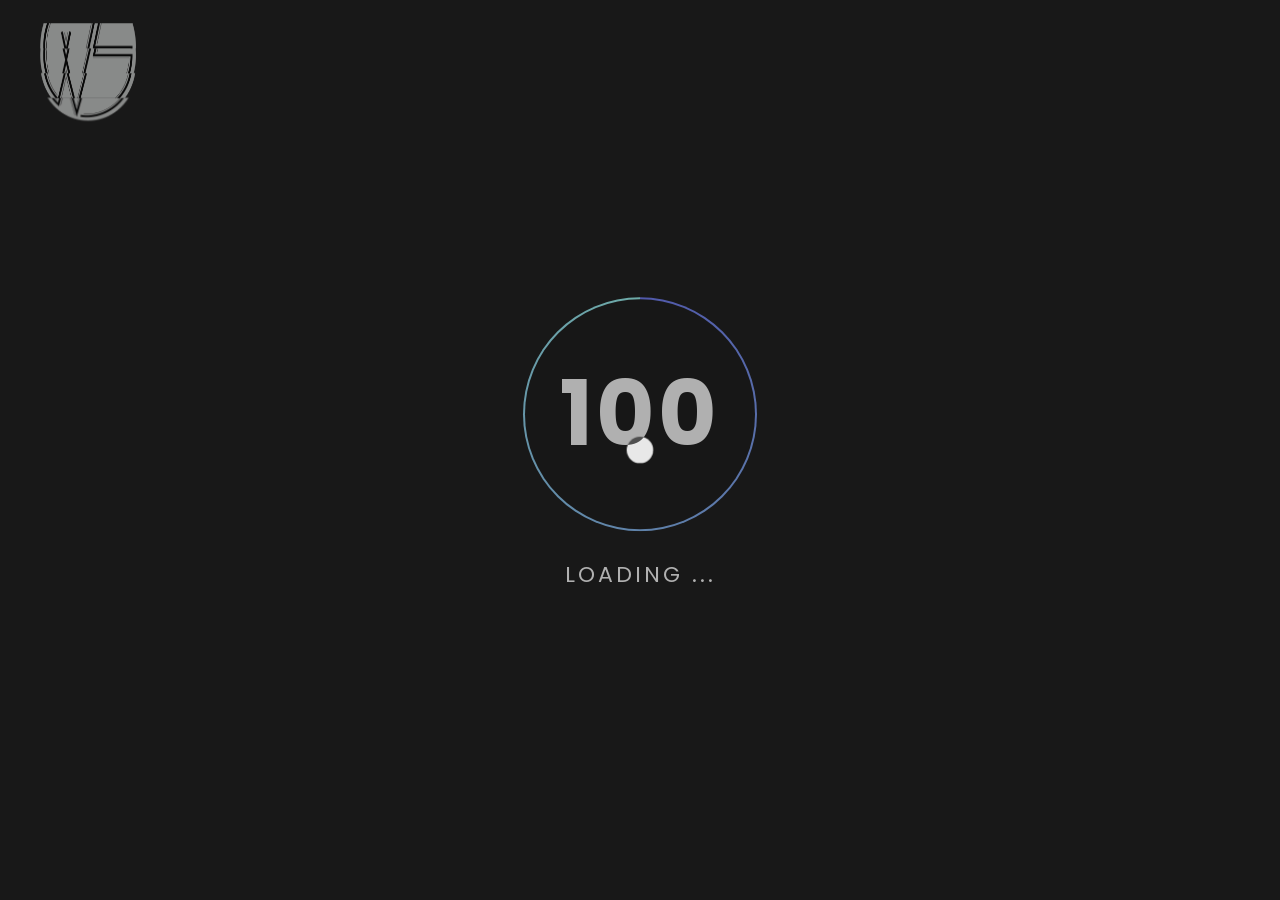
<file: project-7.html>
<!DOCTYPE html>
<html lang="en-US">

<head>
    <!-- Required meta tags -->
    <meta charset="utf-8" />
    <meta name="viewport" content="width=device-width, initial-scale=1, shrink-to-fit=no" />
    <meta name="discrption" content="parallax one page" />
    <meta name="keyword"
        content="agency, business, corporate, creative, freelancer, interior, joomla template, K2 Blog, minimal, modern, multipurpose, personal, portfolio, responsive, simple" />

    <!--  Title -->
    <title>Magic Maneuver | Woodstar Projects</title>

    <!-- Font Google -->
    <link rel="preload"
        href="https://fonts.googleapis.com/css2?family=Roboto:wght@400;500&family=Poppins:wght@300;400;500;600;700&display=swap"
        as="style" onload="this.onload=null;this.rel='stylesheet'">
    <noscript>
        <link
            href="https://fonts.googleapis.com/css2?family=Roboto:wght@400;500&family=Poppins:wght@300;400;500;600;700&display=swap"
            rel="stylesheet">
    </noscript>

    <link rel="shortcut icon" href="assets/img/favicon.ico" type="image/x-icon" />
    <link rel="icon" href="assets/img/favicon.ico" type="image/x-icon" />

    <!-- custom styles (optional) -->
    <link href="assets/css/plugins.css" rel="stylesheet" />
    <link rel="stylesheet" href="assets/css/style.css">
</head>

<body class="v-dark dsn-effect-scroll dsn-cursor-effect" data-portfolio-project="magic-maneuver">

    <!-- ========== Loading Page ========== -->
    <div class="preloader">
        <div class="dsnload p-absolute">
            <span class="dsnload__row">
                <span class="dsnload__img">
                    <img src="assets/img/logo.png" alt="">
                </span>
            </span>
            <span class="dsnload__row dsnload__row--sibling">
                <span class="dsnload__img">
                    <img src="assets/img/logo.png" alt="">
                </span>
            </span>
            <span class="dsnload__row dsnload__row--sibling">
                <span class="dsnload__img">
                    <img src="assets/img/logo.png" alt="">
                </span>
            </span>
            <span class="dsnload__row dsnload__row--sibling">
                <span class="dsnload__img">
                    <img src="assets/img/logo.png" alt="">
                </span>
            </span>
        </div>

        <div class="loading-circle">
            <p class="loading-count">
                <span class="percent" id="loadingNumber">0</span>
            </p>
        </div>

        <span class="loading-text text-uppercase mt-30">Loading ...</span>

    </div>
    <!-- ========== End Loading Page ========== -->

    <!-- ========== Menu ========== -->
    <div class="site-header dsn-load-animate dsn-container">
        <div class="extend-container d-flex w-100 align-items-baseline justify-content-between align-items-end">
            <div class="inner-header p-relative">
                <div class="main-logo">
                    <a href="index.html" data-dsn="parallax">
                        <img class="light-logo"
                            src="[data-uri]"
                            data-dsn-src="assets/img/logo.png" alt="" />
                        <img class="dark-logo"
                            src="[data-uri]"
                            data-dsn-src="assets/img/logo-dark.png" alt="" />
                    </a>
                </div>
            </div>
            <div class="menu-icon d-flex align-items-baseline">
                <div class="text-menu p-relative  font-heading text-transform-upper">
                    <div class="p-absolute text-button">Menu</div>
                    <div class="p-absolute text-open">Open</div>
                    <div class="p-absolute text-close">Close</div>
                </div>
                <div class="icon-m" data-dsn="parallax" data-dsn-move="10">
                    <span class="menu-icon-line p-relative d-inline-block icon-top"></span>
                    <span class="menu-icon-line p-relative d-inline-block icon-center"></span>
                    <span class="menu-icon-line p-relative d-block icon-bottom"></span>
                </div>
            </div>
            <nav class="accent-menu dsn-container main-navigation p-absolute  w-100  d-flex align-items-baseline ">
                <div class="menu-cover-title">Menu</div>
                <ul class="extend-container p-relative d-flex flex-column justify-content-center h-100">

                    <li class="dsn-title-menu">
                        <a href="index.html" class="dsn-title-menu">

                            <span class="dsn-title-menu">Home</span>
                            
                        </a>


                       
                    </li>

                    <li>
                        <a href="about.html">

                            <span class="dsn-title-menu">About</span>
                            
                        </a>
                    </li>

                    <li class="dsn-title-menu">
                        <a href="work-2-col.html" class="dsn-title-menu">

                            <span class="dsn-title-menu">Portfolio</span>
                            
                        </a>


                        
                    </li>

                    <li>
                        <a href="contact.html" class="user-no-selection">

                            <span class="dsn-title-menu">Contact</span>
                            <span class="dsn-meta-menu">04</span>
                            <span class="dsn-bg-arrow"></span>
                        </a>
                    </li>
                </ul>
                <div class="container-content  p-absolute h-100 left-60 d-flex flex-column justify-content-center">
                    <div class="nav__info">
                        <div class="nav-content">
                            <p class="title-line">
                                Head Office</p>
                            <p>
                                Mira - Bhayandar<br> Mumbai 401105</p>
                        </div>
                        <div class="nav-content">
                            <p class="title-line">
                                Contact</p>
                            <p class="links over-hidden">
                                <a href="#" data-hover-text="9920852168" class="link-hover">9920852168</a>
                            </p>
                            <p class="links  over-hidden">
                                <a href="#" data-hover-text="info@dsngrid.com" class="link-hover">info@dsngrid.com</a>
                            </p>
                        </div>
                    </div>
                    <div class="nav-social nav-content">
                        <div class="nav-social-inner p-relative">
                            <p class="title-line">
                                Follow us</p>
                            <ul>
                                <li>
                                    <a href="https://www.instagram.com/woodstarinteriors/" target="_blank" rel="nofollow">Instagram.
                                        <div class="icon-circle"></div>
                                    </a>
                                </li>
                                

                            </ul>
                        </div>
                    </div>
                </div>
            </nav>
        </div>
    </div>
    <!-- ========== End Menu ========== -->


    <main class="main-root">
        <div id="dsn-scrollbar">
            <header class="header-project p-relative h-100-v over-hidden dsn-header-animation v-dark-head">
                <div data-dsn-ajax="img"
                    class="p-absolute dsn-hero-parallax-img transform-3d w-100 h-100 bg-container over-hidden"
                    data-overlay="5">
                    <img class="cover-bg-img "
                        src="[data-uri]"
                        data-dsn-src="assets/img/project/project5/1-sm.jpg"
                        data-dsn-srcset="assets/img/project/project5/1.jpg 1800w,assets/img/project/project5/1-sm.jpg 768w"
                        alt="">
                </div>

                <div
                    class="container d-flex align-items-center justify-content-center text-center h-100 p-relative dsn-z-index-2 pb-80">
                    <div class="content p-relative dsn-hero-parallax-fill">
                        <div class="intro-project w-100">
                            <div class="intro-title">
                                <div class="metas d-inline-block mb-25">
                                    <span>living</span><span>Architecture</span>
                                </div>

                                <div class="hero-title dsn-load-animate ">

                                    <div class="d-inline-block">
                                        <h1 class="title" data-dsn-ajax="title">
                                            Living room
                                            design
                                        </h1>
                                        <h5 class="title title-fill ">Living room
                                            design
                                            house</h5>
                                    </div>

                                </div>

                            </div>

                        </div>

                    </div>


                </div>

            </header>

            <div class="wrapper">

                <div class="about-project section-margin">
                    <div class="container">
                        <div class="d-grid grid-half-1 grid-md-1">
                            <div class="box-img">
                                <img src="assets/img/project/project1/1.png" alt="">
                            </div>

                            <div class="box-text">
                                <div class="mb-30 p-relative">
                                    <h5 class="sub-heading mb-15 pb-15">awesome partner</h5>
                                    <h2 class="section-title text-uppercase">Design Brief</h2>
                                </div>

                                <p class="sm-title-block">Whether you are a company or an institution with a large
                                    portfolio of properties, Castell Management designs a set of solutions to meet your
                                    needs and investment objectives.</p>

                                <a href="#" class="text-link mt-20 d-flex align-item-center">
                                    <span class="text text-uppercase d-flex align-item-center">Viset site</span>
                                    <span class="icon d-flex align-item-center justify-content-center">
                                        <svg version="1.1" xmlns="http://www.w3.org/2000/svg"
                                            xmlns:xlink="http://www.w3.org/1999/xlink" x="0px" y="0px"
                                            viewBox="0 0 512.002 512.002"
                                            style="enable-background:new 0 0 512.002 512.002;" xml:space="preserve">
                                            <g>
                                                <g>
                                                    <path d="M388.425,241.951L151.609,5.79c-7.759-7.733-20.321-7.72-28.067,0.04c-7.74,7.759-7.72,20.328,0.04,28.067l222.72,222.105
            L123.574,478.106c-7.759,7.74-7.779,20.301-0.04,28.061c3.883,3.89,8.97,5.835,14.057,5.835c5.074,0,10.141-1.932,14.017-5.795
            l236.817-236.155c3.737-3.718,5.834-8.778,5.834-14.05S392.156,245.676,388.425,241.951z"></path>
                                                </g>
                                            </g>
                                        </svg>
                                    </span>
                                </a>
                            </div>
                        </div>
                    </div>
                </div>

                <div class="dsn-container section-margin">
                    <div class="img-box-small twentytwenty">
                        <div class="box-img dark c-hidden">
                            <img src="assets/img/project/project5/7.jpg" alt="">
                        </div>
                        <div class="box-img light c-hidden">
                            <img src="assets/img/project/project5/8.jpg" alt="">
                        </div>
                    </div>
                </div>

                <div class="container">
                    <div class="d-grid grid-md-2">
                        <div class="">
                            <h4 class="section-title text-uppercase">Credits</h4>
                        </div>

                        <div class="list-info-project border-left pl-30 h-100">
                            <ul>
                                <li>
                                    <h5 class="sm-title-block mb-5">CLIENT:</h5>
                                    <span>Beyondmatterstudio</span>
                                </li>

                                <li>
                                    <h5 class="sm-title-block mb-5">CATEGORY:</h5>
                                    <span> interior design </span>
                                </li>

                                <li>
                                    <h5 class="sm-title-block mb-5">Visualization:</h5>
                                    <span> Maxim Tsiabus</span>
                                </li>
                            </ul>
                        </div>
                    </div>
                </div>

                <div class="dsn-container section-margin">
                    <div class="d-grid grid-half-1 grid-md-1">
                        <div class="img-box-small dsn-parallax-full parallax-responsive" data-dsn-grid="move-up">
                            <img src="[data-uri]"
                                data-dsn-src="assets/img/project/project5/5-sm.jpg"
                                data-dsn-srcset="assets/img/project/project5/5.jpg 1800w, assets/img/project/project5/5-sm.jpg 768w"
                                alt="">
                        </div>

                        <div class="img-box-small dsn-parallax-full parallax-responsive" data-dsn-grid="move-up">
                            <img src="[data-uri]"
                                data-dsn-src="assets/img/project/project5/4-sm.jpg"
                                data-dsn-srcset="assets/img/project/project5/4.jpg 1800w, assets/img/project/project5/4-sm.jpg 768w"
                                alt="">
                        </div>


                    </div>
                </div>

                <div class="section-margin">
                    <div class="dsn-container dsn-right-container">
                        <div class="img-box-small dsn-parallax-full parallax-responsive" data-dsn-grid="move-up">
                            <img src="[data-uri]"
                                data-dsn-src="assets/img/project/project5/6-sm.jpg"
                                data-dsn-srcset="assets/img/project/project5/6.jpg 1800w, assets/img/project/project5/6-sm.jpg 768w"
                                alt="">
                            <div class="cap">
                                <span>Web Design</span>
                            </div>
                        </div>
                    </div>

                </div>

                <div class="dsn-container section-margin">
                    <div class="img-box-small twentytwenty">
                        <div class="box-img dark c-hidden">
                            <img src="assets/img/project/project5/2.jpg" alt="">
                        </div>
                        <div class="box-img light c-hidden">
                            <img src="assets/img/project/project5/3.jpg" alt="">
                        </div>
                    </div>
                </div>


                <div class="section-margin">
                    <div class="dsn-container dsn-left-container">
                        <div class="img-box-small dsn-parallax-full parallax-responsive" data-dsn-grid="move-up">
                            <img src="[data-uri]"
                                data-dsn-src="assets/img/project/project5/9-sm.jpg"
                                data-dsn-srcset="assets/img/project/project5/9.jpg 1800w, assets/img/project/project5/9-sm.jpg 768w"
                                alt="">
                            <div class="cap">
                                <span>Web Design</span>
                            </div>
                        </div>
                    </div>

                </div>

                <div class="about-project section-margin">
                    <div class="container">
                        <div class="d-grid">
                            <div class="box-text text-center">
                                <div class="mb-30 p-relative">
                                    <h5 class="sub-heading mb-15 pl-20 pb-15 ml-auto mr-auto text-center">awesome
                                        partner</h5>
                                    <h2 class="section-title text-uppercase">interior visualization</h2>
                                </div>

                                <p class="sm-title-block max-w570 ml-auto mr-auto">Whether you are a company or an
                                    institution with a large
                                    portfolio of properties, Castell Management designs a set of solutions to meet your
                                    needs and investment objectives.</p>
                            </div>
                        </div>
                    </div>
                </div>

                <div class="next-project section-padding p-relative v-dark-head background-section">
                    <div data-dsn-ajax="img"
                        class="p-absolute dsn-hero-parallax-img transform-3d bg-container over-hidden "
                        data-overlay="5">
                        <img class="cover-bg-img "
                            src="[data-uri]"
                            data-dsn-src="assets/img/project/project1/1-sm.jpg"
                            data-dsn-srcset="assets/img/project/project1/1.jpg 1800w,assets/img/project/project1/1-sm.jpg 768w"
                            alt="">
                    </div>


                    <div class="dsn-container dsn-z-index-2 p-relative h-100">
                        <div class=" p-relative h-100 d-flex flex-column">
                            <div class="intro-project w-100 h">
                                <div class="intro-title text-center">
                                    <div class="metas d-inline-block mb-25 ml-auto mr-auto ">
                                        <span>house</span><span>Architecture</span>
                                    </div>


                                    <div class="hero-title">
                                        <a href="project.html" class="d-inline-block effect-ajax" data-dsn-ajax="next">
                                            <h1 class="title" >
                                                Luxury Bunglow 01
                                            </h1>
                                            <h5 class="title title-fill " data-dsn-ajax="title">
                                                Luxury Bunglow 01
                                            </h5>
                                        </a>

                                    </div>


                                </div>
                            </div>
                        </div>

                    </div>
                </div>
            </div>

        </div>
    </main>


    <!-- ========== Cursor Page ========== -->
    <script>
        var url = 'https://wati-integration-prod-service.clare.ai/v2/watiWidget.js?66400';
        var s = document.createElement('script');
        s.type = 'text/javascript';
        s.async = true;
        s.src = url;
        var options = {
        "enabled":true,
        "chatButtonSetting":{
            "backgroundColor":"#00e785",
            "ctaText":"Free Site Visit",
            "borderRadius":"25",
            "marginLeft": "0",
            "marginRight": "20",
            "marginBottom": "20",
            "ctaIconWATI":true,
            "position":"right"
        },
        "brandSetting":{
            "brandName":"Woodstar Interior",
            "brandSubTitle":"undefined",
            "brandImg":"https://www.wati.io/wp-content/uploads/2023/04/Wati-logo.svg",
            "welcomeText":"Hi there!\nHow can I help you?",
            "messageText":"Hello, %0A I have a question about {{page_link}}",
            "backgroundColor":"#00e785",
            "ctaText":"Free Site Visit",
            "borderRadius":"25",
            "autoShow":false,
            "phoneNumber":"919920852168"
        }
        };
        s.onload = function() {
            CreateWhatsappChatWidget(options);
        };
        var x = document.getElementsByTagName('script')[0];
        x.parentNode.insertBefore(s, x);
    </script>
    <div class="cursor">

        <div class="cursor-helper">
            <span class="cursor-drag">Drag</span>
            <span class="cursor-view">View</span>
            <span class="cursor-open"><i class="fas fa-plus"></i></span>
            <span class="cursor-close">Close</span>
            <span class="cursor-play">play</span>
            <span class="cursor-next"><i class="fas fa-chevron-right"></i></span>
            <span class="cursor-prev"><i class="fas fa-chevron-left"></i></span>
        </div>

    </div>
    <!-- ========== End Cursor Page ========== -->


    <!-- ========== Scroll Right Page To Top Page ========== -->
    <div class="scroll-to-top">
        <img src="assets/img/scroll_top.svg" alt="">
        <div class="box-number v-middle">
            <span>0%</span>
        </div>
    </div>
    <!-- ========== End Scroll Right Page To Top Page ========== -->

    <!-- Optional JavaScript -->
    <script src="assets/js/jquery-3.1.1.min.js"></script>
    <script src="assets/js/plugins.min.js"></script>
    <script src="assets/js/dsn-grid.js"></script>
    <script src="assets/js/portfolio-project.js"></script>
    <script src="assets/js/custom.js"></script>
</body>

</html>
</file>
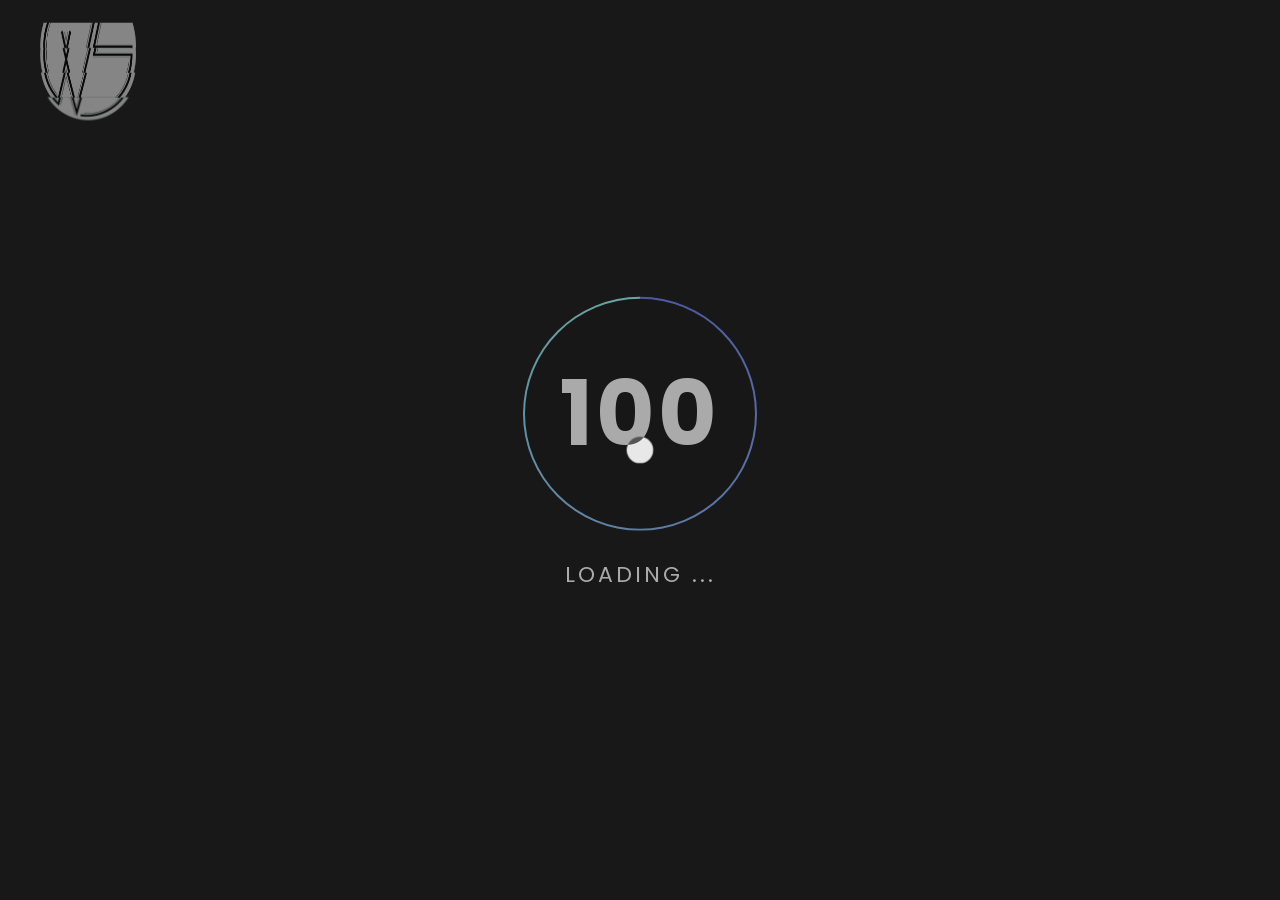
<file: project-8.html>
<!DOCTYPE html>
<html lang="en-US">

<head>
    <!-- Required meta tags -->
    <meta charset="utf-8" />
    <meta name="viewport" content="width=device-width, initial-scale=1, shrink-to-fit=no" />
    <meta name="discrption" content="parallax one page" />
    <meta name="keyword"
        content="agency, business, corporate, creative, freelancer, interior, joomla template, K2 Blog, minimal, modern, multipurpose, personal, portfolio, responsive, simple" />

    <!--  Title -->
    <title>Roche Bobois | Woodstar Projects</title>

    <!-- Font Google -->
    <link rel="preload"
        href="https://fonts.googleapis.com/css2?family=Roboto:wght@400;500&family=Poppins:wght@300;400;500;600;700&display=swap"
        as="style" onload="this.onload=null;this.rel='stylesheet'">
    <noscript>
        <link
            href="https://fonts.googleapis.com/css2?family=Roboto:wght@400;500&family=Poppins:wght@300;400;500;600;700&display=swap"
            rel="stylesheet">
    </noscript>

    <link rel="shortcut icon" href="assets/img/favicon.ico" type="image/x-icon" />
    <link rel="icon" href="assets/img/favicon.ico" type="image/x-icon" />

    <!-- custom styles (optional) -->
    <link href="assets/css/plugins.css" rel="stylesheet" />
    <link rel="stylesheet" href="assets/css/style.css">
</head>

<body class="v-dark dsn-effect-scroll dsn-cursor-effect" data-portfolio-project="roche-bobois">

    <!-- ========== Loading Page ========== -->
    <div class="preloader">
        <div class="dsnload p-absolute">
            <span class="dsnload__row">
                <span class="dsnload__img">
                    <img src="assets/img/logo.png" alt="">
                </span>
            </span>
            <span class="dsnload__row dsnload__row--sibling">
                <span class="dsnload__img">
                    <img src="assets/img/logo.png" alt="">
                </span>
            </span>
            <span class="dsnload__row dsnload__row--sibling">
                <span class="dsnload__img">
                    <img src="assets/img/logo.png" alt="">
                </span>
            </span>
            <span class="dsnload__row dsnload__row--sibling">
                <span class="dsnload__img">
                    <img src="assets/img/logo.png" alt="">
                </span>
            </span>
        </div>

        <div class="loading-circle">
            <p class="loading-count">
                <span class="percent" id="loadingNumber">0</span>
            </p>
        </div>

        <span class="loading-text text-uppercase mt-30">Loading ...</span>

    </div>
    <!-- ========== End Loading Page ========== -->

    <!-- ========== Menu ========== -->
    <div class="site-header dsn-load-animate dsn-container">
        <div class="extend-container d-flex w-100 align-items-baseline justify-content-between align-items-end">
            <div class="inner-header p-relative">
                <div class="main-logo">
                    <a href="index.html" data-dsn="parallax">
                        <img class="light-logo"
                            src="[data-uri]"
                            data-dsn-src="assets/img/logo.png" alt="" />
                        <img class="dark-logo"
                            src="[data-uri]"
                            data-dsn-src="assets/img/logo-dark.png" alt="" />
                    </a>
                </div>
            </div>
            <div class="menu-icon d-flex align-items-baseline">
                <div class="text-menu p-relative  font-heading text-transform-upper">
                    <div class="p-absolute text-button">Menu</div>
                    <div class="p-absolute text-open">Open</div>
                    <div class="p-absolute text-close">Close</div>
                </div>
                <div class="icon-m" data-dsn="parallax" data-dsn-move="10">
                    <span class="menu-icon-line p-relative d-inline-block icon-top"></span>
                    <span class="menu-icon-line p-relative d-inline-block icon-center"></span>
                    <span class="menu-icon-line p-relative d-block icon-bottom"></span>
                </div>
            </div>
            <nav class="accent-menu dsn-container main-navigation p-absolute  w-100  d-flex align-items-baseline ">
                <div class="menu-cover-title">Menu</div>
                <ul class="extend-container p-relative d-flex flex-column justify-content-center h-100">

                    <li class="dsn-title-menu">
                        <a href="index.html" class="dsn-title-menu">

                            <span class="dsn-title-menu">Home</span>
                            
                        </a>


                       
                    </li>

                    <li>
                        <a href="about.html">

                            <span class="dsn-title-menu">About</span>
                            
                        </a>
                    </li>

                    <li class="dsn-title-menu">
                        <a href="work-2-col.html" class="dsn-title-menu">

                            <span class="dsn-title-menu">Portfolio</span>
                            
                        </a>


                        
                    </li>

                    <li>
                        <a href="contact.html" class="user-no-selection">

                            <span class="dsn-title-menu">Contact</span>
                            <span class="dsn-meta-menu">04</span>
                            <span class="dsn-bg-arrow"></span>
                        </a>
                    </li>
                </ul>
                <div class="container-content  p-absolute h-100 left-60 d-flex flex-column justify-content-center">
                    <div class="nav__info">
                        <div class="nav-content">
                            <p class="title-line">
                                Head Office</p>
                            <p>
                                Mira - Bhayandar<br> Mumbai 401105</p>
                        </div>
                        <div class="nav-content">
                            <p class="title-line">
                                Contact</p>
                            <p class="links over-hidden">
                                <a href="#" data-hover-text="9920852168" class="link-hover">9920852168</a>
                            </p>
                            <p class="links  over-hidden">
                                <a href="#" data-hover-text="info@dsngrid.com" class="link-hover">info@dsngrid.com</a>
                            </p>
                        </div>
                    </div>
                    <div class="nav-social nav-content">
                        <div class="nav-social-inner p-relative">
                            <p class="title-line">
                                Follow us</p>
                            <ul>
                                <li>
                                    <a href="https://www.instagram.com/woodstarinteriors/" target="_blank" rel="nofollow">Instagram.
                                        <div class="icon-circle"></div>
                                    </a>
                                </li>
                                

                            </ul>
                        </div>
                    </div>
                </div>
            </nav>
        </div>
    </div>
    <!-- ========== End Menu ========== -->


    <main class="main-root">
        <div id="dsn-scrollbar">
            <header class="header-project p-relative h-100-v over-hidden dsn-header-animation v-dark-head">
                <div data-dsn-ajax="img"
                    class="p-absolute dsn-hero-parallax-img transform-3d w-100 h-100 bg-container over-hidden"
                    data-overlay="5">
                    <img class="cover-bg-img "
                        src="[data-uri]"
                        data-dsn-src="assets/img/project/project5/1-sm.jpg"
                        data-dsn-srcset="assets/img/project/project5/1.jpg 1800w,assets/img/project/project5/1-sm.jpg 768w"
                        alt="">
                </div>

                <div
                    class="container d-flex align-items-center justify-content-center text-center h-100 p-relative dsn-z-index-2 pb-80">
                    <div class="content p-relative dsn-hero-parallax-fill">
                        <div class="intro-project w-100">
                            <div class="intro-title">
                                <div class="metas d-inline-block mb-25">
                                    <span>living</span><span>Architecture</span>
                                </div>

                                <div class="hero-title dsn-load-animate ">

                                    <div class="d-inline-block">
                                        <h1 class="title" data-dsn-ajax="title">
                                            Living room
                                            design
                                        </h1>
                                        <h5 class="title title-fill ">Living room
                                            design
                                            house</h5>
                                    </div>

                                </div>

                            </div>

                        </div>

                    </div>


                </div>

            </header>

            <div class="wrapper">

                <div class="about-project section-margin">
                    <div class="container">
                        <div class="d-grid grid-half-1 grid-md-1">
                            <div class="box-img">
                                <img src="assets/img/project/project1/1.png" alt="">
                            </div>

                            <div class="box-text">
                                <div class="mb-30 p-relative">
                                    <h5 class="sub-heading mb-15 pb-15">awesome partner</h5>
                                    <h2 class="section-title text-uppercase">Design Brief</h2>
                                </div>

                                <p class="sm-title-block">Whether you are a company or an institution with a large
                                    portfolio of properties, Castell Management designs a set of solutions to meet your
                                    needs and investment objectives.</p>

                                <a href="#" class="text-link mt-20 d-flex align-item-center">
                                    <span class="text text-uppercase d-flex align-item-center">Viset site</span>
                                    <span class="icon d-flex align-item-center justify-content-center">
                                        <svg version="1.1" xmlns="http://www.w3.org/2000/svg"
                                            xmlns:xlink="http://www.w3.org/1999/xlink" x="0px" y="0px"
                                            viewBox="0 0 512.002 512.002"
                                            style="enable-background:new 0 0 512.002 512.002;" xml:space="preserve">
                                            <g>
                                                <g>
                                                    <path d="M388.425,241.951L151.609,5.79c-7.759-7.733-20.321-7.72-28.067,0.04c-7.74,7.759-7.72,20.328,0.04,28.067l222.72,222.105
            L123.574,478.106c-7.759,7.74-7.779,20.301-0.04,28.061c3.883,3.89,8.97,5.835,14.057,5.835c5.074,0,10.141-1.932,14.017-5.795
            l236.817-236.155c3.737-3.718,5.834-8.778,5.834-14.05S392.156,245.676,388.425,241.951z"></path>
                                                </g>
                                            </g>
                                        </svg>
                                    </span>
                                </a>
                            </div>
                        </div>
                    </div>
                </div>

                <div class="dsn-container section-margin">
                    <div class="img-box-small twentytwenty">
                        <div class="box-img dark c-hidden">
                            <img src="assets/img/project/project5/7.jpg" alt="">
                        </div>
                        <div class="box-img light c-hidden">
                            <img src="assets/img/project/project5/8.jpg" alt="">
                        </div>
                    </div>
                </div>

                <div class="container">
                    <div class="d-grid grid-md-2">
                        <div class="">
                            <h4 class="section-title text-uppercase">Credits</h4>
                        </div>

                        <div class="list-info-project border-left pl-30 h-100">
                            <ul>
                                <li>
                                    <h5 class="sm-title-block mb-5">CLIENT:</h5>
                                    <span>Beyondmatterstudio</span>
                                </li>

                                <li>
                                    <h5 class="sm-title-block mb-5">CATEGORY:</h5>
                                    <span> interior design </span>
                                </li>

                                <li>
                                    <h5 class="sm-title-block mb-5">Visualization:</h5>
                                    <span> Maxim Tsiabus</span>
                                </li>
                            </ul>
                        </div>
                    </div>
                </div>

                <div class="dsn-container section-margin">
                    <div class="d-grid grid-half-1 grid-md-1">
                        <div class="img-box-small dsn-parallax-full parallax-responsive" data-dsn-grid="move-up">
                            <img src="[data-uri]"
                                data-dsn-src="assets/img/project/project5/5-sm.jpg"
                                data-dsn-srcset="assets/img/project/project5/5.jpg 1800w, assets/img/project/project5/5-sm.jpg 768w"
                                alt="">
                        </div>

                        <div class="img-box-small dsn-parallax-full parallax-responsive" data-dsn-grid="move-up">
                            <img src="[data-uri]"
                                data-dsn-src="assets/img/project/project5/4-sm.jpg"
                                data-dsn-srcset="assets/img/project/project5/4.jpg 1800w, assets/img/project/project5/4-sm.jpg 768w"
                                alt="">
                        </div>


                    </div>
                </div>

                <div class="section-margin">
                    <div class="dsn-container dsn-right-container">
                        <div class="img-box-small dsn-parallax-full parallax-responsive" data-dsn-grid="move-up">
                            <img src="[data-uri]"
                                data-dsn-src="assets/img/project/project5/6-sm.jpg"
                                data-dsn-srcset="assets/img/project/project5/6.jpg 1800w, assets/img/project/project5/6-sm.jpg 768w"
                                alt="">
                            <div class="cap">
                                <span>Web Design</span>
                            </div>
                        </div>
                    </div>

                </div>

                <div class="dsn-container section-margin">
                    <div class="img-box-small twentytwenty">
                        <div class="box-img dark c-hidden">
                            <img src="assets/img/project/project5/2.jpg" alt="">
                        </div>
                        <div class="box-img light c-hidden">
                            <img src="assets/img/project/project5/3.jpg" alt="">
                        </div>
                    </div>
                </div>


                <div class="section-margin">
                    <div class="dsn-container dsn-left-container">
                        <div class="img-box-small dsn-parallax-full parallax-responsive" data-dsn-grid="move-up">
                            <img src="[data-uri]"
                                data-dsn-src="assets/img/project/project5/9-sm.jpg"
                                data-dsn-srcset="assets/img/project/project5/9.jpg 1800w, assets/img/project/project5/9-sm.jpg 768w"
                                alt="">
                            <div class="cap">
                                <span>Web Design</span>
                            </div>
                        </div>
                    </div>

                </div>

                <div class="about-project section-margin">
                    <div class="container">
                        <div class="d-grid">
                            <div class="box-text text-center">
                                <div class="mb-30 p-relative">
                                    <h5 class="sub-heading mb-15 pl-20 pb-15 ml-auto mr-auto text-center">awesome
                                        partner</h5>
                                    <h2 class="section-title text-uppercase">interior visualization</h2>
                                </div>

                                <p class="sm-title-block max-w570 ml-auto mr-auto">Whether you are a company or an
                                    institution with a large
                                    portfolio of properties, Castell Management designs a set of solutions to meet your
                                    needs and investment objectives.</p>
                            </div>
                        </div>
                    </div>
                </div>

                <div class="next-project section-padding p-relative v-dark-head background-section">
                    <div data-dsn-ajax="img"
                        class="p-absolute dsn-hero-parallax-img transform-3d bg-container over-hidden "
                        data-overlay="5">
                        <img class="cover-bg-img "
                            src="[data-uri]"
                            data-dsn-src="assets/img/project/project1/1-sm.jpg"
                            data-dsn-srcset="assets/img/project/project1/1.jpg 1800w,assets/img/project/project1/1-sm.jpg 768w"
                            alt="">
                    </div>


                    <div class="dsn-container dsn-z-index-2 p-relative h-100">
                        <div class=" p-relative h-100 d-flex flex-column">
                            <div class="intro-project w-100 h">
                                <div class="intro-title text-center">
                                    <div class="metas d-inline-block mb-25 ml-auto mr-auto ">
                                        <span>house</span><span>Architecture</span>
                                    </div>


                                    <div class="hero-title">
                                        <a href="project.html" class="d-inline-block effect-ajax" data-dsn-ajax="next">
                                            <h1 class="title" >
                                                Luxury Bunglow 01
                                            </h1>
                                            <h5 class="title title-fill " data-dsn-ajax="title">
                                                Luxury Bunglow 01
                                            </h5>
                                        </a>

                                    </div>


                                </div>
                            </div>
                        </div>

                    </div>
                </div>
            </div>

        </div>
    </main>


    <!-- ========== Cursor Page ========== -->
    <script>
        var url = 'https://wati-integration-prod-service.clare.ai/v2/watiWidget.js?66400';
        var s = document.createElement('script');
        s.type = 'text/javascript';
        s.async = true;
        s.src = url;
        var options = {
        "enabled":true,
        "chatButtonSetting":{
            "backgroundColor":"#00e785",
            "ctaText":"Free Site Visit",
            "borderRadius":"25",
            "marginLeft": "0",
            "marginRight": "20",
            "marginBottom": "20",
            "ctaIconWATI":true,
            "position":"right"
        },
        "brandSetting":{
            "brandName":"Woodstar Interior",
            "brandSubTitle":"undefined",
            "brandImg":"https://www.wati.io/wp-content/uploads/2023/04/Wati-logo.svg",
            "welcomeText":"Hi there!\nHow can I help you?",
            "messageText":"Hello, %0A I have a question about {{page_link}}",
            "backgroundColor":"#00e785",
            "ctaText":"Free Site Visit",
            "borderRadius":"25",
            "autoShow":false,
            "phoneNumber":"919920852168"
        }
        };
        s.onload = function() {
            CreateWhatsappChatWidget(options);
        };
        var x = document.getElementsByTagName('script')[0];
        x.parentNode.insertBefore(s, x);
    </script>
    <div class="cursor">

        <div class="cursor-helper">
            <span class="cursor-drag">Drag</span>
            <span class="cursor-view">View</span>
            <span class="cursor-open"><i class="fas fa-plus"></i></span>
            <span class="cursor-close">Close</span>
            <span class="cursor-play">play</span>
            <span class="cursor-next"><i class="fas fa-chevron-right"></i></span>
            <span class="cursor-prev"><i class="fas fa-chevron-left"></i></span>
        </div>

    </div>
    <!-- ========== End Cursor Page ========== -->


    <!-- ========== Scroll Right Page To Top Page ========== -->
    <div class="scroll-to-top">
        <img src="assets/img/scroll_top.svg" alt="">
        <div class="box-number v-middle">
            <span>0%</span>
        </div>
    </div>
    <!-- ========== End Scroll Right Page To Top Page ========== -->

    <!-- Optional JavaScript -->
    <script src="assets/js/jquery-3.1.1.min.js"></script>
    <script src="assets/js/plugins.min.js"></script>
    <script src="assets/js/dsn-grid.js"></script>
    <script src="assets/js/portfolio-project.js"></script>
    <script src="assets/js/custom.js"></script>
</body>

</html>
</file>
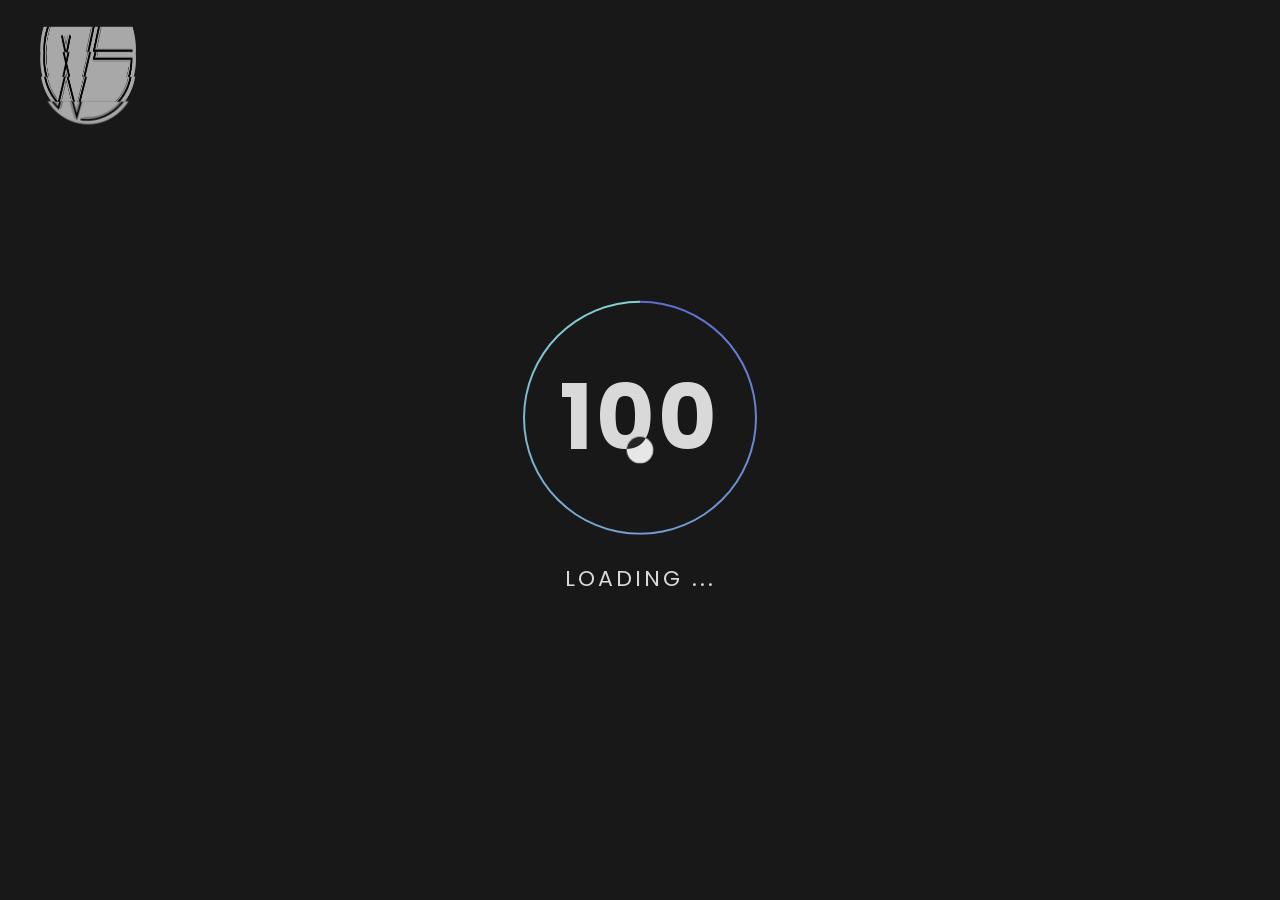
<file: project.html>
<!DOCTYPE html>
<html lang="en-US">

<head>
    <!-- Required meta tags -->
    <meta charset="utf-8" />
    <meta name="viewport" content="width=device-width, initial-scale=1, shrink-to-fit=no" />
    <meta name="discrption" content="parallax one page" />
    <meta name="keyword"
        content="agency, business, corporate, creative, freelancer, interior, joomla template, K2 Blog, minimal, modern, multipurpose, personal, portfolio, responsive, simple" />

    <!--  Title -->
    <title>Casa B’ | Woodstar Projects</title>

    <!-- Font Google -->
    <link rel="preload"
        href="https://fonts.googleapis.com/css2?family=Roboto:wght@400;500&family=Poppins:wght@300;400;500;600;700&display=swap"
        as="style" onload="this.onload=null;this.rel='stylesheet'">
    <noscript>
        <link
            href="https://fonts.googleapis.com/css2?family=Roboto:wght@400;500&family=Poppins:wght@300;400;500;600;700&display=swap"
            rel="stylesheet">
    </noscript>

    <link rel="shortcut icon" href="assets/img/favicon.ico" type="image/x-icon" />
    <link rel="icon" href="assets/img/favicon.ico" type="image/x-icon" />

    <!-- custom styles (optional) -->
    <link href="assets/css/plugins.css" rel="stylesheet" />
    <link rel="stylesheet" href="assets/css/style.css">
</head>

<body class="v-dark dsn-effect-scroll dsn-cursor-effect" data-portfolio-project="casa-b">

    <!-- ========== Loading Page ========== -->
    <div class="preloader">
        <div class="dsnload p-absolute">
            <span class="dsnload__row">
                <span class="dsnload__img">
                    <img src="assets/img/logo.png" alt="">
                </span>
            </span>
            <span class="dsnload__row dsnload__row--sibling">
                <span class="dsnload__img">
                    <img src="assets/img/logo.png" alt="">
                </span>
            </span>
            <span class="dsnload__row dsnload__row--sibling">
                <span class="dsnload__img">
                    <img src="assets/img/logo.png" alt="">
                </span>
            </span>
            <span class="dsnload__row dsnload__row--sibling">
                <span class="dsnload__img">
                    <img src="assets/img/logo.png" alt="">
                </span>
            </span>
        </div>

        <div class="loading-circle">
            <p class="loading-count">
                <span class="percent" id="loadingNumber">0</span>
            </p>
        </div>

        <span class="loading-text text-uppercase mt-30">Loading ...</span>

    </div>
    <!-- ========== End Loading Page ========== -->

    <!-- ========== Menu ========== -->
    <div class="site-header dsn-load-animate dsn-container">
        <div class="extend-container d-flex w-100 align-items-baseline justify-content-between align-items-end">
            <div class="inner-header p-relative">
                <div class="main-logo">
                    <a href="index.html" data-dsn="parallax">
                        <img class="light-logo"
                            src="[data-uri]"
                            data-dsn-src="assets/img/logo.png" alt="" />
                        <img class="dark-logo"
                            src="[data-uri]"
                            data-dsn-src="assets/img/logo-dark.png" alt="" />
                    </a>
                </div>
            </div>
            <div class="menu-icon d-flex align-items-baseline">
                <div class="text-menu p-relative  font-heading text-transform-upper">
                    <div class="p-absolute text-button">Menu</div>
                    <div class="p-absolute text-open">Open</div>
                    <div class="p-absolute text-close">Close</div>
                </div>
                <div class="icon-m" data-dsn="parallax" data-dsn-move="10">
                    <span class="menu-icon-line p-relative d-inline-block icon-top"></span>
                    <span class="menu-icon-line p-relative d-inline-block icon-center"></span>
                    <span class="menu-icon-line p-relative d-block icon-bottom"></span>
                </div>
            </div>
            <nav class="accent-menu dsn-container main-navigation p-absolute  w-100  d-flex align-items-baseline ">
                <div class="menu-cover-title">Menu</div>
                <ul class="extend-container p-relative d-flex flex-column justify-content-center h-100">

                    <li class="dsn-title-menu">
                        <a href="index.html" class="dsn-title-menu">

                            <span class="dsn-title-menu">Home</span>
                            
                        </a>


                       
                    </li>

                    <li>
                        <a href="about.html">

                            <span class="dsn-title-menu">About</span>
                            
                        </a>
                    </li>

                    <li class="dsn-title-menu">
                        <a href="work-2-col.html" class="dsn-title-menu">

                            <span class="dsn-title-menu">Portfolio</span>
                            
                        </a>


                        
                    </li>

                    <li>
                        <a href="contact.html" class="user-no-selection">

                            <span class="dsn-title-menu">Contact</span>
                            <span class="dsn-meta-menu">04</span>
                            <span class="dsn-bg-arrow"></span>
                        </a>
                    </li>
                </ul>
                <div class="container-content  p-absolute h-100 left-60 d-flex flex-column justify-content-center">
                    <div class="nav__info">
                        <div class="nav-content">
                            <p class="title-line">
                                Head Office</p>
                            <p>
                                Mira - Bhayandar<br> Mumbai 401105</p>
                        </div>
                        <div class="nav-content">
                            <p class="title-line">
                                Contact</p>
                            <p class="links over-hidden">
                                <a href="#" data-hover-text="9920852168" class="link-hover">9920852168</a>
                            </p>
                            <p class="links  over-hidden">
                                <a href="#" data-hover-text="info@dsngrid.com" class="link-hover">info@dsngrid.com</a>
                            </p>
                        </div>
                    </div>
                    <div class="nav-social nav-content">
                        <div class="nav-social-inner p-relative">
                            <p class="title-line">
                                Follow us</p>
                            <ul>
                                <li>
                                    <a href="https://www.instagram.com/woodstarinteriors/" target="_blank" rel="nofollow">Instagram.
                                        <div class="icon-circle"></div>
                                    </a>
                                </li>
                                

                            </ul>
                        </div>
                    </div>
                </div>
            </nav>
        </div>
    </div>
    <!-- ========== End Menu ========== -->


    <main class="main-root">
        <div id="dsn-scrollbar">
            <header class="header-project p-relative h-100-v over-hidden dsn-header-animation v-dark-head ">
                <div data-dsn-ajax="img"
                    class="p-absolute dsn-hero-parallax-img transform-3d w-100 h-100 bg-container over-hidden"
                    data-overlay="5">
                    <img class="cover-bg-img "
                        src="[data-uri]"
                        data-dsn-src="assets/img/project/project1/1-sm.jpg"
                        data-dsn-srcset="assets/img/project/project1/1.jpg 1800w,assets/img/project/project1/1-sm.jpg 768w"
                        alt="">
                </div>

                <div
                    class="container d-flex align-items-end h-100 p-relative dsn-z-index-2 pb-80 dsn-hero-parallax-title">
                    <div class="content p-relative ">
                        <div class="intro-project w-100" data-dsn-y="200">
                            <div class="intro-title">
                                <div class="metas d-inline-block mb-25">
                                    <span>house</span><span>Architecture</span>
                                </div>

                                <h1 class="title p-relative line-before line-after" data-dsn-ajax="title">
                                    Luxury Bunglow 01
                                </h1>

                            </div>

                        </div>

                    </div>


                </div>

            </header>

            <div class="wrapper">
                <div class="info-project pt-60 pb-60 background-section">
                    <div class="container">
                        <div class="d-grid grid-md-4 grid-sm-2">
                            <div class="item">
                                <h4 class="sm-title-block text-transform-upper mb-10">Role</h4>
                                <p>BRANDING</p>
                            </div>

                            <div class="item">
                                <h4 class="sm-title-block text-transform-upper mb-10">Services</h4>
                                <p>INTERIOR DESIGN</p>
                            </div>

                            <div class="item">
                                <h4 class="sm-title-block text-transform-upper mb-10">Client</h4>
                                <p>design grid</p>
                            </div>

                            <div class="item">
                                <h4 class="sm-title-block text-transform-upper mb-10">TIMINGS</h4>
                                <p>37 days</p>
                            </div>
                        </div>
                    </div>
                </div>

                <div class="about-project border-bottom section-padding">
                    <div class="container">
                        <div class="d-grid grid-half-1 grid-md-1">
                            <div class="box-img">
                                <img src="assets/img/project/project1/1.png" alt="">
                            </div>

                            <div class="box-text">
                                <div class="mb-30 p-relative">
                                    <h5 class="sub-heading mb-15 pb-15">awesome partner</h5>
                                    <h2 class="section-title text-uppercase">Design Brief</h2>
                                </div>

                                <p class="sm-title-block">Whether you are a company or an institution with a large
                                    portfolio of properties, Castell Management designs a set of solutions to meet your
                                    needs and investment objectives.</p>
                                <a href="#" class="text-link mt-20 d-flex align-item-center">
                                    <span class="text text-uppercase d-flex align-item-center">Viset site</span>
                                    <span class="icon d-flex align-item-center justify-content-center">
                                        <svg version="1.1" xmlns="http://www.w3.org/2000/svg"
                                            xmlns:xlink="http://www.w3.org/1999/xlink" x="0px" y="0px"
                                            viewBox="0 0 512.002 512.002"
                                            style="enable-background:new 0 0 512.002 512.002;" xml:space="preserve">
                                            <g>
                                                <g>
                                                    <path d="M388.425,241.951L151.609,5.79c-7.759-7.733-20.321-7.72-28.067,0.04c-7.74,7.759-7.72,20.328,0.04,28.067l222.72,222.105
                L123.574,478.106c-7.759,7.74-7.779,20.301-0.04,28.061c3.883,3.89,8.97,5.835,14.057,5.835c5.074,0,10.141-1.932,14.017-5.795
                l236.817-236.155c3.737-3.718,5.834-8.778,5.834-14.05S392.156,245.676,388.425,241.951z"></path>
                                                </g>
                                            </g>
                                        </svg>
                                    </span>
                                </a>
                            </div>
                        </div>
                    </div>
                </div>

                <div class="container-fluid">
                    <div class="img-box-small dsn-parallax-full parallax-responsive" data-dsn-grid="move-up">
                        <img src="[data-uri]"
                            data-dsn-src="assets/img/project/project1/3-sm.jpg"
                            data-dsn-srcset="assets/img/project/project1/3.jpg 1800w, assets/img/project/project1/3-sm.jpg 768w"
                            alt="">
                        <div class="cap">
                            <span>Web Design</span>
                        </div>
                    </div>
                </div>

                <section class="description-project section-margin">
                    <div class="container">
                        <div class="mb-70 p-relative">
                            <h5 class="sub-heading mb-15 pb-15">Commercial</h5>
                            <h2 class="section-title text-uppercase mb-30">Real Estate Lending</h2>
                            <p class="max-w570">Our dedicated and deeply experienced banking team offers speed and
                                certainty of closure so you can put your business on the path for success. Real estate
                                developers, owners and investors gain greater flexibility with financing specialized for
                                all project stages.</p>
                        </div>

                        <div class="row">
                            <div class="col-lg-7 offset-lg-5 col-md-9 offset-md-3">
                                <div class="description-inner">
                                    <div class="item">
                                        <span class="number">01</span>
                                        <div class="">
                                            <h4 class="title-block mb-20">Interim Bridge Financing</h4>
                                            <p class="max-w570">Our clients turn to us for short-term financing
                                                solutions to meet their immediate capital requirements so they can move
                                                projects forward until permanent financing or the next stage of funding
                                                is obtained.</p>
                                        </div>
                                    </div>

                                    <div class="item">
                                        <span class="number">02</span>
                                        <div class="">
                                            <h4 class="title-block mb-20">Permanent Financing</h4>
                                            <p class="max-w570">Our clients turn to us for short-term financing
                                                solutions to meet their immediate capital requirements so they can move
                                                projects forward until permanent financing or the next stage of funding
                                                is obtained.</p>
                                        </div>
                                    </div>

                                    <div class="item">
                                        <span class="number">03</span>
                                        <div class="">
                                            <h4 class="title-block mb-20">Permanent Financing</h4>
                                            <p class="max-w570">Our clients turn to us for short-term financing
                                                solutions to meet their immediate capital requirements so they can move
                                                projects forward until permanent financing or the next stage of funding
                                                is obtained.</p>
                                        </div>
                                    </div>
                                </div>
                            </div>
                        </div>
                    </div>
                </section>

                <!-- ========== Section slider ========== -->
                <div class="p-relative mb-section dsn-container dsn-swiper"
                    data-dsn-option='{"slidesPerView":"1.2","centeredSlides":false , "spaceBetween":60  }'>
                    <div class="swiper-container p-relative w-100 ">

                        <div class="swiper-wrapper">
                            <div class="swiper-slide over-hidden">
                                <img class="cover-bg-img  image-bg" data-swiper-parallax="20%"
                                    src="[data-uri]"
                                    data-dsn-src="assets/img/project/project1/4-sm.jpg"
                                    data-dsn-srcset="assets/img/project/project1/4.jpg 1800w,assets/img/project/project1/4-sm.jpg 768w"
                                    alt="">
                            </div>

                            <div class="swiper-slide over-hidden">
                                <img class="cover-bg-img has-top-bottom image-bg" data-swiper-parallax="20%"
                                    src="[data-uri]"
                                    data-dsn-src="assets/img/project/project1/5-sm.jpg"
                                    data-dsn-srcset="assets/img/project/project1/5.jpg 1800w,assets/img/project/project1/5-sm.jpg 768w"
                                    alt="">
                            </div>

                            <div class="swiper-slide over-hidden">
                                <img class="cover-bg-img has-top-bottom image-bg" data-swiper-parallax="20%"
                                    src="[data-uri]"
                                    data-dsn-src="assets/img/project/project1/6-sm.jpg"
                                    data-dsn-srcset="assets/img/project/project1/6.jpg 1800w,assets/img/project/project1/6-sm.jpg 768w"
                                    alt="">
                            </div>

                        </div>
                        <div class="dsn-pagination mt-30  d-flex justify-content-between">
                            <div class="swiper-next">
                                <div class="next-container">
                                    <div class="container-inner">
                                        <div class="triangle"></div>
                                        <svg class="circle" xmlns="http://www.w3.org/2000/svg" width="24" height="24"
                                            viewBox="0 0 24 24">
                                            <g class="circle-wrap" fill="none" stroke-width="1" stroke-linejoin="round"
                                                stroke-miterlimit="10">
                                                <circle cx="12" cy="12" r="10.5"></circle>
                                            </g>
                                        </svg>
                                    </div>
                                </div>
                            </div>
                            <div class="swiper-pagination"></div>
                            <div class="swiper-prev">
                                <div class="prev-container">
                                    <div class="container-inner">
                                        <div class="triangle"></div>
                                        <svg class="circle" xmlns="http://www.w3.org/2000/svg" viewBox="0 0 24 24">
                                            <g class="circle-wrap" fill="none" stroke-width="1" stroke-linejoin="round"
                                                stroke-miterlimit="10">
                                                <circle cx="12" cy="12" r="10.5"></circle>
                                            </g>
                                        </svg>
                                    </div>
                                </div>
                            </div>
                        </div>
                    </div>
                </div>
                <!-- ========== Section slider ========== -->

                <div class="next-project section-padding p-relative v-dark-head background-section">
                    <div data-dsn-ajax="img"
                        class="p-absolute dsn-hero-parallax-img transform-3d bg-container over-hidden "
                        data-overlay="5">
                        <img class="cover-bg-img "
                            src="[data-uri]"
                            data-dsn-src="assets/img/project/project2/1-sm.jpg"
                            data-dsn-srcset="assets/img/project/project2/1.jpg 1800w,assets/img/project/project2/1-sm.jpg 768w"
                            alt="">
                    </div>


                    <div class="dsn-container dsn-z-index-2 p-relative h-100">
                        <div class=" p-relative h-100 d-flex flex-column">
                            <div class="intro-project w-100 h">
                                <div class="intro-title text-center">
                                    <div class="metas d-inline-block mb-25 ml-auto mr-auto ">
                                        <span>Architecture</span><span>Home</span>
                                    </div>


                                    <div class="hero-title">
                                        <a href="project-2.html" class="d-inline-block effect-ajax"
                                            data-dsn-ajax="next">
                                            <h5 class="title">Bloom Office
                                                interior </h5>
                                            <h2 class="title title-fill">Bloom Office
                                                interior</h2>
                                        </a>

                                    </div>


                                </div>
                            </div>
                        </div>

                    </div>
                </div>
            </div>


        </div>
    </main>

    <!-- ========== Cursor Page ========== -->
    <script>
        var url = 'https://wati-integration-prod-service.clare.ai/v2/watiWidget.js?66400';
        var s = document.createElement('script');
        s.type = 'text/javascript';
        s.async = true;
        s.src = url;
        var options = {
        "enabled":true,
        "chatButtonSetting":{
            "backgroundColor":"#00e785",
            "ctaText":"Free Site Visit",
            "borderRadius":"25",
            "marginLeft": "0",
            "marginRight": "20",
            "marginBottom": "20",
            "ctaIconWATI":true,
            "position":"right"
        },
        "brandSetting":{
            "brandName":"Woodstar Interior",
            "brandSubTitle":"undefined",
            "brandImg":"https://www.wati.io/wp-content/uploads/2023/04/Wati-logo.svg",
            "welcomeText":"Hi there!\nHow can I help you?",
            "messageText":"Hello, %0A I have a question about {{page_link}}",
            "backgroundColor":"#00e785",
            "ctaText":"Free Site Visit",
            "borderRadius":"25",
            "autoShow":false,
            "phoneNumber":"919920852168"
        }
        };
        s.onload = function() {
            CreateWhatsappChatWidget(options);
        };
        var x = document.getElementsByTagName('script')[0];
        x.parentNode.insertBefore(s, x);
    </script>
    <div class="cursor">

        <div class="cursor-helper">
            <span class="cursor-drag">Drag</span>
            <span class="cursor-view">View</span>
            <span class="cursor-open"><i class="fas fa-plus"></i></span>
            <span class="cursor-close">Close</span>
            <span class="cursor-play">play</span>
            <span class="cursor-next"><i class="fas fa-chevron-right"></i></span>
            <span class="cursor-prev"><i class="fas fa-chevron-left"></i></span>
        </div>

    </div>
    <!-- ========== End Cursor Page ========== -->


    <!-- ========== Scroll Right Page To Top Page ========== -->
    <div class="scroll-to-top">
        <img src="assets/img/scroll_top.svg" alt="">
        <div class="box-number v-middle">
            <span>0%</span>
        </div>
    </div>
    <!-- ========== End Scroll Right Page To Top Page ========== -->

    
    <!-- Optional JavaScript -->
    <script src="assets/js/jquery-3.1.1.min.js"></script>
    <script src="assets/js/plugins.min.js"></script>
    <script src="assets/js/dsn-grid.js"></script>
    <script src="assets/js/portfolio-project.js"></script>
    <script src="assets/js/custom.js"></script>

</body>

</html>
</file>
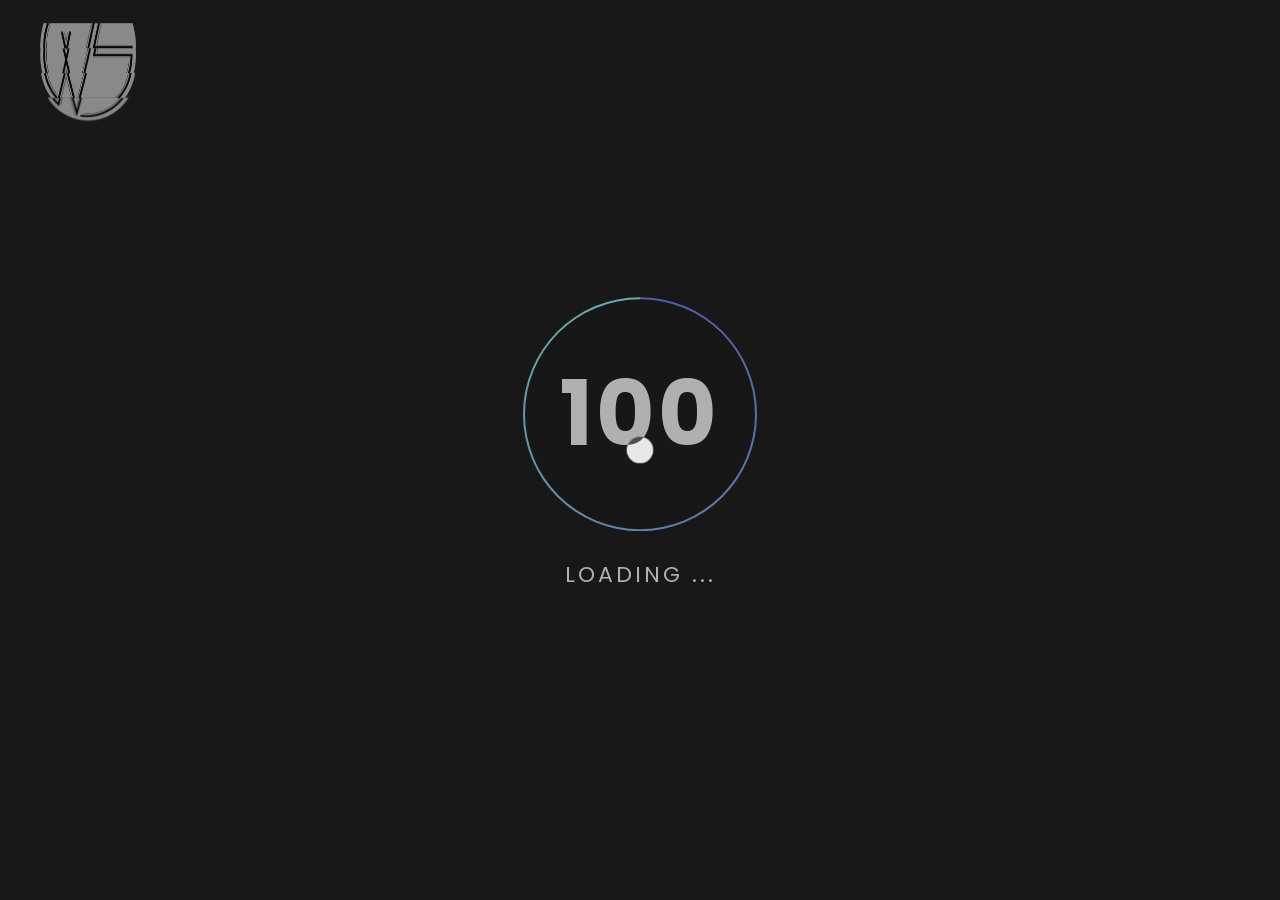
<file: work-2-col.html>
<!DOCTYPE html>
<html lang="en-US">

<head>
    <!-- Required meta tags -->
    <meta charset="utf-8" />
    <meta name="viewport" content="width=device-width, initial-scale=1, shrink-to-fit=no" />
    <meta name="description" content="Selected bespoke villa, commercial, and residential projects by Woodstar Projects." />
    <meta name="keyword"
        content="agency, business, corporate, creative, freelancer, interior, joomla template, K2 Blog, minimal, modern, multipurpose, personal, portfolio, responsive, simple" />

    <!--  Title -->
    <title>Selected Projects | Woodstar Projects</title>

    <!-- Font Google -->
    <link rel="preload"
        href="https://fonts.googleapis.com/css2?family=Roboto:wght@400;500&family=Poppins:wght@300;400;500;600;700&display=swap"
        as="style" onload="this.onload=null;this.rel='stylesheet'">
    <noscript>
        <link
            href="https://fonts.googleapis.com/css2?family=Roboto:wght@400;500&family=Poppins:wght@300;400;500;600;700&display=swap"
            rel="stylesheet">
    </noscript>

    <link rel="shortcut icon" href="assets/img/favicon.ico" type="image/x-icon" />
    <link rel="icon" href="assets/img/favicon.ico" type="image/x-icon" />

    <!-- custom styles (optional) -->
    <link href="assets/css/plugins.css" rel="stylesheet" />
    <link rel="stylesheet" href="assets/css/style.css">
</head>

<body class="v-dark dsn-effect-scroll dsn-cursor-effect dsn-ajax classic-menu ">

    <!-- ========== Loading Page ========== -->
    <div class="preloader">
        <div class="dsnload p-absolute">
            <span class="dsnload__row">
                <span class="dsnload__img">
                    <img src="assets/img/logo.png" alt="">
                </span>
            </span>
            <span class="dsnload__row dsnload__row--sibling">
                <span class="dsnload__img">
                    <img src="assets/img/logo.png" alt="">
                </span>
            </span>
            <span class="dsnload__row dsnload__row--sibling">
                <span class="dsnload__img">
                    <img src="assets/img/logo.png" alt="">
                </span>
            </span>
            <span class="dsnload__row dsnload__row--sibling">
                <span class="dsnload__img">
                    <img src="assets/img/logo.png" alt="">
                </span>
            </span>
        </div>

        <div class="loading-circle">
            <p class="loading-count">
                <span class="percent" id="loadingNumber">0</span>
            </p>
        </div>

        <span class="loading-text text-uppercase mt-30">Loading ...</span>

    </div>
    <!-- ========== End Loading Page ========== -->

    <!-- ========== Menu ========== -->
    <div class="site-header dsn-load-animate dsn-container">
        <div class="extend-container d-flex w-100 align-items-baseline justify-content-between align-items-end">
            <div class="inner-header p-relative">
                <div class="main-logo">
                    <a href="index.html" data-dsn="parallax">
                        <img class="light-logo"
                            src="[data-uri]"
                            data-dsn-src="assets/img/logo.png" alt="" />
                        <img class="dark-logo"
                            src="[data-uri]"
                            data-dsn-src="assets/img/logo-dark.png" alt="" />
                    </a>
                </div>
            </div>
            <div class="menu-icon d-flex align-items-baseline">
                <div class="text-menu p-relative  font-heading text-transform-upper">
                    <div class="p-absolute text-button">Menu</div>
                    <div class="p-absolute text-open">Open</div>
                    <div class="p-absolute text-close">Close</div>
                </div>
                <div class="icon-m" data-dsn="parallax" data-dsn-move="10">
                    <span class="menu-icon-line p-relative d-inline-block icon-top"></span>
                    <span class="menu-icon-line p-relative d-inline-block icon-center"></span>
                    <span class="menu-icon-line p-relative d-block icon-bottom"></span>
                </div>
            </div>
            <nav class="accent-menu dsn-container main-navigation p-absolute  w-100  d-flex align-items-baseline ">
                <div class="menu-cover-title">Menu</div>
                <ul class="extend-container p-relative d-flex flex-column justify-content-center h-100">

                    <li class="dsn-title-menu">
                        <a href="index.html" class="dsn-title-menu">

                            <span class="dsn-title-menu">Home</span>
                            
                        </a>


                       
                    </li>

                    <li>
                        <a href="about.html">

                            <span class="dsn-title-menu">About</span>
                            
                        </a>
                    </li>

                    <li class="dsn-title-menu">
                        <a href="work-2-col.html" class="dsn-title-menu">

                            <span class="dsn-title-menu">Portfolio</span>
                            
                        </a>


                        
                    </li>

                    <li>
                        <a href="contact.html" class="user-no-selection">

                            <span class="dsn-title-menu">Contact</span>
                            <span class="dsn-meta-menu">04</span>
                            <span class="dsn-bg-arrow"></span>
                        </a>
                    </li>
                </ul>
                <div class="container-content  p-absolute h-100 left-60 d-flex flex-column justify-content-center">
                    <div class="nav__info">
                        <div class="nav-content">
                            <p class="title-line">
                                Head Office</p>
                            <p>
                                Mira - Bhayandar<br> Mumbai 401105</p>
                        </div>
                        <div class="nav-content">
                            <p class="title-line">
                                Contact</p>
                            <p class="links over-hidden">
                                <a href="#" data-hover-text="9920852168" class="link-hover">9920852168</a>
                            </p>
                            <p class="links  over-hidden">
                                <a href="#" data-hover-text="info@dsngrid.com" class="link-hover">info@dsngrid.com</a>
                            </p>
                        </div>
                    </div>
                    <div class="nav-social nav-content">
                        <div class="nav-social-inner p-relative">
                            <p class="title-line">
                                Follow us</p>
                            <ul>
                                <li>
                                    <a href="https://www.instagram.com/woodstarinteriors/" target="_blank" rel="nofollow">Instagram.
                                        <div class="icon-circle"></div>
                                    </a>
                                </li>
                                

                            </ul>
                        </div>
                    </div>
                </div>
            </nav>
        </div>
    </div>
    <!-- ========== End Menu ========== -->


    <main class="main-root">
        <div id="dsn-scrollbar">
            <!-- ========== Header Normal ========== -->
            <header
                class="header-page portfolio-page-intro over-hidden p-relative header-padding-top header-padding-bottom dsn-header-animation">
                <div class="bg-circle-dotted"></div>
                <div class="container">
                    <div class="content-hero p-relative d-flex flex-column h-100 dsn-hero-parallax-fill">
                        <p class="subtitle p-relative line-shap  line-shap-after">
                            <span class="pl-10 pr-10 background-section dsn-load-animate heading-color">Portfolio</span>
                        </p>

                        <div class="hero-title mt-30 dsn-load-animate text-transform-upper ">
                            <div class="d-inline-block">
                                <h1 class="title" data-dsn-ajax="title">SELECTED<br>PROJECTS</h1>
                                <h5 class="title title-fill ">SELECTED<br>PROJECTS</h5>
                            </div>

                        </div>

                    </div>
                </div>
            </header>
            <!-- ========== End Header Normal ========== -->


            <div class="wrapper">
                <section class="portfolio-categories section-margin">
                    <div class="container">
                        <section class="portfolio-category" aria-labelledby="bespoke-villas-title">
                            <div class="portfolio-category__heading">
                                <h2 id="bespoke-villas-title">Bespoke Villas</h2>
                                <p>Private maisons, shaped in lumière, proportion, and quiet elegance.</p>
                            </div>
                            <div class="portfolio-grid">
                                <a class="portfolio-card" href="project-6.html">
                                    <img src="assets/img/portfolio/villa-epure/thumb/01.jpg" alt="Villa Épure in Alibaug">
                                    <div class="portfolio-card__content">
                                        <h3>Villa Épure</h3>
                                        <p class="portfolio-card__description">Alibaug — balance, light, and quiet grace expressed through stone, timber, glass, and landscape.</p>
                                    </div>
                                </a>
                                <a class="portfolio-card" href="project.html">
                                    <img src="assets/img/portfolio/casa-b/thumb/01.jpg" alt="Casa B’ in Alibaug">
                                    <div class="portfolio-card__content">
                                        <h3>Casa B’</h3>
                                        <p class="portfolio-card__description">Alibaug — sunlit geometry, balanced proportions, warm textures, and quiet power.</p>
                                    </div>
                                </a>
                                <a class="portfolio-card" href="project-5.html">
                                    <img src="assets/img/portfolio/casa-feliz/thumb/01.jpg" alt="Casa Feliz in Alibaug">
                                    <div class="portfolio-card__content">
                                        <h3>Casa Feliz</h3>
                                        <p class="portfolio-card__description">Alibaug — a refined European retreat, poised, intimate, and quietly poetic.</p>
                                    </div>
                                </a>
                                <a class="portfolio-card" href="project-2.html">
                                    <img src="assets/img/portfolio/maison-liore/thumb/01.jpg" alt="Maison Lioré in Lonavala">
                                    <div class="portfolio-card__content">
                                        <h3>Maison Lioré</h3>
                                        <p class="portfolio-card__description">Lonavala — Mediterranean calm, crafted through layered stone, warm beams, and deep verandas.</p>
                                    </div>
                                </a>
                                <a class="portfolio-card" href="project-7.html">
                                    <img src="assets/img/portfolio/magic-maneuver/thumb/01.jpg" alt="Magic Maneuver in Alibaug">
                                    <div class="portfolio-card__content">
                                        <h3>Magic Maneuver</h3>
                                        <p class="portfolio-card__description">Alibaug — a serene courtyard villa shaped by symmetry, light, and élégance naturelle.</p>
                                    </div>
                                </a>
                            </div>
                        </section>

                        <section class="portfolio-category" aria-labelledby="commercial-title">
                            <div class="portfolio-category__heading">
                                <h2 id="commercial-title">Commercial</h2>
                                <p>Spaces of purpose — precise, composed, and quietly commanding.</p>
                            </div>
                            <div class="portfolio-grid">
                                <a class="portfolio-card" href="project-3.html">
                                    <img src="assets/img/portfolio/listenlights/thumb/01.jpg" alt="ListenLights commercial interior in Mumbai">
                                    <div class="portfolio-card__content">
                                        <h3>ListenLights</h3>
                                        <p class="portfolio-card__description">Mumbai — a 10,000 sq.ft. commercial interior completed in 2025.</p>
                                    </div>
                                </a>
                                <a class="portfolio-card" href="project-8.html">
                                    <img src="assets/img/portfolio/roche-bobois/thumb/01.jpg" alt="Roche Bobois showroom in Mumbai">
                                    <div class="portfolio-card__content">
                                        <h3>Roche Bobois</h3>
                                        <p class="portfolio-card__description">Mumbai — showroom imagery supplied; project details and final credits remain to be confirmed.</p>
                                    </div>
                                </a>
                            </div>
                        </section>

                        <section class="portfolio-category" aria-labelledby="residential-title">
                            <div class="portfolio-category__heading">
                                <h2 id="residential-title">Residential</h2>
                                <p>Homes of douceur — where comfort meets crafted detail.</p>
                            </div>
                            <div class="portfolio-grid">
                                <a class="portfolio-card" href="project-4.html">
                                    <img src="assets/img/portfolio/oberoi-esquire/thumb/01.jpg" alt="Oberoi Esquire residence in Mumbai">
                                    <div class="portfolio-card__content">
                                        <h3>Oberoi Esquire</h3>
                                        <p class="portfolio-card__description">Mumbai — clarity and restraint expressed through softened stone, warm timber, and light.</p>
                                    </div>
                                </a>
                            </div>
                        </section>
                    </div>
                </section>
            </div>

            <footer class="footer background-section pb-0 p-footer overflow-hidden">
                <div class="container">
                    <div class="fill-right-container background-main">
                        <div class="row">
                            <div class="col-md-2 footer-block-item">
                                <div class="footer-block block-logo">
                                    <a href="" class="logo-footer m-auto">
                                        <img src="assets/img/logo.png" alt="" class="logo-dark cover-bg-img">
                                        <img src="assets/img/logo-dark.png" alt="" class="logo-light cover-bg-img">
                                    </a>
                                </div>
                            </div>

                            <div class="col-md-3 footer-block-item">
                                <div class="footer-block">
                                    <p class="subtitle p-relative line-shap  line-shap-after mb-20">
                                        <span
                                            class="pl-10 pr-10 background-section heading-color text-uppercase">ADDRESS</span>
                                    </p>
                                    <p>Bhayandar  <br>
                                        Mumbai - 401105</p>
                                </div>
                            </div>

                            <div class="col-md-3 footer-block-item">
                                <div class="footer-block col-menu">
                                    <p class="subtitle p-relative line-shap  line-shap-after mb-20">
                                        <span
                                            class="pl-10 pr-10 background-section heading-color text-uppercase">NAVIGATION</span>
                                    </p>

                                    <ul>
                                        <li><a href="#">Portfolio</a>
                                        </li>
                                        <li><a href="#">About</a></li>
                                        <li><a href="#">News</a></li>
                                        <li><a href="#">Contact</a></li>
                                    </ul>
                                </div>
                            </div>

                            <div class="col-md-4 footer-block-item">
                                <div class="footer-block soical-block">
                                    <ul class="socials">
                                        <li>
                                            <a href="https://www.instagram.com/woodstarinteriors/" target="#">
                                                <i class="fab fa-instagram"></i>
                                                <span>instagram</span>
                                            </a>
                                        </li>
                                       
                                    </ul>
                                </div>
                            </div>
                        </div>

                        <div class="footer-credits  border-top pt-30 mt-30">
                            <div class="block">
                                <p class="copyright">© 2021 woodstar interior. <a href="https://www.vitorscape.com/" target="_blank"> All Rights Reserved.</a>
                                </p>
                            </div>
                        </div>
                    </div>

                </div>
            </footer>
        </div>
    </main>


    <!-- ========== Cursor Page ========== -->
    <script>
        var url = 'https://wati-integration-prod-service.clare.ai/v2/watiWidget.js?66400';
        var s = document.createElement('script');
        s.type = 'text/javascript';
        s.async = true;
        s.src = url;
        var options = {
        "enabled":true,
        "chatButtonSetting":{
            "backgroundColor":"#00e785",
            "ctaText":"Free Site Visit",
            "borderRadius":"25",
            "marginLeft": "0",
            "marginRight": "20",
            "marginBottom": "20",
            "ctaIconWATI":true,
            "position":"right"
        },
        "brandSetting":{
            "brandName":"Woodstar Interior",
            "brandSubTitle":"undefined",
            "brandImg":"https://www.wati.io/wp-content/uploads/2023/04/Wati-logo.svg",
            "welcomeText":"Hi there!\nHow can I help you?",
            "messageText":"Hello, %0A I have a question about {{page_link}}",
            "backgroundColor":"#00e785",
            "ctaText":"Free Site Visit",
            "borderRadius":"25",
            "autoShow":false,
            "phoneNumber":"919920852168"
        }
        };
        s.onload = function() {
            CreateWhatsappChatWidget(options);
        };
        var x = document.getElementsByTagName('script')[0];
        x.parentNode.insertBefore(s, x);
    </script>
    <div class="cursor">

        <div class="cursor-helper">
            <span class="cursor-drag">Drag</span>
            <span class="cursor-view">View</span>
            <span class="cursor-open"><i class="fas fa-plus"></i></span>
            <span class="cursor-close">Close</span>
            <span class="cursor-play">play</span>
            <span class="cursor-next"><i class="fas fa-chevron-right"></i></span>
            <span class="cursor-prev"><i class="fas fa-chevron-left"></i></span>
        </div>

    </div>
    <!-- ========== End Cursor Page ========== -->


    <!-- ========== Scroll Right Page To Top Page ========== -->
    <div class="scroll-to-top">
        <img src="assets/img/scroll_top.svg" alt="">
        <div class="box-number v-middle">
            <span>0%</span>
        </div>
    </div>
    <!-- ========== End Scroll Right Page To Top Page ========== -->


    <!-- Optional JavaScript -->
    <script src="assets/js/jquery-3.1.1.min.js"></script>
    <script src="assets/js/plugins.min.js"></script>
    <script src="assets/js/dsn-grid.js"></script>
    <script src="assets/js/custom.js"></script>
</body>

</html>
</file>
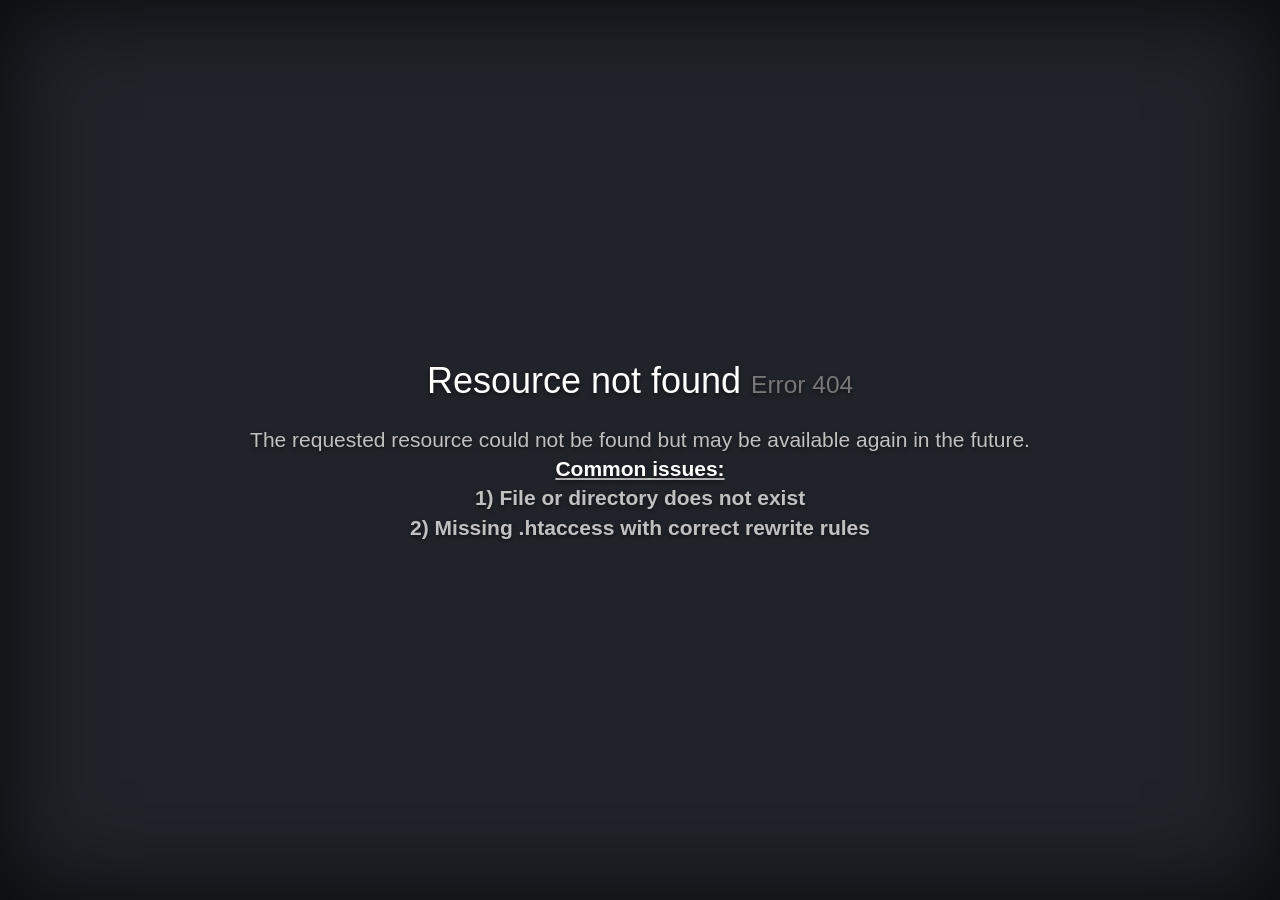
<file: assets/img/right.html>
<!DOCTYPE html>
<html lang="en">
<head>
    <meta charset="utf-8" /><meta http-equiv="X-UA-Compatible" content="IE=edge" /><meta name="viewport" content="width=device-width, initial-scale=1" />
    <title>MochaHost | 404 - Resource not found</title>
    <style type="text/css">/*! normalize.css v5.0.0 | MIT License | github.com/necolas/normalize.css */html{font-family:sans-serif;line-height:1.15;-ms-text-size-adjust:100%;-webkit-text-size-adjust:100%}body{margin:0}article,aside,footer,header,nav,section{display:block}h1{font-size:2em;margin:.67em 0}figcaption,figure,main{display:block}figure{margin:1em 40px}hr{box-sizing:content-box;height:0;overflow:visible}pre{font-family:monospace,monospace;font-size:1em}a{background-color:transparent;-webkit-text-decoration-skip:objects}a:active,a:hover{outline-width:0}abbr[title]{border-bottom:none;text-decoration:underline;text-decoration:underline dotted}b,strong{font-weight:inherit}b,strong{font-weight:bolder}code,kbd,samp{font-family:monospace,monospace;font-size:1em}dfn{font-style:italic}mark{background-color:#ff0;color:#000}small{font-size:80%}sub,sup{font-size:75%;line-height:0;position:relative;vertical-align:baseline}sub{bottom:-.25em}sup{top:-.5em}audio,video{display:inline-block}audio:not([controls]){display:none;height:0}img{border-style:none}svg:not(:root){overflow:hidden}button,input,optgroup,select,textarea{font-family:sans-serif;font-size:100%;line-height:1.15;margin:0}button,input{overflow:visible}button,select{text-transform:none}[type=reset],[type=submit],button,html [type=button]{-webkit-appearance:button}[type=button]::-moz-focus-inner,[type=reset]::-moz-focus-inner,[type=submit]::-moz-focus-inner,button::-moz-focus-inner{border-style:none;padding:0}[type=button]:-moz-focusring,[type=reset]:-moz-focusring,[type=submit]:-moz-focusring,button:-moz-focusring{outline:1px dotted ButtonText}fieldset{border:1px solid silver;margin:0 2px;padding:.35em .625em .75em}legend{box-sizing:border-box;color:inherit;display:table;max-width:100%;padding:0;white-space:normal}progress{display:inline-block;vertical-align:baseline}textarea{overflow:auto}[type=checkbox],[type=radio]{box-sizing:border-box;padding:0}[type=number]::-webkit-inner-spin-button,[type=number]::-webkit-outer-spin-button{height:auto}[type=search]{-webkit-appearance:textfield;outline-offset:-2px}[type=search]::-webkit-search-cancel-button,[type=search]::-webkit-search-decoration{-webkit-appearance:none}::-webkit-file-upload-button{-webkit-appearance:button;font:inherit}details,menu{display:block}summary{display:list-item}canvas{display:inline-block}template{display:none}[hidden]{display:none}/*! Simple HttpErrorPages | MIT X11 License | https://github.com/AndiDittrich/HttpErrorPages */body,html{width:100%;height:100%;background-color:#21232a}body{color:#fff;text-align:center;text-shadow:0 2px 4px rgba(0,0,0,.5);padding:0;min-height:100%;-webkit-box-shadow:inset 0 0 100px rgba(0,0,0,.8);box-shadow:inset 0 0 100px rgba(0,0,0,.8);display:table;font-family:"Open Sans",Arial,sans-serif}h1{font-family:inherit;font-weight:500;line-height:1.1;color:inherit;font-size:36px}h1 small{font-size:68%;font-weight:400;line-height:1;color:#777}a{text-decoration:none;color:#fff;font-size:inherit;border-bottom:dotted 1px #707070}.lead{color:silver;font-size:21px;line-height:1.4}.cover{display:table-cell;vertical-align:middle;padding:0 20px}footer{position:fixed;width:100%;height:40px;left:0;bottom:0;color:#a0a0a0;font-size:14px}</style>
</head>
<body>
	<div class="cover"><h1>Resource not found <small>Error 404</small></h1>
		<p class="lead">The requested resource could not be found but may be available again in the future. <br />
		<strong><u><font color="white">Common issues:</font></u> <br />
			1) File or directory does not exist <br />
			2) Missing .htaccess with correct rewrite rules <br />
		</p>
	</div>
    
</body>
</html>
</file>
<file: assets/css/plugins.css>
/*-----------------------------------------------------------------------------------

	Template Name: 
	Template URI: 
	Description: 
	Author: design_grid
	Author URI:
	Version: 1.0

-----------------------------------------------------------------------------------*/

/* ----------------------------------------------------------------
			[ All Css Plugins & Helper Classes File ]
-----------------------------------------------------------------*/

/* == bootstrap == */
@import url("plugins/bootstrap-grid.min.css");

/* == fontawesome == */
@import url("plugins/fontawesome-all.min.css");


/* == Swiper == */
@import url("plugins/swiper.min.css");


/* == justifiedGallery == */
@import url("plugins/justifiedGallery.min.css");

/* == magnific popup == */
@import url("plugins/magnific-popup.min.css");

/* == magnific popup == */
@import url("plugins/youtubepopup.min.css");

/* == Helper Class == */
@import url("global.min.css");

/* == twentytwenty == */
@import url("plugins/twentytwenty.min.css");
</file>
<file: assets/css/style.css>
@charset "UTF-8";
/*-----------------------------------------------------------

  Template Name: Droow - Ajax Portfolio Showcase HTML Template
  Template URI: http://theme.dsngrid.com/droow
  Description: Droow Ajax Portfolio Showcase HTML Template
  Author: design_grid
  Author URI: https://themeforest.net/user/design_grid
  Version: 1.0.0

-------------------------------------------------------------*/
/*-----------------------------------------------------------

    1.  Variables
    2.  Mixins
      - Mixins Master
      - Utilities
    3.  Normalize
    4.  Helpers
    5. Typography
      - Copy
	  - Headings
	6. Core
    7. Navigation
      - Links
      - Menus
	  - Next & Previous
    8. Content
      - pages
      - Comments
      - Archives
      - Footer
    9.Forms
      - Button
      - Fields
    10.Blocks
    11.Media
      - captions
    12.Version Light

-------------------------------------------------------------*/
:root, :root .v-light, :root .v-light-head {
  --bg-color: #f9f9f9;
  --assistant-color: #efefef;
  --theme-color: #b19777;
  --font-color: #0009;
  --heading-color: #000;
  --border-color: #2828281a;
  --smooth-color: #141414;
  --reverse-color: #141414;
  --reverse-heading-color: #fff;
  --bg-btn: #f6fafd;
  --bg-btn-assistant: #e5eaeacc;
}

@media only screen and (max-width: 768px) {
  body .v-light-head-mobile-sm {
    --bg-color: #f9f9f9;
    --assistant-color: #efefef;
    --theme-color: #b19777;
    --font-color: #0009;
    --heading-color: #000;
    --border-color: #2828281a;
    --smooth-color: #141414;
    --reverse-color: #141414;
    --reverse-heading-color: #fff;
    --bg-btn: #f6fafd;
    --bg-btn-assistant: #e5eaeacc;
  }
}
:root .v-dark, :root .v-dark-head {
  --bg-color: #181818;
  --assistant-color: #212121;
  --theme-color: #b19777;
  --font-color: rgba(255, 255, 255, 0.69);
  --heading-color: #fff;
  --border-color: #ffffff1a;
  --smooth-color: #f9f9f9;
  --reverse-color: #f9f9f9;
  --reverse-heading-color: #000;
  --bg-btn: #0a0909;
  --bg-btn-assistant: #101010;
}

:root .consulting-theme, :root .consulting-theme .v-dark, :root .consulting-theme .v-dark-head, :root .consulting-theme .v-light, :root .consulting-theme .v-light-head {
  --theme-color: #ccbd99;
}

@media only screen and (max-width: 991px) {
  .v-dark-head-mobile {
    --bg-color: #000;
    --assistant-color: #101010;
    --theme-color: #14bfb5;
    --font-color: #bbb;
    --heading-color: #fff;
    --border-color: rgba(255, 255, 255, 0.07);
    --smooth-color: #f9f9f9;
    --reverse-color: #f9f9f9;
    --reverse-heading-color: #000;
    color: var(--font-color);
  }
}
:root {
  --body-font: "Poppins", sans-serif;
  --heading-font: "Poppins", sans-serif;
  --font-code: Menlo, monaco, Consolas, Lucida Console, monospace;
  --font-pre: "Courier 10 Pitch", Courier, monospace;
  --font-size-base: 15px;
  --font-size-h1: 40px;
  --font-size-h2: 35px;
  --font-size-h3: 30px;
  --font-size-h4: 25px;
  --font-size-h5: 22px;
  --font-size-h6: 16px;
  --menu-size: 12px;
  --line-height-base: 1.3;
  --line-height-content: 1.6;
  --font-weight-heading: 600;
  --font-weight-body: 500;
  --margin-padding: 120px;
  --margin-padding-mobile: 80px;
  --box-padding: 80px;
  --box-padding-mobile: 50px;
  --smooth-width: 4px;
  --color-overlay: #000;
}

/* -------------------------------------------------------
                   Core
-------------------------------------------------------- */
html {
  font-size: var(--font-size-base);
}

body {
  line-height: var(--line-height-base);
  font-family: var(--body-font);
  font-weight: 400;
  margin: 0;
  text-rendering: optimizeLegibility;
  -webkit-transition: 100ms;
  -o-transition: 100ms;
  transition: 100ms;
  -webkit-transition-property: background-color, color;
  -o-transition-property: background-color, color;
  transition-property: background-color, color;
}

body, .main-root {
  background-color: var(--bg-color);
  color: var(--font-color);
}

.main-root {
  position: relative;
}

.before-line-sm, .before-line {
  position: relative;
}
.before-line-sm::before, .before-line::before {
  content: "";
  position: absolute;
  top: 50%;
  left: 0;
  width: 11px;
  height: 12px;
  -webkit-transform: translateY(-50%);
      -ms-transform: translateY(-50%);
          transform: translateY(-50%);
  background: var(--heading-color);
}

.before-line {
  padding-left: 30px;
}
.before-line::before {
  width: 11px;
  height: 1px;
}

.before-line-sm {
  padding-left: 25px;
}
.before-line-sm::before {
  width: 10px;
  height: 8px;
}

.line-bg-left, .line-bg-right {
  position: relative;
  z-index: 1;
}
.line-bg-left:before, .line-bg-left:after, .line-bg-right:before, .line-bg-right:after {
  top: 0;
  width: 100px;
  height: 100%;
  background-color: var(--assistant-color);
  z-index: -1;
  -webkit-transform: skew(-10deg);
      -ms-transform: skew(-10deg);
          transform: skew(-10deg);
}
.background-section .line-bg-left:before, .background-section .line-bg-left:after, .background-section .line-bg-right:before, .background-section .line-bg-right:after {
  background-color: var(--bg-color);
}
.line-bg-left.sub-heading:before, .line-bg-right.sub-heading:before {
  width: 60px;
}

.line-bg-left {
  padding-left: 20px;
}
.line-bg-left:before {
  left: 0;
  -webkit-transform-origin: bottom left;
      -ms-transform-origin: bottom left;
          transform-origin: bottom left;
}

.line-bg-right {
  padding-right: 15px;
}
.line-bg-right:after {
  right: 0;
  -webkit-transform-origin: bottom right;
      -ms-transform-origin: bottom right;
          transform-origin: bottom right;
}

.line-under:after, .line-bg-left:before, .line-bg-right:after, .line-under-left:before {
  content: "";
  position: absolute;
}

.bg-circle-dotted {
  position: absolute;
  left: 0;
  top: 0;
  width: 100%;
  height: 15vw;
  background-image: url(../img/circle-dotted.png);
  background-size: contain;
  opacity: 0.4;
  background-repeat: no-repeat;
}
.v-light .bg-circle-dotted {
  opacity: 0.04;
}
.bg-circle-dotted.bg-circle-dotted-right {
  left: auto;
  right: 0;
  top: auto;
  bottom: 0;
  -webkit-transform: rotate(180deg);
      -ms-transform: rotate(180deg);
          transform: rotate(180deg);
}

.line-shap:before, .line-shap:after {
  position: relative;
  display: inline-block;
  vertical-align: middle;
  width: 4vw;
  height: 1px;
  background: var(--border-color);
}
@media only screen and (max-width: 400px) {
  .line-shap:before, .line-shap:after {
    display: none;
  }
}
.line-shap:not(.line-shap-before):after {
  content: "";
  margin-left: 15px;
}
.line-shap:not(.line-shap-after):before {
  content: "";
  margin-right: 15px;
}

/**
    Body Style Line
 */
.main-content {
  position: relative;
  width: 100%;
}
@media only screen and (min-width: 992px) {
  body .main-content {
    padding-left: var(--body-style-space);
    padding-right: var(--body-style-space);
  }
}

@media only screen and (min-width: 992px) {
  body .full-width .dsn-container {
    padding-left: calc(var(--body-style-space) + 50px);
    padding-right: calc(var(--body-style-space) + 50px);
  }
}

@media only screen and (min-width: 992px) {
  body .line-border-style {
    position: fixed;
    top: 0;
    left: 0;
    pointer-events: none;
  }
  body .line-border-style:after, body .line-border-style:before {
    content: "";
    position: absolute;
    top: 0;
    height: 100%;
    width: 1px;
    background-color: var(--border-color);
    z-index: 100;
  }
  body .line-border-style:before {
    left: var(--body-style-space);
  }
  body .line-border-style:after {
    right: var(--body-style-space);
  }
}

/**
   End Body Style Line
 */
.wrapper {
  position: relative;
}

.content-inner {
  position: relative;
}

.cursor {
  position: fixed;
  top: 50%;
  left: 50%;
  width: 76px;
  height: 76px;
  z-index: 999999;
  pointer-events: none;
  border-radius: 50%;
  -webkit-transform-origin: left top;
      -ms-transform-origin: left top;
          transform-origin: left top;
  -webkit-transition: -webkit-transform 0.35s;
  transition: -webkit-transform 0.35s;
  -o-transition: transform 0.35s;
  transition: transform 0.35s;
  transition: transform 0.35s, -webkit-transform 0.35s;
  -webkit-transform: scale(0.35) translate(-50%, -50%);
      -ms-transform: scale(0.35) translate(-50%, -50%);
          transform: scale(0.35) translate(-50%, -50%);
  mix-blend-mode: exclusion;
  background-color: #fff;
}
.cursor.cursor-scale-full, .mfp-zoom-out-cur .cursor {
  -webkit-transform: scale(1.2) translate(-50%, -50%);
      -ms-transform: scale(1.2) translate(-50%, -50%);
          transform: scale(1.2) translate(-50%, -50%);
}
.cursor.cursor-scale-full span, .mfp-zoom-out-cur .cursor span {
  color: #000;
}
.cursor.cursor-scale-half {
  -webkit-transform: scale(0.85) translate(-50%, -50%);
      -ms-transform: scale(0.85) translate(-50%, -50%);
          transform: scale(0.85) translate(-50%, -50%);
  mix-blend-mode: unset;
  background-color: var(--bg-color);
}
.cursor.cursor-scale-half span {
  color: var(--heading-color);
}
.cursor.cursor-drag .cursor-next,
.cursor.cursor-drag .cursor-prev {
  position: absolute;
  top: 0;
  right: -25px;
}
.cursor.cursor-drag .cursor-prev {
  right: auto;
  left: -25px;
}
.cursor.cursor-drag.no-drag {
  mix-blend-mode: exclusion;
  color: #fff;
}
.cursor.cursor-drag.no-drag .cursor-next,
.cursor.cursor-drag.no-drag .cursor-prev,
.cursor.cursor-drag.no-drag .cursor-drag {
  display: none;
}
.cursor.cursor-drag.cursor-up-down .cursor-next,
.cursor.cursor-drag.cursor-up-down .cursor-prev {
  position: absolute;
  top: -50px;
  right: auto;
  left: 33px;
  -webkit-transform: rotate(-90deg);
      -ms-transform: rotate(-90deg);
          transform: rotate(-90deg);
}
.cursor.cursor-drag.cursor-up-down .cursor-prev {
  top: auto;
  bottom: -50px;
}
.cursor.cursor-drag.no-drag {
  mix-blend-mode: exclusion;
  background-color: #fff;
}
.cursor.cursor-drag.no-drag .cursor-next,
.cursor.cursor-drag.no-drag .cursor-prev,
.cursor.cursor-drag.no-drag .cursor-drag {
  display: none;
}
@media only screen and (max-width: 991px) {
  .cursor {
    display: none;
  }
}
.cursor .cursor-helper {
  position: absolute;
  border-radius: 50%;
  width: 100%;
  text-align: center;
}
.cursor .cursor-helper span {
  line-height: 76px;
  font-size: 12px;
  font-weight: bold;
  text-shadow: 20px 20px 20px #000;
  display: none;
}
.cursor.cursor-view span.cursor-view {
  mix-blend-mode: unset;
  display: block;
}
.cursor.cursor-close span.cursor-close {
  mix-blend-mode: unset;
  display: block;
}
.cursor.cursor-play span.cursor-play {
  mix-blend-mode: unset;
  display: block;
}
.cursor.cursor-open span.cursor-open {
  mix-blend-mode: unset;
  display: block;
}
.cursor.cursor-prev span.cursor-prev {
  mix-blend-mode: unset;
  display: block;
}
.cursor.cursor-next span.cursor-next {
  mix-blend-mode: unset;
  display: block;
}
.cursor.cursor-drag span.cursor-drag {
  mix-blend-mode: unset;
  display: block;
}
.dsn-ajax-effect:not(.dsn-cursor-effect) .cursor {
  left: auto;
  top: auto;
  right: 10px;
  bottom: 10px;
  -webkit-transform: scale(0.3) translate(-50%, -50%);
      -ms-transform: scale(0.3) translate(-50%, -50%);
          transform: scale(0.3) translate(-50%, -50%);
  mix-blend-mode: unset;
}
.dsn-ajax-effect .cursor {
  display: inherit !important;
  -webkit-transform: scale(0.3);
      -ms-transform: scale(0.3);
          transform: scale(0.3);
  mix-blend-mode: unset;
}
.dsn-ajax-effect .cursor:after {
  content: "";
  position: absolute;
  width: 100px;
  height: 109px;
  border-radius: 50%;
  left: -9px;
  top: -15px;
  border-top: 5px solid #fff;
  -webkit-animation-name: animate-load;
          animation-name: animate-load;
  -webkit-animation-duration: 1.5s;
          animation-duration: 1.5s;
  -webkit-animation-iteration-count: infinite;
          animation-iteration-count: infinite;
}
.cursor.no-scale {
  -webkit-transform: scale(0) translate(-50%, -50%);
      -ms-transform: scale(0) translate(-50%, -50%);
          transform: scale(0) translate(-50%, -50%);
}

@-webkit-keyframes animate-load {
  from {
    -webkit-transform: rotate(0deg);
            transform: rotate(0deg);
  }
  to {
    -webkit-transform: rotate(360deg);
            transform: rotate(360deg);
  }
}
@keyframes animate-load {
  from {
    -webkit-transform: rotate(0deg);
            transform: rotate(0deg);
  }
  to {
    -webkit-transform: rotate(360deg);
            transform: rotate(360deg);
  }
}
.half-bg-top {
  position: absolute;
  left: 0;
  top: 0;
  width: 100%;
}

.dsn-paginate-right-page {
  position: fixed;
  right: 20px;
  mix-blend-mode: exclusion;
  pointer-events: none;
  z-index: 100;
}
@media only screen and (min-width: 992px) {
  body .dsn-paginate-right-page {
    right: calc(var(--body-style-space) / 2);
  }
}
.dsn-paginate-right-page, .dsn-paginate-right-page .dsn-link-paginate:before {
  top: 50%;
  -webkit-transform: translateY(-50%);
      -ms-transform: translateY(-50%);
          transform: translateY(-50%);
}
.dsn-paginate-right-page .dsn-link-paginate {
  position: relative;
  -webkit-transform: translateX(100%);
      -ms-transform: translateX(100%);
          transform: translateX(100%);
  padding: 4px 25px;
  font-size: 13px;
  letter-spacing: 2px;
  pointer-events: auto;
  cursor: pointer;
  color: #000;
}
.dsn-paginate-right-page .dsn-link-paginate:not(:last-child) {
  margin-bottom: 10px;
}
.dsn-paginate-right-page .dsn-link-paginate:before {
  content: "";
  position: absolute;
  width: 1.5px;
  height: 100%;
  left: -0.5px;
  background-color: #fff;
  z-index: -1;
}
.dsn-paginate-right-page .dsn-link-paginate, .dsn-paginate-right-page .dsn-link-paginate:before {
  -webkit-transition: 0.5s;
  -o-transition: 0.5s;
  transition: 0.5s;
}
.dsn-paginate-right-page .dsn-link-paginate:hover {
  -webkit-transform: translateX(25px);
      -ms-transform: translateX(25px);
          transform: translateX(25px);
}
.dsn-paginate-right-page .dsn-link-paginate:hover:before {
  width: 100%;
}

input::-webkit-input-placeholder, textarea::-webkit-input-placeholder, .form-control::-webkit-input-placeholder, .form-box input::-webkit-input-placeholder, .form-box textarea::-webkit-input-placeholder {
  color: var(--heading-color);
}

input::-moz-placeholder, textarea::-moz-placeholder, .form-control::-moz-placeholder, .form-box input::-moz-placeholder, .form-box textarea::-moz-placeholder {
  color: var(--heading-color);
}

input:-ms-input-placeholder, textarea:-ms-input-placeholder, .form-control:-ms-input-placeholder, .form-box input:-ms-input-placeholder, .form-box textarea:-ms-input-placeholder {
  color: var(--heading-color);
}

input::-ms-input-placeholder, textarea::-ms-input-placeholder, .form-control::-ms-input-placeholder, .form-box input::-ms-input-placeholder, .form-box textarea::-ms-input-placeholder {
  color: var(--heading-color);
}

input::placeholder,
textarea::placeholder,
.form-control::placeholder,
.form-box input::placeholder,
.form-box textarea::placeholder {
  color: var(--heading-color);
}

input[type=search]::-webkit-search-decoration {
  display: none;
}

.main-btn {
  position: relative;
  border: 1px solid var(--heading-color);
  background-color: transparent;
  padding: 18px 45px 18px;
  margin-left: 15px;
}
.main-btn .text {
  font-size: 13px;
  font-weight: 400;
  text-transform: uppercase;
  letter-spacing: 2px;
  color: var(--heading-color);
  background-color: transparent;
}
.main-btn .line-btn {
  position: absolute;
}
.main-btn .line-btn.line-btn-top-left {
  top: 0;
  left: 0;
}
.main-btn .line-btn.line-btn-top-left::before {
  top: -1px;
  left: -11px;
  width: 10px;
  height: 1px;
}
.main-btn .line-btn.line-btn-top-left::after {
  top: -11px;
  left: -1px;
  width: 1px;
  height: 10px;
}
.main-btn .line-btn.line-btn-top-right {
  top: 0;
  right: 0;
}
.main-btn .line-btn.line-btn-top-right::before {
  top: -1px;
  right: -11px;
  width: 10px;
  height: 1px;
}
.main-btn .line-btn.line-btn-top-right::after {
  top: -11px;
  right: -1px;
  width: 1px;
  height: 10px;
}
.main-btn .line-btn.line-btn-bottom-right {
  bottom: 0;
  right: 0;
}
.main-btn .line-btn.line-btn-bottom-right::before {
  bottom: -1px;
  right: -11px;
  width: 10px;
  height: 1px;
}
.main-btn .line-btn.line-btn-bottom-right::after {
  bottom: -11px;
  right: -1px;
  width: 1px;
  height: 10px;
}
.main-btn .line-btn.line-btn-bottom-left {
  bottom: 0;
  left: 0;
}
.main-btn .line-btn.line-btn-bottom-left::before {
  bottom: -1px;
  left: -11px;
  width: 10px;
  height: 1px;
}
.main-btn .line-btn.line-btn-bottom-left::after {
  bottom: -11px;
  left: -1px;
  width: 1px;
  height: 10px;
}
.main-btn .line-btn::before, .main-btn .line-btn::after {
  content: "";
  position: absolute;
  background-color: var(--heading-color);
  -webkit-transition: 0.2s ease-out;
  -o-transition: 0.2s ease-out;
  transition: 0.2s ease-out;
  opacity: 0.4;
}
.main-btn:hover .line-btn::before, .main-btn:hover .line-btn::after {
  width: 0;
  height: 0;
}

.text-link {
  position: relative;
  color: var(--heading-color);
  -webkit-transition: all 2s cubic-bezier(0.165, 0.84, 0.44, 1);
  -o-transition: all 2s cubic-bezier(0.165, 0.84, 0.44, 1);
  transition: all 2s cubic-bezier(0.165, 0.84, 0.44, 1);
  font-weight: 500;
}
.text-link .icon {
  width: 35px;
  background-color: var(--bg-btn-assistant);
}
.text-link svg {
  position: relative;
  width: 14px;
  fill: var(--heading-color);
  margin-top: -2px;
  z-index: 2;
}
.text-link .text {
  background-color: var(--bg-btn);
  padding: 12px 18px;
  position: relative;
  font-size: 13px;
  line-height: 1.2;
  letter-spacing: 2px;
  -webkit-transition: all 0.25s ease-in-out;
  -o-transition: all 0.25s ease-in-out;
  transition: all 0.25s ease-in-out;
  z-index: 2;
}

.text-link-2 {
  position: relative;
  width: auto;
  color: #fff;
  display: inline-block;
  padding-left: 90px;
  -webkit-transition: all 2s cubic-bezier(0.165, 0.84, 0.44, 1);
  -o-transition: all 2s cubic-bezier(0.165, 0.84, 0.44, 1);
  transition: all 2s cubic-bezier(0.165, 0.84, 0.44, 1);
}
.text-link-2::before, .text-link-2::after {
  content: "";
  height: 2px;
  background-color: var(--heading-color);
  position: absolute;
  top: 50%;
  width: 70px;
}
.text-link-2::before {
  display: block;
  left: 0;
  pointer-events: none;
  -webkit-transform: scaleX(1) translateY(-50%);
      -ms-transform: scaleX(1) translateY(-50%);
          transform: scaleX(1) translateY(-50%);
  -webkit-transform-origin: 0 50%;
      -ms-transform-origin: 0 50%;
          transform-origin: 0 50%;
}
.text-link-2::after {
  display: block;
  right: 0px;
  -webkit-transform: scaleX(0) translateY(-50%);
      -ms-transform: scaleX(0) translateY(-50%);
          transform: scaleX(0) translateY(-50%);
  -webkit-transform-origin: 100% 50%;
      -ms-transform-origin: 100% 50%;
          transform-origin: 100% 50%;
  transition: transform 0.3s cubic-bezier(0.895, 0.03, 0.685, 0.22), -webkit-transform 0.3s cubic-bezier(0.895, 0.03, 0.685, 0.22);
}
.text-link-2 .text {
  position: relative;
  letter-spacing: 2px;
  -webkit-transition: all 0.25s ease-in-out;
  -o-transition: all 0.25s ease-in-out;
  transition: all 0.25s ease-in-out;
}
.text-link-2:hover {
  padding-left: 0;
  padding-right: 90px;
}
.text-link-2:hover::before {
  -webkit-transform: scaleX(0) translateY(-50%);
      -ms-transform: scaleX(0) translateY(-50%);
          transform: scaleX(0) translateY(-50%);
  -webkit-transform-origin: 100% 50%;
      -ms-transform-origin: 100% 50%;
          transform-origin: 100% 50%;
  -webkit-transition: -webkit-transform 0.6s cubic-bezier(0.165, 0.84, 0.44, 1);
  transition: -webkit-transform 0.6s cubic-bezier(0.165, 0.84, 0.44, 1);
  -o-transition: transform 0.6s cubic-bezier(0.165, 0.84, 0.44, 1);
  transition: transform 0.6s cubic-bezier(0.165, 0.84, 0.44, 1);
  transition: transform 0.6s cubic-bezier(0.165, 0.84, 0.44, 1), -webkit-transform 0.6s cubic-bezier(0.165, 0.84, 0.44, 1);
}
.text-link-2:hover::after {
  -webkit-transform: scaleX(1) translateY(-50%);
      -ms-transform: scaleX(1) translateY(-50%);
          transform: scaleX(1) translateY(-50%);
  -webkit-transform-origin: 0 50%;
      -ms-transform-origin: 0 50%;
          transform-origin: 0 50%;
  -webkit-transition: -webkit-transform 0.6s cubic-bezier(0.165, 0.84, 0.44, 1) 0.3s;
  transition: -webkit-transform 0.6s cubic-bezier(0.165, 0.84, 0.44, 1) 0.3s;
  -o-transition: transform 0.6s cubic-bezier(0.165, 0.84, 0.44, 1) 0.3s;
  transition: transform 0.6s cubic-bezier(0.165, 0.84, 0.44, 1) 0.3s;
  transition: transform 0.6s cubic-bezier(0.165, 0.84, 0.44, 1) 0.3s, -webkit-transform 0.6s cubic-bezier(0.165, 0.84, 0.44, 1) 0.3s;
}

.read-more {
  color: var(--heading-color);
  letter-spacing: 2px;
  padding-bottom: 2px;
}
.read-more::before {
  position: absolute;
  content: "";
  background-image: url(../img/button-pattern.png);
  background-repeat: repeat;
  bottom: 0;
  left: 0;
  width: 100%;
  height: 10px;
  z-index: 0;
  -webkit-transition: all 0.3s linear;
  -o-transition: all 0.3s linear;
  transition: all 0.3s linear;
  opacity: 0.5;
}
.read-more:hover::before {
  background-position: 20px 0;
}

/*--------------------------------------------------------------
## Links
--------------------------------------------------------------*/
a {
  outline: 0;
  outline-style: none;
}
a:hover, a:active {
  outline: 0;
  text-decoration: none;
}

/*--------------------------------------------------------------
## Menus
--------------------------------------------------------------*/
.font-heading {
  font-family: var(--heading-font);
}

.text-transform-upper {
  text-transform: uppercase;
}

.site-header {
  position: fixed;
  top: 0;
  width: 100%;
  padding-top: 22px;
  padding-bottom: 22px;
  z-index: 10;
  pointer-events: none;
  -webkit-transition-property: background-color, padding-top, padding-bottom, -webkit-transform;
  transition-property: background-color, padding-top, padding-bottom, -webkit-transform;
  -o-transition-property: background-color, padding-top, padding-bottom, transform;
  transition-property: background-color, padding-top, padding-bottom, transform;
  transition-property: background-color, padding-top, padding-bottom, transform, -webkit-transform;
  -webkit-transition-duration: 0.5s;
       -o-transition-duration: 0.5s;
          transition-duration: 0.5s;
}
.site-header a {
  color: inherit;
}
.site-header .main-logo {
  color: var(--heading-color);
}
.site-header .main-logo .light-logo {
  display: inherit;
}
.site-header .main-logo .dark-logo {
  display: none;
}
body:not(.v-dark) .site-header .main-logo .light-logo {
  display: none;
}
body:not(.v-dark) .site-header .main-logo .dark-logo {
  display: inherit;
}
.admin-bar .site-header {
  top: 46px;
}
@media screen and (min-width: 783px) {
  .admin-bar .site-header {
    top: 32px;
  }
}
.site-header .menu-cover-title {
  position: absolute;
  top: 50%;
  left: -12px;
  font-size: 20vw;
  font-weight: 600;
  line-height: 1.15;
  -webkit-transform: translateY(-50%);
      -ms-transform: translateY(-50%);
          transform: translateY(-50%);
  opacity: 0.05;
}
@media only screen and (max-width: 991px) {
  .site-header .menu-cover-title {
    left: 50%;
    -webkit-transform: translate(-50%, -50%);
        -ms-transform: translate(-50%, -50%);
            transform: translate(-50%, -50%);
  }
}
.site-header .inner-header .main-logo {
  width: 96px;
  pointer-events: all;
}
.site-header .inner-header .main-logo img {
  height: auto;
}
.site-header .main-navigation {
  pointer-events: all;
}
.site-header .menu-icon {
  position: relative;
  top: -5px;
  cursor: pointer;
  pointer-events: all;
}
.site-header .menu-icon .icon-m .menu-icon-line {
  background-color: var(--theme-color);
  width: 23px;
  height: 2px;
  -webkit-transition: -webkit-transform 0.2s ease-Out;
  transition: -webkit-transform 0.2s ease-Out;
  -o-transition: transform 0.2s ease-Out;
  transition: transform 0.2s ease-Out;
  transition: transform 0.2s ease-Out, -webkit-transform 0.2s ease-Out;
}
.site-header .menu-icon .icon-m .menu-icon-line.icon-top {
  width: 5px;
}
.site-header .menu-icon .icon-m .menu-icon-line.icon-center {
  width: 14px;
}
.site-header .menu-icon .icon-m .menu-icon-line.icon-bottom {
  margin-top: 5px;
}
.site-header .menu-icon .icon-m .icon-circle {
  position: absolute;
  top: -5px;
  left: -8px;
  width: 46px;
  height: 46px;
  border: 1px solid rgba(255, 255, 255, 0.1);
  border-radius: 50%;
  display: none;
}
.site-header .menu-icon .icon-m:hover .icon-circle {
  display: inherit;
}
.site-header .menu-icon .text-menu {
  top: -4px;
  width: 45px;
  color: var(--heading-color);
  opacity: 0.9;
  font-size: 13px;
  font-weight: 600;
}
.site-header .menu-icon .text-menu > div {
  left: 0;
  top: 0;
}
.site-header .menu-icon .text-menu .text-button .dsn-word-wrapper {
  overflow: hidden;
  will-change: transform;
}
.site-header .menu-icon .text-menu .text-button .dsn-chars-wrapper {
  opacity: 0;
  visibility: hidden;
  will-change: transform;
  -webkit-transform: translateY(50%) rotate(15deg) scale(0.8);
      -ms-transform: translateY(50%) rotate(15deg) scale(0.8);
          transform: translateY(50%) rotate(15deg) scale(0.8);
  -webkit-transform-origin: top left;
      -ms-transform-origin: top left;
          transform-origin: top left;
  -webkit-transition: opacity 0.3s cubic-bezier(0.3, 0, 0.7, 1), visibility 0.3s, -webkit-transform 0.4s cubic-bezier(0.3, 0, 0.7, 1);
  transition: opacity 0.3s cubic-bezier(0.3, 0, 0.7, 1), visibility 0.3s, -webkit-transform 0.4s cubic-bezier(0.3, 0, 0.7, 1);
  -o-transition: transform 0.4s cubic-bezier(0.3, 0, 0.7, 1), opacity 0.3s cubic-bezier(0.3, 0, 0.7, 1), visibility 0.3s;
  transition: transform 0.4s cubic-bezier(0.3, 0, 0.7, 1), opacity 0.3s cubic-bezier(0.3, 0, 0.7, 1), visibility 0.3s;
  transition: transform 0.4s cubic-bezier(0.3, 0, 0.7, 1), opacity 0.3s cubic-bezier(0.3, 0, 0.7, 1), visibility 0.3s, -webkit-transform 0.4s cubic-bezier(0.3, 0, 0.7, 1);
  -webkit-transition-delay: calc(30ms * var(--char-dsn-index) + 1ms);
       -o-transition-delay: calc(30ms * var(--char-dsn-index) + 1ms);
          transition-delay: calc(30ms * var(--char-dsn-index) + 1ms);
}
.site-header .menu-icon .text-menu .text-button .dsn-chars-wrapper {
  opacity: 1;
  visibility: visible;
  -webkit-transform: translateY(0) rotate(0deg) scale(1);
      -ms-transform: translateY(0) rotate(0deg) scale(1);
          transform: translateY(0) rotate(0deg) scale(1);
}
.site-header .menu-icon .text-menu .text-open .dsn-word-wrapper,
.site-header .menu-icon .text-menu .text-close .dsn-word-wrapper {
  overflow: hidden;
  will-change: transform;
}
.site-header .menu-icon .text-menu .text-open .dsn-chars-wrapper,
.site-header .menu-icon .text-menu .text-close .dsn-chars-wrapper {
  opacity: 0;
  visibility: hidden;
  will-change: transform;
  -webkit-transform: translateY(50%) rotate(15deg) scale(0.8);
      -ms-transform: translateY(50%) rotate(15deg) scale(0.8);
          transform: translateY(50%) rotate(15deg) scale(0.8);
  -webkit-transform-origin: top left;
      -ms-transform-origin: top left;
          transform-origin: top left;
  -webkit-transition: opacity 0.3s cubic-bezier(0.3, 0, 0.7, 1), visibility 0.3s, -webkit-transform 0.4s cubic-bezier(0.3, 0, 0.7, 1);
  transition: opacity 0.3s cubic-bezier(0.3, 0, 0.7, 1), visibility 0.3s, -webkit-transform 0.4s cubic-bezier(0.3, 0, 0.7, 1);
  -o-transition: transform 0.4s cubic-bezier(0.3, 0, 0.7, 1), opacity 0.3s cubic-bezier(0.3, 0, 0.7, 1), visibility 0.3s;
  transition: transform 0.4s cubic-bezier(0.3, 0, 0.7, 1), opacity 0.3s cubic-bezier(0.3, 0, 0.7, 1), visibility 0.3s;
  transition: transform 0.4s cubic-bezier(0.3, 0, 0.7, 1), opacity 0.3s cubic-bezier(0.3, 0, 0.7, 1), visibility 0.3s, -webkit-transform 0.4s cubic-bezier(0.3, 0, 0.7, 1);
  -webkit-transition-delay: calc(30ms * var(--char-dsn-index) + 1ms);
       -o-transition-delay: calc(30ms * var(--char-dsn-index) + 1ms);
          transition-delay: calc(30ms * var(--char-dsn-index) + 1ms);
}
.site-header .menu-icon.nav-active .text-menu {
  width: 50px;
}
.site-header .menu-icon:hover .icon-m .icon-top,
.site-header .menu-icon:hover .icon-m .icon-center {
  -webkit-transform: translateY(6px);
      -ms-transform: translateY(6px);
          transform: translateY(6px);
}
.site-header .menu-icon:hover .icon-m .icon-bottom {
  -webkit-transform: translateY(-5px);
      -ms-transform: translateY(-5px);
          transform: translateY(-5px);
}
.site-header .menu-icon:hover .text-menu .text-button .dsn-word-wrapper {
  overflow: hidden;
  will-change: transform;
}
.site-header .menu-icon:hover .text-menu .text-button .dsn-chars-wrapper {
  opacity: 0;
  visibility: hidden;
  will-change: transform;
  -webkit-transform: translateY(50%) rotate(15deg) scale(0.8);
      -ms-transform: translateY(50%) rotate(15deg) scale(0.8);
          transform: translateY(50%) rotate(15deg) scale(0.8);
  -webkit-transform-origin: top left;
      -ms-transform-origin: top left;
          transform-origin: top left;
  -webkit-transition: opacity 0.3s cubic-bezier(0.3, 0, 0.7, 1), visibility 0.3s, -webkit-transform 0.4s cubic-bezier(0.3, 0, 0.7, 1);
  transition: opacity 0.3s cubic-bezier(0.3, 0, 0.7, 1), visibility 0.3s, -webkit-transform 0.4s cubic-bezier(0.3, 0, 0.7, 1);
  -o-transition: transform 0.4s cubic-bezier(0.3, 0, 0.7, 1), opacity 0.3s cubic-bezier(0.3, 0, 0.7, 1), visibility 0.3s;
  transition: transform 0.4s cubic-bezier(0.3, 0, 0.7, 1), opacity 0.3s cubic-bezier(0.3, 0, 0.7, 1), visibility 0.3s;
  transition: transform 0.4s cubic-bezier(0.3, 0, 0.7, 1), opacity 0.3s cubic-bezier(0.3, 0, 0.7, 1), visibility 0.3s, -webkit-transform 0.4s cubic-bezier(0.3, 0, 0.7, 1);
  -webkit-transition-delay: calc(30ms * var(--char-dsn-index) + 1ms);
       -o-transition-delay: calc(30ms * var(--char-dsn-index) + 1ms);
          transition-delay: calc(30ms * var(--char-dsn-index) + 1ms);
}
.site-header .menu-icon:hover:not(.nav-active) .text-menu .text-open .dsn-chars-wrapper {
  opacity: 1;
  visibility: visible;
  -webkit-transform: translateY(0) rotate(0deg) scale(1);
      -ms-transform: translateY(0) rotate(0deg) scale(1);
          transform: translateY(0) rotate(0deg) scale(1);
}
.site-header .menu-icon:hover.nav-active .text-menu .text-close .dsn-chars-wrapper {
  opacity: 1;
  visibility: visible;
  -webkit-transform: translateY(0) rotate(0deg) scale(1);
      -ms-transform: translateY(0) rotate(0deg) scale(1);
          transform: translateY(0) rotate(0deg) scale(1);
}
.site-header .container-content {
  width: 30%;
  opacity: 0;
  visibility: hidden;
}
@media only screen and (max-width: 991px) {
  .site-header .container-content {
    display: none;
  }
}
.site-header .container-content .nav-content:not(:first-of-type) {
  margin-top: 30px;
}
.site-header .container-content .nav-content p {
  color: var(--font-color);
}
.site-header .container-content .nav-content p:not(:last-of-type) {
  margin-bottom: 5px;
}
.site-header .container-content .nav-content p .link-hover {
  text-transform: uppercase;
}
.site-header .container-content .title-line,
.site-header .container-content p.title-line {
  color: var(--theme-color);
  font-size: 20px;
  font-weight: 600;
  margin-bottom: 10px;
}
.site-header .container-content .nav-social ul li {
  font-size: 14px;
  margin-right: 15px;
  padding-right: 5px;
}
.site-header .container-content .nav-social ul li, .site-header .container-content .nav-social ul li a {
  position: relative;
  color: var(--heading-color);
  display: inline-block;
  letter-spacing: 2px;
  font-family: var(--heading-font);
}
.site-header ul.extend-container {
  width: 100%;
  max-width: 100%;
}
@media only screen and (max-width: 991px) {
  .site-header ul.extend-container {
    -webkit-box-align: center;
        -ms-flex-align: center;
            align-items: center;
  }
}
.site-header .extend-container .main-navigation {
  height: 100vh;
  top: 0;
  left: 0;
  background-color: var(--bg-color);
  z-index: -1;
  -webkit-transform: translateY(-100%);
      -ms-transform: translateY(-100%);
          transform: translateY(-100%);
  opacity: 0;
  visibility: visible;
}
.site-header .extend-container .main-navigation:after {
  position: absolute;
  content: "";
  width: 100%;
  height: 100%;
  top: 0;
  z-index: -1;
  opacity: 0.05;
  background-size: cover;
  background-repeat: no-repeat;
}
.site-header .extend-container .main-navigation ul.extend-container li {
  color: var(--heading-color);
  width: -webkit-max-content;
  width: -moz-max-content;
  width: max-content;
  margin-bottom: 10px;
  line-height: 1;
  font-family: var(--heading-font);
}
.site-header .extend-container .main-navigation ul.extend-container li.dsn-active, .site-header .extend-container .main-navigation ul.extend-container li:hover {
  color: var(--theme-color);
}
.site-header .extend-container .main-navigation ul.extend-container li.dsn-active .dsn-meta-menu, .site-header .extend-container .main-navigation ul.extend-container li:hover .dsn-meta-menu {
  color: var(--assistant-color);
}
.site-header .extend-container .main-navigation ul.extend-container li .dsn-back-menu {
  display: -webkit-box;
  display: -ms-flexbox;
  display: flex;
  -webkit-box-align: center;
      -ms-flex-align: center;
          align-items: center;
  margin-bottom: 20px;
  cursor: pointer;
}
.site-header .extend-container .main-navigation ul.extend-container li .dsn-back-menu img {
  width: 32px;
  -webkit-transform: translateX(0);
      -ms-transform: translateX(0);
          transform: translateX(0);
}
.site-header .extend-container .main-navigation ul.extend-container li .dsn-back-menu .dsn-title-menu {
  font-size: 42px;
  margin-left: 5px;
}
@media only screen and (max-width: 767px) {
  .site-header .extend-container .main-navigation ul.extend-container li .dsn-back-menu .dsn-title-menu {
    font-size: 32px;
  }
}
@media only screen and (max-width: 575px) {
  .site-header .extend-container .main-navigation ul.extend-container li .dsn-back-menu .dsn-title-menu {
    font-size: 24px;
  }
}
.site-header .extend-container .main-navigation ul.extend-container li .dsn-back-menu img,
.site-header .extend-container .main-navigation ul.extend-container li .dsn-back-menu .dsn-title-menu {
  -webkit-transition: 0.5s ease-in-out;
  -o-transition: 0.5s ease-in-out;
  transition: 0.5s ease-in-out;
  -webkit-transition-property: opacity, visibility, -webkit-transform;
  transition-property: opacity, visibility, -webkit-transform;
  -o-transition-property: opacity, visibility, transform;
  transition-property: opacity, visibility, transform;
  transition-property: opacity, visibility, transform, -webkit-transform;
}
.site-header .extend-container .main-navigation ul.extend-container li .dsn-back-menu:hover img {
  -webkit-transform: translateX(-22px);
      -ms-transform: translateX(-22px);
          transform: translateX(-22px);
  opacity: 0;
  visibility: hidden;
}
.site-header .extend-container .main-navigation ul.extend-container li .dsn-back-menu:hover .dsn-title-menu {
  -webkit-transform: translateX(-40px);
      -ms-transform: translateX(-40px);
          transform: translateX(-40px);
}
.site-header .extend-container .main-navigation ul.extend-container li li {
  overflow: inherit;
  margin-bottom: 0;
}
.site-header .extend-container .main-navigation ul.extend-container li a {
  overflow: hidden;
  line-height: 1.2;
}
.site-header .extend-container .main-navigation ul.extend-container li a:after,
.site-header .extend-container .main-navigation ul.extend-container li a .dsn-meta-menu {
  position: absolute;
  display: inherit;
  width: -webkit-max-content;
  width: -moz-max-content;
  width: max-content;
}
.site-header .extend-container .main-navigation ul.extend-container li a .dsn-meta-menu {
  margin-left: 10px;
  font-size: 12px;
  letter-spacing: 2px;
  -webkit-transform: translateY(25px);
      -ms-transform: translateY(25px);
          transform: translateY(25px);
}
@media only screen and (max-width: 991px) {
  .site-header .extend-container .main-navigation ul.extend-container li a .dsn-meta-menu {
    display: none;
  }
}
@media only screen and (min-width: 992px) {
  .site-header .extend-container .main-navigation ul.extend-container li.dsn-drop-down > a:after {
    content: "";
    background-image: url("../img/right.svg");
    background-size: 17px;
    height: 17px;
    width: 17px;
    background-repeat: no-repeat;
    opacity: 0;
    visibility: hidden;
    -webkit-transition: 0.5s;
    -o-transition: 0.5s;
    transition: 0.5s;
    -webkit-transform: translate(0, 8px);
        -ms-transform: translate(0, 8px);
            transform: translate(0, 8px);
  }
  .site-header .extend-container .main-navigation ul.extend-container li.dsn-drop-down > a:hover:after {
    opacity: 1;
    visibility: visible;
    -webkit-transform: translate(50%, 8px);
        -ms-transform: translate(50%, 8px);
            transform: translate(50%, 8px);
  }
}
.site-header .extend-container .main-navigation ul.extend-container > li {
  font-size: 42px;
}
@media only screen and (max-width: 991px) {
  .site-header .extend-container .main-navigation ul.extend-container > li {
    font-size: 32px;
  }
}
.site-header .extend-container .main-navigation ul.extend-container > li > a .dsn-title-menu {
  opacity: 0;
  visibility: hidden;
  -webkit-transform: translateY(30px);
      -ms-transform: translateY(30px);
          transform: translateY(30px);
}
.site-header .extend-container .main-navigation ul.extend-container > li > a .dsn-meta-menu {
  opacity: 0;
  visibility: hidden;
}
.site-header .extend-container .main-navigation ul.extend-container > li ul {
  position: absolute;
  display: none;
  width: 100%;
  height: 100%;
  left: 0;
  top: 0;
  -webkit-box-orient: vertical;
  -webkit-box-direction: normal;
      -ms-flex-direction: column;
          flex-direction: column;
  -webkit-box-pack: center;
      -ms-flex-pack: center;
          justify-content: center;
}
@media only screen and (max-width: 991px) {
  .site-header .extend-container .main-navigation ul.extend-container > li ul {
    -webkit-box-align: center;
        -ms-flex-align: center;
            align-items: center;
  }
}
.site-header .extend-container .main-navigation ul.extend-container > li ul li {
  font-size: 32px;
  line-height: 1;
}
.site-header .extend-container .main-navigation ul.extend-container > li ul li a {
  line-height: 1.5;
}
.site-header .extend-container .main-navigation ul.extend-container > li ul li a .dsn-meta-menu {
  -webkit-transform: translateY(22px);
      -ms-transform: translateY(22px);
          transform: translateY(22px);
  margin-left: 10px;
}
@media only screen and (min-width: 992px) {
  .classic-menu:not(.dsn-line-style) .site-header .menu-icon {
    display: none;
  }
  .classic-menu:not(.dsn-line-style) .site-header .container-content {
    display: none;
  }
  .classic-menu:not(.dsn-line-style) .site-header > .extend-container {
    -webkit-box-align: center;
        -ms-flex-align: center;
            align-items: center;
  }
  .classic-menu:not(.dsn-line-style) .site-header > .extend-container .menu-cover-title {
    display: none;
  }
  .classic-menu:not(.dsn-line-style) .site-header .extend-container .main-navigation {
    position: inherit;
    display: block;
    margin-left: auto;
    height: auto;
    width: auto;
    top: unset;
    left: unset;
    background-color: transparent;
    z-index: 1;
    -webkit-transform: none !important;
        -ms-transform: none !important;
            transform: none !important;
    opacity: 1 !important;
    visibility: visible !important;
  }
  .classic-menu:not(.dsn-line-style) .site-header .extend-container .main-navigation:after {
    display: none;
  }
  .classic-menu:not(.dsn-line-style) .site-header .extend-container .main-navigation ul.extend-container {
    display: block;
  }
  .classic-menu:not(.dsn-line-style) .site-header .extend-container .main-navigation ul.extend-container li .dsn-back-menu {
    display: none;
  }
  .classic-menu:not(.dsn-line-style) .site-header .extend-container .main-navigation ul.extend-container li a:after, .classic-menu:not(.dsn-line-style) .site-header .extend-container .main-navigation ul.extend-container li a .dsn-meta-menu {
    display: none;
  }
  .classic-menu:not(.dsn-line-style) .site-header .extend-container .main-navigation ul.extend-container li.dsn-drop-down > a:after {
    display: none;
  }
  .classic-menu:not(.dsn-line-style) .site-header .extend-container .main-navigation ul.extend-container > li {
    font-size: 14px;
    display: inline-block;
    margin-left: 30px;
    margin-bottom: 0;
    font-weight: 700;
    padding-bottom: 10px;
    padding-top: 10px;
  }
  .classic-menu:not(.dsn-line-style) .site-header .extend-container .main-navigation ul.extend-container > li:first-of-type {
    margin-left: 0;
  }
  .classic-menu:not(.dsn-line-style) .site-header .extend-container .main-navigation ul.extend-container > li > a .dsn-title-menu {
    opacity: 1 !important;
    visibility: visible !important;
    -webkit-transform: none !important;
        -ms-transform: none !important;
            transform: none !important;
  }
  .classic-menu:not(.dsn-line-style) .site-header .extend-container .main-navigation ul.extend-container > li > a .dsn-meta-menu {
    display: none;
  }
  .classic-menu:not(.dsn-line-style) .site-header .extend-container .main-navigation ul.extend-container > li ul {
    position: absolute;
    display: block !important;
    min-width: 195px;
    width: inherit;
    height: auto;
    left: unset;
    top: unset;
    margin-top: 10px;
    padding: 10px;
    margin-left: -10px;
    background-color: var(--assistant-color);
    -webkit-transition-property: opacity, visibility, -webkit-transform;
    transition-property: opacity, visibility, -webkit-transform;
    -o-transition-property: transform, opacity, visibility;
    transition-property: transform, opacity, visibility;
    transition-property: transform, opacity, visibility, -webkit-transform;
    -webkit-transition-duration: 0.8s;
         -o-transition-duration: 0.8s;
            transition-duration: 0.8s;
    border-radius: 3px;
    opacity: 0;
    visibility: hidden;
    -webkit-transform: translateY(35px);
        -ms-transform: translateY(35px);
            transform: translateY(35px);
    -webkit-transition-timing-function: cubic-bezier(0.34, 1.56, 0.64, 1);
         -o-transition-timing-function: cubic-bezier(0.34, 1.56, 0.64, 1);
            transition-timing-function: cubic-bezier(0.34, 1.56, 0.64, 1);
  }
  .classic-menu:not(.dsn-line-style) .site-header .extend-container .main-navigation ul.extend-container > li ul li {
    position: relative;
    width: 100%;
    padding: 7px 0;
    font-size: 13px;
    font-weight: 500;
  }
  .classic-menu:not(.dsn-line-style) .site-header .extend-container .main-navigation ul.extend-container > li ul li:not(:last-child) {
    border-bottom: 0.5px dotted var(--assistant-color);
  }
  .classic-menu:not(.dsn-line-style) .site-header .extend-container .main-navigation ul.extend-container > li ul li .dsn-meta-menu {
    display: none;
  }
  .classic-menu:not(.dsn-line-style) .site-header .extend-container .main-navigation ul.extend-container > li ul li:before {
    content: "";
    position: absolute;
    opacity: 0;
    left: -10px;
    top: 0;
    height: 100%;
    width: 1.5px;
    -webkit-transition: 0.5s;
    -o-transition: 0.5s;
    transition: 0.5s;
    background-color: var(--theme-color);
  }
  .classic-menu:not(.dsn-line-style) .site-header .extend-container .main-navigation ul.extend-container > li ul li.dsn-active, .classic-menu:not(.dsn-line-style) .site-header .extend-container .main-navigation ul.extend-container > li ul li:hover {
    color: var(--heading-color);
  }
  .classic-menu:not(.dsn-line-style) .site-header .extend-container .main-navigation ul.extend-container > li ul li.dsn-active:before, .classic-menu:not(.dsn-line-style) .site-header .extend-container .main-navigation ul.extend-container > li ul li:hover:before {
    opacity: 1;
    visibility: visible;
  }
  .classic-menu:not(.dsn-line-style) .site-header .extend-container .main-navigation ul.extend-container > li:hover ul, .classic-menu:not(.dsn-line-style) .site-header .extend-container .main-navigation ul.extend-container > li:focus {
    opacity: 1;
    -webkit-transform: none;
        -ms-transform: none;
            transform: none;
    visibility: visible;
  }
  .classic-menu:not(.dsn-line-style) .site-header .extend-container .main-navigation ul.extend-container > li:last-child ul {
    right: -32px;
  }
}

.dsn-multi-lang {
  position: fixed;
  display: -webkit-box;
  display: -ms-flexbox;
  display: flex;
  max-width: 100px;
  top: 35px;
  right: 165px;
  z-index: 999;
}
.admin-bar .dsn-multi-lang {
  top: 81px;
}
@media screen and (min-width: 783px) {
  .admin-bar .dsn-multi-lang {
    top: 67px;
  }
}
.dsn-multi-lang .extend-container-lang .menu-item > a {
  position: relative;
  display: -webkit-box;
  display: -ms-flexbox;
  display: flex;
  -webkit-box-align: center;
      -ms-flex-align: center;
          align-items: center;
  width: 100%;
  height: 28px;
  cursor: pointer;
  padding: 6px 10px;
  background: var(--theme-color);
  -webkit-transition: all 0.5s;
  -o-transition: all 0.5s;
  transition: all 0.5s;
  border-radius: 12px;
  z-index: 2;
  color: var(--heading-color);
  font-size: 11px;
  text-transform: uppercase;
}
.dsn-multi-lang .extend-container-lang .menu-item > a:before {
  -webkit-clip-path: ellipse(10px 46% at 50% 50%);
          clip-path: ellipse(10px 46% at 50% 50%);
  margin-right: 5px !important;
}
.dsn-multi-lang .extend-container-lang img {
  width: 15px;
  height: 15px;
  -o-object-fit: cover;
     object-fit: cover;
  border-radius: 50%;
}
.dsn-multi-lang .extend-container-lang span {
  color: #fff;
  font-size: 11px;
  text-transform: uppercase;
}
.dsn-multi-lang .extend-container-lang:hover .sub-menu {
  top: 20px;
  opacity: 1;
  visibility: visible;
}
.dsn-multi-lang .sub-menu {
  position: absolute;
  top: -5px;
  left: 0;
  opacity: 0;
  visibility: hidden;
  display: block;
  background: rgba(16, 15, 15, 0.9);
  -webkit-transition: all 0.5s;
  -o-transition: all 0.5s;
  transition: all 0.5s;
  border-radius: 0;
  overflow: hidden;
}
.dsn-multi-lang .sub-menu li:first-of-type {
  padding: 15px 0 0;
}
.dsn-multi-lang .sub-menu li a {
  display: -webkit-box;
  display: -ms-flexbox;
  display: flex;
  -webkit-box-align: center;
      -ms-flex-align: center;
          align-items: center;
  height: 29px;
  padding: 6px 10px;
  line-height: 15px;
  border-radius: 0 !important;
}

@media only screen and (min-width: 992px) {
  .classic-menu .dsn-multi-lang {
    -webkit-transform: translateY(-5px);
        -ms-transform: translateY(-5px);
            transform: translateY(-5px);
    right: 15px;
  }
}
body.nav-bg .site-header {
  background-color: var(--bg-color);
  padding-top: 15px;
  padding-bottom: 15px;
}
body.nav-bg.hide-nav .site-header:not(.nav-active) {
  -webkit-transform: translateY(-100%);
      -ms-transform: translateY(-100%);
          transform: translateY(-100%);
}

body:not(.v-dark) .site-header {
  padding-top: 15px;
  padding-bottom: 15px;
  background-color: rgba(255, 255, 255, 0.45);
}

.social-network .social-title {
  font-size: 10px;
  letter-spacing: 2px;
  text-transform: uppercase;
  color: var(--heading-color);
  font-weight: 600;
}
.social-network ul {
  padding-left: 20px;
}
.social-network ul:before {
  content: "";
  width: 3vw;
  top: 50%;
  height: 1px;
  background: var(--reverse-color);
  margin-right: 15px;
  opacity: 0.15;
}

.socials li {
  display: inline-block;
}
.socials li:not(:last-of-type) {
  margin-right: -10px;
}
.socials li a {
  position: relative;
  width: 60px;
  height: 60px;
  border: 1px solid var(--border-color);
  border-radius: 50%;
  display: -webkit-box;
  display: -ms-flexbox;
  display: flex;
  -webkit-box-align: center;
      -ms-flex-align: center;
          align-items: center;
  -webkit-box-pack: center;
      -ms-flex-pack: center;
          justify-content: center;
  color: var(--heading-color);
}
@media only screen and (max-width: 991px) {
  .socials li a {
    width: 50px;
    height: 50px;
  }
}
.socials li a:after, .socials li a span {
  position: absolute;
  top: 50%;
  left: 50%;
  opacity: 0;
  -webkit-transition: all 0.3s cubic-bezier(0.55, 0.02, 0.1, 0.9);
  -o-transition: all 0.3s cubic-bezier(0.55, 0.02, 0.1, 0.9);
  transition: all 0.3s cubic-bezier(0.55, 0.02, 0.1, 0.9);
}
.socials li a:after {
  content: "";
  width: 4px;
  height: 4px;
  border-radius: 50%;
  background: var(--theme-color);
  -webkit-transform: translate(-50%, -50%) scale(0.2);
      -ms-transform: translate(-50%, -50%) scale(0.2);
          transform: translate(-50%, -50%) scale(0.2);
}
.socials li a span {
  color: var(--heading-color);
  font-weight: bold;
  font-size: 13px;
  -webkit-transform-origin: center bottom;
      -ms-transform-origin: center bottom;
          transform-origin: center bottom;
  cursor: pointer;
}
.socials li a i {
  -webkit-transform: scale(1);
      -ms-transform: scale(1);
          transform: scale(1);
  -webkit-transition: all 0.3s cubic-bezier(0.175, 0.885, 0.32, 1.275);
  -o-transition: all 0.3s cubic-bezier(0.175, 0.885, 0.32, 1.275);
  transition: all 0.3s cubic-bezier(0.175, 0.885, 0.32, 1.275);
}
.socials li a:hover i {
  -webkit-transform: scale(0);
      -ms-transform: scale(0);
          transform: scale(0);
}
.socials li a:hover span {
  opacity: 1;
  -webkit-transform: matrix(1, 0, 0, 1, 0, -20);
      -ms-transform: matrix(1, 0, 0, 1, 0, -20);
          transform: matrix(1, 0, 0, 1, 0, -20);
  -webkit-transition: all 0.6s cubic-bezier(0.75, -0.5, 0, 1.75);
  -o-transition: all 0.6s cubic-bezier(0.75, -0.5, 0, 1.75);
  transition: all 0.6s cubic-bezier(0.75, -0.5, 0, 1.75);
}
.socials li a:hover:after {
  opacity: 1;
  -webkit-transform: translate(-50%, -50%) scale(1);
      -ms-transform: translate(-50%, -50%) scale(1);
          transform: translate(-50%, -50%) scale(1);
  -webkit-transition: all 0.5s cubic-bezier(0.75, -0.5, 0, 1.75);
  -o-transition: all 0.5s cubic-bezier(0.75, -0.5, 0, 1.75);
  transition: all 0.5s cubic-bezier(0.75, -0.5, 0, 1.75);
  -webkit-transition-delay: 0.2s;
       -o-transition-delay: 0.2s;
          transition-delay: 0.2s;
}

/** === Footer menu === */
.footer-navigation {
  display: inline;
}
.footer-navigation > div {
  display: inline;
}
.footer-navigation .footer-menu {
  display: inline;
  padding-left: 0;
}
.footer-navigation .footer-menu li {
  display: inline;
  margin-right: 1rem;
}

/*--------------------------------------------------------------
## Next / Previous
--------------------------------------------------------------*/
/* Next/Previous Page */
.next-page {
  position: relative;
}
@media only screen and (min-width: 768px) {
  .next-page .d-grid {
    grid-column-gap: 60px;
  }
}
.next-page .box-img {
  position: relative;
}
@media only screen and (max-width: 767px) {
  .next-page .box-img img {
    max-height: 80vh;
  }
}
@media only screen and (max-width: 575px) {
  .next-page .box-img img {
    max-height: 50vh;
    -o-object-fit: cover;
       object-fit: cover;
    width: 100%;
  }
}
@media only screen and (min-width: 992px) {
  .next-page .box-img {
    padding: 0 100px;
  }
  .next-page .box-img:after {
    content: "";
    position: absolute;
    top: 50%;
    left: 0;
    width: 100%;
    height: 70%;
    -webkit-transform: translateY(-50%);
    -ms-transform: translateY(-50%);
        transform: translateY(-50%);
    background-color: var(--bg-color);
  }
}
.next-page .box-img .box-img-inner {
  position: relative;
  -webkit-box-shadow: 0px 0px 50px #00000008;
          box-shadow: 0px 0px 50px #00000008;
  z-index: 2;
}
.next-page .lats-tock {
  position: relative;
  background: var(--assistant-color);
  padding: 80px 60px;
  z-index: 2;
}
.next-page .box-input {
  -webkit-box-align: center;
      -ms-flex-align: center;
          align-items: center;
  position: relative;
  background: var(--theme-color);
  height: 100%;
  z-index: 2;
}
.next-page .box-input .main-btn {
  margin-left: -15px;
}

.pagination-post {
  margin-top: 80px;
}
.pagination-post div {
  padding: 20px;
  font-size: 14px;
  font-weight: 500;
  letter-spacing: 1.5px;
}
.pagination-post div a {
  -webkit-transition: all 0.3s ease-in-out;
  -o-transition: all 0.3s ease-in-out;
  transition: all 0.3s ease-in-out;
}
.pagination-post div a::before, .pagination-post div a:after {
  display: none;
}
.pagination-post div a:hover {
  color: var(--theme-color);
}
.pagination-post .icon {
  width: 70px;
}

.next-project {
  position: relative;
  height: 100vh;
}
.next-project .bg-container {
  width: 40%;
  height: calc(100% - 225px);
  left: 30%;
  bottom: 0;
}
.next-project .intro-project {
  position: relative;
}

.hero-title {
  position: relative;
}
.hero-title .title:not(.title-fill) {
  color: transparent;
  -webkit-text-stroke: 1px var(--heading-color);
}
.hero-title .title-fill {
  position: absolute;
  height: 100%;
  top: 0;
  -webkit-clip-path: polygon(0% 0%, 0% 100%, 18% 100%, 43% 0, 84% 0, 62% 100%, 4% 100%, 18% 100%, 100% 100%, 100% 0%);
          clip-path: polygon(0% 0%, 0% 100%, 18% 100%, 43% 0, 84% 0, 62% 100%, 4% 100%, 18% 100%, 100% 100%, 100% 0%);
}

.dsn-paginations {
  position: relative;
}
.dsn-paginations .page-numbers {
  position: relative;
  font-size: 20px;
  width: 40px;
  height: 40px;
  margin-right: 15px;
  -webkit-transition: all 0.45s cubic-bezier(0.08, 0.58, 0.17, 0.94);
  -o-transition: all 0.45s cubic-bezier(0.08, 0.58, 0.17, 0.94);
  transition: all 0.45s cubic-bezier(0.08, 0.58, 0.17, 0.94);
}
.dsn-paginations .page-numbers.current {
  color: var(--heading-color);
  background-color: var(--theme-color);
}
.dsn-paginations .page-numbers:hover {
  color: var(--heading-color);
  background-color: var(--theme-color);
}
.dsn-paginations .next {
  width: auto;
}
.dsn-paginations .next .button-m {
  text-align: center;
  width: 90px;
  height: 50px;
  margin-left: 10px;
  -webkit-transform: translateY(0);
      -ms-transform: translateY(0);
          transform: translateY(0);
}
.dsn-paginations .next .button-m:before {
  content: "";
  display: block;
  position: absolute;
  top: 0;
  left: 0;
  right: 0;
  bottom: 0;
  z-index: -1;
  background: var(--assistant-color);
  -webkit-transition: all 0.45s cubic-bezier(0.08, 0.58, 0.17, 0.94);
  -o-transition: all 0.45s cubic-bezier(0.08, 0.58, 0.17, 0.94);
  transition: all 0.45s cubic-bezier(0.08, 0.58, 0.17, 0.94);
  -webkit-transform: scale(0.8);
      -ms-transform: scale(0.8);
          transform: scale(0.8);
}
.dsn-paginations .next .button-m svg {
  position: absolute;
  top: 0;
  left: -10%;
  fill: var(--heading-color);
  z-index: 1;
  width: 30px;
  height: 100%;
  opacity: 1;
  -webkit-transform: translateX(20%);
      -ms-transform: translateX(20%);
          transform: translateX(20%);
  -webkit-transition: all 0.3s ease-out;
  -o-transition: all 0.3s ease-out;
  transition: all 0.3s ease-out;
  vertical-align: middle;
}
.dsn-paginations .next .button-m span {
  position: relative;
  z-index: 2;
  font-weight: 400;
  font-size: 12px;
  text-transform: uppercase;
  letter-spacing: 2px;
  color: var(--heading-color);
  -webkit-transform: translateX(20%);
      -ms-transform: translateX(20%);
          transform: translateX(20%);
  -webkit-transition: all 0.3s ease-out;
  -o-transition: all 0.3s ease-out;
  transition: all 0.3s ease-out;
}
.dsn-paginations .next .button-m:hover:before {
  -webkit-transform: scale(0.7);
      -ms-transform: scale(0.7);
          transform: scale(0.7);
}
.dsn-paginations .next .button-m:hover svg {
  opacity: 0;
  -webkit-transform: translateX(20%) !important;
      -ms-transform: translateX(20%) !important;
          transform: translateX(20%) !important;
}
.dsn-paginations .next .button-m:hover span {
  -webkit-transform: translateX(0);
      -ms-transform: translateX(0);
          transform: translateX(0);
}
.dsn-paginations .next:hover {
  background-color: transparent;
}

.half-bg {
  position: absolute;
  top: 0;
}

.half-bg-center {
  position: absolute;
  left: 50%;
  top: 0;
  width: 50%;
  -webkit-transform: translateX(-50%);
      -ms-transform: translateX(-50%);
          transform: translateX(-50%);
}

.mask-bg {
  position: absolute;
  top: 0;
  right: 0;
  width: calc(70% + 20px);
  height: 100%;
  background-color: var(--assistant-color);
}

ul.lest-box li {
  border-bottom: 1px solid var(--border-color);
  padding-bottom: 15px;
  margin-bottom: 15px;
}
ul.lest-box li::before {
  font-family: "Font Awesome 5 Free";
  content: "";
  display: inline-block;
  padding-right: 10px;
  vertical-align: middle;
  font-size: 15px;
  font-weight: 900;
  color: var(--theme-color);
}
ul.lest-box li:last-of-type {
  padding-bottom: 0;
  margin-bottom: 0;
  border-bottom: 0;
}

.lest-icon li {
  position: relative;
  padding-left: 30px;
}
.lest-icon li:not(:last-of-type) {
  margin-bottom: 20px;
}
.lest-icon li:before {
  content: "";
  font-family: "Font Awesome 5 Free";
  font-weight: 400;
  color: var(--theme-color);
  font-size: 16px;
  position: absolute;
  left: 0;
  top: 0;
}

@media only screen and (max-width: 767px) {
  .list-info-project {
    padding-left: 0;
    border-left: 0;
  }
}
.list-info-project ul li:not(:last-of-type) {
  margin-bottom: 25px;
}

.about-us {
  position: relative;
}
@media only screen and (min-width: 768px) {
  .about-us .inner-content {
    grid-column-gap: 60px;
  }
}
.about-us h6 {
  line-height: 26px;
  font-size: 19px;
}
.about-us .services-item .icon i {
  font-size: 18px;
  color: var(--theme-color);
}
.about-us .services-item .icon img {
  width: 50px;
}
.about-us .services-item h5 {
  color: var(--font-color);
  font-size: 20px;
  font-weight: 300;
  letter-spacing: 2px;
}
.about-us .box-img {
  position: relative;
  padding: 150px 0;
}
.about-us .box-img .corner {
  position: absolute;
  width: 100%;
  height: 100%;
}
.about-us .box-img .corner::before, .about-us .box-img .corner::after {
  content: "";
  position: absolute;
  background-color: rgba(255, 255, 255, 0.13);
}
.about-us .box-img .corner::before {
  width: 50%;
  height: 1px;
}
.about-us .box-img .corner::after {
  width: 1px;
  height: 50%;
}
.about-us .box-img .corner.corner-top {
  top: 15px;
  left: 15px;
}
.about-us .box-img .corner.corner-top::before, .about-us .box-img .corner.corner-top::after {
  left: 0;
  top: 0;
}
.about-us .box-img .corner.corner-top::before {
  width: 50%;
  height: 1px;
}
.about-us .box-img .corner.corner-top::after {
  width: 1px;
  height: 50%;
}
.about-us .box-img .corner.corner-bottom {
  bottom: 15px;
  right: 15px;
}
.about-us .box-img .corner.corner-bottom::before, .about-us .box-img .corner.corner-bottom::after {
  right: 0;
  bottom: 0;
}
.about-us .box-img .content {
  position: relative;
}
.about-us .box-img .content .number {
  color: var(--heading-color);
  font-size: 120px;
  font-weight: bold;
}
.about-us .box-img .content h5 {
  letter-spacing: 2px;
  font-weight: 500;
  text-transform: uppercase;
}

.about-block {
  position: relative;
}
.about-block .process-block {
  border-radius: 5px;
  padding: 20px 30px;
}
@media only screen and (max-width: 575px) {
  .about-block .process-block {
    padding: 20px;
  }
}
.about-block .process-block span {
  position: relative;
  margin-right: 20px;
  text-transform: uppercase;
  color: var(--heading-color);
}
@media only screen and (max-width: 575px) {
  .about-block .process-block span {
    margin-right: 10px;
  }
}
.about-block .process-block span::before {
  content: "-";
  margin-right: 20px;
}
@media only screen and (max-width: 575px) {
  .about-block .process-block span::before {
    margin-right: 10px;
  }
}
.about-block .process-block span:first-of-type:before {
  display: none;
}
.about-block .process-block span:last-of-type {
  margin-right: 0;
}
.about-block .box-img {
  position: relative;
}
@media only screen and (min-width: 992px) {
  .about-block .box-img {
    padding-right: 30px;
    padding-top: 30px;
  }
  .about-block .box-img:before {
    content: "";
    position: absolute;
    top: 0;
    right: 0;
    width: 50%;
    height: 50%;
    background-image: url(../img/dots.png);
    background-repeat: repeat;
    opacity: 0.5;
  }
}
@media only screen and (min-width: 992px) {
  .about-block .box-img:last-of-type {
    padding: 0 0 30px 30px;
  }
  .about-block .box-img:last-of-type::before {
    top: auto;
    right: auto;
    left: 0;
    bottom: 0;
  }
}
.about-block .box-img img {
  position: relative;
  -webkit-box-shadow: 0 3px 10px rgba(0, 0, 0, 0.15);
          box-shadow: 0 3px 10px rgba(0, 0, 0, 0.15);
  z-index: 2;
}
@media only screen and (max-width: 767px) {
  .about-block .box-img img {
    width: 100%;
    -o-object-fit: cover;
       object-fit: cover;
  }
}
@media only screen and (max-width: 575px) {
  .about-block .box-img img {
    max-height: 80vh;
  }
}
@media only screen and (max-width: 575px) {
  .about-block .lest-icon:last-of-type {
    margin-top: 15px;
  }
}

@media only screen and (max-width: 767px) {
  .about-project .list-info-project.border-left {
    border-left: 0;
    padding-left: 0;
  }
}

.features {
  position: relative;
  overflow: hidden;
  max-width: 100vw;
  height: 100vh;
}
@media only screen and (max-width: 767px) {
  .features {
    margin-top: var(--margin-padding-mobile);
    margin-bottom: var(--margin-padding-mobile);
    padding-right: 10px;
    padding-left: 10px;
    height: auto;
  }
}
@media only screen and (max-width: 575px) {
  .features {
    padding: 0;
  }
}
.features .list-features {
  display: -webkit-box;
  display: -ms-flexbox;
  display: flex;
  width: 100%;
  height: 100%;
}
@media only screen and (max-width: 767px) {
  .features .list-features {
    display: block;
  }
}
.features .list-features .list-item {
  -ms-flex-preferred-size: 33.333%;
      flex-basis: 33.333%;
  height: 100%;
  position: relative;
  overflow: hidden;
  z-index: 2;
  padding-left: 30px;
  padding-right: 30px;
}
@media only screen and (max-width: 767px) {
  .features .list-features .list-item.v-light-head-mobile-sm p {
    color: var(--font-color);
  }
}
@media only screen and (min-width: 992px) {
  .features .list-features .list-item {
    padding-left: 50px;
    padding-right: 50px;
  }
}
@media only screen and (max-width: 767px) {
  .features .list-features .list-item {
    display: inline-block;
    width: calc(49% - 30px);
    margin-left: 15px;
    margin-right: 15px;
    border: 1px solid var(--border-color);
    padding: 30px 15px;
  }
  .features .list-features .list-item:not(:last-of-type) {
    margin-bottom: 30px;
  }
}
@media only screen and (max-width: 575px) {
  .features .list-features .list-item {
    width: calc(100% - 30px);
  }
}
.features .list-features .list-item:nth-of-type(1n + 2) {
  border-left: 1px solid var(--border-color);
}
@supports ((-webkit-backdrop-filter: none) or (backdrop-filter: none)) {
  .features .list-features .list-item:not(.active) {
    -webkit-backdrop-filter: blur(8px);
            backdrop-filter: blur(8px);
  }
}
.features .list-features .list-item .item-content {
  position: relative;
  display: -webkit-box;
  display: -ms-flexbox;
  display: flex;
  -webkit-box-orient: vertical;
  -webkit-box-direction: normal;
      -ms-flex-direction: column;
          flex-direction: column;
  height: 100%;
  -webkit-box-align: center;
      -ms-flex-align: center;
          align-items: center;
  -webkit-box-pack: center;
      -ms-flex-pack: center;
          justify-content: center;
  z-index: 2;
}
@media only screen and (max-width: 991px) {
  .features .list-features .list-item .item-content p br {
    display: none;
  }
}
.features .list-features .list-item .item-content .inner-divider {
  position: relative;
  width: 100%;
  margin: 0 auto;
  height: 20px;
  -webkit-transition: all 0.6s cubic-bezier(0.77, 0, 0.175, 1);
  -o-transition: all 0.6s cubic-bezier(0.77, 0, 0.175, 1);
  transition: all 0.6s cubic-bezier(0.77, 0, 0.175, 1);
}
.features .list-features .list-item .item-content .text-hover {
  max-height: 0;
  opacity: 0;
  filter: alpha(opacity=0);
  overflow: hidden;
  -webkit-transition: all 0.6s cubic-bezier(0.77, 0, 0.175, 1);
  -o-transition: all 0.6s cubic-bezier(0.77, 0, 0.175, 1);
  transition: all 0.6s cubic-bezier(0.77, 0, 0.175, 1);
}
@media only screen and (max-width: 767px) {
  .features .list-features .list-item .item-content .text-hover {
    opacity: 1;
    max-height: unset;
  }
}
.features .list-features .list-item + .item-bg {
  position: absolute;
  width: 100%;
  height: 100%;
  opacity: 0;
  -webkit-transform: scale(0.99);
      -ms-transform: scale(0.99);
          transform: scale(0.99);
  -webkit-transition: opacity 3s cubic-bezier(0.19, 1, 0.22, 1) 0ms, -webkit-transform 2s cubic-bezier(0.19, 1, 0.22, 1) 0ms;
  transition: opacity 3s cubic-bezier(0.19, 1, 0.22, 1) 0ms, -webkit-transform 2s cubic-bezier(0.19, 1, 0.22, 1) 0ms;
  -o-transition: opacity 3s cubic-bezier(0.19, 1, 0.22, 1) 0ms, transform 2s cubic-bezier(0.19, 1, 0.22, 1) 0ms;
  transition: opacity 3s cubic-bezier(0.19, 1, 0.22, 1) 0ms, transform 2s cubic-bezier(0.19, 1, 0.22, 1) 0ms;
  transition: opacity 3s cubic-bezier(0.19, 1, 0.22, 1) 0ms, transform 2s cubic-bezier(0.19, 1, 0.22, 1) 0ms, -webkit-transform 2s cubic-bezier(0.19, 1, 0.22, 1) 0ms;
}
@media only screen and (max-width: 767px) {
  .features .list-features .list-item + .item-bg {
    display: none;
  }
}
.features .list-features .list-item.active + .item-bg {
  opacity: 1;
  -webkit-transform: scale(1.05);
      -ms-transform: scale(1.05);
          transform: scale(1.05);
}
.features .list-features .list-item.active .text-hover {
  max-height: 400px;
  opacity: 1;
  -webkit-transition: all 0.8s cubic-bezier(0.77, 0, 0.175, 1);
  -o-transition: all 0.8s cubic-bezier(0.77, 0, 0.175, 1);
  transition: all 0.8s cubic-bezier(0.77, 0, 0.175, 1);
}

.team-item {
  position: relative;
}
.team-item .box-img {
  overflow: hidden;
  height: 460px;
}
.team-item .box-img img {
  -webkit-transition: -webkit-transform 0.8s cubic-bezier(0.24, 0.87, 0.24, 0.89);
  transition: -webkit-transform 0.8s cubic-bezier(0.24, 0.87, 0.24, 0.89);
  -o-transition: transform 0.8s cubic-bezier(0.24, 0.87, 0.24, 0.89);
  transition: transform 0.8s cubic-bezier(0.24, 0.87, 0.24, 0.89);
  transition: transform 0.8s cubic-bezier(0.24, 0.87, 0.24, 0.89), -webkit-transform 0.8s cubic-bezier(0.24, 0.87, 0.24, 0.89);
}
.team-item .content {
  position: relative;
  margin-top: -50px;
  width: 100%;
  -webkit-backdrop-filter: blur(8px);
  backdrop-filter: blur(8px);
  border: 1px solid var(--border-color);
}
.team-item .content h4 {
  -webkit-transition: opacity cubic-bezier(0.4, 0, 0.2, 1) 0.3s, -webkit-transform cubic-bezier(0.4, 0, 0.2, 1) 0.3s;
  transition: opacity cubic-bezier(0.4, 0, 0.2, 1) 0.3s, -webkit-transform cubic-bezier(0.4, 0, 0.2, 1) 0.3s;
  -o-transition: transform cubic-bezier(0.4, 0, 0.2, 1) 0.3s, opacity cubic-bezier(0.4, 0, 0.2, 1) 0.3s;
  transition: transform cubic-bezier(0.4, 0, 0.2, 1) 0.3s, opacity cubic-bezier(0.4, 0, 0.2, 1) 0.3s;
  transition: transform cubic-bezier(0.4, 0, 0.2, 1) 0.3s, opacity cubic-bezier(0.4, 0, 0.2, 1) 0.3s, -webkit-transform cubic-bezier(0.4, 0, 0.2, 1) 0.3s;
}
.team-item .content h5 {
  font-weight: 400;
  -webkit-transform: translateY(0);
      -ms-transform: translateY(0);
          transform: translateY(0);
  -webkit-transition: opacity cubic-bezier(0.4, 0, 0.2, 1) 0.3s, -webkit-transform cubic-bezier(0.4, 0, 0.2, 1) 0.3s;
  transition: opacity cubic-bezier(0.4, 0, 0.2, 1) 0.3s, -webkit-transform cubic-bezier(0.4, 0, 0.2, 1) 0.3s;
  -o-transition: transform cubic-bezier(0.4, 0, 0.2, 1) 0.3s, opacity cubic-bezier(0.4, 0, 0.2, 1) 0.3s;
  transition: transform cubic-bezier(0.4, 0, 0.2, 1) 0.3s, opacity cubic-bezier(0.4, 0, 0.2, 1) 0.3s;
  transition: transform cubic-bezier(0.4, 0, 0.2, 1) 0.3s, opacity cubic-bezier(0.4, 0, 0.2, 1) 0.3s, -webkit-transform cubic-bezier(0.4, 0, 0.2, 1) 0.3s;
}
.team-item .content .socials {
  width: 100%;
  position: absolute;
  left: 0;
  opacity: 0;
  -webkit-transform: translateY(-25px);
      -ms-transform: translateY(-25px);
          transform: translateY(-25px);
  -webkit-transition: opacity cubic-bezier(0.4, 0, 0.2, 1) 1s, -webkit-transform cubic-bezier(0.4, 0, 0.2, 1) 0.5s;
  transition: opacity cubic-bezier(0.4, 0, 0.2, 1) 1s, -webkit-transform cubic-bezier(0.4, 0, 0.2, 1) 0.5s;
  -o-transition: transform cubic-bezier(0.4, 0, 0.2, 1) 0.5s, opacity cubic-bezier(0.4, 0, 0.2, 1) 1s;
  transition: transform cubic-bezier(0.4, 0, 0.2, 1) 0.5s, opacity cubic-bezier(0.4, 0, 0.2, 1) 1s;
  transition: transform cubic-bezier(0.4, 0, 0.2, 1) 0.5s, opacity cubic-bezier(0.4, 0, 0.2, 1) 1s, -webkit-transform cubic-bezier(0.4, 0, 0.2, 1) 0.5s;
}
.team-item .content .socials li a {
  position: relative;
  width: 50px;
  height: 50px;
  -webkit-transition: opacity cubic-bezier(0.4, 0, 0.2, 1) 1s, -webkit-transform cubic-bezier(0.4, 0, 0.2, 1) 0.5s;
  transition: opacity cubic-bezier(0.4, 0, 0.2, 1) 1s, -webkit-transform cubic-bezier(0.4, 0, 0.2, 1) 0.5s;
  -o-transition: transform cubic-bezier(0.4, 0, 0.2, 1) 0.5s, opacity cubic-bezier(0.4, 0, 0.2, 1) 1s;
  transition: transform cubic-bezier(0.4, 0, 0.2, 1) 0.5s, opacity cubic-bezier(0.4, 0, 0.2, 1) 1s;
  transition: transform cubic-bezier(0.4, 0, 0.2, 1) 0.5s, opacity cubic-bezier(0.4, 0, 0.2, 1) 1s, -webkit-transform cubic-bezier(0.4, 0, 0.2, 1) 0.5s;
}
.team-item .content .socials li a:hover {
  border: 0;
}
.team-item:hover img {
  -webkit-transform: scale(1.2);
      -ms-transform: scale(1.2);
          transform: scale(1.2);
}
.team-item:hover h4 {
  -webkit-transform: translateY(-10px);
      -ms-transform: translateY(-10px);
          transform: translateY(-10px);
}
.team-item:hover h5 {
  -webkit-transform: translateY(-25px);
      -ms-transform: translateY(-25px);
          transform: translateY(-25px);
  opacity: 0;
}
.team-item:hover .socials {
  opacity: 1;
  -webkit-transform: translateY(-40px);
      -ms-transform: translateY(-40px);
          transform: translateY(-40px);
}

.services-item .services-inner {
  padding: 60px 30px;
}
.services-item .services-inner::before {
  content: "";
  position: absolute;
  top: -1px;
  left: 0;
  right: 0;
  height: 2px;
  background-color: var(--theme-color);
}
.services-item .services-inner .title-block {
  padding-top: 30px;
}
.services-item .services-inner .title-block .number {
  position: absolute;
  left: 0;
  bottom: 0;
  font-size: 60px;
  line-height: 1;
  opacity: 0.7;
  z-index: 0;
}
.services-item .services-inner .title-block .number:after {
  content: "";
  position: absolute;
  width: 100%;
  height: 100%;
  bottom: 0px;
  left: 0;
  z-index: 2;
  background: -webkit-gradient(linear, left bottom, left top, from(var(--bg-color)), to(rgba(41, 41, 41, 0)));
  background: -o-linear-gradient(bottom, var(--bg-color), rgba(41, 41, 41, 0));
  background: linear-gradient(to top, var(--bg-color), rgba(41, 41, 41, 0));
}
.services-item .services-inner .title-block .text {
  position: relative;
  z-index: 2;
}
.services-item .icon-img img {
  width: 100px;
}

.pricing .pricing-item {
  position: relative;
}
.pricing .pricing-item .pricing-item-inner {
  position: relative;
  border-top: 2px solid var(--theme-color);
  -webkit-backdrop-filter: blur(10px);
          backdrop-filter: blur(10px);
}
.pricing .pricing-item .pricing-item-inner::before {
  content: "";
  position: absolute;
  width: 100%;
  height: 100%;
  top: 0;
  left: 0;
  -webkit-filter: blur(5.5px);
          filter: blur(5.5px);
  background-color: var(--bg-color);
  opacity: 0.3;
}
.pricing .pricing-item h5.sm-title-block {
  color: var(--font-color);
  font-weight: 400;
}
.pricing .pricing-item .price {
  font-weight: bold;
  line-height: 57px;
}
.pricing .pricing-item .per {
  display: -webkit-box;
  display: -ms-flexbox;
  display: flex;
  -webkit-box-align: end;
      -ms-flex-align: end;
          align-items: end;
  text-transform: uppercase;
  font-size: 14px;
  font-weight: 400;
}
.pricing .pricing-item ul li {
  position: relative;
  z-index: 1;
  margin-bottom: 15px;
  padding-left: 25px;
}
.pricing .pricing-item ul li:last-of-type {
  margin-bottom: 0;
}
.pricing .pricing-item ul li::before {
  content: "";
  font-family: "Font Awesome 5 Free";
  position: absolute;
  top: 0;
  left: 0;
  z-index: 1;
  font-size: 1rem;
  color: var(--theme-color);
}
.pricing .pricing-item ul li.not::before {
  content: "";
  color: #d63031;
}

.last-project-section {
  position: relative;
}
.last-project-section .bg-project {
  position: relative;
}
.last-project-section .bg-project .bg-item {
  width: 100%;
  height: 65vh;
}
@media only screen and (min-width: 992px) {
  .last-project-section .order-lg-3 {
    padding-left: 0;
  }
}
@media only screen and (min-width: 992px) {
  .last-project-section .order-lg-2 {
    padding-right: 0;
  }
}
.last-project-section .project-content {
  position: relative;
  background: var(--assistant-color);
  padding: 60px 30px;
  z-index: 1;
}
@media only screen and (min-width: 992px) {
  .last-project-section .project-content {
    margin-top: -200px;
    padding: 80px 40px;
  }
}
.last-project-section .project-content .content-item .metas span {
  font-size: 13px;
}
@media only screen and (max-width: 991px) {
  .last-project-section .dsn-pagination {
    border-top: 1px solid var(--border-color);
  }
}
.last-project-section .next-container .container-inner,
.last-project-section .prev-container .container-inner {
  height: auto;
}
.last-project-section .swiper-next.swiper-next,
.last-project-section .swiper-prev.swiper-next {
  right: 25px;
}
.last-project-section .swiper-next.swiper-prev,
.last-project-section .swiper-prev.swiper-prev {
  left: 25px;
}
.last-project-section .swiper-pagination {
  bottom: auto;
  margin-top: -10px;
}

.testimonials .testimonials-inner {
  position: relative;
}
.testimonials .testimonials-inner::before {
  content: "";
  position: absolute;
  right: 0;
  top: 0;
  background-image: url(../img/test-img.png);
  background-repeat: no-repeat;
  width: 247px;
  height: 192px;
  opacity: 0.1;
}
.testimonials .testimonials-inner .testimonial-item {
  position: relative;
  z-index: 2;
  padding-right: 30px;
}
@media only screen and (max-width: 767px) {
  .testimonials .testimonials-inner .testimonial-item {
    padding-right: 0;
    -webkit-box-align: end;
        -ms-flex-align: end;
            align-items: end;
  }
}
.testimonials .testimonials-inner .testimonial-item .box-img {
  -webkit-box-flex: 1;
      -ms-flex: 1 0 190px;
          flex: 1 0 190px;
  height: 190px;
  border-radius: 50%;
}
@media only screen and (max-width: 767px) {
  .testimonials .testimonials-inner .testimonial-item .box-img {
    display: none;
  }
}
.testimonials .testimonials-inner .testimonial-item .box-img img {
  border-radius: 50%;
}
.testimonials .testimonials-inner .testimonial-item .box-content {
  margin-left: 30px;
  padding-top: 15px;
}
@media only screen and (max-width: 767px) {
  .testimonials .testimonials-inner .testimonial-item .box-content {
    margin-left: 0;
  }
}
.testimonials .testimonials-inner .testimonial-item .box-content p {
  font-size: 18px;
  line-height: 28px;
}

.testimonials-2 .testimonial-item .author-box {
  position: relative;
  padding-top: 20px;
  padding-right: 20px;
  width: -webkit-max-content;
  width: -moz-max-content;
  width: max-content;
}
.testimonials-2 .testimonial-item .author-box .avatar {
  width: 60px;
  height: 60px;
  border-radius: 50%;
}
.testimonials-2 .testimonial-item .author-box .avatar img {
  border-radius: 50%;
}
.testimonials-2 .testimonial-item .author-box::before {
  content: "";
  position: absolute;
  top: 0;
  left: 0;
  width: 100%;
  height: 1px;
  background-color: var(--border-color);
}
.testimonials-2 .testimonial-item h5 {
  color: var(--font-color);
  font-size: 14px;
  font-weight: 400;
}

@media only screen and (min-width: 992px) {
  .box-desc .right-box {
    margin-top: -180px;
  }
}
@media only screen and (max-width: 991px) {
  .box-desc .right-box {
    margin-top: var(--margin-padding-mobile);
    margin-bottom: var(--margin-padding-mobile);
  }
}
@media only screen and (max-width: 575px) {
  .box-desc .right-box {
    padding: 50px 30px;
  }
}
.box-desc .right-box .fact-item:not(:last-of-type) {
  margin-bottom: 30px;
}
@media only screen and (max-width: 575px) {
  .box-desc .right-box .fact-item {
    display: block;
  }
}
.box-desc .right-box .fact-item .number {
  -webkit-box-flex: 0;
      -ms-flex: 0 0 170px;
          flex: 0 0 170px;
  max-width: 170px;
}
@media only screen and (max-width: 575px) {
  .box-desc .right-box .fact-item .number {
    margin-bottom: 15px;
    max-width: -webkit-fit-content;
    max-width: -moz-fit-content;
    max-width: fit-content;
  }
}
.box-desc .right-box .fact-item .text p {
  max-width: 300px;
}
.box-desc .exper span {
  font-family: var(--heading-font);
  font-size: 200px;
  font-weight: 600;
  line-height: 1;
}

.box-seat {
  position: relative;
  /* video */
}
.box-seat .inner-img {
  height: 100vh;
  overflow: hidden;
}
.box-seat .inner-img img {
  -o-object-fit: cover;
     object-fit: cover;
  pointer-events: none;
}
.box-seat .pro-text {
  position: absolute;
  background-color: #0d0d0d;
  max-width: 600px;
  padding: 80px;
  right: 80px;
  bottom: -80px;
}
.box-seat .pro-text p {
  margin-left: 70px;
  margin-top: 30px;
}
.box-seat .pro-text p.dsn-active > .dsn-wrapper {
  margin-right: 5px;
}
.box-seat.box-seat-full .pro-text {
  display: -webkit-box;
  display: -ms-flexbox;
  display: flex;
  -webkit-box-orient: vertical;
  -webkit-box-direction: normal;
      -ms-flex-flow: column;
          flex-flow: column;
  -webkit-box-pack: center;
      -ms-flex-pack: center;
          justify-content: center;
  -ms-flex-line-pack: center;
      align-content: center;
  background-color: rgba(13, 13, 13, 0.7);
  height: 100%;
  top: 0;
}
.v-light .box-seat.box-seat-full .pro-text {
  background-color: rgba(0, 0, 0, 0.42);
}
@media only screen and (max-width: 991px) {
  .v-light .box-seat.box-seat-full .pro-text {
    background-color: black;
  }
}
.v-light .box-seat.box-seat-full .pro-text h3 {
  color: var(--heading-color);
}
.v-light .box-seat.box-seat-full .pro-text .link-custom a {
  color: var(--heading-color);
}
.v-light .box-seat.box-seat-full .pro-text .link-custom a:before {
  color: #000;
  background-color: #fff;
}
.box-seat.box-seat-bottom {
  margin-bottom: 0;
}
.box-seat.box-seat-bottom .pro-text {
  position: relative;
  bottom: 150px;
  max-width: inherit;
  width: 80%;
  text-align: center;
  right: auto;
  margin: 0 auto;
  margin-bottom: -150px;
  border-radius: 3px 3px 0 0;
}
.box-seat.box-seat-qute .pro-text:after {
  content: "”";
  position: absolute;
  line-height: 1;
  height: 40px;
  opacity: 0.03;
  font-size: 24vw;
  left: 50%;
  top: 20px;
  -webkit-transform: translateX(-50%);
      -ms-transform: translateX(-50%);
          transform: translateX(-50%);
}
.box-seat.box-seat-under-header {
  overflow: hidden;
  margin-top: -10vh;
}
.box-seat.box-seat-under-header .custom-container {
  width: 120%;
}
.box-seat.box-seat-under-header .inner-img {
  height: 80vh;
}
@media only screen and (max-width: 991px) {
  .box-seat .pro-text, .box-seat.box-seat-full .pro-text, .box-seat.box-seat-bottom .pro-text {
    position: relative;
    width: auto;
    max-width: 100%;
    top: auto;
    left: 0;
    right: 0;
    bottom: 60px;
    padding: 50px;
    margin: 0 20px -60px 20px;
    background-color: #0d0d0d;
    text-align: center;
  }
  .box-seat .pro-text p, .box-seat.box-seat-full .pro-text p, .box-seat.box-seat-bottom .pro-text p {
    padding-left: 0;
    max-width: 100%;
    margin: auto;
    padding-top: 15px;
  }
}
@media only screen and (max-width: 767px) {
  .box-seat .pro-text, .box-seat.box-seat-full .pro-text, .box-seat.box-seat-bottom .pro-text {
    padding: 50px 15px;
  }
  .box-seat .pro-text h3, .box-seat.box-seat-full .pro-text h3, .box-seat.box-seat-bottom .pro-text h3 {
    font-size: 25px;
    line-height: 1.3;
  }
  .box-seat .pro-text h3.dsn-active > .dsn-wrapper, .box-seat.box-seat-full .pro-text h3.dsn-active > .dsn-wrapper, .box-seat.box-seat-bottom .pro-text h3.dsn-active > .dsn-wrapper {
    margin-right: 6px;
  }
  .box-seat .pro-text p.dsn-active > .dsn-wrapper, .box-seat.box-seat-full .pro-text p.dsn-active > .dsn-wrapper, .box-seat.box-seat-bottom .pro-text p.dsn-active > .dsn-wrapper {
    line-height: 1.4;
  }
}
@media only screen and (max-width: 400px) {
  .box-seat .pro-text, .box-seat.box-seat-full .pro-text, .box-seat.box-seat-bottom .pro-text {
    bottom: 0;
    padding: 30px 20px;
    margin: 0;
  }
  .box-seat .pro-text p, .box-seat.box-seat-full .pro-text p, .box-seat.box-seat-bottom .pro-text p {
    max-width: 100%;
    padding-top: 15px;
    text-align: center;
  }
}
.box-seat .btn-play-inner {
  position: absolute;
  top: 50%;
  left: 50%;
  -webkit-transform: translate(-50%, -50%);
      -ms-transform: translate(-50%, -50%);
          transform: translate(-50%, -50%);
  -webkit-backdrop-filter: blur(8px);
          backdrop-filter: blur(8px);
  border-radius: 50%;
}
.box-seat .btn-play-inner svg {
  width: 190px;
  height: 190px;
}
.box-seat .btn-play-inner svg .stroke,
.box-seat .btn-play-inner svg .circle {
  fill: none;
  stroke-width: 2;
  stroke-linejoin: round;
  stroke-miterlimit: 10;
}
.box-seat .btn-play-inner svg .stroke {
  stroke: rgba(255, 255, 255, 0.3);
}
.box-seat .btn-play-inner svg .circle {
  stroke: #fff;
  stroke-dashoffset: 700;
  stroke-dasharray: 700;
  stroke-linecap: butt;
  -webkit-transition: all 1.5s;
  -o-transition: all 1.5s;
  transition: all 1.5s;
}
.box-seat .btn-play-inner:hover .circle {
  stroke-dashoffset: 0;
  stroke-dasharray: 700;
  -webkit-transition: all 2s cubic-bezier(0.46, 0.08, 0.12, 0.91);
  -o-transition: all 2s cubic-bezier(0.46, 0.08, 0.12, 0.91);
  transition: all 2s cubic-bezier(0.46, 0.08, 0.12, 0.91);
}
.box-seat .dsn-video {
  position: relative;
  overflow: hidden;
}
.box-seat .box-middle-text {
  position: absolute;
  width: 100%;
  left: 50%;
  top: 50%;
  -webkit-transform: translate(-50%, -50%);
      -ms-transform: translate(-50%, -50%);
          transform: translate(-50%, -50%);
  text-align: center;
  z-index: 2;
}
.box-seat .box-middle-text h3 {
  margin-bottom: 25px;
}
@media only screen and (max-width: 575px) {
  .box-seat .box-middle-text h3 {
    font-size: 25px;
  }
}
.box-seat .box-middle-text p {
  color: #fff;
  margin: 0 auto 25px;
  max-width: 460px;
}
.box-seat .dsn-v-text {
  position: relative;
  overflow: hidden;
}
.v-light .box-seat .dsn-v-text h2 {
  color: var(--heading-color);
}

.our-work {
  --gutter: 30px;
}
.our-work .dsn-isotope, .our-work.dsn-isotope {
  margin-left: calc(var(--gutter) / 2 * -1);
  width: calc(100% + var(--gutter));
}
.our-work .container-fluid {
  padding-left: 0;
  padding-right: 0;
}
.our-work .our-work-slider {
  position: relative;
}
@media only screen and (max-width: 991px) {
  .our-work .our-work-slider {
    padding-top: 0;
  }
}
.our-work .our-work-slider .mask-bg {
  width: 90%;
  right: auto;
  left: 0;
}
@media only screen and (max-width: 991px) {
  .our-work .our-work-slider .mask-bg {
    display: none;
  }
}
.our-work .our-work-slider .swiper-container {
  width: 100%;
  height: 100%;
}
.our-work .our-work-slider .swiper-slide {
  width: 80%;
  height: 600px;
  max-height: 600px;
  position: relative;
  display: -webkit-box;
  display: -ms-flexbox;
  display: flex;
  -webkit-box-align: center;
      -ms-flex-align: center;
          align-items: center;
}
@media only screen and (max-width: 991px) {
  .our-work .our-work-slider .swiper-slide {
    -webkit-box-orient: vertical;
    -webkit-box-direction: normal;
        -ms-flex-direction: column;
            flex-direction: column;
  }
}
.our-work .our-work-slider .swiper-slide .link {
  position: absolute;
  width: 100%;
  height: 100%;
  z-index: 2;
}
@media only screen and (max-width: 991px) {
  .our-work .our-work-slider .swiper-slide {
    width: 100%;
  }
}
.our-work .our-work-slider .swiper-slide .box-img {
  width: 100%;
  height: 100%;
  overflow: hidden;
}
.our-work .our-work-slider .swiper-slide .text-holder {
  direction: ltr;
  background-color: var(--bg-color);
  position: absolute;
  height: auto;
  bottom: 0;
  left: -1px;
  right: -1px;
  padding: 28px 40px;
  -webkit-transform: translateY(100%);
      -ms-transform: translateY(100%);
          transform: translateY(100%);
  -webkit-transition: 0.5s cubic-bezier(0.26, 0.53, 0.58, 1);
  -o-transition: 0.5s cubic-bezier(0.26, 0.53, 0.58, 1);
  transition: 0.5s cubic-bezier(0.26, 0.53, 0.58, 1);
  overflow: hidden;
}
@media only screen and (max-width: 991px) {
  .our-work .our-work-slider .swiper-slide .text-holder {
    position: relative;
    width: 100%;
    background-color: var(--assistant-color);
  }
}
.our-work .our-work-slider .swiper-slide .text-holder .text-wrapper {
  position: relative;
  height: 100%;
  width: 100%;
  -webkit-transition: 0.5s cubic-bezier(0.21, 0.53, 0.58, 1);
  -o-transition: 0.5s cubic-bezier(0.21, 0.53, 0.58, 1);
  transition: 0.5s cubic-bezier(0.21, 0.53, 0.58, 1);
  -webkit-transform: translateY(-200%);
      -ms-transform: translateY(-200%);
          transform: translateY(-200%);
}
.our-work .our-work-slider .swiper-slide .text-holder .text-wrapper .metas {
  -webkit-transform: translateY(-45px);
      -ms-transform: translateY(-45px);
          transform: translateY(-45px);
  -webkit-transition: opacity cubic-bezier(0.4, 0, 0.2, 1) 1s, -webkit-transform cubic-bezier(0.4, 0, 0.2, 1) 0.5s;
  transition: opacity cubic-bezier(0.4, 0, 0.2, 1) 1s, -webkit-transform cubic-bezier(0.4, 0, 0.2, 1) 0.5s;
  -o-transition: transform cubic-bezier(0.4, 0, 0.2, 1) 0.5s, opacity cubic-bezier(0.4, 0, 0.2, 1) 1s;
  transition: transform cubic-bezier(0.4, 0, 0.2, 1) 0.5s, opacity cubic-bezier(0.4, 0, 0.2, 1) 1s;
  transition: transform cubic-bezier(0.4, 0, 0.2, 1) 0.5s, opacity cubic-bezier(0.4, 0, 0.2, 1) 1s, -webkit-transform cubic-bezier(0.4, 0, 0.2, 1) 0.5s;
}
.our-work .our-work-slider .swiper-slide .text-holder .text-wrapper .metas span {
  font-size: 13px;
}
.our-work .our-work-slider .swiper-slide .text-holder .text-wrapper .title-block {
  margin-bottom: 0;
  -webkit-transform: translateY(-35px);
      -ms-transform: translateY(-35px);
          transform: translateY(-35px);
  -webkit-transition: opacity cubic-bezier(0.4, 0, 0.2, 1) 1s, -webkit-transform cubic-bezier(0.4, 0, 0.2, 1) 0.5s;
  transition: opacity cubic-bezier(0.4, 0, 0.2, 1) 1s, -webkit-transform cubic-bezier(0.4, 0, 0.2, 1) 0.5s;
  -o-transition: transform cubic-bezier(0.4, 0, 0.2, 1) 0.5s, opacity cubic-bezier(0.4, 0, 0.2, 1) 1s;
  transition: transform cubic-bezier(0.4, 0, 0.2, 1) 0.5s, opacity cubic-bezier(0.4, 0, 0.2, 1) 1s;
  transition: transform cubic-bezier(0.4, 0, 0.2, 1) 0.5s, opacity cubic-bezier(0.4, 0, 0.2, 1) 1s, -webkit-transform cubic-bezier(0.4, 0, 0.2, 1) 0.5s;
}
.our-work .our-work-slider .swiper-slide.swiper-slide-active .text-holder,
.our-work .our-work-slider .swiper-slide.swiper-slide-active .text-wrapper {
  -webkit-transform: translateY(0);
      -ms-transform: translateY(0);
          transform: translateY(0);
}
.our-work .our-work-slider .swiper-slide.swiper-slide-active .text-wrapper .metas {
  -webkit-transform: translateY(0);
      -ms-transform: translateY(0);
          transform: translateY(0);
}
.our-work .our-work-slider .swiper-slide.swiper-slide-active .text-wrapper .title-block {
  -webkit-transform: translateY(0);
      -ms-transform: translateY(0);
          transform: translateY(0);
}
.our-work .slider-button-next {
  top: auto;
  right: auto;
  left: 150px;
}
.our-work .slider-button-prev,
.our-work .slider-button-next {
  top: auto;
  right: auto;
  left: 0;
  width: 90px;
  height: 90px;
  border-radius: 100%;
  cursor: pointer;
  display: inline-block;
  position: relative;
  vertical-align: top;
  -webkit-transform-origin: center;
      -ms-transform-origin: center;
          transform-origin: center;
  -webkit-transition: all 0.5s cubic-bezier(0.165, 0.84, 0.44, 1);
  -o-transition: all 0.5s cubic-bezier(0.165, 0.84, 0.44, 1);
  transition: all 0.5s cubic-bezier(0.165, 0.84, 0.44, 1);
}
.our-work .slider-button-prev .border-svg,
.our-work .slider-button-next .border-svg {
  position: absolute;
  left: 0;
  top: 0;
  width: 100%;
  height: 100%;
}
.our-work .slider-button-prev svg,
.our-work .slider-button-next svg {
  content: "";
  margin: auto;
  top: 0;
  right: 0;
  bottom: 0;
  left: 0;
  position: absolute;
  width: 28px;
  height: 23px;
  -webkit-transform-origin: center;
      -ms-transform-origin: center;
          transform-origin: center;
  z-index: 2;
}
.our-work .slider-button-prev svg path,
.our-work .slider-button-next svg path {
  stroke: var(--heading-color);
}
.our-work .slider-button-prev.slider-button-prev,
.our-work .slider-button-next.slider-button-prev {
  -webkit-transform: rotate(-180deg);
      -ms-transform: rotate(-180deg);
          transform: rotate(-180deg);
}
.our-work .slider-button-prev.slider-button-next,
.our-work .slider-button-next.slider-button-next {
  left: -15px;
}
.our-work .box-info {
  position: relative;
  padding: 0 60px;
}
@media only screen and (max-width: 991px) {
  .our-work .box-info {
    padding-top: var(--margin-padding-mobile);
  }
}
.our-work .box-info p {
  margin-bottom: 30px;
}
.our-work .box-info .dsn-pagination {
  height: auto;
}
@media only screen and (max-width: 991px) {
  .our-work .box-info .dsn-pagination {
    display: none;
  }
}

.featurs-2 {
  position: relative;
}
.featurs-2 .box-text {
  position: relative;
  height: 100%;
}
.featurs-2 .box-img {
  position: relative;
  width: 100%;
  height: 100%;
}
.featurs-2 .box-img .image-container {
  height: 100%;
}

.brand.skills-circular .box-title {
  margin-top: -80px;
  border-top: 4px solid var(--theme-color);
  -webkit-box-shadow: 0 0.063em 0.313em 0 #78787812, 0 0.438em 1.063em 0 #0000001a;
          box-shadow: 0 0.063em 0.313em 0 #78787812, 0 0.438em 1.063em 0 #0000001a;
}
.brand .brand-item {
  position: relative;
  border-right: 1px solid var(--border-color);
  min-height: 190px;
}
@media only screen and (max-width: 767px) {
  .brand .brand-item {
    border: 1px solid var(--border-color);
  }
}
.brand .brand-item:first-of-type, .brand .brand-item:nth-of-type(2), .brand .brand-item:nth-of-type(3) {
  border-bottom: 1px solid var(--border-color);
}
.brand .brand-item:first-of-type::before, .brand .brand-item:nth-of-type(2)::before, .brand .brand-item:nth-of-type(3)::before {
  content: "▪";
  color: var(--heading-color);
  position: absolute;
  bottom: -10px;
  right: -3px;
  z-index: 3;
}
@media only screen and (max-width: 767px) {
  .brand .brand-item:first-of-type::before, .brand .brand-item:nth-of-type(2)::before, .brand .brand-item:nth-of-type(3)::before {
    display: none;
  }
}
.brand .brand-item:nth-of-type(3)::before {
  display: none;
}
.brand .brand-item:last-of-type, .brand .brand-item:nth-of-type(3) {
  border-right: 0;
}
@media only screen and (max-width: 767px) {
  .brand .brand-item:last-of-type, .brand .brand-item:nth-of-type(3) {
    border-right: 1px solid var(--border-color);
  }
}
.brand .brand-item .logo-box-inner {
  width: 175px;
  margin: auto;
}

.circular-wrap .box-im::before {
  z-index: 1;
}
.circular-wrap .v-middle {
  width: 115px;
  height: 115px;
  background-color: rgba(0, 0, 0, 0.23);
  -webkit-backdrop-filter: blur(15px);
  backdrop-filter: blur(4px);
  border-radius: 50%;
  display: -webkit-box;
  display: -ms-flexbox;
  display: flex;
  -webkit-box-align: center;
      -ms-flex-align: center;
          align-items: center;
  margin-top: -2px;
  -webkit-box-pack: center;
      -ms-flex-pack: center;
          justify-content: center;
}

@media only screen and (max-width: 575px) {
  .awards .box-info .info-item {
    -webkit-box-orient: vertical;
    -webkit-box-direction: normal;
        -ms-flex-direction: column;
            flex-direction: column;
  }
}
.awards .box-info .info-item:last-of-type {
  margin-bottom: 0;
}
.awards .box-info .info-item .years {
  min-width: 120px;
}
@media only screen and (max-width: 575px) {
  .awards .box-info .info-item .years {
    margin-bottom: 15px;
  }
}
.awards .box-info .info-item .text a {
  position: relative;
  font-size: 14px;
  padding-bottom: 5px;
  border-bottom: 1px dotted var(--border-color);
}
.awards .box-info .info-item .text a::before {
  content: "[";
  margin-right: 10px;
}
.awards .box-info .info-item .text a::after {
  content: "]";
  margin-left: 10px;
}
.awards .box-img .img-item {
  position: relative;
  margin: 0 15px;
}
.awards .box-img .img-item .icon {
  position: absolute;
  left: 50%;
  top: 50%;
  -webkit-transform: translate(-50%, -50%);
      -ms-transform: translate(-50%, -50%);
          transform: translate(-50%, -50%);
  z-index: 2;
  width: 70%;
}
.awards .box-img .img-item .icon svg {
  fill: var(--heading-color);
}
.awards .box-img .img-item.img-item-1 {
  -webkit-box-flex: 0;
      -ms-flex: 0 1 40%;
          flex: 0 1 40%;
  height: 70%;
}
.awards .box-img .img-item.img-item-1:first-of-type {
  top: 35%;
  height: 50%;
}
.awards .box-img .img-item.img-item-1:first-of-type img {
  -o-object-position: left bottom;
     object-position: left bottom;
}
.awards .box-img .img-item.img-item-1:last-of-type {
  top: 5%;
}
.awards .box-img .img-item.img-item-1:last-of-type img {
  -o-object-position: right 40%;
     object-position: right 40%;
}
.awards .box-img .img-item.img-item-1 img {
  position: absolute;
  height: 100%;
}

.item-list ul li {
  position: relative;
  font-size: 19px;
  padding-left: 50px;
}
.item-list ul li:before {
  content: "";
  position: absolute;
  top: 50%;
  left: 0;
  width: 10px;
  background: var(--theme-color);
  opacity: 0.5;
  height: 1px;
}
.item-list ul li:not(:last-of-type) {
  margin-bottom: 25px;
}

.numbers-section {
  position: relative;
}
@media only screen and (max-width: 991px) {
  .numbers-section {
    padding-top: 0;
  }
}
.numbers-section .inner-img {
  position: absolute;
  height: 100%;
  top: 0;
}
@media only screen and (max-width: 767px) {
  .numbers-section .inner-img {
    position: relative;
    height: 70vh;
    top: auto;
  }
}
@media only screen and (min-width: 992px) {
  .numbers-section .item {
    height: 357px;
  }
}

[data-dsn-grid=move-up],
[data-dsn-grid=moveUp] {
  position: relative;
  overflow: hidden;
  height: 100vh;
  will-change: transform;
  -webkit-transform: rotateX(2deg);
          transform: rotateX(2deg);
  -webkit-transform-origin: bottom;
      -ms-transform-origin: bottom;
          transform-origin: bottom;
}
[data-dsn-grid=move-up].h-60v,
[data-dsn-grid=moveUp].h-60v {
  height: 60vh;
}
.container [data-dsn-grid=move-up],
.container [data-dsn-grid=moveUp] {
  height: 80vh;
}
[data-dsn-grid=move-up] img,
[data-dsn-grid=move-up] video,
[data-dsn-grid=moveUp] img,
[data-dsn-grid=moveUp] video {
  position: relative;
  width: 100%;
  top: -30%;
  height: 130%;
  pointer-events: none;
  -o-object-fit: cover;
     object-fit: cover;
  -webkit-transform-style: preserve-3d;
          transform-style: preserve-3d;
}
[data-dsn-grid=move-up] img.has-bigger-scale,
[data-dsn-grid=move-up] video.has-bigger-scale,
[data-dsn-grid=moveUp] img.has-bigger-scale,
[data-dsn-grid=moveUp] video.has-bigger-scale {
  -webkit-transform: scale(1.3);
      -ms-transform: scale(1.3);
          transform: scale(1.3);
}
[data-dsn-grid=move-up] img.has-skew,
[data-dsn-grid=move-up] video.has-skew,
[data-dsn-grid=moveUp] img.has-skew,
[data-dsn-grid=moveUp] video.has-skew {
  -webkit-transform-origin: 0 90%;
      -ms-transform-origin: 0 90%;
          transform-origin: 0 90%;
  -webkit-transform: skewX(5deg);
      -ms-transform: skewX(5deg);
          transform: skewX(5deg);
}
[data-dsn-grid=move-up] img.has-opposite-direction,
[data-dsn-grid=move-up] video.has-opposite-direction,
[data-dsn-grid=moveUp] img.has-opposite-direction,
[data-dsn-grid=moveUp] video.has-opposite-direction {
  height: 120%;
  top: 0;
}
[data-dsn-grid=move-up] img[data-dsn-scale="1"],
[data-dsn-grid=move-up] video[data-dsn-scale="1"],
[data-dsn-grid=moveUp] img[data-dsn-scale="1"],
[data-dsn-grid=moveUp] video[data-dsn-scale="1"] {
  -webkit-transform: scale(1.3);
      -ms-transform: scale(1.3);
          transform: scale(1.3);
}
@media only screen and (max-width: 767px) {
  [data-dsn-grid=move-up].parallax-responsive,
[data-dsn-grid=moveUp].parallax-responsive {
    height: 70vh;
  }
}
@media only screen and (max-width: 575px) {
  [data-dsn-grid=move-up].parallax-responsive,
[data-dsn-grid=moveUp].parallax-responsive {
    height: 50vh;
  }
}

[data-dsn-grid=move-up].h-100,
[data-dsn-grid=moveUp].h-100 {
  height: 100%;
}

.img-col-random img:nth-child(1) {
  width: calc(((100% + 40px) / 12) * 8);
}
.img-col-random img:nth-child(2) {
  margin-left: auto;
  margin-top: 120px;
  width: 40%;
}

.description-project .description-inner .item {
  display: -webkit-box;
  display: -ms-flexbox;
  display: flex;
}
.description-project .description-inner .item:not(:last-of-type) {
  margin-bottom: 50px;
}
.description-project .description-inner .item .number {
  -webkit-box-flex: 1;
      -ms-flex: 1 0 60px;
          flex: 1 0 60px;
  max-width: 60px;
  line-height: var(--line-height-base);
  padding-top: 5px;
}

@-webkit-keyframes progress {
  0% {
    stroke-dashoffset: 75;
    opacity: 1;
  }
  95% {
    stroke-dashoffset: 0;
    opacity: 1;
  }
  100% {
    opacity: 0;
    stroke-dashoffset: 0;
  }
}
@keyframes progress {
  0% {
    stroke-dashoffset: 75;
    opacity: 1;
  }
  95% {
    stroke-dashoffset: 0;
    opacity: 1;
  }
  100% {
    opacity: 0;
    stroke-dashoffset: 0;
  }
}
.swiper-pagination-bullet {
  background-color: transparent;
  opacity: 0.7;
}
.swiper-pagination-bullet--svg-animation {
  width: 26px;
  height: 26px;
  margin: 0 6px !important;
  display: inline-block;
}
.swiper-pagination-bullet--svg-animation svg {
  -webkit-transform: rotate(-90deg);
  -ms-transform: rotate(-90deg);
  transform: rotate(-90deg);
}
.swiper-pagination-bullet--svg-animation .svg__circle-inner {
  stroke: var(--theme-color);
  fill: transparent;
  -webkit-transition: all 0.7s ease;
  -o-transition: all 0.7s ease;
  transition: all 0.7s ease;
}
.swiper-pagination-bullet-active .svg__circle {
  stroke: var(--theme-color);
  stroke-dasharray: 75;
  stroke-dashoffset: 0;
  -webkit-animation: progress 7s ease-in-out 1 forwards;
  animation: progress 7s ease-in-out 1 forwards;
}
.swiper-pagination-bullet-active .svg__circle-inner {
  fill: var(--theme-color);
}

.gallery-portfolio {
  width: calc(100% + 30px);
  margin-left: -15px;
}

.twentytwenty {
  max-height: 80vh;
  height: 80vh !important;
  overflow: hidden;
}
@media only screen and (max-width: 991px) {
  .twentytwenty {
    max-height: 40vh;
    height: 40vh !important;
  }
}
.twentytwenty .box-img {
  position: absolute;
  left: 0;
  top: 0;
  width: 100%;
  height: 100%;
}
.twentytwenty .box-img img {
  width: 100%;
  height: auto;
}

.view-page {
  background-attachment: fixed;
}
.view-page .box-logo {
  height: 140px;
}
.view-page .box-logo .dsnload {
  position: absolute;
  top: 50%;
  left: 50%;
  -webkit-transform: translate(-50%, -50%);
  -ms-transform: translate(-50%, -50%);
  transform: translate(-50%, -50%);
}
.view-page .box-logo .dsnload .dsnload__img img {
  width: 150px;
}
.view-page .item {
  position: relative;
}
.view-page .item .box-img {
  width: 100%;
  overflow: hidden;
}
.view-page .item .box-img a::before {
  content: "";
  position: absolute;
  top: 0;
  left: 0;
  width: 100%;
  height: 100%;
  background-color: rgba(0, 0, 0, 0.7);
  opacity: 0;
  -webkit-transition: all 0.5s;
  -o-transition: all 0.5s;
  transition: all 0.5s;
  z-index: 2;
}
.view-page .item .box-img img {
  -webkit-box-shadow: 0 3px 10px rgba(0, 0, 0, 0.15);
          box-shadow: 0 3px 10px rgba(0, 0, 0, 0.15);
  transition: opacity 3s cubic-bezier(0.19, 1, 0.22, 1) 0ms, transform 2s cubic-bezier(0.19, 1, 0.22, 1) 0ms, -webkit-transform 2s cubic-bezier(0.19, 1, 0.22, 1) 0ms;
}
.view-page .item .box-img .item-info {
  position: absolute;
  bottom: 0;
  z-index: 3;
  text-align: center;
}
.view-page .item .box-img .item-info h4 {
  opacity: 0;
  -webkit-transform: translateY(10px);
      -ms-transform: translateY(10px);
          transform: translateY(10px);
  transition: transform cubic-bezier(0.4, 0, 0.2, 1) 0.5s, opacity cubic-bezier(0.4, 0, 0.2, 1) 1s, -webkit-transform cubic-bezier(0.4, 0, 0.2, 1) 0.5s;
}
.view-page .item:hover .box-img img {
  -webkit-transform: scale(1.02);
      -ms-transform: scale(1.02);
          transform: scale(1.02);
}
.view-page .item:hover .box-img a::before {
  opacity: 0.6;
}
.view-page .item:hover .item-info h4 {
  opacity: 1;
  -webkit-transform: translateY(0px);
      -ms-transform: translateY(0px);
          transform: translateY(0px);
}

@media only screen and (min-width: 992px) {
  .wrapper > *:first-child.dsn-under-header {
    position: relative;
    margin-top: -80px;
    z-index: 2;
  }
  .wrapper > *:first-child.dsn-under-header.hero-under-header {
    margin-top: -150px;
  }
  .wrapper > *:first-child.dsn-under-header .section-title, .wrapper > *:first-child.dsn-under-header .section-title-2 {
    display: none;
  }
}

.hero-under-header img {
  -webkit-box-shadow: 0 3px 10px 0 rgba(0, 0, 0, 0.2);
          box-shadow: 0 3px 10px 0 rgba(0, 0, 0, 0.2);
}

.dsn-effect-scroll:not(.dsn-mobile) #dsn-scrollbar, .sidebar-single, .dsn-work-scrollbar {
  overflow: hidden;
  height: 100vh;
}
.dsn-effect-scroll:not(.dsn-mobile) #dsn-scrollbar .scrollbar-track, .sidebar-single .scrollbar-track, .dsn-work-scrollbar .scrollbar-track {
  background: none;
  width: 4px;
  mix-blend-mode: exclusion;
}
.dsn-effect-scroll:not(.dsn-mobile) #dsn-scrollbar .scrollbar-track .scrollbar-thumb, .sidebar-single .scrollbar-track .scrollbar-thumb, .dsn-work-scrollbar .scrollbar-track .scrollbar-thumb {
  background: #fff;
  width: var(--smooth-width);
}

.admin-bar.dsn-effect-scroll:not(.dsn-mobile) #dsn-scrollbar, .sidebar-single, .dsn-work-scrollbar {
  height: calc(100vh - 46px);
}
@media screen and (min-width: 783px) {
  .admin-bar.dsn-effect-scroll:not(.dsn-mobile) #dsn-scrollbar, .sidebar-single, .dsn-work-scrollbar {
    height: calc(100vh - 32px);
  }
}

.locked-scroll #dsn-scrollbar {
  background-color: var(--bg-color);
}

@media only screen and (min-width: 992px) {
  body .scrollbar-track {
    left: auto;
    right: 0;
  }
}

/*--------------------------------------------------------------
## Header
--------------------------------------------------------------*/
/* -------------------------------------------------------
                   Header
-------------------------------------------------------- */
@media only screen and (max-width: 991px) {
  .header-personal .w-50, .header-project .w-50 {
    width: 100%;
  }
}

.project-number {
  top: 30px;
  padding-top: 40px;
}
@media only screen and (min-width: 992px) {
  body .project-number {
    padding-top: 0;
  }
}
.project-number h6 {
  margin-right: 15px;
  font-size: 14px;
  font-weight: 400;
  text-transform: uppercase;
  letter-spacing: 2.5px;
}
.project-number span {
  position: relative;
  font-size: 14px;
  font-weight: 400;
  font-family: var(--heading-font);
  color: var(--heading-color);
}
.project-number span.curent {
  padding-right: 80px;
}
@media only screen and (max-width: 575px) {
  .project-number span.curent {
    padding-right: 30px;
  }
}
.project-number span.curent::before {
  content: "";
  position: absolute;
  right: 0;
  top: 50%;
  margin-top: -1px;
  width: 60px;
  height: 1px;
  background-color: var(--heading-color);
}
@media only screen and (max-width: 575px) {
  .project-number span.curent::before {
    width: 20px;
  }
}
.project-number span.full {
  margin-left: 20px;
}
@media only screen and (max-width: 575px) {
  .project-number span.full {
    margin-left: 15px;
  }
}

/**
    border in normal page like contact & about
 */
.border-header {
  position: relative;
  width: 130px;
  margin: 80px auto 0 auto;
}
.border-header *, .border-header path {
  fill: none;
  stroke: var(--heading-color);
}
.border-header path {
  stroke-dashoffset: 0;
}

.header-page {
  position: relative;
}
.header-page::before {
  content: "";
  position: absolute;
  top: auto;
  bottom: 0;
  left: 0;
  width: 100%;
  height: 20%;
  background-image: -webkit-gradient(linear, left bottom, left top, from(var(--bg-color)), to(rgba(0, 0, 0, 0)));
  background-image: -o-linear-gradient(bottom, var(--bg-color), rgba(0, 0, 0, 0));
  background-image: linear-gradient(to top, var(--bg-color), rgba(0, 0, 0, 0));
  z-index: 1;
}
.header-page .bg-circle-dotted {
  position: absolute;
  top: -20%;
  left: -10%;
  width: 120vw;
  height: 100vh;
  background-image: url(../img/circle-dotted.png);
  background-size: cover;
  opacity: 0.02;
  background-repeat: no-repeat;
}
@media only screen and (max-width: 991px) {
  .header-page .dsn-container.justify-content-end {
    padding-bottom: var(--margin-padding-mobile);
  }
}
@media only screen and (max-width: 991px) {
  .header-page .content-hero .item-info {
    background-color: transparent;
    padding: 0;
  }
  .header-page .content-hero .item-info:not(:last-of-type) {
    margin-bottom: 30px;
  }
}

/* -------------------------------------------------------

-------------------------------------------------------- */
header .scroll-d {
  right: 0;
  bottom: 40px;
  cursor: pointer;
  z-index: 2;
}
header .scroll-d img {
  width: 60px;
}
.v-light header .scroll-d img {
  -webkit-filter: invert(1);
          filter: invert(1);
}

/*--------------------------------------------------------------
## pages
--------------------------------------------------------------*/
/* -------------------------------------------------------
                   09 - Slider
-------------------------------------------------------- */
.dsn-slider .dsn-webgl {
  position: relative;
}
.dsn-slider .v-dark,
.dsn-slider .v-light {
  background: transparent;
}
.dsn-slider .slide-inner:before {
  -webkit-transition: opacity 1s;
  -o-transition: opacity 1s;
  transition: opacity 1s;
}
@media only screen and (max-width: 991px) {
  .dsn-slider:not(.demo-2) .dsn-slider-content .dsn-container {
    -webkit-box-pack: center;
        -ms-flex-pack: center;
            justify-content: center;
  }
}
.dsn-slider .dsn-slider-content {
  top: 0;
  z-index: 4;
  pointer-events: none;
}
.dsn-slider .dsn-slider-content .slide-content {
  padding-bottom: 40px;
  padding-top: 40px;
}
.dsn-slider .dsn-slider-content .slide-content:before {
  display: none;
}
.dsn-slider .dsn-slider-content .slide-content.dsn-active {
  z-index: 3;
}
.dsn-slider .dsn-slider-content .slide-content.dsn-active .title,
.dsn-slider .dsn-slider-content .slide-content.dsn-active .metas,
.dsn-slider .dsn-slider-content .slide-content.dsn-active .link-custom,
.dsn-slider .dsn-slider-content .slide-content.dsn-active .description {
  pointer-events: auto;
}
.dsn-slider .dsn-slider-content .slide-content:not(.dsn-active) .title,
.dsn-slider .dsn-slider-content .slide-content:not(.dsn-active) .metas,
.dsn-slider .dsn-slider-content .slide-content:not(.dsn-active) .link-custom,
.dsn-slider .dsn-slider-content .slide-content:not(.dsn-active) .description,
.dsn-slider .dsn-slider-content .slide-content:not(.dsn-active) hr {
  opacity: 0;
  visibility: hidden;
  -webkit-transform: scale(0.8);
      -ms-transform: scale(0.8);
          transform: scale(0.8);
}
.dsn-slider .dsn-slider-content .slide-content .metas,
.dsn-slider .dsn-slider-content .slide-content .link-custom,
.dsn-slider .dsn-slider-content .slide-content .description {
  -webkit-transition-property: opacity, visibility, -webkit-transform, -webkit-box-shadow;
  transition-property: opacity, visibility, -webkit-transform, -webkit-box-shadow;
  -o-transition-property: opacity, visibility, transform, box-shadow;
  transition-property: opacity, visibility, transform, box-shadow;
  transition-property: opacity, visibility, transform, box-shadow, -webkit-transform, -webkit-box-shadow;
  -webkit-transition-duration: 1.5s;
       -o-transition-duration: 1.5s;
          transition-duration: 1.5s;
  -webkit-transition-timing-function: cubic-bezier(0.34, 1.56, 0.64, 1);
       -o-transition-timing-function: cubic-bezier(0.34, 1.56, 0.64, 1);
          transition-timing-function: cubic-bezier(0.34, 1.56, 0.64, 1);
}
.dsn-slider .dsn-slider-content .dsn-container {
  position: relative;
  overflow: hidden;
  width: 100%;
  height: 100%;
}
.dsn-slider .description {
  color: var(--font-color);
  text-transform: uppercase;
  letter-spacing: 1px;
}
.dsn-slider .control-nav {
  position: absolute;
  bottom: 30px;
  right: 0;
  z-index: 3;
  -ms-flex-wrap: wrap;
      flex-wrap: wrap;
  background: transparent;
}
@media only screen and (max-width: 767px) {
  .dsn-slider .control-nav {
    -webkit-box-pack: justify;
        -ms-flex-pack: justify;
            justify-content: space-between;
  }
}
.dsn-slider .control-nav .slider-counter {
  position: relative;
  color: var(--reverse-color);
  margin: 0 30px;
  top: -3px;
}
.dsn-slider .control-nav .slider-counter .slider-counter-delimiter {
  height: 30px;
  border-right: 1px solid var(--reverse-color);
  -webkit-transform: rotate(30deg);
      -ms-transform: rotate(30deg);
          transform: rotate(30deg);
}
.dsn-slider .control-nav .slider-current-index {
  margin-right: 15px;
}
.dsn-slider .control-nav .slider-total-index {
  margin-left: 15px;
  font-size: 20px;
}
.dsn-slider:not(.has-horizontal):not(.controller-bottom) .control-nav .prev-container,
.dsn-slider:not(.has-horizontal):not(.controller-bottom) .control-nav .next-container, .dsn-slider.controller-right .control-nav .prev-container,
.dsn-slider.controller-right .control-nav .next-container {
  position: absolute;
  right: 7px;
  -webkit-transform: rotate(-90deg);
      -ms-transform: rotate(-90deg);
          transform: rotate(-90deg);
}
.dsn-slider:not(.has-horizontal):not(.controller-bottom) .control-nav .next-container, .dsn-slider.controller-right .control-nav .next-container {
  bottom: 100px;
}
.dsn-slider:not(.has-horizontal):not(.controller-bottom) .control-nav .prev-container, .dsn-slider.controller-right .control-nav .prev-container {
  bottom: 15px;
}
.dsn-slider:not(.has-horizontal):not(.controller-bottom) .control-nav .slider-counter, .dsn-slider.controller-right .control-nav .slider-counter {
  margin: 0;
}
.dsn-slider:not(.has-horizontal):not(.controller-bottom).nav-center .control-nav, .dsn-slider.controller-right.nav-center .control-nav {
  height: 100%;
  -webkit-box-align: end;
      -ms-flex-align: end;
          align-items: flex-end;
  pointer-events: none;
}
.dsn-slider:not(.has-horizontal):not(.controller-bottom).nav-center .control-nav *, .dsn-slider.controller-right.nav-center .control-nav * {
  pointer-events: auto;
}
.dsn-slider:not(.has-horizontal):not(.controller-bottom).nav-center .control-nav .prev-container,
.dsn-slider:not(.has-horizontal):not(.controller-bottom).nav-center .control-nav .next-container, .dsn-slider.controller-right.nav-center .control-nav .prev-container,
.dsn-slider.controller-right.nav-center .control-nav .next-container {
  -webkit-transform: rotate(90deg);
      -ms-transform: rotate(90deg);
          transform: rotate(90deg);
  right: 20px;
}
@media only screen and (min-width: 992px) {
  body .dsn-slider:not(.has-horizontal):not(.controller-bottom).nav-center .control-nav .prev-container,
body .dsn-slider:not(.has-horizontal):not(.controller-bottom).nav-center .control-nav .next-container, body .dsn-slider.controller-right.nav-center .control-nav .prev-container,
body .dsn-slider.controller-right.nav-center .control-nav .next-container {
    right: calc(0px - ((var(--body-style-space) / 2) + 25px + 20px));
  }
}
.dsn-slider:not(.has-horizontal):not(.controller-bottom).nav-center .control-nav .next-container, .dsn-slider.controller-right.nav-center .control-nav .next-container {
  bottom: calc(50% - 100px);
}
.dsn-slider:not(.has-horizontal):not(.controller-bottom).nav-center .control-nav .prev-container, .dsn-slider.controller-right.nav-center .control-nav .prev-container {
  bottom: calc(50% - 15px);
}
.dsn-slider:not(.has-horizontal):not(.controller-bottom).nav-center .control-nav .slider-counter, .dsn-slider.controller-right.nav-center .control-nav .slider-counter {
  margin: 0;
}
@media only screen and (min-width: 992px) {
  body .dsn-slider:not(.has-horizontal):not(.controller-bottom).full-width .control-nav .prev-container,
body .dsn-slider:not(.has-horizontal):not(.controller-bottom).full-width .control-nav .next-container, body .dsn-slider.controller-right.full-width .control-nav .prev-container,
body .dsn-slider.controller-right.full-width .control-nav .next-container {
    right: 0;
  }
}

.demo-2 .bg-container {
  width: calc(50% - 80px);
  left: calc(50% + 80px);
}
@media only screen and (max-width: 991px) {
  .demo-2 .bg-container {
    width: 100%;
    left: 0;
  }
}
@media only screen and (min-width: 992px) {
  .demo-2 .bg-container,
.demo-2 .dsn-slider-content {
    overflow: hidden;
  }
}
.demo-2 .dsn-slider-content {
  width: 50%;
}
@media only screen and (max-width: 991px) {
  .demo-2 .dsn-slider-content {
    width: 100%;
  }
}
@media only screen and (min-width: 992px) {
  .demo-2:not(.content-left) .dsn-slider-content {
    left: 50%;
  }
}
.demo-2 .control-nav {
  top: 0;
  left: 50%;
  width: 80px;
  height: 100%;
  background-color: var(--bg-color);
  overflow: hidden;
}
@media only screen and (max-width: 991px) {
  .demo-2 .control-nav {
    height: 80px;
    width: 100%;
    left: 0;
    top: 90%;
    background-color: transparent;
    -webkit-box-pack: justify;
        -ms-flex-pack: justify;
            justify-content: space-between;
    overflow: inherit;
  }
}
.demo-2 .control-nav .slider-counter .slider-counter-delimiter,
.demo-2 .control-nav .slider-total-index {
  display: none;
}
.demo-2 .control-nav .slider-counter {
  position: absolute;
  top: 50%;
  -webkit-transform: translatey(-50%);
      -ms-transform: translatey(-50%);
          transform: translatey(-50%);
  height: 100px;
}
@media only screen and (max-width: 991px) {
  .demo-2 .control-nav .slider-counter {
    top: -50px;
    right: 0;
  }
}
.demo-2 .control-nav .slider-current-index {
  color: var(--assistant-color);
  margin-right: 0;
  font-family: "Oswald", sans-serif;
  font-size: 80px;
  line-height: 100px;
  font-weight: bold;
}
@media only screen and (max-width: 991px) {
  .demo-2 .control-nav .slider-current-index {
    font-size: 15vw;
    opacity: 0.15;
    color: #fff;
  }
}
.demo-2 .control-nav .slider-current-index:after {
  content: "";
  position: absolute;
  width: 100%;
  height: 100%;
  bottom: 0px;
  left: 0;
  z-index: 2;
  background: -webkit-gradient(linear, left bottom, left top, from(var(--bg-color)), to(rgba(41, 41, 41, 0)));
  background: -o-linear-gradient(bottom, var(--bg-color), rgba(41, 41, 41, 0));
  background: linear-gradient(to top, var(--bg-color), rgba(41, 41, 41, 0));
}
@media only screen and (max-width: 991px) {
  .demo-2 .control-nav .slider-current-index:after {
    display: none;
  }
}
@media only screen and (max-width: 991px) {
  .demo-2 .control-nav .prev-container {
    left: 20px;
    top: 15px;
    position: absolute;
  }
}
.demo-2 .control-nav .prev-container .container-inner {
  -webkit-transform: rotate(90deg);
      -ms-transform: rotate(90deg);
          transform: rotate(90deg);
}
@media only screen and (max-width: 991px) {
  .demo-2 .control-nav .prev-container .container-inner {
    -webkit-transform: rotate(0deg);
        -ms-transform: rotate(0deg);
            transform: rotate(0deg);
  }
}
.demo-2 .control-nav .prev-container .container-inner,
.demo-2 .control-nav .next-container .container-inner {
  height: 130px;
}
@media only screen and (max-width: 991px) {
  .demo-2 .control-nav .prev-container .container-inner,
.demo-2 .control-nav .next-container .container-inner {
    height: 45px;
  }
}
@media only screen and (max-width: 991px) {
  .demo-2 .control-nav .next-container {
    right: 20px;
    top: 15px;
    position: absolute;
  }
}
.demo-2 .control-nav .next-container .container-inner {
  -webkit-transform: rotate(90deg);
      -ms-transform: rotate(90deg);
          transform: rotate(90deg);
}
@media only screen and (max-width: 991px) {
  .demo-2 .control-nav .next-container .container-inner {
    -webkit-transform: rotate(0deg);
        -ms-transform: rotate(0deg);
            transform: rotate(0deg);
  }
}
.demo-2 .control-nav .next-container:hover .container-inner:after,
.demo-2 .control-nav .next-container:hover .container-inner:before,
.demo-2 .control-nav .prev-container:hover .container-inner:after,
.demo-2 .control-nav .prev-container:hover .container-inner:before {
  width: 55px;
}
.demo-2 .progress-nav {
  left: calc(50% + 80px);
}
@media only screen and (max-width: 991px) {
  .demo-2 .progress-nav {
    left: 50%;
    bottom: 10px;
    -webkit-transform: translateX(-50%);
        -ms-transform: translateX(-50%);
            transform: translateX(-50%);
  }
}

.dsn-slider-global {
  position: relative;
  width: 100%;
  height: 100vh;
  overflow: hidden;
}

.image-container {
  position: absolute;
  top: 0;
  right: 0;
  width: 100%;
  height: calc(100% - 80px);
  z-index: 1;
}
.image-container .image-bg {
  top: 0;
  left: 0;
  width: 100%;
  height: 100%;
}

.dsn-slider {
  display: -webkit-box;
  display: -ms-flexbox;
  display: flex;
}
.dsn-slider .dsn-root-slider {
  position: relative;
  width: 100%;
  height: 100%;
  overflow: hidden;
}
.dsn-slider .dsn-root-slider .slide-item {
  position: relative;
  width: 100%;
  height: 100%;
}
.dsn-slider .dsn-root-slider .slide-item .slide-content {
  position: relative;
  width: 100%;
  height: 100%;
  z-index: 2;
}
.dsn-slider .next-slide-box {
  position: absolute;
  right: 0;
  bottom: 0;
  width: 40%;
  height: 20vh;
  z-index: 2;
}
@media only screen and (max-width: 991px) {
  .dsn-slider .next-slide-box {
    width: 48%;
  }
}
@media only screen and (max-width: 767px) {
  .dsn-slider .next-slide-box {
    display: none;
  }
}
.dsn-slider .next-slide-box .box-next-content {
  display: -webkit-box;
  display: -ms-flexbox;
  display: flex;
  -webkit-box-align: end;
      -ms-flex-align: end;
          align-items: flex-end;
  height: 100%;
}
.dsn-slider .next-slide-box .box-img {
  width: 40%;
  height: 100%;
}
.dsn-slider .next-slide-box .box-img img {
  width: 100%;
  height: 100%;
  -o-object-fit: cover;
     object-fit: cover;
  -o-object-position: center center;
     object-position: center center;
}
.dsn-slider .next-slide-box .box-title {
  height: 80px;
  width: 60%;
  padding: 0 30px;
  display: -webkit-box;
  display: -ms-flexbox;
  display: flex;
  -webkit-box-align: center;
      -ms-flex-align: center;
          align-items: center;
}
.dsn-slider .next-slide-box .box-title .num {
  position: relative;
  color: #545454;
  font-family: "Oswald", sans-serif;
  font-size: 18px;
  padding-right: 15px;
  margin-right: 15px;
}
.dsn-slider .next-slide-box .box-title .num:after {
  content: "";
  position: absolute;
  width: 100%;
  height: 100%;
  bottom: 0px;
  left: 0;
  z-index: 2;
  background: -webkit-gradient(linear, left bottom, left top, from(var(--bg-color)), to(rgba(41, 41, 41, 0)));
  background: -o-linear-gradient(bottom, var(--bg-color), rgba(41, 41, 41, 0));
  background: linear-gradient(to top, var(--bg-color), rgba(41, 41, 41, 0));
}
.dsn-slider .next-slide-box .box-title .num::before {
  content: "";
  position: absolute;
  right: 0;
  top: 50%;
  -webkit-transform: translateY(-50%);
      -ms-transform: translateY(-50%);
          transform: translateY(-50%);
  width: 6px;
  height: 1px;
  background-color: var(--heading-color);
}
.dsn-slider .next-slide-box .box-title h3 {
  font-size: 16px;
  font-weight: 400;
  text-transform: uppercase;
}
.dsn-slider .control-nav {
  position: absolute;
  bottom: 15px;
  right: 42%;
  z-index: 3;
}
@media only screen and (max-width: 991px) {
  .dsn-slider .control-nav {
    right: 50%;
  }
}
@media only screen and (max-width: 767px) {
  .dsn-slider .control-nav {
    right: 15px;
  }
}

.slider-button-prev,
.slider-button-next {
  top: auto;
  right: auto;
  width: 50px;
  height: 50px;
  border-radius: 100%;
  cursor: pointer;
  display: inline-block;
  position: relative;
  vertical-align: top;
  -webkit-transform-origin: center;
      -ms-transform-origin: center;
          transform-origin: center;
  -webkit-transition: all 0.5s cubic-bezier(0.165, 0.84, 0.44, 1);
  -o-transition: all 0.5s cubic-bezier(0.165, 0.84, 0.44, 1);
  transition: all 0.5s cubic-bezier(0.165, 0.84, 0.44, 1);
}
.slider-button-prev .border-svg,
.slider-button-next .border-svg {
  position: absolute;
  left: 0;
  top: 0;
  width: 100%;
  height: 100%;
  stroke: var(--heading-color);
}
.slider-button-prev svg,
.slider-button-next svg {
  content: "";
  margin: auto;
  top: 0;
  right: 0;
  bottom: 0;
  left: 0;
  position: absolute;
  width: 28px;
  height: 23px;
  -webkit-transform-origin: center;
      -ms-transform-origin: center;
          transform-origin: center;
  z-index: 2;
}
.slider-button-prev svg path,
.slider-button-next svg path {
  stroke: var(--heading-color);
}
.slider-button-prev.slider-button-prev,
.slider-button-next.slider-button-prev {
  -webkit-transform: rotate(-180deg);
      -ms-transform: rotate(-180deg);
          transform: rotate(-180deg);
}
.slider-button-prev.slider-button-next,
.slider-button-next.slider-button-next {
  left: -10px;
}

.progress-nav {
  position: absolute;
  bottom: 15px;
  width: 30%;
  height: 50px;
  z-index: 3;
}
@media only screen and (max-width: 767px) {
  .progress-nav {
    width: 50%;
  }
}
.progress-nav .progress-number {
  position: relative;
  color: #545454;
  font-family: "Oswald", sans-serif;
  font-size: 18px;
}
.progress-nav .progress-number:after {
  content: "";
  position: absolute;
  width: 100%;
  height: 100%;
  bottom: 0px;
  left: 0;
  z-index: 2;
  background: -webkit-gradient(linear, left bottom, left top, from(var(--bg-color)), to(rgba(41, 41, 41, 0)));
  background: -o-linear-gradient(bottom, var(--bg-color), rgba(41, 41, 41, 0));
  background: linear-gradient(to top, var(--bg-color), rgba(41, 41, 41, 0));
}
.progress-nav .progress-w {
  position: relative;
  margin-top: 8px;
  width: 100%;
  height: 2px;
  background-color: var(--border-color);
  border-radius: 4px;
}
.progress-nav .progress-w .progress-w-affter {
  position: absolute;
  top: 0;
  left: 0;
  width: 40%;
  height: 100%;
  background-color: var(--heading-color);
}

/* -------------------------------------------------------
                   09 - portfolio
-------------------------------------------------------- */
.filtering-t {
  z-index: 2;
}
.filtering-t .filtering-wrap .filtering .filter-title {
  margin: 0 0 12px;
  text-transform: uppercase;
  font-size: 18px;
  letter-spacing: 2px;
}
.filtering-t .filtering-wrap .filtering button {
  color: var(--heading-color);
  width: auto;
  margin-right: 10px;
  font-size: 14px;
  font-weight: 400;
  cursor: pointer;
  -webkit-transition: all 0.3s ease-in-out;
  -o-transition: all 0.3s ease-in-out;
  transition: all 0.3s ease-in-out;
  letter-spacing: 2px;
  text-transform: uppercase;
}
.filtering-t .filtering-wrap .filtering button:not(:last-of-type):after {
  content: "/";
  position: absolute;
  margin: 0 2px;
  color: var(--heading-color);
}
.filtering-t .filtering-wrap .filtering button.active {
  color: var(--theme-color);
}
@media only screen and (max-width: 575px) {
  .filtering-t .filtering-wrap .filtering button {
    padding-top: 0;
    padding-bottom: 10px;
    margin: 0 10px 10px 0;
  }
}

.work-inners .dsn-isotope.dsn-masonry .img-next-box {
  position: relative;
  max-height: 80vh;
}
.work-inners .dsn-isotope.dsn-masonry:not(.dsn-show-content) .item-info {
  position: absolute;
  bottom: 0;
}
.work-inners .dsn-isotope.dsn-masonry.dsn-show-content .item-info {
  background-color: var(--assistant-color);
}

.work {
  position: relative;
  display: -webkit-box;
  display: -ms-flexbox;
  display: flex;
  -webkit-box-orient: vertical;
  -webkit-box-direction: normal;
      -ms-flex-direction: column;
          flex-direction: column;
  -webkit-user-select: none;
     -moz-user-select: none;
      -ms-user-select: none;
          user-select: none;
  counter-reset: workcounter;
}
.work.dsn-col:not(.dsn-col-space) .work-inner .work-item {
  padding-left: 0;
  padding-right: 0;
}
.work__item {
  position: relative;
  text-align: center;
}
.work__item:last-of-type {
  margin-bottom: 0;
}
.work__item a:hover .work__item-textinner {
  color: transparent;
  -webkit-text-stroke: 1.5px var(--font-color);
}
.work__item::before {
  counter-increment: workcounter;
  content: counters(workcounter, ".", decimal-leading-zero);
  position: absolute;
  left: 0;
  top: 20%;
  height: 60%;
  padding-left: 15px;
  display: -webkit-box;
  display: -ms-flexbox;
  display: flex;
  -webkit-box-align: center;
      -ms-flex-align: center;
          align-items: center;
  line-height: 1;
  border-left: 1px solid var(--reverse-color);
  opacity: 0;
  -webkit-transform: translateX(-15px);
      -ms-transform: translateX(-15px);
          transform: translateX(-15px);
  -webkit-transition: opacity 0.3s, -webkit-transform 0.3s;
  transition: opacity 0.3s, -webkit-transform 0.3s;
  -o-transition: transform 0.3s, opacity 0.3s;
  transition: transform 0.3s, opacity 0.3s;
  transition: transform 0.3s, opacity 0.3s, -webkit-transform 0.3s;
}
.work__item:hover::before {
  opacity: 1;
  -webkit-transform: translateX(0);
      -ms-transform: translateX(0);
          transform: translateX(0);
}

.work-inner {
  position: relative;
  counter-reset: workcounter;
  display: -webkit-box;
  display: -ms-flexbox;
  display: flex;
  -ms-flex-wrap: wrap;
      flex-wrap: wrap;
}
.work-inner.work-one-page .work-item {
  width: 33.333%;
}
@media only screen and (max-width: 991px) {
  .work-inner.work-one-page .work-item {
    width: 50%;
  }
}
@media only screen and (max-width: 767px) {
  .work-inner.work-one-page .work-item {
    width: 100%;
  }
}

.work-section .work-item:nth-of-type(n+3) {
  margin-top: 80px;
}
.work-section .work-item .img-next-box {
  max-height: 80vh;
}
.work-section .work-item .box-img {
  height: 500px;
}

.work-gallery .work-item .img-next-box::before {
  content: "";
  position: absolute;
  top: 0;
  left: 0;
  width: 100%;
  height: 100%;
  background-color: rgba(0, 0, 0, 0.7);
  opacity: 0;
  -webkit-transition: all 0.5s;
  -o-transition: all 0.5s;
  transition: all 0.5s;
}
.work-gallery .work-item .img-next-box img {
  transition: opacity 3s cubic-bezier(0.19, 1, 0.22, 1) 0ms, transform 2s cubic-bezier(0.19, 1, 0.22, 1) 0ms, -webkit-transform 2s cubic-bezier(0.19, 1, 0.22, 1) 0ms;
}
.work-gallery .work-item .item-info .metas {
  opacity: 0;
  -webkit-transform: translateY(-10px);
      -ms-transform: translateY(-10px);
          transform: translateY(-10px);
  -webkit-transition: opacity cubic-bezier(0.4, 0, 0.2, 1) 1s, -webkit-transform cubic-bezier(0.4, 0, 0.2, 1) 0.5s;
  transition: opacity cubic-bezier(0.4, 0, 0.2, 1) 1s, -webkit-transform cubic-bezier(0.4, 0, 0.2, 1) 0.5s;
  -o-transition: transform cubic-bezier(0.4, 0, 0.2, 1) 0.5s, opacity cubic-bezier(0.4, 0, 0.2, 1) 1s;
  transition: transform cubic-bezier(0.4, 0, 0.2, 1) 0.5s, opacity cubic-bezier(0.4, 0, 0.2, 1) 1s;
  transition: transform cubic-bezier(0.4, 0, 0.2, 1) 0.5s, opacity cubic-bezier(0.4, 0, 0.2, 1) 1s, -webkit-transform cubic-bezier(0.4, 0, 0.2, 1) 0.5s;
}
.work-gallery .work-item .item-info h4 {
  opacity: 0;
  -webkit-transform: translateY(10px);
      -ms-transform: translateY(10px);
          transform: translateY(10px);
  -webkit-transition: opacity cubic-bezier(0.4, 0, 0.2, 1) 1s, -webkit-transform cubic-bezier(0.4, 0, 0.2, 1) 0.5s;
  transition: opacity cubic-bezier(0.4, 0, 0.2, 1) 1s, -webkit-transform cubic-bezier(0.4, 0, 0.2, 1) 0.5s;
  -o-transition: transform cubic-bezier(0.4, 0, 0.2, 1) 0.5s, opacity cubic-bezier(0.4, 0, 0.2, 1) 1s;
  transition: transform cubic-bezier(0.4, 0, 0.2, 1) 0.5s, opacity cubic-bezier(0.4, 0, 0.2, 1) 1s;
  transition: transform cubic-bezier(0.4, 0, 0.2, 1) 0.5s, opacity cubic-bezier(0.4, 0, 0.2, 1) 1s, -webkit-transform cubic-bezier(0.4, 0, 0.2, 1) 0.5s;
}
.work-gallery .work-item:hover .img-next-box::before {
  opacity: 1;
}
.work-gallery .work-item:hover .img-next-box img {
  -webkit-transform: scale(1.2);
      -ms-transform: scale(1.2);
          transform: scale(1.2);
}
.work-gallery .work-item:hover .item-info .metas {
  opacity: 1;
  -webkit-transform: translateY(0px);
      -ms-transform: translateY(0px);
          transform: translateY(0px);
}
.work-gallery .work-item:hover .item-info h4 {
  opacity: 1;
  -webkit-transform: translateY(0px);
      -ms-transform: translateY(0px);
          transform: translateY(0px);
}

/* -------------------------------------------------------
                   Blog
-------------------------------------------------------- */
.blog-item .cat {
  padding: 8px;
  font-size: 13px;
  letter-spacing: 2.5px;
}
.blog-item .cat a {
  color: inherit;
}
.blog-item .box-img {
  overflow: hidden;
}
.blog-item .box-img img {
  transition: opacity 3s cubic-bezier(0.19, 1, 0.22, 1) 0ms, transform 2s cubic-bezier(0.19, 1, 0.22, 1) 0ms, -webkit-transform 2s cubic-bezier(0.19, 1, 0.22, 1) 0ms;
}
.blog-item .blog-meta span {
  position: relative;
  margin-right: 10px;
  padding-left: 30px;
  font-size: 13px;
  letter-spacing: 2.5px;
}
.blog-item .blog-meta span:first-child {
  padding-left: 0;
}
.blog-item .blog-meta span:first-child::before {
  display: none;
}
.blog-item .blog-meta span::before {
  position: absolute;
  content: "••";
  font-size: 18px;
  line-height: 1;
  left: -2px;
  top: 4px;
  color: var(--theme-color);
}
.blog-item:hover .box-img img {
  -webkit-transform: scale(1.2);
      -ms-transform: scale(1.2);
          transform: scale(1.2);
}

.blog-item-list {
  -webkit-transition: all 0.2s ease-in-out;
  -o-transition: all 0.2s ease-in-out;
  transition: all 0.2s ease-in-out;
  overflow: hidden;
}
.blog-item-list:nth-of-type(odd) {
  background-color: var(--assistant-color);
}
.blog-item-list:nth-of-type(odd) .background-hover {
  opacity: 0;
}
.blog-item-list .background-hover {
  width: 100%;
  height: 100%;
  left: 0;
  top: 0;
  bottom: 0;
  opacity: 0.06;
  transition: opacity 3s cubic-bezier(0.19, 1, 0.22, 1) 0ms, transform 2s cubic-bezier(0.19, 1, 0.22, 1) 0ms, -webkit-transform 2s cubic-bezier(0.19, 1, 0.22, 1) 0ms;
}
.blog-item-list:hover .background-hover {
  opacity: 1;
  -webkit-transform: scale(1.2);
      -ms-transform: scale(1.2);
          transform: scale(1.2);
}
.blog-item-list .blog-item-inner {
  position: relative;
}
@media only screen and (min-width: 992px) {
  .blog-item-list .blog-item-inner {
    display: -webkit-box;
    display: -ms-flexbox;
    display: flex;
    padding-left: 60px;
  }
}
@media only screen and (max-width: 991px) {
  .blog-item-list .blog-item-inner {
    -webkit-box-orient: vertical;
    -webkit-box-direction: normal;
        -ms-flex-direction: column;
            flex-direction: column;
  }
}
.blog-item-list .blog-item-inner::before {
  counter-increment: compteListe 1;
  color: var(--heading-color);
  content: "/ " counter(compteListe);
  position: absolute;
  left: 0;
  top: 8px;
  font-size: 12px;
  letter-spacing: 2px;
}
@media only screen and (max-width: 991px) {
  .blog-item-list .blog-item-inner::before {
    display: none;
  }
}
.blog-item-list .blog-item-inner .link a {
  text-transform: uppercase;
  letter-spacing: 2px;
}
.blog-item-list .blog-item-inner .link a:last-of-type {
  margin-left: 10px;
}
.blog-item-list .blog-item-inner .link .blog-category {
  color: var(--theme-color);
}
.blog-item-list .blog-item-inner .link .blog-category::before {
  color: var(--font-color);
  content: "/ ";
  position: relative;
  font-size: 12px;
  margin-right: 8px;
}
@media only screen and (min-width: 992px) {
  .blog-item-list .left-box {
    -webkit-box-flex: 0;
        -ms-flex: 0 1 40%;
            flex: 0 1 40%;
  }
}
@media only screen and (max-width: 991px) {
  .blog-item-list .left-box {
    margin-bottom: 15px;
  }
}
@media only screen and (min-width: 992px) {
  .blog-item-list .right-box {
    -webkit-box-flex: 0;
        -ms-flex: 0 1 60%;
            flex: 0 1 60%;
    padding-left: 30px;
  }
}

body.v-light .blog-item-list .background-hover::before {
  background: #fff;
}

.dsn-posts.d-grid.grid-lg-1 {
  -ms-grid-columns: (1fr)[1];
  grid-template-columns: repeat(1, 1fr);
  grid-row-gap: var(--margin-padding);
}
@media only screen and (max-width: 991px) {
  .dsn-posts.d-grid.grid-lg-1 {
    grid-row-gap: var(--margin-padding-mobile);
  }
}
.dsn-posts.d-grid.grid-lg-3 .dsn-paginations {
  grid-column: 1/-1;
  margin-top: 90px;
}
@media only screen and (max-width: 991px) {
  .dsn-posts.d-grid.grid-lg-3 .dsn-paginations {
    margin-top: 50px;
  }
}
.dsn-posts .blog-item .title-block {
  max-width: 400px;
}

.metas-blog > a {
  margin-left: 15px;
}

.root-blog {
  -webkit-box-sizing: border-box;
          box-sizing: border-box;
}
.root-blog .post-list-item {
  position: relative;
  margin-bottom: var(--margin-padding);
}
.root-blog .post-list-item figure {
  position: relative;
  width: 100%;
}
.root-blog .post-list-item figure a {
  width: 100%;
}
.root-blog .post-list-item figure img {
  position: relative;
  display: block;
  width: 100%;
  -o-object-fit: cover;
     object-fit: cover;
  max-height: 80vh;
}
.root-blog .post-list-item .post-list-item-content {
  margin-top: 30px;
  width: 100%;
  position: relative;
}
.root-blog .post-list-item .post-list-item-content .post-info-date {
  margin-right: 20px;
}
@media only screen and (max-width: 575px) {
  .root-blog .post-list-item .post-list-item-content {
    padding-left: 0;
    padding-right: 0;
  }
}
.root-blog .post-list-item .post-list-item-content .post-info-top a {
  display: inline-block;
  font-size: 14px;
  font-weight: 500;
  letter-spacing: 1.2px;
  word-spacing: 2px;
  margin-bottom: 20px;
  color: var(--heading-color);
}
.root-blog .post-list-item .post-list-item-content .post-info-top > div {
  position: relative;
  display: inline-block;
}
.root-blog .post-list-item .post-list-item-content h3 {
  margin-bottom: 30px;
}
.root-blog .post-list-item .post-list-item-content .post-author {
  width: 100%;
  display: block;
  margin-bottom: 40px;
}
.root-blog .post-list-item .post-list-item-content .post-author img {
  width: 60px;
  height: 60px;
  display: inline-block;
  border-radius: 50%;
  margin-right: 10px;
}
.root-blog .post-list-item .post-list-item-content .post-author span {
  font-weight: 300;
}
.root-blog .post-list-item .post-list-item-content .post-author span a {
  color: var(--heading-color);
  padding-left: 5px;
  letter-spacing: 2px;
}

.news-content {
  position: relative;
  overflow: hidden;
}
@media only screen and (max-width: 991px) {
  .news-content {
    padding-left: 0;
    padding-right: 0;
  }
}
.news-content .news-content-inner {
  width: 100%;
  display: -webkit-box;
  display: -ms-flexbox;
  display: flex;
  -webkit-box-orient: horizontal;
  -webkit-box-direction: normal;
      -ms-flex-flow: row wrap;
          flex-flow: row wrap;
  -webkit-box-sizing: border-box;
          box-sizing: border-box;
}
.news-content .post-content {
  position: relative;
  display: block;
}
.news-content .post-content > * {
  margin-bottom: 30px;
}
.news-content .post-content > *:first-child, .news-content .post-content:first-child {
  margin-top: 0;
}
.news-content .post-content > *:last-child, .news-content .post-content:last-child {
  margin-bottom: 0;
}
.news-content .post-content p {
  letter-spacing: -0.6px;
}
.news-content .post-content p a {
  display: inline-block;
}
.news-content .post-content blockquote {
  font-size: 20px;
  font-family: serif;
  color: var(--heading-color);
  font-style: italic;
  padding: 10px 0 10px 15px;
  border-left: 1px solid var(--border-color);
}
.news-content .post-content a {
  position: relative;
  text-decoration: none;
  -webkit-transition: color 670ms linear 417ms;
  -o-transition: color 670ms linear 417ms;
  transition: color 670ms linear 417ms;
}
.news-content .post-content a:before {
  content: "";
  position: absolute;
  bottom: 0;
  height: 45%;
  left: -0.15em;
  right: -0.15em;
  background: rgba(82, 83, 85, 0.19);
  background-size: 100% 100%;
  -webkit-transition: 380ms -webkit-transform cubic-bezier(0.165, 0.84, 0.44, 1);
  transition: 380ms -webkit-transform cubic-bezier(0.165, 0.84, 0.44, 1);
  -o-transition: 380ms transform cubic-bezier(0.165, 0.84, 0.44, 1);
  transition: 380ms transform cubic-bezier(0.165, 0.84, 0.44, 1);
  transition: 380ms transform cubic-bezier(0.165, 0.84, 0.44, 1), 380ms -webkit-transform cubic-bezier(0.165, 0.84, 0.44, 1);
  -webkit-transform-origin: 50% 100%;
      -ms-transform-origin: 50% 100%;
          transform-origin: 50% 100%;
  -webkit-transform: scale(0.98, 0) translateZ(0);
          transform: scale(0.98, 0) translateZ(0);
  -webkit-backface-visibility: hidden;
          backface-visibility: hidden;
  z-index: -1;
  background-repeat: repeat-x;
}
.news-content .post-content a:after {
  content: "";
  position: absolute;
  bottom: 0;
  height: 1px;
  left: -0.025em;
  right: -0.075em;
  background: rgba(82, 83, 85, 0.19);
  background-size: 100% 100%;
  -webkit-transition: 190ms opacity cubic-bezier(0.895, 0.03, 0.685, 0.22), background 670ms linear 417ms;
  -o-transition: 190ms opacity cubic-bezier(0.895, 0.03, 0.685, 0.22), background 670ms linear 417ms;
  transition: 190ms opacity cubic-bezier(0.895, 0.03, 0.685, 0.22), background 670ms linear 417ms;
  -webkit-transform: translateZ(0);
          transform: translateZ(0);
}
.news-content .post-content a:hover:before {
  -webkit-transform: scale(1, 0.99999999) translateZ(0);
          transform: scale(1, 0.99999999) translateZ(0);
}
.news-content .post-content a:hover:after {
  opacity: 0;
  -webkit-transition: 126.66666667ms opacity cubic-bezier(0.165, 0.84, 0.44, 1);
  -o-transition: 126.66666667ms opacity cubic-bezier(0.165, 0.84, 0.44, 1);
  transition: 126.66666667ms opacity cubic-bezier(0.165, 0.84, 0.44, 1);
}
.news-content .post-tags {
  position: relative;
  display: -webkit-box;
  display: -ms-flexbox;
  display: flex;
  -webkit-box-align: center;
      -ms-flex-align: center;
          align-items: center;
  padding: 50px 0 0;
}
@media only screen and (max-width: 767px) {
  .news-content .post-tags {
    padding: 30px 0 0;
  }
}
.news-content .post-tags a {
  color: var(--heading-color);
  margin-right: 30px;
  display: inline-block;
  line-height: 1;
  float: left;
}
.news-content .post-tags a:before {
  content: "#";
  position: relative;
  margin-right: 5px;
  font-size: 14px;
  background-color: transparent;
  border: 0;
}
.news-content .post-tags a::after {
  display: none;
}

/* -------------------------------------------------------
                  contact
-------------------------------------------------------- */
.form-group {
  width: 100%;
}
.form-group .help-block {
  color: red;
  font-weight: 600;
  margin-top: 15px;
  margin-bottom: 15px;
}
.form-group li {
  list-style: none;
}
.form-group input,
.form-group textarea {
  background-color: transparent;
  width: 100%;
  height: 50px;
  padding: 12px 20px;
  border: 0;
  border: 1px solid var(--border-color);
  font-size: 16px;
}
.form-group textarea {
  min-height: 120px;
}

.inner-btn {
  padding: 7px;
  border: 1px solid var(--bg-color);
}

input[type=submit] {
  width: 150px;
  height: 40px;
  color: var(--heading-color);
  background-color: var(--bg-color);
  cursor: pointer;
}

/*
  Map
 */
.map-custom {
  position: relative;
  width: 100%;
  height: 70vh;
}
.map-custom .gm-fullscreen-control,
.map-custom .gm-bundled-control,
.map-custom .gm-bundled-control-on-bottom,
.map-custom .gmnoprint,
.map-custom .gm-style-cc {
  display: none !important;
}

.comments-form textarea,
.comments-form input {
  width: 100%;
  border: 1px solid var(--border-color);
  padding: 15px;
  color: var(--heading-color);
  background-color: transparent;
  font-size: 16px;
}
.comments-form textarea::-webkit-input-placeholder, .comments-form input::-webkit-input-placeholder {
  font-size: 16px;
  color: var(--heading-color);
}
.comments-form textarea::-moz-placeholder, .comments-form input::-moz-placeholder {
  font-size: 16px;
  color: var(--heading-color);
}
.comments-form textarea:-ms-input-placeholder, .comments-form input:-ms-input-placeholder {
  font-size: 16px;
  color: var(--heading-color);
}
.comments-form textarea::-ms-input-placeholder, .comments-form input::-ms-input-placeholder {
  font-size: 16px;
  color: var(--heading-color);
}
.comments-form textarea::placeholder,
.comments-form input::placeholder {
  font-size: 16px;
  color: var(--heading-color);
}
.comments-form input[type=submit] {
  padding: 15px 40px;
  background: transparent;
  position: relative;
  width: auto;
  font-size: 15px;
  border: 2px solid var(--heading-color);
  color: var(--heading-color);
  cursor: pointer;
  min-height: 48px;
  line-height: 0;
  letter-spacing: 1.2px;
  font-weight: 600;
}
.comments-form .box-textarea {
  grid-column: 1/-1;
}

/*--------------------------------------------------------------
## Comments
--------------------------------------------------------------*/
.comments-post {
  position: relative;
  width: 100%;
  vertical-align: middle;
  -webkit-box-sizing: border-box;
          box-sizing: border-box;
}
.comments-post .comments-title {
  margin-bottom: 70px;
}
@media only screen and (max-width: 991px) {
  .comments-post .comments-title {
    margin-bottom: 35px;
  }
}
.comments-post .comments-title .subtitle {
  margin-bottom: 0;
}
.comments-post .comments-area {
  position: relative;
}
.comments-post .comments-area .comment-list > li.comment:first-child {
  margin-top: 0;
}
.comments-post .comments-area .comment-list > li.comment:first-child > .comment-body {
  padding-top: 0;
}
.comments-post .comments-area .comment {
  list-style: none;
  margin-top: 20px;
}
.comments-post .comments-area .comment .comment-body {
  position: relative;
  padding-top: 30px;
}
.comments-post .comments-area .comment .comment-body .comment-author {
  position: relative;
  top: 10px;
  left: 0;
  width: 64px;
  height: 64px;
  display: block;
  float: left;
}
@media only screen and (max-width: 575px) {
  .comments-post .comments-area .comment .comment-body .comment-author {
    width: 30px;
    height: 30px;
  }
}
.comments-post .comments-area .comment .comment-body .comment-author img {
  display: block;
  height: auto;
  max-width: 100%;
  border-radius: 50%;
}
.comments-post .comments-area .comment .comment-body .comment-text {
  padding: 0 0 0 90px;
  min-height: 64px;
}
@media only screen and (max-width: 575px) {
  .comments-post .comments-area .comment .comment-body .comment-text {
    padding: 0 0 0 40px;
  }
}
.comments-post .comments-area .comment .comment-body .comment-text .comment-date {
  font-size: 13px;
  color: var(--font-color);
  margin-top: 5px;
}
.comments-post .comments-area .comment .comment-body .comment-text .comment-date:before {
  content: "/";
  display: inline-block;
  margin-right: 5px;
}
.comments-post .comments-area .comment .comment-body .comment-text .comment-info {
  position: relative;
  display: inline-block;
}
.comments-post .comments-area .comment .comment-body .comment-text .comment-info .comment-name {
  float: left;
  margin: 0;
  font-weight: 700;
  font-size: 17px;
}
.comments-post .comments-area .comment .comment-body .comment-text .text-holder p {
  margin: 7px 0 10px;
}
.comments-post .comments-area .comment .comment-body .comment-text .comment-reply-link {
  position: relative;
  text-decoration: none;
  -webkit-transition: color 670ms linear 417ms;
  -o-transition: color 670ms linear 417ms;
  transition: color 670ms linear 417ms;
  font-weight: 700;
  font-size: 15px;
  line-height: 20px;
  text-transform: uppercase;
  color: var(--heading-color);
}
.comments-post .comments-area .comment .comment-body .comment-text .comment-reply-link:before {
  content: "";
  position: absolute;
  bottom: 0;
  height: 45%;
  left: -0.15em;
  right: -0.15em;
  background: rgba(82, 83, 85, 0.19);
  background-size: 100% 100%;
  -webkit-transition: 380ms -webkit-transform cubic-bezier(0.165, 0.84, 0.44, 1);
  transition: 380ms -webkit-transform cubic-bezier(0.165, 0.84, 0.44, 1);
  -o-transition: 380ms transform cubic-bezier(0.165, 0.84, 0.44, 1);
  transition: 380ms transform cubic-bezier(0.165, 0.84, 0.44, 1);
  transition: 380ms transform cubic-bezier(0.165, 0.84, 0.44, 1), 380ms -webkit-transform cubic-bezier(0.165, 0.84, 0.44, 1);
  -webkit-transform-origin: 50% 100%;
      -ms-transform-origin: 50% 100%;
          transform-origin: 50% 100%;
  -webkit-transform: scale(0.98, 0) translateZ(0);
          transform: scale(0.98, 0) translateZ(0);
  -webkit-backface-visibility: hidden;
          backface-visibility: hidden;
  z-index: -1;
  background-repeat: repeat-x;
}
.comments-post .comments-area .comment .comment-body .comment-text .comment-reply-link:after {
  content: "";
  position: absolute;
  bottom: 0;
  height: 1px;
  left: -0.025em;
  right: -0.075em;
  background: rgba(82, 83, 85, 0.19);
  background-size: 100% 100%;
  -webkit-transition: 190ms opacity cubic-bezier(0.895, 0.03, 0.685, 0.22), background 670ms linear 417ms;
  -o-transition: 190ms opacity cubic-bezier(0.895, 0.03, 0.685, 0.22), background 670ms linear 417ms;
  transition: 190ms opacity cubic-bezier(0.895, 0.03, 0.685, 0.22), background 670ms linear 417ms;
  -webkit-transform: translateZ(0);
          transform: translateZ(0);
}
.comments-post .comments-area .comment .comment-body .comment-text .comment-reply-link:hover:before {
  -webkit-transform: scale(1, 0.99999999) translateZ(0);
          transform: scale(1, 0.99999999) translateZ(0);
}
.comments-post .comments-area .comment .comment-body .comment-text .comment-reply-link:hover:after {
  opacity: 0;
  -webkit-transition: 126.66666667ms opacity cubic-bezier(0.165, 0.84, 0.44, 1);
  -o-transition: 126.66666667ms opacity cubic-bezier(0.165, 0.84, 0.44, 1);
  transition: 126.66666667ms opacity cubic-bezier(0.165, 0.84, 0.44, 1);
}
.comments-post .comments-area .comment .children {
  margin-left: 90px;
}
@media only screen and (max-width: 575px) {
  .comments-post .comments-area .comment .children {
    margin-left: 40px;
  }
}
@media only screen and (max-width: 400px) {
  .comments-post .comments-area .comment .children {
    margin-left: 20px;
  }
}
.comments-post .comments-form {
  position: relative;
  width: 100%;
  margin-top: var(--margin-padding);
}

/*--------------------------------------------------------------
## Archives
--------------------------------------------------------------*/
/*--------------------------------------------------------------
## Footer
--------------------------------------------------------------*/
/* -------------------------------------------------------
                   Footer
-------------------------------------------------------- */
.footer {
  position: relative;
}
@media only screen and (max-width: 991px) {
  .footer {
    background-color: var(--bg-color);
  }
}
.footer .logo-footer img.logo-dark {
  display: block;
}
.footer .logo-footer img.logo-light {
  display: none;
}
.footer.p-footer {
  padding: 60px 0;
}
.footer.pb-0 {
  padding-bottom: 0;
}
@media only screen and (max-width: 991px) {
  .footer.pb-0 {
    padding-top: 0;
  }
}
.footer .fill-right-container {
  padding: 60px 30px;
}
@media only screen and (max-width: 991px) {
  .footer .fill-right-container {
    padding-left: 0;
    padding-right: 0;
  }
}
@media only screen and (max-width: 767px) {
  .footer .footer-block-item:not(:first-of-type) {
    margin-top: 30px;
  }
}
.footer .footer-block {
  padding: 0 15px;
}
.footer .footer-block.block-logo a {
  width: 110px;
  margin-bottom: 15px;
}
.footer .footer-block.block-logo h6 {
  font-size: 17px;
  font-weight: 500;
  letter-spacing: 2px;
}
.footer .footer-block.block-contact .contact-item {
  margin-bottom: 30px;
}
.footer .footer-block.block-contact .contact-item:last-of-type {
  margin-bottom: 0;
}
.footer .footer-block.block-contact .contact-item .sm-title-block {
  margin-bottom: 10px;
}
.footer .footer-block.block-contact .contact-item a {
  text-decoration: underline;
  letter-spacing: 2px;
}
.footer .footer-block.col-menu ul li {
  font-size: 14px;
  font-weight: 600;
  margin-bottom: 10px;
  overflow: hidden;
}
.footer .footer-block.col-menu ul li a {
  margin-bottom: 0;
  font-size: 11px;
  text-transform: uppercase;
  letter-spacing: 2.5px;
}
.footer .footer-block.col-menu ul li:last-of-type {
  margin-bottom: 0;
}
.footer .footer-credits {
  display: -webkit-box;
  display: -ms-flexbox;
  display: flex;
  -webkit-box-pack: justify;
      -ms-flex-pack: justify;
          justify-content: space-between;
  padding-right: 15px;
  padding-left: 15px;
}
.footer .footer-credits .copyright {
  font-size: 14px;
  font-family: var(--heading-font);
  text-transform: uppercase;
  letter-spacing: 2px;
}
.footer .footer-credits .copyright a {
  color: var(--theme-color);
}
.footer .footer-credits .block ul li {
  position: relative;
  display: inline-block;
  padding-left: 15px;
  padding-right: 15px;
}
.footer .footer-credits .block ul li:last-of-type {
  padding-right: 0;
}
.footer .footer-credits .block ul li:last-of-type::before {
  display: none;
}
.footer .footer-credits .block ul li::before {
  content: "";
  position: absolute;
  right: 0;
  top: 0;
  width: 1px;
  height: 100%;
  background-color: #202020;
}

body.v-light .footer .logo-footer img.logo-dark {
  display: none;
}
body.v-light .footer .logo-footer img.logo-light {
  display: block;
}

.cap {
  position: absolute;
  bottom: 30px;
  left: 0;
  background-image: -webkit-gradient(linear, left top, right top, from(#0e0e0e5c), to(#1b1515));
  background-image: -o-linear-gradient(left, #0e0e0e5c 0%, #1b1515 100%);
  background-image: linear-gradient(to right, #0e0e0e5c 0%, #1b1515 100%);
  padding: 4px 15px;
  color: #fff;
  z-index: 10;
}
.cap span {
  font-size: 12px;
  text-transform: uppercase;
  letter-spacing: 2px;
}

.caption {
  -webkit-transform-origin: left center;
      -ms-transform-origin: left center;
          transform-origin: left center;
  color: #fff;
  letter-spacing: 2px;
  font-size: 14px;
  font-weight: 600;
  position: relative;
  margin-top: 15px;
}

.box-seat .pro-text {
  bottom: -120px;
}
/* Woodstar portfolio refresh — isolated, scoped additions. */
.portfolio-page-intro .title {
  max-width: 900px;
}

.portfolio-categories {
  padding-bottom: 110px;
}

.portfolio-category + .portfolio-category {
  margin-top: 100px;
}

.portfolio-category__heading {
  display: grid;
  grid-template-columns: minmax(220px, 0.8fr) minmax(280px, 1.2fr);
  gap: 40px;
  align-items: end;
  margin-bottom: 35px;
  padding-bottom: 25px;
  border-bottom: 1px solid rgba(255, 255, 255, 0.16);
}

.portfolio-category__heading h2 {
  margin: 0;
  font-size: clamp(30px, 4vw, 58px);
  line-height: 1;
}

.portfolio-category__heading p {
  max-width: 570px;
  margin: 0 0 4px auto;
  color: rgba(255, 255, 255, 0.64);
  font-size: 16px;
}

.portfolio-grid {
  display: grid;
  grid-template-columns: repeat(2, minmax(0, 1fr));
  gap: 30px;
}

.portfolio-card {
  position: relative;
  min-height: min(62vw, 640px);
  overflow: hidden;
  border: 1px solid rgba(255, 255, 255, 0.13);
  background: #141414;
  color: #fff;
}

.portfolio-card img {
  position: absolute;
  inset: 0;
  width: 100%;
  height: 100%;
  object-fit: cover;
  transition: transform 0.8s cubic-bezier(0.2, 0.7, 0.2, 1), filter 0.5s ease;
}

.portfolio-card::after {
  content: "";
  position: absolute;
  inset: 0;
  background: linear-gradient(180deg, rgba(0, 0, 0, 0.05) 34%, rgba(0, 0, 0, 0.88) 100%);
  transition: background 0.45s ease;
}

.portfolio-card__content {
  position: absolute;
  z-index: 2;
  right: 0;
  bottom: 0;
  left: 0;
  padding: clamp(24px, 4vw, 44px);
}

.portfolio-card__content h3 {
  margin: 0;
  color: #fff;
  font-size: clamp(30px, 4vw, 54px);
  line-height: 1.04;
  transition: transform 0.45s ease;
}

.portfolio-card__description {
  max-width: 520px;
  max-height: 0;
  margin: 0;
  overflow: hidden;
  color: rgba(255, 255, 255, 0.82);
  opacity: 0;
  transform: translateY(14px);
  transition: max-height 0.45s ease, margin-top 0.45s ease, opacity 0.35s ease, transform 0.45s ease;
}

.portfolio-card:hover img,
.portfolio-card:focus-visible img {
  transform: scale(1.035);
  filter: brightness(0.68);
}

.portfolio-card:hover::after,
.portfolio-card:focus-visible::after {
  background: linear-gradient(180deg, rgba(0, 0, 0, 0.25) 12%, rgba(0, 0, 0, 0.92) 100%);
}

.portfolio-card:hover .portfolio-card__description,
.portfolio-card:focus-visible .portfolio-card__description {
  max-height: 180px;
  margin-top: 17px;
  opacity: 1;
  transform: translateY(0);
}

.portfolio-card--pending {
  min-height: 360px;
  background: radial-gradient(circle at top right, #2a2a2a, #101010 68%);
}

.portfolio-card--pending::before {
  content: "Content pending";
  position: absolute;
  z-index: 2;
  top: 24px;
  right: 24px;
  padding: 8px 12px;
  border: 1px solid rgba(255, 255, 255, 0.22);
  color: rgba(255, 255, 255, 0.66);
  font-size: 11px;
  letter-spacing: 0.14em;
  text-transform: uppercase;
}

.portfolio-project-hero {
  min-height: 88vh;
  display: flex;
  align-items: flex-end;
  background: #0a0a0a;
}

.portfolio-project-hero__image,
.portfolio-project-hero__shade {
  position: absolute;
  inset: 0;
  width: 100%;
  height: 100%;
}

.portfolio-project-hero__image {
  object-fit: cover;
}

.portfolio-project-hero__shade {
  background: linear-gradient(180deg, rgba(0, 0, 0, 0.12) 20%, rgba(0, 0, 0, 0.86) 100%);
}

.portfolio-project-hero__content {
  width: 100%;
  padding-top: 170px;
  padding-bottom: 80px;
}

.portfolio-project-hero__type,
.portfolio-eyebrow {
  margin-bottom: 17px;
  color: rgba(255, 255, 255, 0.68);
  font-size: 12px;
  letter-spacing: 0.18em;
  text-transform: uppercase;
}

.portfolio-project-hero h1 {
  max-width: 980px;
  margin: 0;
  color: #fff;
  font-size: clamp(54px, 10vw, 138px);
  line-height: 0.9;
}

.portfolio-project-hero__content > p {
  margin: 23px 0 0;
  color: rgba(255, 255, 255, 0.72);
  font-size: 18px;
}

.portfolio-project-info {
  background: #101010;
}

.portfolio-project-facts {
  display: grid;
  grid-template-columns: repeat(4, minmax(0, 1fr));
  gap: 24px;
  margin: 0 0 90px;
}

.portfolio-project-facts > div {
  padding-top: 18px;
  border-top: 1px solid rgba(255, 255, 255, 0.18);
}

.portfolio-project-facts dt {
  color: rgba(255, 255, 255, 0.48);
  font-size: 12px;
  letter-spacing: 0.12em;
  text-transform: uppercase;
}

.portfolio-project-facts dd {
  margin: 10px 0 0;
  color: #fff;
  font-size: 20px;
}

.portfolio-project-story {
  max-width: 940px;
  margin-left: auto;
}

.portfolio-project-story p {
  margin: 0 0 24px;
  color: rgba(255, 255, 255, 0.8);
  font-size: clamp(18px, 2vw, 28px);
  line-height: 1.55;
}

.portfolio-project-gallery {
  background: #101010;
}

.portfolio-gallery-heading {
  display: flex;
  justify-content: space-between;
  gap: 30px;
  align-items: end;
  margin-bottom: 34px;
}

.portfolio-gallery-heading h2 {
  margin: 0;
  color: #fff;
  font-size: clamp(34px, 5vw, 64px);
}

.portfolio-gallery-controls {
  display: flex;
  align-items: center;
  gap: 13px;
}

.portfolio-gallery-controls button {
  width: 48px;
  height: 48px;
  border: 1px solid rgba(255, 255, 255, 0.28);
  border-radius: 50%;
  background: transparent;
  color: #fff;
  cursor: pointer;
}

.portfolio-gallery-controls button:hover,
.portfolio-gallery-controls button:focus-visible {
  border-color: #fff;
  background: #fff;
  color: #111;
}

.portfolio-gallery-count {
  min-width: 68px;
  color: rgba(255, 255, 255, 0.66);
  text-align: center;
}

.portfolio-slides {
  display: flex;
  width: 100%;
  overflow-x: auto;
  overscroll-behavior-inline: contain;
  scroll-snap-type: x mandatory;
  scrollbar-width: none;
}

.portfolio-slides::-webkit-scrollbar {
  display: none;
}

.portfolio-slide {
  min-width: 100%;
  height: min(72vw, 820px);
  margin: 0;
  scroll-snap-align: start;
  background: #090909;
}

.portfolio-slide img {
  width: 100%;
  height: 100%;
  object-fit: contain;
}

.portfolio-next-project {
  min-height: 62vh;
  overflow: hidden;
  background: #090909;
}

.portfolio-next-project > img,
.portfolio-next-project__shade {
  position: absolute;
  inset: 0;
  width: 100%;
  height: 100%;
}

.portfolio-next-project > img {
  object-fit: cover;
}

.portfolio-next-project__shade {
  background: rgba(0, 0, 0, 0.62);
}

.portfolio-next-project a {
  position: absolute;
  z-index: 2;
  inset: 0;
  display: flex;
  flex-direction: column;
  align-items: center;
  justify-content: center;
  padding: 40px 20px;
  color: #fff;
  text-align: center;
}

.portfolio-next-project a span {
  margin-bottom: 17px;
  font-size: 12px;
  letter-spacing: 0.18em;
  text-transform: uppercase;
}

.portfolio-next-project a strong {
  font-size: clamp(42px, 8vw, 112px);
  line-height: 0.95;
}

@media (max-width: 767px) {
  .portfolio-category__heading,
  .portfolio-grid,
  .portfolio-project-facts {
    grid-template-columns: 1fr;
  }

  .portfolio-category__heading {
    gap: 14px;
  }

  .portfolio-category__heading p {
    margin-left: 0;
  }

  .portfolio-card {
    min-height: 118vw;
  }

  .portfolio-card__description {
    max-height: 180px;
    margin-top: 14px;
    opacity: 1;
    transform: none;
  }

  .portfolio-project-hero {
    min-height: 78vh;
  }

  .portfolio-project-hero__content {
    padding-bottom: 46px;
  }

  .portfolio-project-facts {
    margin-bottom: 58px;
  }

  .portfolio-gallery-heading {
    align-items: flex-start;
    flex-direction: column;
  }

  .portfolio-slide {
    height: 74vh;
  }
}

@media (prefers-reduced-motion: reduce) {
  .portfolio-card img,
  .portfolio-card__description,
  .portfolio-card__content h3 {
    transition: none;
  }

  .portfolio-slides {
    scroll-behavior: auto;
  }
}


/* Woodstar PPT follow-up: project facts at left, project copy at right. */
.portfolio-project-details {
  display: grid;
  grid-template-columns: minmax(220px, 0.72fr) minmax(0, 1.28fr);
  gap: clamp(40px, 7vw, 110px);
  align-items: start;
}

.portfolio-project-facts {
  grid-template-columns: 1fr;
  gap: 0;
  margin: 0;
}

.portfolio-project-facts > div + div {
  margin-top: 22px;
}

.portfolio-project-story {
  max-width: none;
  margin: 0;
}

.woodstar-client-list {
  display: grid;
  grid-template-columns: repeat(2, minmax(0, 1fr));
  gap: 18px 42px;
  margin: 0;
  padding: 8px 0 8px 22px;
  color: #fff;
  font-size: clamp(16px, 1.4vw, 21px);
  line-height: 1.35;
}

.woodstar-client-list li {
  padding-left: 5px;
}

@media (max-width: 767px) {
  .portfolio-project-details {
    grid-template-columns: 1fr;
    gap: 46px;
  }

  .portfolio-project-facts {
    grid-template-columns: repeat(2, minmax(0, 1fr));
    gap: 18px;
  }

  .portfolio-project-facts > div + div {
    margin-top: 0;
  }

  .woodstar-client-list {
    grid-template-columns: 1fr;
    gap: 13px;
  }
}
</file>
